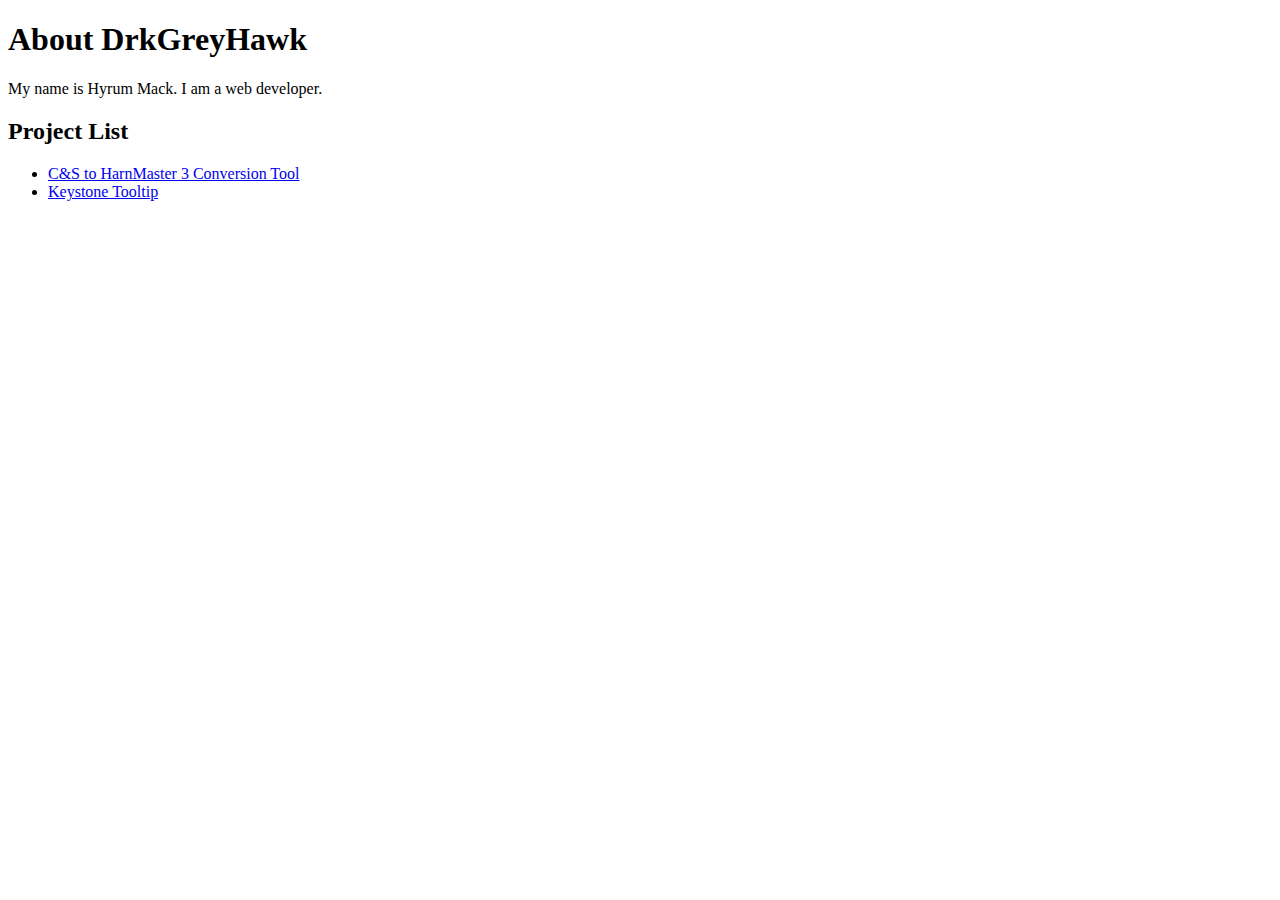
<file: index.html>
<!DOCTYPE html>
<html>
  <head>
    <script data-goatcounter="https://drkgreyhawk.goatcounter.com/count" async src="//gc.zgo.at/count.js"></script>
    <title>DrkGreyHawk | Home</title>
  </head>
  <body>
    <h1>About DrkGreyHawk</h1>
    <p>My name is Hyrum Mack. I am a web developer.</p>
    <h2>Project List</h2>
    <ul>
      <li>
        <a href="/cands-to-hm3">C&S to HarnMaster 3 Conversion Tool</a>
      </li>
      <li>
        <a href="https://www.curseforge.com/wow/addons/keystone-tooltip">Keystone Tooltip</a>
      </li>
    </ul>
  </body>
</html>
</file>
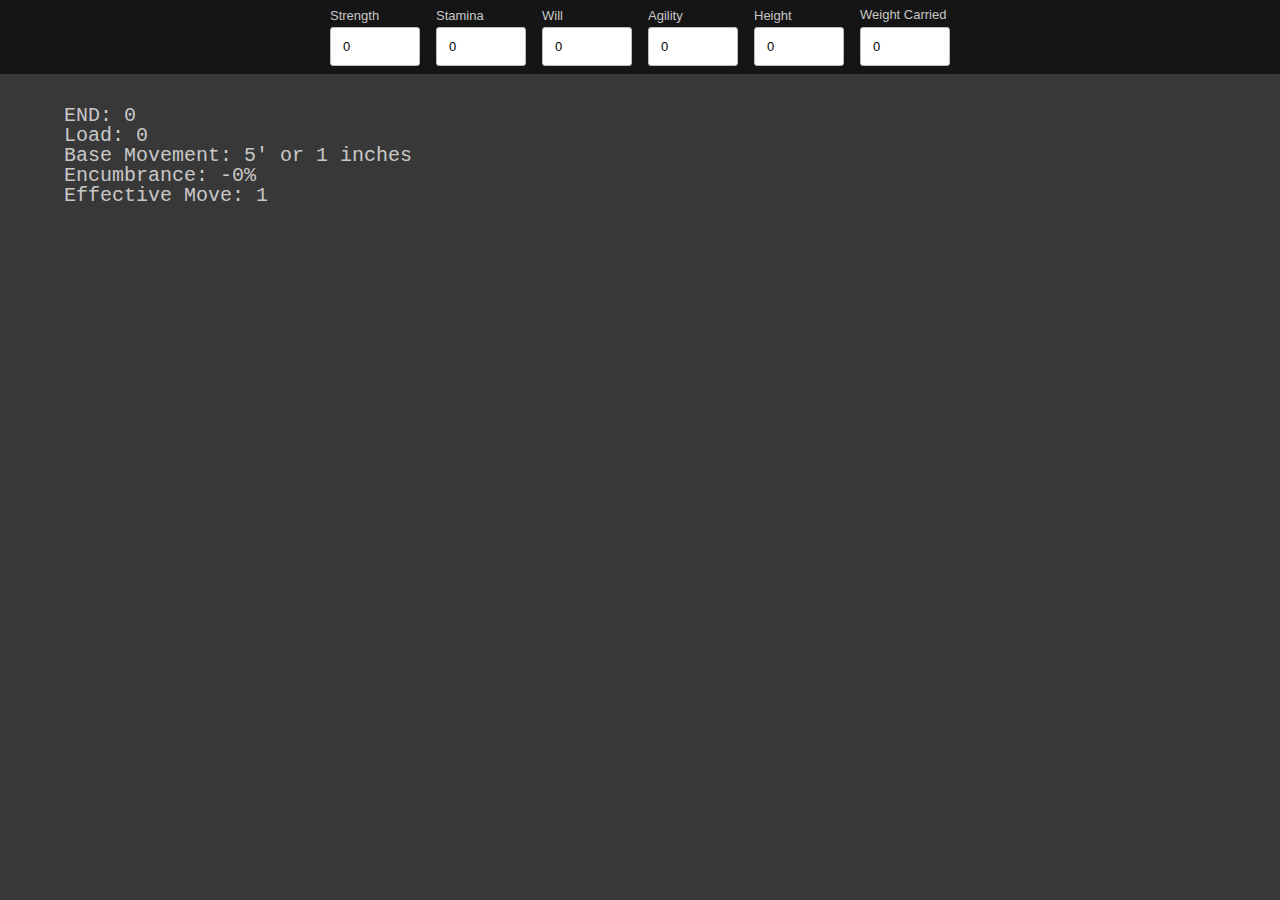
<file: encumbrance-tool/tool.html>
<!DOCTYPE HTML>
<html>
<head>
  <meta charset="UTF-8">
  <title>Main</title>
  <style>body { padding: 0; margin: 0; }</style>
</head>

<body>

<pre id="elm"></pre>

<script>
try {
(function(scope){
'use strict';

function F(arity, fun, wrapper) {
  wrapper.a = arity;
  wrapper.f = fun;
  return wrapper;
}

function F2(fun) {
  return F(2, fun, function(a) { return function(b) { return fun(a,b); }; })
}
function F3(fun) {
  return F(3, fun, function(a) {
    return function(b) { return function(c) { return fun(a, b, c); }; };
  });
}
function F4(fun) {
  return F(4, fun, function(a) { return function(b) { return function(c) {
    return function(d) { return fun(a, b, c, d); }; }; };
  });
}
function F5(fun) {
  return F(5, fun, function(a) { return function(b) { return function(c) {
    return function(d) { return function(e) { return fun(a, b, c, d, e); }; }; }; };
  });
}
function F6(fun) {
  return F(6, fun, function(a) { return function(b) { return function(c) {
    return function(d) { return function(e) { return function(f) {
    return fun(a, b, c, d, e, f); }; }; }; }; };
  });
}
function F7(fun) {
  return F(7, fun, function(a) { return function(b) { return function(c) {
    return function(d) { return function(e) { return function(f) {
    return function(g) { return fun(a, b, c, d, e, f, g); }; }; }; }; }; };
  });
}
function F8(fun) {
  return F(8, fun, function(a) { return function(b) { return function(c) {
    return function(d) { return function(e) { return function(f) {
    return function(g) { return function(h) {
    return fun(a, b, c, d, e, f, g, h); }; }; }; }; }; }; };
  });
}
function F9(fun) {
  return F(9, fun, function(a) { return function(b) { return function(c) {
    return function(d) { return function(e) { return function(f) {
    return function(g) { return function(h) { return function(i) {
    return fun(a, b, c, d, e, f, g, h, i); }; }; }; }; }; }; }; };
  });
}

function A2(fun, a, b) {
  return fun.a === 2 ? fun.f(a, b) : fun(a)(b);
}
function A3(fun, a, b, c) {
  return fun.a === 3 ? fun.f(a, b, c) : fun(a)(b)(c);
}
function A4(fun, a, b, c, d) {
  return fun.a === 4 ? fun.f(a, b, c, d) : fun(a)(b)(c)(d);
}
function A5(fun, a, b, c, d, e) {
  return fun.a === 5 ? fun.f(a, b, c, d, e) : fun(a)(b)(c)(d)(e);
}
function A6(fun, a, b, c, d, e, f) {
  return fun.a === 6 ? fun.f(a, b, c, d, e, f) : fun(a)(b)(c)(d)(e)(f);
}
function A7(fun, a, b, c, d, e, f, g) {
  return fun.a === 7 ? fun.f(a, b, c, d, e, f, g) : fun(a)(b)(c)(d)(e)(f)(g);
}
function A8(fun, a, b, c, d, e, f, g, h) {
  return fun.a === 8 ? fun.f(a, b, c, d, e, f, g, h) : fun(a)(b)(c)(d)(e)(f)(g)(h);
}
function A9(fun, a, b, c, d, e, f, g, h, i) {
  return fun.a === 9 ? fun.f(a, b, c, d, e, f, g, h, i) : fun(a)(b)(c)(d)(e)(f)(g)(h)(i);
}

console.warn('Compiled in DEV mode. Follow the advice at https://elm-lang.org/0.19.1/optimize for better performance and smaller assets.');


// EQUALITY

function _Utils_eq(x, y)
{
	for (
		var pair, stack = [], isEqual = _Utils_eqHelp(x, y, 0, stack);
		isEqual && (pair = stack.pop());
		isEqual = _Utils_eqHelp(pair.a, pair.b, 0, stack)
		)
	{}

	return isEqual;
}

function _Utils_eqHelp(x, y, depth, stack)
{
	if (x === y)
	{
		return true;
	}

	if (typeof x !== 'object' || x === null || y === null)
	{
		typeof x === 'function' && _Debug_crash(5);
		return false;
	}

	if (depth > 100)
	{
		stack.push(_Utils_Tuple2(x,y));
		return true;
	}

	/**/
	if (x.$ === 'Set_elm_builtin')
	{
		x = $elm$core$Set$toList(x);
		y = $elm$core$Set$toList(y);
	}
	if (x.$ === 'RBNode_elm_builtin' || x.$ === 'RBEmpty_elm_builtin')
	{
		x = $elm$core$Dict$toList(x);
		y = $elm$core$Dict$toList(y);
	}
	//*/

	/**_UNUSED/
	if (x.$ < 0)
	{
		x = $elm$core$Dict$toList(x);
		y = $elm$core$Dict$toList(y);
	}
	//*/

	for (var key in x)
	{
		if (!_Utils_eqHelp(x[key], y[key], depth + 1, stack))
		{
			return false;
		}
	}
	return true;
}

var _Utils_equal = F2(_Utils_eq);
var _Utils_notEqual = F2(function(a, b) { return !_Utils_eq(a,b); });



// COMPARISONS

// Code in Generate/JavaScript.hs, Basics.js, and List.js depends on
// the particular integer values assigned to LT, EQ, and GT.

function _Utils_cmp(x, y, ord)
{
	if (typeof x !== 'object')
	{
		return x === y ? /*EQ*/ 0 : x < y ? /*LT*/ -1 : /*GT*/ 1;
	}

	/**/
	if (x instanceof String)
	{
		var a = x.valueOf();
		var b = y.valueOf();
		return a === b ? 0 : a < b ? -1 : 1;
	}
	//*/

	/**_UNUSED/
	if (typeof x.$ === 'undefined')
	//*/
	/**/
	if (x.$[0] === '#')
	//*/
	{
		return (ord = _Utils_cmp(x.a, y.a))
			? ord
			: (ord = _Utils_cmp(x.b, y.b))
				? ord
				: _Utils_cmp(x.c, y.c);
	}

	// traverse conses until end of a list or a mismatch
	for (; x.b && y.b && !(ord = _Utils_cmp(x.a, y.a)); x = x.b, y = y.b) {} // WHILE_CONSES
	return ord || (x.b ? /*GT*/ 1 : y.b ? /*LT*/ -1 : /*EQ*/ 0);
}

var _Utils_lt = F2(function(a, b) { return _Utils_cmp(a, b) < 0; });
var _Utils_le = F2(function(a, b) { return _Utils_cmp(a, b) < 1; });
var _Utils_gt = F2(function(a, b) { return _Utils_cmp(a, b) > 0; });
var _Utils_ge = F2(function(a, b) { return _Utils_cmp(a, b) >= 0; });

var _Utils_compare = F2(function(x, y)
{
	var n = _Utils_cmp(x, y);
	return n < 0 ? $elm$core$Basics$LT : n ? $elm$core$Basics$GT : $elm$core$Basics$EQ;
});


// COMMON VALUES

var _Utils_Tuple0_UNUSED = 0;
var _Utils_Tuple0 = { $: '#0' };

function _Utils_Tuple2_UNUSED(a, b) { return { a: a, b: b }; }
function _Utils_Tuple2(a, b) { return { $: '#2', a: a, b: b }; }

function _Utils_Tuple3_UNUSED(a, b, c) { return { a: a, b: b, c: c }; }
function _Utils_Tuple3(a, b, c) { return { $: '#3', a: a, b: b, c: c }; }

function _Utils_chr_UNUSED(c) { return c; }
function _Utils_chr(c) { return new String(c); }


// RECORDS

function _Utils_update(oldRecord, updatedFields)
{
	var newRecord = {};

	for (var key in oldRecord)
	{
		newRecord[key] = oldRecord[key];
	}

	for (var key in updatedFields)
	{
		newRecord[key] = updatedFields[key];
	}

	return newRecord;
}


// APPEND

var _Utils_append = F2(_Utils_ap);

function _Utils_ap(xs, ys)
{
	// append Strings
	if (typeof xs === 'string')
	{
		return xs + ys;
	}

	// append Lists
	if (!xs.b)
	{
		return ys;
	}
	var root = _List_Cons(xs.a, ys);
	xs = xs.b
	for (var curr = root; xs.b; xs = xs.b) // WHILE_CONS
	{
		curr = curr.b = _List_Cons(xs.a, ys);
	}
	return root;
}



var _List_Nil_UNUSED = { $: 0 };
var _List_Nil = { $: '[]' };

function _List_Cons_UNUSED(hd, tl) { return { $: 1, a: hd, b: tl }; }
function _List_Cons(hd, tl) { return { $: '::', a: hd, b: tl }; }


var _List_cons = F2(_List_Cons);

function _List_fromArray(arr)
{
	var out = _List_Nil;
	for (var i = arr.length; i--; )
	{
		out = _List_Cons(arr[i], out);
	}
	return out;
}

function _List_toArray(xs)
{
	for (var out = []; xs.b; xs = xs.b) // WHILE_CONS
	{
		out.push(xs.a);
	}
	return out;
}

var _List_map2 = F3(function(f, xs, ys)
{
	for (var arr = []; xs.b && ys.b; xs = xs.b, ys = ys.b) // WHILE_CONSES
	{
		arr.push(A2(f, xs.a, ys.a));
	}
	return _List_fromArray(arr);
});

var _List_map3 = F4(function(f, xs, ys, zs)
{
	for (var arr = []; xs.b && ys.b && zs.b; xs = xs.b, ys = ys.b, zs = zs.b) // WHILE_CONSES
	{
		arr.push(A3(f, xs.a, ys.a, zs.a));
	}
	return _List_fromArray(arr);
});

var _List_map4 = F5(function(f, ws, xs, ys, zs)
{
	for (var arr = []; ws.b && xs.b && ys.b && zs.b; ws = ws.b, xs = xs.b, ys = ys.b, zs = zs.b) // WHILE_CONSES
	{
		arr.push(A4(f, ws.a, xs.a, ys.a, zs.a));
	}
	return _List_fromArray(arr);
});

var _List_map5 = F6(function(f, vs, ws, xs, ys, zs)
{
	for (var arr = []; vs.b && ws.b && xs.b && ys.b && zs.b; vs = vs.b, ws = ws.b, xs = xs.b, ys = ys.b, zs = zs.b) // WHILE_CONSES
	{
		arr.push(A5(f, vs.a, ws.a, xs.a, ys.a, zs.a));
	}
	return _List_fromArray(arr);
});

var _List_sortBy = F2(function(f, xs)
{
	return _List_fromArray(_List_toArray(xs).sort(function(a, b) {
		return _Utils_cmp(f(a), f(b));
	}));
});

var _List_sortWith = F2(function(f, xs)
{
	return _List_fromArray(_List_toArray(xs).sort(function(a, b) {
		var ord = A2(f, a, b);
		return ord === $elm$core$Basics$EQ ? 0 : ord === $elm$core$Basics$LT ? -1 : 1;
	}));
});



var _JsArray_empty = [];

function _JsArray_singleton(value)
{
    return [value];
}

function _JsArray_length(array)
{
    return array.length;
}

var _JsArray_initialize = F3(function(size, offset, func)
{
    var result = new Array(size);

    for (var i = 0; i < size; i++)
    {
        result[i] = func(offset + i);
    }

    return result;
});

var _JsArray_initializeFromList = F2(function (max, ls)
{
    var result = new Array(max);

    for (var i = 0; i < max && ls.b; i++)
    {
        result[i] = ls.a;
        ls = ls.b;
    }

    result.length = i;
    return _Utils_Tuple2(result, ls);
});

var _JsArray_unsafeGet = F2(function(index, array)
{
    return array[index];
});

var _JsArray_unsafeSet = F3(function(index, value, array)
{
    var length = array.length;
    var result = new Array(length);

    for (var i = 0; i < length; i++)
    {
        result[i] = array[i];
    }

    result[index] = value;
    return result;
});

var _JsArray_push = F2(function(value, array)
{
    var length = array.length;
    var result = new Array(length + 1);

    for (var i = 0; i < length; i++)
    {
        result[i] = array[i];
    }

    result[length] = value;
    return result;
});

var _JsArray_foldl = F3(function(func, acc, array)
{
    var length = array.length;

    for (var i = 0; i < length; i++)
    {
        acc = A2(func, array[i], acc);
    }

    return acc;
});

var _JsArray_foldr = F3(function(func, acc, array)
{
    for (var i = array.length - 1; i >= 0; i--)
    {
        acc = A2(func, array[i], acc);
    }

    return acc;
});

var _JsArray_map = F2(function(func, array)
{
    var length = array.length;
    var result = new Array(length);

    for (var i = 0; i < length; i++)
    {
        result[i] = func(array[i]);
    }

    return result;
});

var _JsArray_indexedMap = F3(function(func, offset, array)
{
    var length = array.length;
    var result = new Array(length);

    for (var i = 0; i < length; i++)
    {
        result[i] = A2(func, offset + i, array[i]);
    }

    return result;
});

var _JsArray_slice = F3(function(from, to, array)
{
    return array.slice(from, to);
});

var _JsArray_appendN = F3(function(n, dest, source)
{
    var destLen = dest.length;
    var itemsToCopy = n - destLen;

    if (itemsToCopy > source.length)
    {
        itemsToCopy = source.length;
    }

    var size = destLen + itemsToCopy;
    var result = new Array(size);

    for (var i = 0; i < destLen; i++)
    {
        result[i] = dest[i];
    }

    for (var i = 0; i < itemsToCopy; i++)
    {
        result[i + destLen] = source[i];
    }

    return result;
});



// LOG

var _Debug_log_UNUSED = F2(function(tag, value)
{
	return value;
});

var _Debug_log = F2(function(tag, value)
{
	console.log(tag + ': ' + _Debug_toString(value));
	return value;
});


// TODOS

function _Debug_todo(moduleName, region)
{
	return function(message) {
		_Debug_crash(8, moduleName, region, message);
	};
}

function _Debug_todoCase(moduleName, region, value)
{
	return function(message) {
		_Debug_crash(9, moduleName, region, value, message);
	};
}


// TO STRING

function _Debug_toString_UNUSED(value)
{
	return '<internals>';
}

function _Debug_toString(value)
{
	return _Debug_toAnsiString(false, value);
}

function _Debug_toAnsiString(ansi, value)
{
	if (typeof value === 'function')
	{
		return _Debug_internalColor(ansi, '<function>');
	}

	if (typeof value === 'boolean')
	{
		return _Debug_ctorColor(ansi, value ? 'True' : 'False');
	}

	if (typeof value === 'number')
	{
		return _Debug_numberColor(ansi, value + '');
	}

	if (value instanceof String)
	{
		return _Debug_charColor(ansi, "'" + _Debug_addSlashes(value, true) + "'");
	}

	if (typeof value === 'string')
	{
		return _Debug_stringColor(ansi, '"' + _Debug_addSlashes(value, false) + '"');
	}

	if (typeof value === 'object' && '$' in value)
	{
		var tag = value.$;

		if (typeof tag === 'number')
		{
			return _Debug_internalColor(ansi, '<internals>');
		}

		if (tag[0] === '#')
		{
			var output = [];
			for (var k in value)
			{
				if (k === '$') continue;
				output.push(_Debug_toAnsiString(ansi, value[k]));
			}
			return '(' + output.join(',') + ')';
		}

		if (tag === 'Set_elm_builtin')
		{
			return _Debug_ctorColor(ansi, 'Set')
				+ _Debug_fadeColor(ansi, '.fromList') + ' '
				+ _Debug_toAnsiString(ansi, $elm$core$Set$toList(value));
		}

		if (tag === 'RBNode_elm_builtin' || tag === 'RBEmpty_elm_builtin')
		{
			return _Debug_ctorColor(ansi, 'Dict')
				+ _Debug_fadeColor(ansi, '.fromList') + ' '
				+ _Debug_toAnsiString(ansi, $elm$core$Dict$toList(value));
		}

		if (tag === 'Array_elm_builtin')
		{
			return _Debug_ctorColor(ansi, 'Array')
				+ _Debug_fadeColor(ansi, '.fromList') + ' '
				+ _Debug_toAnsiString(ansi, $elm$core$Array$toList(value));
		}

		if (tag === '::' || tag === '[]')
		{
			var output = '[';

			value.b && (output += _Debug_toAnsiString(ansi, value.a), value = value.b)

			for (; value.b; value = value.b) // WHILE_CONS
			{
				output += ',' + _Debug_toAnsiString(ansi, value.a);
			}
			return output + ']';
		}

		var output = '';
		for (var i in value)
		{
			if (i === '$') continue;
			var str = _Debug_toAnsiString(ansi, value[i]);
			var c0 = str[0];
			var parenless = c0 === '{' || c0 === '(' || c0 === '[' || c0 === '<' || c0 === '"' || str.indexOf(' ') < 0;
			output += ' ' + (parenless ? str : '(' + str + ')');
		}
		return _Debug_ctorColor(ansi, tag) + output;
	}

	if (typeof DataView === 'function' && value instanceof DataView)
	{
		return _Debug_stringColor(ansi, '<' + value.byteLength + ' bytes>');
	}

	if (typeof File !== 'undefined' && value instanceof File)
	{
		return _Debug_internalColor(ansi, '<' + value.name + '>');
	}

	if (typeof value === 'object')
	{
		var output = [];
		for (var key in value)
		{
			var field = key[0] === '_' ? key.slice(1) : key;
			output.push(_Debug_fadeColor(ansi, field) + ' = ' + _Debug_toAnsiString(ansi, value[key]));
		}
		if (output.length === 0)
		{
			return '{}';
		}
		return '{ ' + output.join(', ') + ' }';
	}

	return _Debug_internalColor(ansi, '<internals>');
}

function _Debug_addSlashes(str, isChar)
{
	var s = str
		.replace(/\\/g, '\\\\')
		.replace(/\n/g, '\\n')
		.replace(/\t/g, '\\t')
		.replace(/\r/g, '\\r')
		.replace(/\v/g, '\\v')
		.replace(/\0/g, '\\0');

	if (isChar)
	{
		return s.replace(/\'/g, '\\\'');
	}
	else
	{
		return s.replace(/\"/g, '\\"');
	}
}

function _Debug_ctorColor(ansi, string)
{
	return ansi ? '\x1b[96m' + string + '\x1b[0m' : string;
}

function _Debug_numberColor(ansi, string)
{
	return ansi ? '\x1b[95m' + string + '\x1b[0m' : string;
}

function _Debug_stringColor(ansi, string)
{
	return ansi ? '\x1b[93m' + string + '\x1b[0m' : string;
}

function _Debug_charColor(ansi, string)
{
	return ansi ? '\x1b[92m' + string + '\x1b[0m' : string;
}

function _Debug_fadeColor(ansi, string)
{
	return ansi ? '\x1b[37m' + string + '\x1b[0m' : string;
}

function _Debug_internalColor(ansi, string)
{
	return ansi ? '\x1b[36m' + string + '\x1b[0m' : string;
}

function _Debug_toHexDigit(n)
{
	return String.fromCharCode(n < 10 ? 48 + n : 55 + n);
}


// CRASH


function _Debug_crash_UNUSED(identifier)
{
	throw new Error('https://github.com/elm/core/blob/1.0.0/hints/' + identifier + '.md');
}


function _Debug_crash(identifier, fact1, fact2, fact3, fact4)
{
	switch(identifier)
	{
		case 0:
			throw new Error('What node should I take over? In JavaScript I need something like:\n\n    Elm.Main.init({\n        node: document.getElementById("elm-node")\n    })\n\nYou need to do this with any Browser.sandbox or Browser.element program.');

		case 1:
			throw new Error('Browser.application programs cannot handle URLs like this:\n\n    ' + document.location.href + '\n\nWhat is the root? The root of your file system? Try looking at this program with `elm reactor` or some other server.');

		case 2:
			var jsonErrorString = fact1;
			throw new Error('Problem with the flags given to your Elm program on initialization.\n\n' + jsonErrorString);

		case 3:
			var portName = fact1;
			throw new Error('There can only be one port named `' + portName + '`, but your program has multiple.');

		case 4:
			var portName = fact1;
			var problem = fact2;
			throw new Error('Trying to send an unexpected type of value through port `' + portName + '`:\n' + problem);

		case 5:
			throw new Error('Trying to use `(==)` on functions.\nThere is no way to know if functions are "the same" in the Elm sense.\nRead more about this at https://package.elm-lang.org/packages/elm/core/latest/Basics#== which describes why it is this way and what the better version will look like.');

		case 6:
			var moduleName = fact1;
			throw new Error('Your page is loading multiple Elm scripts with a module named ' + moduleName + '. Maybe a duplicate script is getting loaded accidentally? If not, rename one of them so I know which is which!');

		case 8:
			var moduleName = fact1;
			var region = fact2;
			var message = fact3;
			throw new Error('TODO in module `' + moduleName + '` ' + _Debug_regionToString(region) + '\n\n' + message);

		case 9:
			var moduleName = fact1;
			var region = fact2;
			var value = fact3;
			var message = fact4;
			throw new Error(
				'TODO in module `' + moduleName + '` from the `case` expression '
				+ _Debug_regionToString(region) + '\n\nIt received the following value:\n\n    '
				+ _Debug_toString(value).replace('\n', '\n    ')
				+ '\n\nBut the branch that handles it says:\n\n    ' + message.replace('\n', '\n    ')
			);

		case 10:
			throw new Error('Bug in https://github.com/elm/virtual-dom/issues');

		case 11:
			throw new Error('Cannot perform mod 0. Division by zero error.');
	}
}

function _Debug_regionToString(region)
{
	if (region.start.line === region.end.line)
	{
		return 'on line ' + region.start.line;
	}
	return 'on lines ' + region.start.line + ' through ' + region.end.line;
}



// MATH

var _Basics_add = F2(function(a, b) { return a + b; });
var _Basics_sub = F2(function(a, b) { return a - b; });
var _Basics_mul = F2(function(a, b) { return a * b; });
var _Basics_fdiv = F2(function(a, b) { return a / b; });
var _Basics_idiv = F2(function(a, b) { return (a / b) | 0; });
var _Basics_pow = F2(Math.pow);

var _Basics_remainderBy = F2(function(b, a) { return a % b; });

// https://www.microsoft.com/en-us/research/wp-content/uploads/2016/02/divmodnote-letter.pdf
var _Basics_modBy = F2(function(modulus, x)
{
	var answer = x % modulus;
	return modulus === 0
		? _Debug_crash(11)
		:
	((answer > 0 && modulus < 0) || (answer < 0 && modulus > 0))
		? answer + modulus
		: answer;
});


// TRIGONOMETRY

var _Basics_pi = Math.PI;
var _Basics_e = Math.E;
var _Basics_cos = Math.cos;
var _Basics_sin = Math.sin;
var _Basics_tan = Math.tan;
var _Basics_acos = Math.acos;
var _Basics_asin = Math.asin;
var _Basics_atan = Math.atan;
var _Basics_atan2 = F2(Math.atan2);


// MORE MATH

function _Basics_toFloat(x) { return x; }
function _Basics_truncate(n) { return n | 0; }
function _Basics_isInfinite(n) { return n === Infinity || n === -Infinity; }

var _Basics_ceiling = Math.ceil;
var _Basics_floor = Math.floor;
var _Basics_round = Math.round;
var _Basics_sqrt = Math.sqrt;
var _Basics_log = Math.log;
var _Basics_isNaN = isNaN;


// BOOLEANS

function _Basics_not(bool) { return !bool; }
var _Basics_and = F2(function(a, b) { return a && b; });
var _Basics_or  = F2(function(a, b) { return a || b; });
var _Basics_xor = F2(function(a, b) { return a !== b; });



var _String_cons = F2(function(chr, str)
{
	return chr + str;
});

function _String_uncons(string)
{
	var word = string.charCodeAt(0);
	return !isNaN(word)
		? $elm$core$Maybe$Just(
			0xD800 <= word && word <= 0xDBFF
				? _Utils_Tuple2(_Utils_chr(string[0] + string[1]), string.slice(2))
				: _Utils_Tuple2(_Utils_chr(string[0]), string.slice(1))
		)
		: $elm$core$Maybe$Nothing;
}

var _String_append = F2(function(a, b)
{
	return a + b;
});

function _String_length(str)
{
	return str.length;
}

var _String_map = F2(function(func, string)
{
	var len = string.length;
	var array = new Array(len);
	var i = 0;
	while (i < len)
	{
		var word = string.charCodeAt(i);
		if (0xD800 <= word && word <= 0xDBFF)
		{
			array[i] = func(_Utils_chr(string[i] + string[i+1]));
			i += 2;
			continue;
		}
		array[i] = func(_Utils_chr(string[i]));
		i++;
	}
	return array.join('');
});

var _String_filter = F2(function(isGood, str)
{
	var arr = [];
	var len = str.length;
	var i = 0;
	while (i < len)
	{
		var char = str[i];
		var word = str.charCodeAt(i);
		i++;
		if (0xD800 <= word && word <= 0xDBFF)
		{
			char += str[i];
			i++;
		}

		if (isGood(_Utils_chr(char)))
		{
			arr.push(char);
		}
	}
	return arr.join('');
});

function _String_reverse(str)
{
	var len = str.length;
	var arr = new Array(len);
	var i = 0;
	while (i < len)
	{
		var word = str.charCodeAt(i);
		if (0xD800 <= word && word <= 0xDBFF)
		{
			arr[len - i] = str[i + 1];
			i++;
			arr[len - i] = str[i - 1];
			i++;
		}
		else
		{
			arr[len - i] = str[i];
			i++;
		}
	}
	return arr.join('');
}

var _String_foldl = F3(function(func, state, string)
{
	var len = string.length;
	var i = 0;
	while (i < len)
	{
		var char = string[i];
		var word = string.charCodeAt(i);
		i++;
		if (0xD800 <= word && word <= 0xDBFF)
		{
			char += string[i];
			i++;
		}
		state = A2(func, _Utils_chr(char), state);
	}
	return state;
});

var _String_foldr = F3(function(func, state, string)
{
	var i = string.length;
	while (i--)
	{
		var char = string[i];
		var word = string.charCodeAt(i);
		if (0xDC00 <= word && word <= 0xDFFF)
		{
			i--;
			char = string[i] + char;
		}
		state = A2(func, _Utils_chr(char), state);
	}
	return state;
});

var _String_split = F2(function(sep, str)
{
	return str.split(sep);
});

var _String_join = F2(function(sep, strs)
{
	return strs.join(sep);
});

var _String_slice = F3(function(start, end, str) {
	return str.slice(start, end);
});

function _String_trim(str)
{
	return str.trim();
}

function _String_trimLeft(str)
{
	return str.replace(/^\s+/, '');
}

function _String_trimRight(str)
{
	return str.replace(/\s+$/, '');
}

function _String_words(str)
{
	return _List_fromArray(str.trim().split(/\s+/g));
}

function _String_lines(str)
{
	return _List_fromArray(str.split(/\r\n|\r|\n/g));
}

function _String_toUpper(str)
{
	return str.toUpperCase();
}

function _String_toLower(str)
{
	return str.toLowerCase();
}

var _String_any = F2(function(isGood, string)
{
	var i = string.length;
	while (i--)
	{
		var char = string[i];
		var word = string.charCodeAt(i);
		if (0xDC00 <= word && word <= 0xDFFF)
		{
			i--;
			char = string[i] + char;
		}
		if (isGood(_Utils_chr(char)))
		{
			return true;
		}
	}
	return false;
});

var _String_all = F2(function(isGood, string)
{
	var i = string.length;
	while (i--)
	{
		var char = string[i];
		var word = string.charCodeAt(i);
		if (0xDC00 <= word && word <= 0xDFFF)
		{
			i--;
			char = string[i] + char;
		}
		if (!isGood(_Utils_chr(char)))
		{
			return false;
		}
	}
	return true;
});

var _String_contains = F2(function(sub, str)
{
	return str.indexOf(sub) > -1;
});

var _String_startsWith = F2(function(sub, str)
{
	return str.indexOf(sub) === 0;
});

var _String_endsWith = F2(function(sub, str)
{
	return str.length >= sub.length &&
		str.lastIndexOf(sub) === str.length - sub.length;
});

var _String_indexes = F2(function(sub, str)
{
	var subLen = sub.length;

	if (subLen < 1)
	{
		return _List_Nil;
	}

	var i = 0;
	var is = [];

	while ((i = str.indexOf(sub, i)) > -1)
	{
		is.push(i);
		i = i + subLen;
	}

	return _List_fromArray(is);
});


// TO STRING

function _String_fromNumber(number)
{
	return number + '';
}


// INT CONVERSIONS

function _String_toInt(str)
{
	var total = 0;
	var code0 = str.charCodeAt(0);
	var start = code0 == 0x2B /* + */ || code0 == 0x2D /* - */ ? 1 : 0;

	for (var i = start; i < str.length; ++i)
	{
		var code = str.charCodeAt(i);
		if (code < 0x30 || 0x39 < code)
		{
			return $elm$core$Maybe$Nothing;
		}
		total = 10 * total + code - 0x30;
	}

	return i == start
		? $elm$core$Maybe$Nothing
		: $elm$core$Maybe$Just(code0 == 0x2D ? -total : total);
}


// FLOAT CONVERSIONS

function _String_toFloat(s)
{
	// check if it is a hex, octal, or binary number
	if (s.length === 0 || /[\sxbo]/.test(s))
	{
		return $elm$core$Maybe$Nothing;
	}
	var n = +s;
	// faster isNaN check
	return n === n ? $elm$core$Maybe$Just(n) : $elm$core$Maybe$Nothing;
}

function _String_fromList(chars)
{
	return _List_toArray(chars).join('');
}




function _Char_toCode(char)
{
	var code = char.charCodeAt(0);
	if (0xD800 <= code && code <= 0xDBFF)
	{
		return (code - 0xD800) * 0x400 + char.charCodeAt(1) - 0xDC00 + 0x10000
	}
	return code;
}

function _Char_fromCode(code)
{
	return _Utils_chr(
		(code < 0 || 0x10FFFF < code)
			? '\uFFFD'
			:
		(code <= 0xFFFF)
			? String.fromCharCode(code)
			:
		(code -= 0x10000,
			String.fromCharCode(Math.floor(code / 0x400) + 0xD800, code % 0x400 + 0xDC00)
		)
	);
}

function _Char_toUpper(char)
{
	return _Utils_chr(char.toUpperCase());
}

function _Char_toLower(char)
{
	return _Utils_chr(char.toLowerCase());
}

function _Char_toLocaleUpper(char)
{
	return _Utils_chr(char.toLocaleUpperCase());
}

function _Char_toLocaleLower(char)
{
	return _Utils_chr(char.toLocaleLowerCase());
}



/**/
function _Json_errorToString(error)
{
	return $elm$json$Json$Decode$errorToString(error);
}
//*/


// CORE DECODERS

function _Json_succeed(msg)
{
	return {
		$: 0,
		a: msg
	};
}

function _Json_fail(msg)
{
	return {
		$: 1,
		a: msg
	};
}

function _Json_decodePrim(decoder)
{
	return { $: 2, b: decoder };
}

var _Json_decodeInt = _Json_decodePrim(function(value) {
	return (typeof value !== 'number')
		? _Json_expecting('an INT', value)
		:
	(-2147483647 < value && value < 2147483647 && (value | 0) === value)
		? $elm$core$Result$Ok(value)
		:
	(isFinite(value) && !(value % 1))
		? $elm$core$Result$Ok(value)
		: _Json_expecting('an INT', value);
});

var _Json_decodeBool = _Json_decodePrim(function(value) {
	return (typeof value === 'boolean')
		? $elm$core$Result$Ok(value)
		: _Json_expecting('a BOOL', value);
});

var _Json_decodeFloat = _Json_decodePrim(function(value) {
	return (typeof value === 'number')
		? $elm$core$Result$Ok(value)
		: _Json_expecting('a FLOAT', value);
});

var _Json_decodeValue = _Json_decodePrim(function(value) {
	return $elm$core$Result$Ok(_Json_wrap(value));
});

var _Json_decodeString = _Json_decodePrim(function(value) {
	return (typeof value === 'string')
		? $elm$core$Result$Ok(value)
		: (value instanceof String)
			? $elm$core$Result$Ok(value + '')
			: _Json_expecting('a STRING', value);
});

function _Json_decodeList(decoder) { return { $: 3, b: decoder }; }
function _Json_decodeArray(decoder) { return { $: 4, b: decoder }; }

function _Json_decodeNull(value) { return { $: 5, c: value }; }

var _Json_decodeField = F2(function(field, decoder)
{
	return {
		$: 6,
		d: field,
		b: decoder
	};
});

var _Json_decodeIndex = F2(function(index, decoder)
{
	return {
		$: 7,
		e: index,
		b: decoder
	};
});

function _Json_decodeKeyValuePairs(decoder)
{
	return {
		$: 8,
		b: decoder
	};
}

function _Json_mapMany(f, decoders)
{
	return {
		$: 9,
		f: f,
		g: decoders
	};
}

var _Json_andThen = F2(function(callback, decoder)
{
	return {
		$: 10,
		b: decoder,
		h: callback
	};
});

function _Json_oneOf(decoders)
{
	return {
		$: 11,
		g: decoders
	};
}


// DECODING OBJECTS

var _Json_map1 = F2(function(f, d1)
{
	return _Json_mapMany(f, [d1]);
});

var _Json_map2 = F3(function(f, d1, d2)
{
	return _Json_mapMany(f, [d1, d2]);
});

var _Json_map3 = F4(function(f, d1, d2, d3)
{
	return _Json_mapMany(f, [d1, d2, d3]);
});

var _Json_map4 = F5(function(f, d1, d2, d3, d4)
{
	return _Json_mapMany(f, [d1, d2, d3, d4]);
});

var _Json_map5 = F6(function(f, d1, d2, d3, d4, d5)
{
	return _Json_mapMany(f, [d1, d2, d3, d4, d5]);
});

var _Json_map6 = F7(function(f, d1, d2, d3, d4, d5, d6)
{
	return _Json_mapMany(f, [d1, d2, d3, d4, d5, d6]);
});

var _Json_map7 = F8(function(f, d1, d2, d3, d4, d5, d6, d7)
{
	return _Json_mapMany(f, [d1, d2, d3, d4, d5, d6, d7]);
});

var _Json_map8 = F9(function(f, d1, d2, d3, d4, d5, d6, d7, d8)
{
	return _Json_mapMany(f, [d1, d2, d3, d4, d5, d6, d7, d8]);
});


// DECODE

var _Json_runOnString = F2(function(decoder, string)
{
	try
	{
		var value = JSON.parse(string);
		return _Json_runHelp(decoder, value);
	}
	catch (e)
	{
		return $elm$core$Result$Err(A2($elm$json$Json$Decode$Failure, 'This is not valid JSON! ' + e.message, _Json_wrap(string)));
	}
});

var _Json_run = F2(function(decoder, value)
{
	return _Json_runHelp(decoder, _Json_unwrap(value));
});

function _Json_runHelp(decoder, value)
{
	switch (decoder.$)
	{
		case 2:
			return decoder.b(value);

		case 5:
			return (value === null)
				? $elm$core$Result$Ok(decoder.c)
				: _Json_expecting('null', value);

		case 3:
			if (!_Json_isArray(value))
			{
				return _Json_expecting('a LIST', value);
			}
			return _Json_runArrayDecoder(decoder.b, value, _List_fromArray);

		case 4:
			if (!_Json_isArray(value))
			{
				return _Json_expecting('an ARRAY', value);
			}
			return _Json_runArrayDecoder(decoder.b, value, _Json_toElmArray);

		case 6:
			var field = decoder.d;
			if (typeof value !== 'object' || value === null || !(field in value))
			{
				return _Json_expecting('an OBJECT with a field named `' + field + '`', value);
			}
			var result = _Json_runHelp(decoder.b, value[field]);
			return ($elm$core$Result$isOk(result)) ? result : $elm$core$Result$Err(A2($elm$json$Json$Decode$Field, field, result.a));

		case 7:
			var index = decoder.e;
			if (!_Json_isArray(value))
			{
				return _Json_expecting('an ARRAY', value);
			}
			if (index >= value.length)
			{
				return _Json_expecting('a LONGER array. Need index ' + index + ' but only see ' + value.length + ' entries', value);
			}
			var result = _Json_runHelp(decoder.b, value[index]);
			return ($elm$core$Result$isOk(result)) ? result : $elm$core$Result$Err(A2($elm$json$Json$Decode$Index, index, result.a));

		case 8:
			if (typeof value !== 'object' || value === null || _Json_isArray(value))
			{
				return _Json_expecting('an OBJECT', value);
			}

			var keyValuePairs = _List_Nil;
			// TODO test perf of Object.keys and switch when support is good enough
			for (var key in value)
			{
				if (value.hasOwnProperty(key))
				{
					var result = _Json_runHelp(decoder.b, value[key]);
					if (!$elm$core$Result$isOk(result))
					{
						return $elm$core$Result$Err(A2($elm$json$Json$Decode$Field, key, result.a));
					}
					keyValuePairs = _List_Cons(_Utils_Tuple2(key, result.a), keyValuePairs);
				}
			}
			return $elm$core$Result$Ok($elm$core$List$reverse(keyValuePairs));

		case 9:
			var answer = decoder.f;
			var decoders = decoder.g;
			for (var i = 0; i < decoders.length; i++)
			{
				var result = _Json_runHelp(decoders[i], value);
				if (!$elm$core$Result$isOk(result))
				{
					return result;
				}
				answer = answer(result.a);
			}
			return $elm$core$Result$Ok(answer);

		case 10:
			var result = _Json_runHelp(decoder.b, value);
			return (!$elm$core$Result$isOk(result))
				? result
				: _Json_runHelp(decoder.h(result.a), value);

		case 11:
			var errors = _List_Nil;
			for (var temp = decoder.g; temp.b; temp = temp.b) // WHILE_CONS
			{
				var result = _Json_runHelp(temp.a, value);
				if ($elm$core$Result$isOk(result))
				{
					return result;
				}
				errors = _List_Cons(result.a, errors);
			}
			return $elm$core$Result$Err($elm$json$Json$Decode$OneOf($elm$core$List$reverse(errors)));

		case 1:
			return $elm$core$Result$Err(A2($elm$json$Json$Decode$Failure, decoder.a, _Json_wrap(value)));

		case 0:
			return $elm$core$Result$Ok(decoder.a);
	}
}

function _Json_runArrayDecoder(decoder, value, toElmValue)
{
	var len = value.length;
	var array = new Array(len);
	for (var i = 0; i < len; i++)
	{
		var result = _Json_runHelp(decoder, value[i]);
		if (!$elm$core$Result$isOk(result))
		{
			return $elm$core$Result$Err(A2($elm$json$Json$Decode$Index, i, result.a));
		}
		array[i] = result.a;
	}
	return $elm$core$Result$Ok(toElmValue(array));
}

function _Json_isArray(value)
{
	return Array.isArray(value) || (typeof FileList !== 'undefined' && value instanceof FileList);
}

function _Json_toElmArray(array)
{
	return A2($elm$core$Array$initialize, array.length, function(i) { return array[i]; });
}

function _Json_expecting(type, value)
{
	return $elm$core$Result$Err(A2($elm$json$Json$Decode$Failure, 'Expecting ' + type, _Json_wrap(value)));
}


// EQUALITY

function _Json_equality(x, y)
{
	if (x === y)
	{
		return true;
	}

	if (x.$ !== y.$)
	{
		return false;
	}

	switch (x.$)
	{
		case 0:
		case 1:
			return x.a === y.a;

		case 2:
			return x.b === y.b;

		case 5:
			return x.c === y.c;

		case 3:
		case 4:
		case 8:
			return _Json_equality(x.b, y.b);

		case 6:
			return x.d === y.d && _Json_equality(x.b, y.b);

		case 7:
			return x.e === y.e && _Json_equality(x.b, y.b);

		case 9:
			return x.f === y.f && _Json_listEquality(x.g, y.g);

		case 10:
			return x.h === y.h && _Json_equality(x.b, y.b);

		case 11:
			return _Json_listEquality(x.g, y.g);
	}
}

function _Json_listEquality(aDecoders, bDecoders)
{
	var len = aDecoders.length;
	if (len !== bDecoders.length)
	{
		return false;
	}
	for (var i = 0; i < len; i++)
	{
		if (!_Json_equality(aDecoders[i], bDecoders[i]))
		{
			return false;
		}
	}
	return true;
}


// ENCODE

var _Json_encode = F2(function(indentLevel, value)
{
	return JSON.stringify(_Json_unwrap(value), null, indentLevel) + '';
});

function _Json_wrap(value) { return { $: 0, a: value }; }
function _Json_unwrap(value) { return value.a; }

function _Json_wrap_UNUSED(value) { return value; }
function _Json_unwrap_UNUSED(value) { return value; }

function _Json_emptyArray() { return []; }
function _Json_emptyObject() { return {}; }

var _Json_addField = F3(function(key, value, object)
{
	object[key] = _Json_unwrap(value);
	return object;
});

function _Json_addEntry(func)
{
	return F2(function(entry, array)
	{
		array.push(_Json_unwrap(func(entry)));
		return array;
	});
}

var _Json_encodeNull = _Json_wrap(null);



// TASKS

function _Scheduler_succeed(value)
{
	return {
		$: 0,
		a: value
	};
}

function _Scheduler_fail(error)
{
	return {
		$: 1,
		a: error
	};
}

function _Scheduler_binding(callback)
{
	return {
		$: 2,
		b: callback,
		c: null
	};
}

var _Scheduler_andThen = F2(function(callback, task)
{
	return {
		$: 3,
		b: callback,
		d: task
	};
});

var _Scheduler_onError = F2(function(callback, task)
{
	return {
		$: 4,
		b: callback,
		d: task
	};
});

function _Scheduler_receive(callback)
{
	return {
		$: 5,
		b: callback
	};
}


// PROCESSES

var _Scheduler_guid = 0;

function _Scheduler_rawSpawn(task)
{
	var proc = {
		$: 0,
		e: _Scheduler_guid++,
		f: task,
		g: null,
		h: []
	};

	_Scheduler_enqueue(proc);

	return proc;
}

function _Scheduler_spawn(task)
{
	return _Scheduler_binding(function(callback) {
		callback(_Scheduler_succeed(_Scheduler_rawSpawn(task)));
	});
}

function _Scheduler_rawSend(proc, msg)
{
	proc.h.push(msg);
	_Scheduler_enqueue(proc);
}

var _Scheduler_send = F2(function(proc, msg)
{
	return _Scheduler_binding(function(callback) {
		_Scheduler_rawSend(proc, msg);
		callback(_Scheduler_succeed(_Utils_Tuple0));
	});
});

function _Scheduler_kill(proc)
{
	return _Scheduler_binding(function(callback) {
		var task = proc.f;
		if (task.$ === 2 && task.c)
		{
			task.c();
		}

		proc.f = null;

		callback(_Scheduler_succeed(_Utils_Tuple0));
	});
}


/* STEP PROCESSES

type alias Process =
  { $ : tag
  , id : unique_id
  , root : Task
  , stack : null | { $: SUCCEED | FAIL, a: callback, b: stack }
  , mailbox : [msg]
  }

*/


var _Scheduler_working = false;
var _Scheduler_queue = [];


function _Scheduler_enqueue(proc)
{
	_Scheduler_queue.push(proc);
	if (_Scheduler_working)
	{
		return;
	}
	_Scheduler_working = true;
	while (proc = _Scheduler_queue.shift())
	{
		_Scheduler_step(proc);
	}
	_Scheduler_working = false;
}


function _Scheduler_step(proc)
{
	while (proc.f)
	{
		var rootTag = proc.f.$;
		if (rootTag === 0 || rootTag === 1)
		{
			while (proc.g && proc.g.$ !== rootTag)
			{
				proc.g = proc.g.i;
			}
			if (!proc.g)
			{
				return;
			}
			proc.f = proc.g.b(proc.f.a);
			proc.g = proc.g.i;
		}
		else if (rootTag === 2)
		{
			proc.f.c = proc.f.b(function(newRoot) {
				proc.f = newRoot;
				_Scheduler_enqueue(proc);
			});
			return;
		}
		else if (rootTag === 5)
		{
			if (proc.h.length === 0)
			{
				return;
			}
			proc.f = proc.f.b(proc.h.shift());
		}
		else // if (rootTag === 3 || rootTag === 4)
		{
			proc.g = {
				$: rootTag === 3 ? 0 : 1,
				b: proc.f.b,
				i: proc.g
			};
			proc.f = proc.f.d;
		}
	}
}



function _Process_sleep(time)
{
	return _Scheduler_binding(function(callback) {
		var id = setTimeout(function() {
			callback(_Scheduler_succeed(_Utils_Tuple0));
		}, time);

		return function() { clearTimeout(id); };
	});
}




// PROGRAMS


var _Platform_worker = F4(function(impl, flagDecoder, debugMetadata, args)
{
	return _Platform_initialize(
		flagDecoder,
		args,
		impl.init,
		impl.update,
		impl.subscriptions,
		function() { return function() {} }
	);
});



// INITIALIZE A PROGRAM


function _Platform_initialize(flagDecoder, args, init, update, subscriptions, stepperBuilder)
{
	var result = A2(_Json_run, flagDecoder, _Json_wrap(args ? args['flags'] : undefined));
	$elm$core$Result$isOk(result) || _Debug_crash(2 /**/, _Json_errorToString(result.a) /**/);
	var managers = {};
	var initPair = init(result.a);
	var model = initPair.a;
	var stepper = stepperBuilder(sendToApp, model);
	var ports = _Platform_setupEffects(managers, sendToApp);

	function sendToApp(msg, viewMetadata)
	{
		var pair = A2(update, msg, model);
		stepper(model = pair.a, viewMetadata);
		_Platform_enqueueEffects(managers, pair.b, subscriptions(model));
	}

	_Platform_enqueueEffects(managers, initPair.b, subscriptions(model));

	return ports ? { ports: ports } : {};
}



// TRACK PRELOADS
//
// This is used by code in elm/browser and elm/http
// to register any HTTP requests that are triggered by init.
//


var _Platform_preload;


function _Platform_registerPreload(url)
{
	_Platform_preload.add(url);
}



// EFFECT MANAGERS


var _Platform_effectManagers = {};


function _Platform_setupEffects(managers, sendToApp)
{
	var ports;

	// setup all necessary effect managers
	for (var key in _Platform_effectManagers)
	{
		var manager = _Platform_effectManagers[key];

		if (manager.a)
		{
			ports = ports || {};
			ports[key] = manager.a(key, sendToApp);
		}

		managers[key] = _Platform_instantiateManager(manager, sendToApp);
	}

	return ports;
}


function _Platform_createManager(init, onEffects, onSelfMsg, cmdMap, subMap)
{
	return {
		b: init,
		c: onEffects,
		d: onSelfMsg,
		e: cmdMap,
		f: subMap
	};
}


function _Platform_instantiateManager(info, sendToApp)
{
	var router = {
		g: sendToApp,
		h: undefined
	};

	var onEffects = info.c;
	var onSelfMsg = info.d;
	var cmdMap = info.e;
	var subMap = info.f;

	function loop(state)
	{
		return A2(_Scheduler_andThen, loop, _Scheduler_receive(function(msg)
		{
			var value = msg.a;

			if (msg.$ === 0)
			{
				return A3(onSelfMsg, router, value, state);
			}

			return cmdMap && subMap
				? A4(onEffects, router, value.i, value.j, state)
				: A3(onEffects, router, cmdMap ? value.i : value.j, state);
		}));
	}

	return router.h = _Scheduler_rawSpawn(A2(_Scheduler_andThen, loop, info.b));
}



// ROUTING


var _Platform_sendToApp = F2(function(router, msg)
{
	return _Scheduler_binding(function(callback)
	{
		router.g(msg);
		callback(_Scheduler_succeed(_Utils_Tuple0));
	});
});


var _Platform_sendToSelf = F2(function(router, msg)
{
	return A2(_Scheduler_send, router.h, {
		$: 0,
		a: msg
	});
});



// BAGS


function _Platform_leaf(home)
{
	return function(value)
	{
		return {
			$: 1,
			k: home,
			l: value
		};
	};
}


function _Platform_batch(list)
{
	return {
		$: 2,
		m: list
	};
}


var _Platform_map = F2(function(tagger, bag)
{
	return {
		$: 3,
		n: tagger,
		o: bag
	}
});



// PIPE BAGS INTO EFFECT MANAGERS
//
// Effects must be queued!
//
// Say your init contains a synchronous command, like Time.now or Time.here
//
//   - This will produce a batch of effects (FX_1)
//   - The synchronous task triggers the subsequent `update` call
//   - This will produce a batch of effects (FX_2)
//
// If we just start dispatching FX_2, subscriptions from FX_2 can be processed
// before subscriptions from FX_1. No good! Earlier versions of this code had
// this problem, leading to these reports:
//
//   https://github.com/elm/core/issues/980
//   https://github.com/elm/core/pull/981
//   https://github.com/elm/compiler/issues/1776
//
// The queue is necessary to avoid ordering issues for synchronous commands.


// Why use true/false here? Why not just check the length of the queue?
// The goal is to detect "are we currently dispatching effects?" If we
// are, we need to bail and let the ongoing while loop handle things.
//
// Now say the queue has 1 element. When we dequeue the final element,
// the queue will be empty, but we are still actively dispatching effects.
// So you could get queue jumping in a really tricky category of cases.
//
var _Platform_effectsQueue = [];
var _Platform_effectsActive = false;


function _Platform_enqueueEffects(managers, cmdBag, subBag)
{
	_Platform_effectsQueue.push({ p: managers, q: cmdBag, r: subBag });

	if (_Platform_effectsActive) return;

	_Platform_effectsActive = true;
	for (var fx; fx = _Platform_effectsQueue.shift(); )
	{
		_Platform_dispatchEffects(fx.p, fx.q, fx.r);
	}
	_Platform_effectsActive = false;
}


function _Platform_dispatchEffects(managers, cmdBag, subBag)
{
	var effectsDict = {};
	_Platform_gatherEffects(true, cmdBag, effectsDict, null);
	_Platform_gatherEffects(false, subBag, effectsDict, null);

	for (var home in managers)
	{
		_Scheduler_rawSend(managers[home], {
			$: 'fx',
			a: effectsDict[home] || { i: _List_Nil, j: _List_Nil }
		});
	}
}


function _Platform_gatherEffects(isCmd, bag, effectsDict, taggers)
{
	switch (bag.$)
	{
		case 1:
			var home = bag.k;
			var effect = _Platform_toEffect(isCmd, home, taggers, bag.l);
			effectsDict[home] = _Platform_insert(isCmd, effect, effectsDict[home]);
			return;

		case 2:
			for (var list = bag.m; list.b; list = list.b) // WHILE_CONS
			{
				_Platform_gatherEffects(isCmd, list.a, effectsDict, taggers);
			}
			return;

		case 3:
			_Platform_gatherEffects(isCmd, bag.o, effectsDict, {
				s: bag.n,
				t: taggers
			});
			return;
	}
}


function _Platform_toEffect(isCmd, home, taggers, value)
{
	function applyTaggers(x)
	{
		for (var temp = taggers; temp; temp = temp.t)
		{
			x = temp.s(x);
		}
		return x;
	}

	var map = isCmd
		? _Platform_effectManagers[home].e
		: _Platform_effectManagers[home].f;

	return A2(map, applyTaggers, value)
}


function _Platform_insert(isCmd, newEffect, effects)
{
	effects = effects || { i: _List_Nil, j: _List_Nil };

	isCmd
		? (effects.i = _List_Cons(newEffect, effects.i))
		: (effects.j = _List_Cons(newEffect, effects.j));

	return effects;
}



// PORTS


function _Platform_checkPortName(name)
{
	if (_Platform_effectManagers[name])
	{
		_Debug_crash(3, name)
	}
}



// OUTGOING PORTS


function _Platform_outgoingPort(name, converter)
{
	_Platform_checkPortName(name);
	_Platform_effectManagers[name] = {
		e: _Platform_outgoingPortMap,
		u: converter,
		a: _Platform_setupOutgoingPort
	};
	return _Platform_leaf(name);
}


var _Platform_outgoingPortMap = F2(function(tagger, value) { return value; });


function _Platform_setupOutgoingPort(name)
{
	var subs = [];
	var converter = _Platform_effectManagers[name].u;

	// CREATE MANAGER

	var init = _Process_sleep(0);

	_Platform_effectManagers[name].b = init;
	_Platform_effectManagers[name].c = F3(function(router, cmdList, state)
	{
		for ( ; cmdList.b; cmdList = cmdList.b) // WHILE_CONS
		{
			// grab a separate reference to subs in case unsubscribe is called
			var currentSubs = subs;
			var value = _Json_unwrap(converter(cmdList.a));
			for (var i = 0; i < currentSubs.length; i++)
			{
				currentSubs[i](value);
			}
		}
		return init;
	});

	// PUBLIC API

	function subscribe(callback)
	{
		subs.push(callback);
	}

	function unsubscribe(callback)
	{
		// copy subs into a new array in case unsubscribe is called within a
		// subscribed callback
		subs = subs.slice();
		var index = subs.indexOf(callback);
		if (index >= 0)
		{
			subs.splice(index, 1);
		}
	}

	return {
		subscribe: subscribe,
		unsubscribe: unsubscribe
	};
}



// INCOMING PORTS


function _Platform_incomingPort(name, converter)
{
	_Platform_checkPortName(name);
	_Platform_effectManagers[name] = {
		f: _Platform_incomingPortMap,
		u: converter,
		a: _Platform_setupIncomingPort
	};
	return _Platform_leaf(name);
}


var _Platform_incomingPortMap = F2(function(tagger, finalTagger)
{
	return function(value)
	{
		return tagger(finalTagger(value));
	};
});


function _Platform_setupIncomingPort(name, sendToApp)
{
	var subs = _List_Nil;
	var converter = _Platform_effectManagers[name].u;

	// CREATE MANAGER

	var init = _Scheduler_succeed(null);

	_Platform_effectManagers[name].b = init;
	_Platform_effectManagers[name].c = F3(function(router, subList, state)
	{
		subs = subList;
		return init;
	});

	// PUBLIC API

	function send(incomingValue)
	{
		var result = A2(_Json_run, converter, _Json_wrap(incomingValue));

		$elm$core$Result$isOk(result) || _Debug_crash(4, name, result.a);

		var value = result.a;
		for (var temp = subs; temp.b; temp = temp.b) // WHILE_CONS
		{
			sendToApp(temp.a(value));
		}
	}

	return { send: send };
}



// EXPORT ELM MODULES
//
// Have DEBUG and PROD versions so that we can (1) give nicer errors in
// debug mode and (2) not pay for the bits needed for that in prod mode.
//


function _Platform_export_UNUSED(exports)
{
	scope['Elm']
		? _Platform_mergeExportsProd(scope['Elm'], exports)
		: scope['Elm'] = exports;
}


function _Platform_mergeExportsProd(obj, exports)
{
	for (var name in exports)
	{
		(name in obj)
			? (name == 'init')
				? _Debug_crash(6)
				: _Platform_mergeExportsProd(obj[name], exports[name])
			: (obj[name] = exports[name]);
	}
}


function _Platform_export(exports)
{
	scope['Elm']
		? _Platform_mergeExportsDebug('Elm', scope['Elm'], exports)
		: scope['Elm'] = exports;
}


function _Platform_mergeExportsDebug(moduleName, obj, exports)
{
	for (var name in exports)
	{
		(name in obj)
			? (name == 'init')
				? _Debug_crash(6, moduleName)
				: _Platform_mergeExportsDebug(moduleName + '.' + name, obj[name], exports[name])
			: (obj[name] = exports[name]);
	}
}




// HELPERS


var _VirtualDom_divertHrefToApp;

var _VirtualDom_doc = typeof document !== 'undefined' ? document : {};


function _VirtualDom_appendChild(parent, child)
{
	parent.appendChild(child);
}

var _VirtualDom_init = F4(function(virtualNode, flagDecoder, debugMetadata, args)
{
	// NOTE: this function needs _Platform_export available to work

	/**_UNUSED/
	var node = args['node'];
	//*/
	/**/
	var node = args && args['node'] ? args['node'] : _Debug_crash(0);
	//*/

	node.parentNode.replaceChild(
		_VirtualDom_render(virtualNode, function() {}),
		node
	);

	return {};
});



// TEXT


function _VirtualDom_text(string)
{
	return {
		$: 0,
		a: string
	};
}



// NODE


var _VirtualDom_nodeNS = F2(function(namespace, tag)
{
	return F2(function(factList, kidList)
	{
		for (var kids = [], descendantsCount = 0; kidList.b; kidList = kidList.b) // WHILE_CONS
		{
			var kid = kidList.a;
			descendantsCount += (kid.b || 0);
			kids.push(kid);
		}
		descendantsCount += kids.length;

		return {
			$: 1,
			c: tag,
			d: _VirtualDom_organizeFacts(factList),
			e: kids,
			f: namespace,
			b: descendantsCount
		};
	});
});


var _VirtualDom_node = _VirtualDom_nodeNS(undefined);



// KEYED NODE


var _VirtualDom_keyedNodeNS = F2(function(namespace, tag)
{
	return F2(function(factList, kidList)
	{
		for (var kids = [], descendantsCount = 0; kidList.b; kidList = kidList.b) // WHILE_CONS
		{
			var kid = kidList.a;
			descendantsCount += (kid.b.b || 0);
			kids.push(kid);
		}
		descendantsCount += kids.length;

		return {
			$: 2,
			c: tag,
			d: _VirtualDom_organizeFacts(factList),
			e: kids,
			f: namespace,
			b: descendantsCount
		};
	});
});


var _VirtualDom_keyedNode = _VirtualDom_keyedNodeNS(undefined);



// CUSTOM


function _VirtualDom_custom(factList, model, render, diff)
{
	return {
		$: 3,
		d: _VirtualDom_organizeFacts(factList),
		g: model,
		h: render,
		i: diff
	};
}



// MAP


var _VirtualDom_map = F2(function(tagger, node)
{
	return {
		$: 4,
		j: tagger,
		k: node,
		b: 1 + (node.b || 0)
	};
});



// LAZY


function _VirtualDom_thunk(refs, thunk)
{
	return {
		$: 5,
		l: refs,
		m: thunk,
		k: undefined
	};
}

var _VirtualDom_lazy = F2(function(func, a)
{
	return _VirtualDom_thunk([func, a], function() {
		return func(a);
	});
});

var _VirtualDom_lazy2 = F3(function(func, a, b)
{
	return _VirtualDom_thunk([func, a, b], function() {
		return A2(func, a, b);
	});
});

var _VirtualDom_lazy3 = F4(function(func, a, b, c)
{
	return _VirtualDom_thunk([func, a, b, c], function() {
		return A3(func, a, b, c);
	});
});

var _VirtualDom_lazy4 = F5(function(func, a, b, c, d)
{
	return _VirtualDom_thunk([func, a, b, c, d], function() {
		return A4(func, a, b, c, d);
	});
});

var _VirtualDom_lazy5 = F6(function(func, a, b, c, d, e)
{
	return _VirtualDom_thunk([func, a, b, c, d, e], function() {
		return A5(func, a, b, c, d, e);
	});
});

var _VirtualDom_lazy6 = F7(function(func, a, b, c, d, e, f)
{
	return _VirtualDom_thunk([func, a, b, c, d, e, f], function() {
		return A6(func, a, b, c, d, e, f);
	});
});

var _VirtualDom_lazy7 = F8(function(func, a, b, c, d, e, f, g)
{
	return _VirtualDom_thunk([func, a, b, c, d, e, f, g], function() {
		return A7(func, a, b, c, d, e, f, g);
	});
});

var _VirtualDom_lazy8 = F9(function(func, a, b, c, d, e, f, g, h)
{
	return _VirtualDom_thunk([func, a, b, c, d, e, f, g, h], function() {
		return A8(func, a, b, c, d, e, f, g, h);
	});
});



// FACTS


var _VirtualDom_on = F2(function(key, handler)
{
	return {
		$: 'a0',
		n: key,
		o: handler
	};
});
var _VirtualDom_style = F2(function(key, value)
{
	return {
		$: 'a1',
		n: key,
		o: value
	};
});
var _VirtualDom_property = F2(function(key, value)
{
	return {
		$: 'a2',
		n: key,
		o: value
	};
});
var _VirtualDom_attribute = F2(function(key, value)
{
	return {
		$: 'a3',
		n: key,
		o: value
	};
});
var _VirtualDom_attributeNS = F3(function(namespace, key, value)
{
	return {
		$: 'a4',
		n: key,
		o: { f: namespace, o: value }
	};
});



// XSS ATTACK VECTOR CHECKS
//
// For some reason, tabs can appear in href protocols and it still works.
// So '\tjava\tSCRIPT:alert("!!!")' and 'javascript:alert("!!!")' are the same
// in practice. That is why _VirtualDom_RE_js and _VirtualDom_RE_js_html look
// so freaky.
//
// Pulling the regular expressions out to the top level gives a slight speed
// boost in small benchmarks (4-10%) but hoisting values to reduce allocation
// can be unpredictable in large programs where JIT may have a harder time with
// functions are not fully self-contained. The benefit is more that the js and
// js_html ones are so weird that I prefer to see them near each other.


var _VirtualDom_RE_script = /^script$/i;
var _VirtualDom_RE_on_formAction = /^(on|formAction$)/i;
var _VirtualDom_RE_js = /^\s*j\s*a\s*v\s*a\s*s\s*c\s*r\s*i\s*p\s*t\s*:/i;
var _VirtualDom_RE_js_html = /^\s*(j\s*a\s*v\s*a\s*s\s*c\s*r\s*i\s*p\s*t\s*:|d\s*a\s*t\s*a\s*:\s*t\s*e\s*x\s*t\s*\/\s*h\s*t\s*m\s*l\s*(,|;))/i;


function _VirtualDom_noScript(tag)
{
	return _VirtualDom_RE_script.test(tag) ? 'p' : tag;
}

function _VirtualDom_noOnOrFormAction(key)
{
	return _VirtualDom_RE_on_formAction.test(key) ? 'data-' + key : key;
}

function _VirtualDom_noInnerHtmlOrFormAction(key)
{
	return key == 'innerHTML' || key == 'formAction' ? 'data-' + key : key;
}

function _VirtualDom_noJavaScriptUri(value)
{
	return _VirtualDom_RE_js.test(value)
		? /**_UNUSED/''//*//**/'javascript:alert("This is an XSS vector. Please use ports or web components instead.")'//*/
		: value;
}

function _VirtualDom_noJavaScriptOrHtmlUri(value)
{
	return _VirtualDom_RE_js_html.test(value)
		? /**_UNUSED/''//*//**/'javascript:alert("This is an XSS vector. Please use ports or web components instead.")'//*/
		: value;
}

function _VirtualDom_noJavaScriptOrHtmlJson(value)
{
	return (typeof _Json_unwrap(value) === 'string' && _VirtualDom_RE_js_html.test(_Json_unwrap(value)))
		? _Json_wrap(
			/**_UNUSED/''//*//**/'javascript:alert("This is an XSS vector. Please use ports or web components instead.")'//*/
		) : value;
}



// MAP FACTS


var _VirtualDom_mapAttribute = F2(function(func, attr)
{
	return (attr.$ === 'a0')
		? A2(_VirtualDom_on, attr.n, _VirtualDom_mapHandler(func, attr.o))
		: attr;
});

function _VirtualDom_mapHandler(func, handler)
{
	var tag = $elm$virtual_dom$VirtualDom$toHandlerInt(handler);

	// 0 = Normal
	// 1 = MayStopPropagation
	// 2 = MayPreventDefault
	// 3 = Custom

	return {
		$: handler.$,
		a:
			!tag
				? A2($elm$json$Json$Decode$map, func, handler.a)
				:
			A3($elm$json$Json$Decode$map2,
				tag < 3
					? _VirtualDom_mapEventTuple
					: _VirtualDom_mapEventRecord,
				$elm$json$Json$Decode$succeed(func),
				handler.a
			)
	};
}

var _VirtualDom_mapEventTuple = F2(function(func, tuple)
{
	return _Utils_Tuple2(func(tuple.a), tuple.b);
});

var _VirtualDom_mapEventRecord = F2(function(func, record)
{
	return {
		message: func(record.message),
		stopPropagation: record.stopPropagation,
		preventDefault: record.preventDefault
	}
});



// ORGANIZE FACTS


function _VirtualDom_organizeFacts(factList)
{
	for (var facts = {}; factList.b; factList = factList.b) // WHILE_CONS
	{
		var entry = factList.a;

		var tag = entry.$;
		var key = entry.n;
		var value = entry.o;

		if (tag === 'a2')
		{
			(key === 'className')
				? _VirtualDom_addClass(facts, key, _Json_unwrap(value))
				: facts[key] = _Json_unwrap(value);

			continue;
		}

		var subFacts = facts[tag] || (facts[tag] = {});
		(tag === 'a3' && key === 'class')
			? _VirtualDom_addClass(subFacts, key, value)
			: subFacts[key] = value;
	}

	return facts;
}

function _VirtualDom_addClass(object, key, newClass)
{
	var classes = object[key];
	object[key] = classes ? classes + ' ' + newClass : newClass;
}



// RENDER


function _VirtualDom_render(vNode, eventNode)
{
	var tag = vNode.$;

	if (tag === 5)
	{
		return _VirtualDom_render(vNode.k || (vNode.k = vNode.m()), eventNode);
	}

	if (tag === 0)
	{
		return _VirtualDom_doc.createTextNode(vNode.a);
	}

	if (tag === 4)
	{
		var subNode = vNode.k;
		var tagger = vNode.j;

		while (subNode.$ === 4)
		{
			typeof tagger !== 'object'
				? tagger = [tagger, subNode.j]
				: tagger.push(subNode.j);

			subNode = subNode.k;
		}

		var subEventRoot = { j: tagger, p: eventNode };
		var domNode = _VirtualDom_render(subNode, subEventRoot);
		domNode.elm_event_node_ref = subEventRoot;
		return domNode;
	}

	if (tag === 3)
	{
		var domNode = vNode.h(vNode.g);
		_VirtualDom_applyFacts(domNode, eventNode, vNode.d);
		return domNode;
	}

	// at this point `tag` must be 1 or 2

	var domNode = vNode.f
		? _VirtualDom_doc.createElementNS(vNode.f, vNode.c)
		: _VirtualDom_doc.createElement(vNode.c);

	if (_VirtualDom_divertHrefToApp && vNode.c == 'a')
	{
		domNode.addEventListener('click', _VirtualDom_divertHrefToApp(domNode));
	}

	_VirtualDom_applyFacts(domNode, eventNode, vNode.d);

	for (var kids = vNode.e, i = 0; i < kids.length; i++)
	{
		_VirtualDom_appendChild(domNode, _VirtualDom_render(tag === 1 ? kids[i] : kids[i].b, eventNode));
	}

	return domNode;
}



// APPLY FACTS


function _VirtualDom_applyFacts(domNode, eventNode, facts)
{
	for (var key in facts)
	{
		var value = facts[key];

		key === 'a1'
			? _VirtualDom_applyStyles(domNode, value)
			:
		key === 'a0'
			? _VirtualDom_applyEvents(domNode, eventNode, value)
			:
		key === 'a3'
			? _VirtualDom_applyAttrs(domNode, value)
			:
		key === 'a4'
			? _VirtualDom_applyAttrsNS(domNode, value)
			:
		((key !== 'value' && key !== 'checked') || domNode[key] !== value) && (domNode[key] = value);
	}
}



// APPLY STYLES


function _VirtualDom_applyStyles(domNode, styles)
{
	var domNodeStyle = domNode.style;

	for (var key in styles)
	{
		domNodeStyle[key] = styles[key];
	}
}



// APPLY ATTRS


function _VirtualDom_applyAttrs(domNode, attrs)
{
	for (var key in attrs)
	{
		var value = attrs[key];
		typeof value !== 'undefined'
			? domNode.setAttribute(key, value)
			: domNode.removeAttribute(key);
	}
}



// APPLY NAMESPACED ATTRS


function _VirtualDom_applyAttrsNS(domNode, nsAttrs)
{
	for (var key in nsAttrs)
	{
		var pair = nsAttrs[key];
		var namespace = pair.f;
		var value = pair.o;

		typeof value !== 'undefined'
			? domNode.setAttributeNS(namespace, key, value)
			: domNode.removeAttributeNS(namespace, key);
	}
}



// APPLY EVENTS


function _VirtualDom_applyEvents(domNode, eventNode, events)
{
	var allCallbacks = domNode.elmFs || (domNode.elmFs = {});

	for (var key in events)
	{
		var newHandler = events[key];
		var oldCallback = allCallbacks[key];

		if (!newHandler)
		{
			domNode.removeEventListener(key, oldCallback);
			allCallbacks[key] = undefined;
			continue;
		}

		if (oldCallback)
		{
			var oldHandler = oldCallback.q;
			if (oldHandler.$ === newHandler.$)
			{
				oldCallback.q = newHandler;
				continue;
			}
			domNode.removeEventListener(key, oldCallback);
		}

		oldCallback = _VirtualDom_makeCallback(eventNode, newHandler);
		domNode.addEventListener(key, oldCallback,
			_VirtualDom_passiveSupported
			&& { passive: $elm$virtual_dom$VirtualDom$toHandlerInt(newHandler) < 2 }
		);
		allCallbacks[key] = oldCallback;
	}
}



// PASSIVE EVENTS


var _VirtualDom_passiveSupported;

try
{
	window.addEventListener('t', null, Object.defineProperty({}, 'passive', {
		get: function() { _VirtualDom_passiveSupported = true; }
	}));
}
catch(e) {}



// EVENT HANDLERS


function _VirtualDom_makeCallback(eventNode, initialHandler)
{
	function callback(event)
	{
		var handler = callback.q;
		var result = _Json_runHelp(handler.a, event);

		if (!$elm$core$Result$isOk(result))
		{
			return;
		}

		var tag = $elm$virtual_dom$VirtualDom$toHandlerInt(handler);

		// 0 = Normal
		// 1 = MayStopPropagation
		// 2 = MayPreventDefault
		// 3 = Custom

		var value = result.a;
		var message = !tag ? value : tag < 3 ? value.a : value.message;
		var stopPropagation = tag == 1 ? value.b : tag == 3 && value.stopPropagation;
		var currentEventNode = (
			stopPropagation && event.stopPropagation(),
			(tag == 2 ? value.b : tag == 3 && value.preventDefault) && event.preventDefault(),
			eventNode
		);
		var tagger;
		var i;
		while (tagger = currentEventNode.j)
		{
			if (typeof tagger == 'function')
			{
				message = tagger(message);
			}
			else
			{
				for (var i = tagger.length; i--; )
				{
					message = tagger[i](message);
				}
			}
			currentEventNode = currentEventNode.p;
		}
		currentEventNode(message, stopPropagation); // stopPropagation implies isSync
	}

	callback.q = initialHandler;

	return callback;
}

function _VirtualDom_equalEvents(x, y)
{
	return x.$ == y.$ && _Json_equality(x.a, y.a);
}



// DIFF


// TODO: Should we do patches like in iOS?
//
// type Patch
//   = At Int Patch
//   | Batch (List Patch)
//   | Change ...
//
// How could it not be better?
//
function _VirtualDom_diff(x, y)
{
	var patches = [];
	_VirtualDom_diffHelp(x, y, patches, 0);
	return patches;
}


function _VirtualDom_pushPatch(patches, type, index, data)
{
	var patch = {
		$: type,
		r: index,
		s: data,
		t: undefined,
		u: undefined
	};
	patches.push(patch);
	return patch;
}


function _VirtualDom_diffHelp(x, y, patches, index)
{
	if (x === y)
	{
		return;
	}

	var xType = x.$;
	var yType = y.$;

	// Bail if you run into different types of nodes. Implies that the
	// structure has changed significantly and it's not worth a diff.
	if (xType !== yType)
	{
		if (xType === 1 && yType === 2)
		{
			y = _VirtualDom_dekey(y);
			yType = 1;
		}
		else
		{
			_VirtualDom_pushPatch(patches, 0, index, y);
			return;
		}
	}

	// Now we know that both nodes are the same $.
	switch (yType)
	{
		case 5:
			var xRefs = x.l;
			var yRefs = y.l;
			var i = xRefs.length;
			var same = i === yRefs.length;
			while (same && i--)
			{
				same = xRefs[i] === yRefs[i];
			}
			if (same)
			{
				y.k = x.k;
				return;
			}
			y.k = y.m();
			var subPatches = [];
			_VirtualDom_diffHelp(x.k, y.k, subPatches, 0);
			subPatches.length > 0 && _VirtualDom_pushPatch(patches, 1, index, subPatches);
			return;

		case 4:
			// gather nested taggers
			var xTaggers = x.j;
			var yTaggers = y.j;
			var nesting = false;

			var xSubNode = x.k;
			while (xSubNode.$ === 4)
			{
				nesting = true;

				typeof xTaggers !== 'object'
					? xTaggers = [xTaggers, xSubNode.j]
					: xTaggers.push(xSubNode.j);

				xSubNode = xSubNode.k;
			}

			var ySubNode = y.k;
			while (ySubNode.$ === 4)
			{
				nesting = true;

				typeof yTaggers !== 'object'
					? yTaggers = [yTaggers, ySubNode.j]
					: yTaggers.push(ySubNode.j);

				ySubNode = ySubNode.k;
			}

			// Just bail if different numbers of taggers. This implies the
			// structure of the virtual DOM has changed.
			if (nesting && xTaggers.length !== yTaggers.length)
			{
				_VirtualDom_pushPatch(patches, 0, index, y);
				return;
			}

			// check if taggers are "the same"
			if (nesting ? !_VirtualDom_pairwiseRefEqual(xTaggers, yTaggers) : xTaggers !== yTaggers)
			{
				_VirtualDom_pushPatch(patches, 2, index, yTaggers);
			}

			// diff everything below the taggers
			_VirtualDom_diffHelp(xSubNode, ySubNode, patches, index + 1);
			return;

		case 0:
			if (x.a !== y.a)
			{
				_VirtualDom_pushPatch(patches, 3, index, y.a);
			}
			return;

		case 1:
			_VirtualDom_diffNodes(x, y, patches, index, _VirtualDom_diffKids);
			return;

		case 2:
			_VirtualDom_diffNodes(x, y, patches, index, _VirtualDom_diffKeyedKids);
			return;

		case 3:
			if (x.h !== y.h)
			{
				_VirtualDom_pushPatch(patches, 0, index, y);
				return;
			}

			var factsDiff = _VirtualDom_diffFacts(x.d, y.d);
			factsDiff && _VirtualDom_pushPatch(patches, 4, index, factsDiff);

			var patch = y.i(x.g, y.g);
			patch && _VirtualDom_pushPatch(patches, 5, index, patch);

			return;
	}
}

// assumes the incoming arrays are the same length
function _VirtualDom_pairwiseRefEqual(as, bs)
{
	for (var i = 0; i < as.length; i++)
	{
		if (as[i] !== bs[i])
		{
			return false;
		}
	}

	return true;
}

function _VirtualDom_diffNodes(x, y, patches, index, diffKids)
{
	// Bail if obvious indicators have changed. Implies more serious
	// structural changes such that it's not worth it to diff.
	if (x.c !== y.c || x.f !== y.f)
	{
		_VirtualDom_pushPatch(patches, 0, index, y);
		return;
	}

	var factsDiff = _VirtualDom_diffFacts(x.d, y.d);
	factsDiff && _VirtualDom_pushPatch(patches, 4, index, factsDiff);

	diffKids(x, y, patches, index);
}



// DIFF FACTS


// TODO Instead of creating a new diff object, it's possible to just test if
// there *is* a diff. During the actual patch, do the diff again and make the
// modifications directly. This way, there's no new allocations. Worth it?
function _VirtualDom_diffFacts(x, y, category)
{
	var diff;

	// look for changes and removals
	for (var xKey in x)
	{
		if (xKey === 'a1' || xKey === 'a0' || xKey === 'a3' || xKey === 'a4')
		{
			var subDiff = _VirtualDom_diffFacts(x[xKey], y[xKey] || {}, xKey);
			if (subDiff)
			{
				diff = diff || {};
				diff[xKey] = subDiff;
			}
			continue;
		}

		// remove if not in the new facts
		if (!(xKey in y))
		{
			diff = diff || {};
			diff[xKey] =
				!category
					? (typeof x[xKey] === 'string' ? '' : null)
					:
				(category === 'a1')
					? ''
					:
				(category === 'a0' || category === 'a3')
					? undefined
					:
				{ f: x[xKey].f, o: undefined };

			continue;
		}

		var xValue = x[xKey];
		var yValue = y[xKey];

		// reference equal, so don't worry about it
		if (xValue === yValue && xKey !== 'value' && xKey !== 'checked'
			|| category === 'a0' && _VirtualDom_equalEvents(xValue, yValue))
		{
			continue;
		}

		diff = diff || {};
		diff[xKey] = yValue;
	}

	// add new stuff
	for (var yKey in y)
	{
		if (!(yKey in x))
		{
			diff = diff || {};
			diff[yKey] = y[yKey];
		}
	}

	return diff;
}



// DIFF KIDS


function _VirtualDom_diffKids(xParent, yParent, patches, index)
{
	var xKids = xParent.e;
	var yKids = yParent.e;

	var xLen = xKids.length;
	var yLen = yKids.length;

	// FIGURE OUT IF THERE ARE INSERTS OR REMOVALS

	if (xLen > yLen)
	{
		_VirtualDom_pushPatch(patches, 6, index, {
			v: yLen,
			i: xLen - yLen
		});
	}
	else if (xLen < yLen)
	{
		_VirtualDom_pushPatch(patches, 7, index, {
			v: xLen,
			e: yKids
		});
	}

	// PAIRWISE DIFF EVERYTHING ELSE

	for (var minLen = xLen < yLen ? xLen : yLen, i = 0; i < minLen; i++)
	{
		var xKid = xKids[i];
		_VirtualDom_diffHelp(xKid, yKids[i], patches, ++index);
		index += xKid.b || 0;
	}
}



// KEYED DIFF


function _VirtualDom_diffKeyedKids(xParent, yParent, patches, rootIndex)
{
	var localPatches = [];

	var changes = {}; // Dict String Entry
	var inserts = []; // Array { index : Int, entry : Entry }
	// type Entry = { tag : String, vnode : VNode, index : Int, data : _ }

	var xKids = xParent.e;
	var yKids = yParent.e;
	var xLen = xKids.length;
	var yLen = yKids.length;
	var xIndex = 0;
	var yIndex = 0;

	var index = rootIndex;

	while (xIndex < xLen && yIndex < yLen)
	{
		var x = xKids[xIndex];
		var y = yKids[yIndex];

		var xKey = x.a;
		var yKey = y.a;
		var xNode = x.b;
		var yNode = y.b;

		var newMatch = undefined;
		var oldMatch = undefined;

		// check if keys match

		if (xKey === yKey)
		{
			index++;
			_VirtualDom_diffHelp(xNode, yNode, localPatches, index);
			index += xNode.b || 0;

			xIndex++;
			yIndex++;
			continue;
		}

		// look ahead 1 to detect insertions and removals.

		var xNext = xKids[xIndex + 1];
		var yNext = yKids[yIndex + 1];

		if (xNext)
		{
			var xNextKey = xNext.a;
			var xNextNode = xNext.b;
			oldMatch = yKey === xNextKey;
		}

		if (yNext)
		{
			var yNextKey = yNext.a;
			var yNextNode = yNext.b;
			newMatch = xKey === yNextKey;
		}


		// swap x and y
		if (newMatch && oldMatch)
		{
			index++;
			_VirtualDom_diffHelp(xNode, yNextNode, localPatches, index);
			_VirtualDom_insertNode(changes, localPatches, xKey, yNode, yIndex, inserts);
			index += xNode.b || 0;

			index++;
			_VirtualDom_removeNode(changes, localPatches, xKey, xNextNode, index);
			index += xNextNode.b || 0;

			xIndex += 2;
			yIndex += 2;
			continue;
		}

		// insert y
		if (newMatch)
		{
			index++;
			_VirtualDom_insertNode(changes, localPatches, yKey, yNode, yIndex, inserts);
			_VirtualDom_diffHelp(xNode, yNextNode, localPatches, index);
			index += xNode.b || 0;

			xIndex += 1;
			yIndex += 2;
			continue;
		}

		// remove x
		if (oldMatch)
		{
			index++;
			_VirtualDom_removeNode(changes, localPatches, xKey, xNode, index);
			index += xNode.b || 0;

			index++;
			_VirtualDom_diffHelp(xNextNode, yNode, localPatches, index);
			index += xNextNode.b || 0;

			xIndex += 2;
			yIndex += 1;
			continue;
		}

		// remove x, insert y
		if (xNext && xNextKey === yNextKey)
		{
			index++;
			_VirtualDom_removeNode(changes, localPatches, xKey, xNode, index);
			_VirtualDom_insertNode(changes, localPatches, yKey, yNode, yIndex, inserts);
			index += xNode.b || 0;

			index++;
			_VirtualDom_diffHelp(xNextNode, yNextNode, localPatches, index);
			index += xNextNode.b || 0;

			xIndex += 2;
			yIndex += 2;
			continue;
		}

		break;
	}

	// eat up any remaining nodes with removeNode and insertNode

	while (xIndex < xLen)
	{
		index++;
		var x = xKids[xIndex];
		var xNode = x.b;
		_VirtualDom_removeNode(changes, localPatches, x.a, xNode, index);
		index += xNode.b || 0;
		xIndex++;
	}

	while (yIndex < yLen)
	{
		var endInserts = endInserts || [];
		var y = yKids[yIndex];
		_VirtualDom_insertNode(changes, localPatches, y.a, y.b, undefined, endInserts);
		yIndex++;
	}

	if (localPatches.length > 0 || inserts.length > 0 || endInserts)
	{
		_VirtualDom_pushPatch(patches, 8, rootIndex, {
			w: localPatches,
			x: inserts,
			y: endInserts
		});
	}
}



// CHANGES FROM KEYED DIFF


var _VirtualDom_POSTFIX = '_elmW6BL';


function _VirtualDom_insertNode(changes, localPatches, key, vnode, yIndex, inserts)
{
	var entry = changes[key];

	// never seen this key before
	if (!entry)
	{
		entry = {
			c: 0,
			z: vnode,
			r: yIndex,
			s: undefined
		};

		inserts.push({ r: yIndex, A: entry });
		changes[key] = entry;

		return;
	}

	// this key was removed earlier, a match!
	if (entry.c === 1)
	{
		inserts.push({ r: yIndex, A: entry });

		entry.c = 2;
		var subPatches = [];
		_VirtualDom_diffHelp(entry.z, vnode, subPatches, entry.r);
		entry.r = yIndex;
		entry.s.s = {
			w: subPatches,
			A: entry
		};

		return;
	}

	// this key has already been inserted or moved, a duplicate!
	_VirtualDom_insertNode(changes, localPatches, key + _VirtualDom_POSTFIX, vnode, yIndex, inserts);
}


function _VirtualDom_removeNode(changes, localPatches, key, vnode, index)
{
	var entry = changes[key];

	// never seen this key before
	if (!entry)
	{
		var patch = _VirtualDom_pushPatch(localPatches, 9, index, undefined);

		changes[key] = {
			c: 1,
			z: vnode,
			r: index,
			s: patch
		};

		return;
	}

	// this key was inserted earlier, a match!
	if (entry.c === 0)
	{
		entry.c = 2;
		var subPatches = [];
		_VirtualDom_diffHelp(vnode, entry.z, subPatches, index);

		_VirtualDom_pushPatch(localPatches, 9, index, {
			w: subPatches,
			A: entry
		});

		return;
	}

	// this key has already been removed or moved, a duplicate!
	_VirtualDom_removeNode(changes, localPatches, key + _VirtualDom_POSTFIX, vnode, index);
}



// ADD DOM NODES
//
// Each DOM node has an "index" assigned in order of traversal. It is important
// to minimize our crawl over the actual DOM, so these indexes (along with the
// descendantsCount of virtual nodes) let us skip touching entire subtrees of
// the DOM if we know there are no patches there.


function _VirtualDom_addDomNodes(domNode, vNode, patches, eventNode)
{
	_VirtualDom_addDomNodesHelp(domNode, vNode, patches, 0, 0, vNode.b, eventNode);
}


// assumes `patches` is non-empty and indexes increase monotonically.
function _VirtualDom_addDomNodesHelp(domNode, vNode, patches, i, low, high, eventNode)
{
	var patch = patches[i];
	var index = patch.r;

	while (index === low)
	{
		var patchType = patch.$;

		if (patchType === 1)
		{
			_VirtualDom_addDomNodes(domNode, vNode.k, patch.s, eventNode);
		}
		else if (patchType === 8)
		{
			patch.t = domNode;
			patch.u = eventNode;

			var subPatches = patch.s.w;
			if (subPatches.length > 0)
			{
				_VirtualDom_addDomNodesHelp(domNode, vNode, subPatches, 0, low, high, eventNode);
			}
		}
		else if (patchType === 9)
		{
			patch.t = domNode;
			patch.u = eventNode;

			var data = patch.s;
			if (data)
			{
				data.A.s = domNode;
				var subPatches = data.w;
				if (subPatches.length > 0)
				{
					_VirtualDom_addDomNodesHelp(domNode, vNode, subPatches, 0, low, high, eventNode);
				}
			}
		}
		else
		{
			patch.t = domNode;
			patch.u = eventNode;
		}

		i++;

		if (!(patch = patches[i]) || (index = patch.r) > high)
		{
			return i;
		}
	}

	var tag = vNode.$;

	if (tag === 4)
	{
		var subNode = vNode.k;

		while (subNode.$ === 4)
		{
			subNode = subNode.k;
		}

		return _VirtualDom_addDomNodesHelp(domNode, subNode, patches, i, low + 1, high, domNode.elm_event_node_ref);
	}

	// tag must be 1 or 2 at this point

	var vKids = vNode.e;
	var childNodes = domNode.childNodes;
	for (var j = 0; j < vKids.length; j++)
	{
		low++;
		var vKid = tag === 1 ? vKids[j] : vKids[j].b;
		var nextLow = low + (vKid.b || 0);
		if (low <= index && index <= nextLow)
		{
			i = _VirtualDom_addDomNodesHelp(childNodes[j], vKid, patches, i, low, nextLow, eventNode);
			if (!(patch = patches[i]) || (index = patch.r) > high)
			{
				return i;
			}
		}
		low = nextLow;
	}
	return i;
}



// APPLY PATCHES


function _VirtualDom_applyPatches(rootDomNode, oldVirtualNode, patches, eventNode)
{
	if (patches.length === 0)
	{
		return rootDomNode;
	}

	_VirtualDom_addDomNodes(rootDomNode, oldVirtualNode, patches, eventNode);
	return _VirtualDom_applyPatchesHelp(rootDomNode, patches);
}

function _VirtualDom_applyPatchesHelp(rootDomNode, patches)
{
	for (var i = 0; i < patches.length; i++)
	{
		var patch = patches[i];
		var localDomNode = patch.t
		var newNode = _VirtualDom_applyPatch(localDomNode, patch);
		if (localDomNode === rootDomNode)
		{
			rootDomNode = newNode;
		}
	}
	return rootDomNode;
}

function _VirtualDom_applyPatch(domNode, patch)
{
	switch (patch.$)
	{
		case 0:
			return _VirtualDom_applyPatchRedraw(domNode, patch.s, patch.u);

		case 4:
			_VirtualDom_applyFacts(domNode, patch.u, patch.s);
			return domNode;

		case 3:
			domNode.replaceData(0, domNode.length, patch.s);
			return domNode;

		case 1:
			return _VirtualDom_applyPatchesHelp(domNode, patch.s);

		case 2:
			if (domNode.elm_event_node_ref)
			{
				domNode.elm_event_node_ref.j = patch.s;
			}
			else
			{
				domNode.elm_event_node_ref = { j: patch.s, p: patch.u };
			}
			return domNode;

		case 6:
			var data = patch.s;
			for (var i = 0; i < data.i; i++)
			{
				domNode.removeChild(domNode.childNodes[data.v]);
			}
			return domNode;

		case 7:
			var data = patch.s;
			var kids = data.e;
			var i = data.v;
			var theEnd = domNode.childNodes[i];
			for (; i < kids.length; i++)
			{
				domNode.insertBefore(_VirtualDom_render(kids[i], patch.u), theEnd);
			}
			return domNode;

		case 9:
			var data = patch.s;
			if (!data)
			{
				domNode.parentNode.removeChild(domNode);
				return domNode;
			}
			var entry = data.A;
			if (typeof entry.r !== 'undefined')
			{
				domNode.parentNode.removeChild(domNode);
			}
			entry.s = _VirtualDom_applyPatchesHelp(domNode, data.w);
			return domNode;

		case 8:
			return _VirtualDom_applyPatchReorder(domNode, patch);

		case 5:
			return patch.s(domNode);

		default:
			_Debug_crash(10); // 'Ran into an unknown patch!'
	}
}


function _VirtualDom_applyPatchRedraw(domNode, vNode, eventNode)
{
	var parentNode = domNode.parentNode;
	var newNode = _VirtualDom_render(vNode, eventNode);

	if (!newNode.elm_event_node_ref)
	{
		newNode.elm_event_node_ref = domNode.elm_event_node_ref;
	}

	if (parentNode && newNode !== domNode)
	{
		parentNode.replaceChild(newNode, domNode);
	}
	return newNode;
}


function _VirtualDom_applyPatchReorder(domNode, patch)
{
	var data = patch.s;

	// remove end inserts
	var frag = _VirtualDom_applyPatchReorderEndInsertsHelp(data.y, patch);

	// removals
	domNode = _VirtualDom_applyPatchesHelp(domNode, data.w);

	// inserts
	var inserts = data.x;
	for (var i = 0; i < inserts.length; i++)
	{
		var insert = inserts[i];
		var entry = insert.A;
		var node = entry.c === 2
			? entry.s
			: _VirtualDom_render(entry.z, patch.u);
		domNode.insertBefore(node, domNode.childNodes[insert.r]);
	}

	// add end inserts
	if (frag)
	{
		_VirtualDom_appendChild(domNode, frag);
	}

	return domNode;
}


function _VirtualDom_applyPatchReorderEndInsertsHelp(endInserts, patch)
{
	if (!endInserts)
	{
		return;
	}

	var frag = _VirtualDom_doc.createDocumentFragment();
	for (var i = 0; i < endInserts.length; i++)
	{
		var insert = endInserts[i];
		var entry = insert.A;
		_VirtualDom_appendChild(frag, entry.c === 2
			? entry.s
			: _VirtualDom_render(entry.z, patch.u)
		);
	}
	return frag;
}


function _VirtualDom_virtualize(node)
{
	// TEXT NODES

	if (node.nodeType === 3)
	{
		return _VirtualDom_text(node.textContent);
	}


	// WEIRD NODES

	if (node.nodeType !== 1)
	{
		return _VirtualDom_text('');
	}


	// ELEMENT NODES

	var attrList = _List_Nil;
	var attrs = node.attributes;
	for (var i = attrs.length; i--; )
	{
		var attr = attrs[i];
		var name = attr.name;
		var value = attr.value;
		attrList = _List_Cons( A2(_VirtualDom_attribute, name, value), attrList );
	}

	var tag = node.tagName.toLowerCase();
	var kidList = _List_Nil;
	var kids = node.childNodes;

	for (var i = kids.length; i--; )
	{
		kidList = _List_Cons(_VirtualDom_virtualize(kids[i]), kidList);
	}
	return A3(_VirtualDom_node, tag, attrList, kidList);
}

function _VirtualDom_dekey(keyedNode)
{
	var keyedKids = keyedNode.e;
	var len = keyedKids.length;
	var kids = new Array(len);
	for (var i = 0; i < len; i++)
	{
		kids[i] = keyedKids[i].b;
	}

	return {
		$: 1,
		c: keyedNode.c,
		d: keyedNode.d,
		e: kids,
		f: keyedNode.f,
		b: keyedNode.b
	};
}




// ELEMENT


var _Debugger_element;

var _Browser_element = _Debugger_element || F4(function(impl, flagDecoder, debugMetadata, args)
{
	return _Platform_initialize(
		flagDecoder,
		args,
		impl.init,
		impl.update,
		impl.subscriptions,
		function(sendToApp, initialModel) {
			var view = impl.view;
			/**_UNUSED/
			var domNode = args['node'];
			//*/
			/**/
			var domNode = args && args['node'] ? args['node'] : _Debug_crash(0);
			//*/
			var currNode = _VirtualDom_virtualize(domNode);

			return _Browser_makeAnimator(initialModel, function(model)
			{
				var nextNode = view(model);
				var patches = _VirtualDom_diff(currNode, nextNode);
				domNode = _VirtualDom_applyPatches(domNode, currNode, patches, sendToApp);
				currNode = nextNode;
			});
		}
	);
});



// DOCUMENT


var _Debugger_document;

var _Browser_document = _Debugger_document || F4(function(impl, flagDecoder, debugMetadata, args)
{
	return _Platform_initialize(
		flagDecoder,
		args,
		impl.init,
		impl.update,
		impl.subscriptions,
		function(sendToApp, initialModel) {
			var divertHrefToApp = impl.setup && impl.setup(sendToApp)
			var view = impl.view;
			var title = _VirtualDom_doc.title;
			var bodyNode = _VirtualDom_doc.body;
			var currNode = _VirtualDom_virtualize(bodyNode);
			return _Browser_makeAnimator(initialModel, function(model)
			{
				_VirtualDom_divertHrefToApp = divertHrefToApp;
				var doc = view(model);
				var nextNode = _VirtualDom_node('body')(_List_Nil)(doc.body);
				var patches = _VirtualDom_diff(currNode, nextNode);
				bodyNode = _VirtualDom_applyPatches(bodyNode, currNode, patches, sendToApp);
				currNode = nextNode;
				_VirtualDom_divertHrefToApp = 0;
				(title !== doc.title) && (_VirtualDom_doc.title = title = doc.title);
			});
		}
	);
});



// ANIMATION


var _Browser_cancelAnimationFrame =
	typeof cancelAnimationFrame !== 'undefined'
		? cancelAnimationFrame
		: function(id) { clearTimeout(id); };

var _Browser_requestAnimationFrame =
	typeof requestAnimationFrame !== 'undefined'
		? requestAnimationFrame
		: function(callback) { return setTimeout(callback, 1000 / 60); };


function _Browser_makeAnimator(model, draw)
{
	draw(model);

	var state = 0;

	function updateIfNeeded()
	{
		state = state === 1
			? 0
			: ( _Browser_requestAnimationFrame(updateIfNeeded), draw(model), 1 );
	}

	return function(nextModel, isSync)
	{
		model = nextModel;

		isSync
			? ( draw(model),
				state === 2 && (state = 1)
				)
			: ( state === 0 && _Browser_requestAnimationFrame(updateIfNeeded),
				state = 2
				);
	};
}



// APPLICATION


function _Browser_application(impl)
{
	var onUrlChange = impl.onUrlChange;
	var onUrlRequest = impl.onUrlRequest;
	var key = function() { key.a(onUrlChange(_Browser_getUrl())); };

	return _Browser_document({
		setup: function(sendToApp)
		{
			key.a = sendToApp;
			_Browser_window.addEventListener('popstate', key);
			_Browser_window.navigator.userAgent.indexOf('Trident') < 0 || _Browser_window.addEventListener('hashchange', key);

			return F2(function(domNode, event)
			{
				if (!event.ctrlKey && !event.metaKey && !event.shiftKey && event.button < 1 && !domNode.target && !domNode.hasAttribute('download'))
				{
					event.preventDefault();
					var href = domNode.href;
					var curr = _Browser_getUrl();
					var next = $elm$url$Url$fromString(href).a;
					sendToApp(onUrlRequest(
						(next
							&& curr.protocol === next.protocol
							&& curr.host === next.host
							&& curr.port_.a === next.port_.a
						)
							? $elm$browser$Browser$Internal(next)
							: $elm$browser$Browser$External(href)
					));
				}
			});
		},
		init: function(flags)
		{
			return A3(impl.init, flags, _Browser_getUrl(), key);
		},
		view: impl.view,
		update: impl.update,
		subscriptions: impl.subscriptions
	});
}

function _Browser_getUrl()
{
	return $elm$url$Url$fromString(_VirtualDom_doc.location.href).a || _Debug_crash(1);
}

var _Browser_go = F2(function(key, n)
{
	return A2($elm$core$Task$perform, $elm$core$Basics$never, _Scheduler_binding(function() {
		n && history.go(n);
		key();
	}));
});

var _Browser_pushUrl = F2(function(key, url)
{
	return A2($elm$core$Task$perform, $elm$core$Basics$never, _Scheduler_binding(function() {
		history.pushState({}, '', url);
		key();
	}));
});

var _Browser_replaceUrl = F2(function(key, url)
{
	return A2($elm$core$Task$perform, $elm$core$Basics$never, _Scheduler_binding(function() {
		history.replaceState({}, '', url);
		key();
	}));
});



// GLOBAL EVENTS


var _Browser_fakeNode = { addEventListener: function() {}, removeEventListener: function() {} };
var _Browser_doc = typeof document !== 'undefined' ? document : _Browser_fakeNode;
var _Browser_window = typeof window !== 'undefined' ? window : _Browser_fakeNode;

var _Browser_on = F3(function(node, eventName, sendToSelf)
{
	return _Scheduler_spawn(_Scheduler_binding(function(callback)
	{
		function handler(event)	{ _Scheduler_rawSpawn(sendToSelf(event)); }
		node.addEventListener(eventName, handler, _VirtualDom_passiveSupported && { passive: true });
		return function() { node.removeEventListener(eventName, handler); };
	}));
});

var _Browser_decodeEvent = F2(function(decoder, event)
{
	var result = _Json_runHelp(decoder, event);
	return $elm$core$Result$isOk(result) ? $elm$core$Maybe$Just(result.a) : $elm$core$Maybe$Nothing;
});



// PAGE VISIBILITY


function _Browser_visibilityInfo()
{
	return (typeof _VirtualDom_doc.hidden !== 'undefined')
		? { hidden: 'hidden', change: 'visibilitychange' }
		:
	(typeof _VirtualDom_doc.mozHidden !== 'undefined')
		? { hidden: 'mozHidden', change: 'mozvisibilitychange' }
		:
	(typeof _VirtualDom_doc.msHidden !== 'undefined')
		? { hidden: 'msHidden', change: 'msvisibilitychange' }
		:
	(typeof _VirtualDom_doc.webkitHidden !== 'undefined')
		? { hidden: 'webkitHidden', change: 'webkitvisibilitychange' }
		: { hidden: 'hidden', change: 'visibilitychange' };
}



// ANIMATION FRAMES


function _Browser_rAF()
{
	return _Scheduler_binding(function(callback)
	{
		var id = _Browser_requestAnimationFrame(function() {
			callback(_Scheduler_succeed(Date.now()));
		});

		return function() {
			_Browser_cancelAnimationFrame(id);
		};
	});
}


function _Browser_now()
{
	return _Scheduler_binding(function(callback)
	{
		callback(_Scheduler_succeed(Date.now()));
	});
}



// DOM STUFF


function _Browser_withNode(id, doStuff)
{
	return _Scheduler_binding(function(callback)
	{
		_Browser_requestAnimationFrame(function() {
			var node = document.getElementById(id);
			callback(node
				? _Scheduler_succeed(doStuff(node))
				: _Scheduler_fail($elm$browser$Browser$Dom$NotFound(id))
			);
		});
	});
}


function _Browser_withWindow(doStuff)
{
	return _Scheduler_binding(function(callback)
	{
		_Browser_requestAnimationFrame(function() {
			callback(_Scheduler_succeed(doStuff()));
		});
	});
}


// FOCUS and BLUR


var _Browser_call = F2(function(functionName, id)
{
	return _Browser_withNode(id, function(node) {
		node[functionName]();
		return _Utils_Tuple0;
	});
});



// WINDOW VIEWPORT


function _Browser_getViewport()
{
	return {
		scene: _Browser_getScene(),
		viewport: {
			x: _Browser_window.pageXOffset,
			y: _Browser_window.pageYOffset,
			width: _Browser_doc.documentElement.clientWidth,
			height: _Browser_doc.documentElement.clientHeight
		}
	};
}

function _Browser_getScene()
{
	var body = _Browser_doc.body;
	var elem = _Browser_doc.documentElement;
	return {
		width: Math.max(body.scrollWidth, body.offsetWidth, elem.scrollWidth, elem.offsetWidth, elem.clientWidth),
		height: Math.max(body.scrollHeight, body.offsetHeight, elem.scrollHeight, elem.offsetHeight, elem.clientHeight)
	};
}

var _Browser_setViewport = F2(function(x, y)
{
	return _Browser_withWindow(function()
	{
		_Browser_window.scroll(x, y);
		return _Utils_Tuple0;
	});
});



// ELEMENT VIEWPORT


function _Browser_getViewportOf(id)
{
	return _Browser_withNode(id, function(node)
	{
		return {
			scene: {
				width: node.scrollWidth,
				height: node.scrollHeight
			},
			viewport: {
				x: node.scrollLeft,
				y: node.scrollTop,
				width: node.clientWidth,
				height: node.clientHeight
			}
		};
	});
}


var _Browser_setViewportOf = F3(function(id, x, y)
{
	return _Browser_withNode(id, function(node)
	{
		node.scrollLeft = x;
		node.scrollTop = y;
		return _Utils_Tuple0;
	});
});



// ELEMENT


function _Browser_getElement(id)
{
	return _Browser_withNode(id, function(node)
	{
		var rect = node.getBoundingClientRect();
		var x = _Browser_window.pageXOffset;
		var y = _Browser_window.pageYOffset;
		return {
			scene: _Browser_getScene(),
			viewport: {
				x: x,
				y: y,
				width: _Browser_doc.documentElement.clientWidth,
				height: _Browser_doc.documentElement.clientHeight
			},
			element: {
				x: x + rect.left,
				y: y + rect.top,
				width: rect.width,
				height: rect.height
			}
		};
	});
}



// LOAD and RELOAD


function _Browser_reload(skipCache)
{
	return A2($elm$core$Task$perform, $elm$core$Basics$never, _Scheduler_binding(function(callback)
	{
		_VirtualDom_doc.location.reload(skipCache);
	}));
}

function _Browser_load(url)
{
	return A2($elm$core$Task$perform, $elm$core$Basics$never, _Scheduler_binding(function(callback)
	{
		try
		{
			_Browser_window.location = url;
		}
		catch(err)
		{
			// Only Firefox can throw a NS_ERROR_MALFORMED_URI exception here.
			// Other browsers reload the page, so let's be consistent about that.
			_VirtualDom_doc.location.reload(false);
		}
	}));
}



var _Bitwise_and = F2(function(a, b)
{
	return a & b;
});

var _Bitwise_or = F2(function(a, b)
{
	return a | b;
});

var _Bitwise_xor = F2(function(a, b)
{
	return a ^ b;
});

function _Bitwise_complement(a)
{
	return ~a;
};

var _Bitwise_shiftLeftBy = F2(function(offset, a)
{
	return a << offset;
});

var _Bitwise_shiftRightBy = F2(function(offset, a)
{
	return a >> offset;
});

var _Bitwise_shiftRightZfBy = F2(function(offset, a)
{
	return a >>> offset;
});
var $elm$core$Basics$EQ = {$: 'EQ'};
var $elm$core$Basics$GT = {$: 'GT'};
var $elm$core$Basics$LT = {$: 'LT'};
var $elm$core$List$cons = _List_cons;
var $elm$core$Dict$foldr = F3(
	function (func, acc, t) {
		foldr:
		while (true) {
			if (t.$ === 'RBEmpty_elm_builtin') {
				return acc;
			} else {
				var key = t.b;
				var value = t.c;
				var left = t.d;
				var right = t.e;
				var $temp$func = func,
					$temp$acc = A3(
					func,
					key,
					value,
					A3($elm$core$Dict$foldr, func, acc, right)),
					$temp$t = left;
				func = $temp$func;
				acc = $temp$acc;
				t = $temp$t;
				continue foldr;
			}
		}
	});
var $elm$core$Dict$toList = function (dict) {
	return A3(
		$elm$core$Dict$foldr,
		F3(
			function (key, value, list) {
				return A2(
					$elm$core$List$cons,
					_Utils_Tuple2(key, value),
					list);
			}),
		_List_Nil,
		dict);
};
var $elm$core$Dict$keys = function (dict) {
	return A3(
		$elm$core$Dict$foldr,
		F3(
			function (key, value, keyList) {
				return A2($elm$core$List$cons, key, keyList);
			}),
		_List_Nil,
		dict);
};
var $elm$core$Set$toList = function (_v0) {
	var dict = _v0.a;
	return $elm$core$Dict$keys(dict);
};
var $elm$core$Elm$JsArray$foldr = _JsArray_foldr;
var $elm$core$Array$foldr = F3(
	function (func, baseCase, _v0) {
		var tree = _v0.c;
		var tail = _v0.d;
		var helper = F2(
			function (node, acc) {
				if (node.$ === 'SubTree') {
					var subTree = node.a;
					return A3($elm$core$Elm$JsArray$foldr, helper, acc, subTree);
				} else {
					var values = node.a;
					return A3($elm$core$Elm$JsArray$foldr, func, acc, values);
				}
			});
		return A3(
			$elm$core$Elm$JsArray$foldr,
			helper,
			A3($elm$core$Elm$JsArray$foldr, func, baseCase, tail),
			tree);
	});
var $elm$core$Array$toList = function (array) {
	return A3($elm$core$Array$foldr, $elm$core$List$cons, _List_Nil, array);
};
var $elm$core$Result$Err = function (a) {
	return {$: 'Err', a: a};
};
var $elm$json$Json$Decode$Failure = F2(
	function (a, b) {
		return {$: 'Failure', a: a, b: b};
	});
var $elm$json$Json$Decode$Field = F2(
	function (a, b) {
		return {$: 'Field', a: a, b: b};
	});
var $elm$json$Json$Decode$Index = F2(
	function (a, b) {
		return {$: 'Index', a: a, b: b};
	});
var $elm$core$Result$Ok = function (a) {
	return {$: 'Ok', a: a};
};
var $elm$json$Json$Decode$OneOf = function (a) {
	return {$: 'OneOf', a: a};
};
var $elm$core$Basics$False = {$: 'False'};
var $elm$core$Basics$add = _Basics_add;
var $elm$core$Maybe$Just = function (a) {
	return {$: 'Just', a: a};
};
var $elm$core$Maybe$Nothing = {$: 'Nothing'};
var $elm$core$String$all = _String_all;
var $elm$core$Basics$and = _Basics_and;
var $elm$core$Basics$append = _Utils_append;
var $elm$json$Json$Encode$encode = _Json_encode;
var $elm$core$String$fromInt = _String_fromNumber;
var $elm$core$String$join = F2(
	function (sep, chunks) {
		return A2(
			_String_join,
			sep,
			_List_toArray(chunks));
	});
var $elm$core$String$split = F2(
	function (sep, string) {
		return _List_fromArray(
			A2(_String_split, sep, string));
	});
var $elm$json$Json$Decode$indent = function (str) {
	return A2(
		$elm$core$String$join,
		'\n    ',
		A2($elm$core$String$split, '\n', str));
};
var $elm$core$List$foldl = F3(
	function (func, acc, list) {
		foldl:
		while (true) {
			if (!list.b) {
				return acc;
			} else {
				var x = list.a;
				var xs = list.b;
				var $temp$func = func,
					$temp$acc = A2(func, x, acc),
					$temp$list = xs;
				func = $temp$func;
				acc = $temp$acc;
				list = $temp$list;
				continue foldl;
			}
		}
	});
var $elm$core$List$length = function (xs) {
	return A3(
		$elm$core$List$foldl,
		F2(
			function (_v0, i) {
				return i + 1;
			}),
		0,
		xs);
};
var $elm$core$List$map2 = _List_map2;
var $elm$core$Basics$le = _Utils_le;
var $elm$core$Basics$sub = _Basics_sub;
var $elm$core$List$rangeHelp = F3(
	function (lo, hi, list) {
		rangeHelp:
		while (true) {
			if (_Utils_cmp(lo, hi) < 1) {
				var $temp$lo = lo,
					$temp$hi = hi - 1,
					$temp$list = A2($elm$core$List$cons, hi, list);
				lo = $temp$lo;
				hi = $temp$hi;
				list = $temp$list;
				continue rangeHelp;
			} else {
				return list;
			}
		}
	});
var $elm$core$List$range = F2(
	function (lo, hi) {
		return A3($elm$core$List$rangeHelp, lo, hi, _List_Nil);
	});
var $elm$core$List$indexedMap = F2(
	function (f, xs) {
		return A3(
			$elm$core$List$map2,
			f,
			A2(
				$elm$core$List$range,
				0,
				$elm$core$List$length(xs) - 1),
			xs);
	});
var $elm$core$Char$toCode = _Char_toCode;
var $elm$core$Char$isLower = function (_char) {
	var code = $elm$core$Char$toCode(_char);
	return (97 <= code) && (code <= 122);
};
var $elm$core$Char$isUpper = function (_char) {
	var code = $elm$core$Char$toCode(_char);
	return (code <= 90) && (65 <= code);
};
var $elm$core$Basics$or = _Basics_or;
var $elm$core$Char$isAlpha = function (_char) {
	return $elm$core$Char$isLower(_char) || $elm$core$Char$isUpper(_char);
};
var $elm$core$Char$isDigit = function (_char) {
	var code = $elm$core$Char$toCode(_char);
	return (code <= 57) && (48 <= code);
};
var $elm$core$Char$isAlphaNum = function (_char) {
	return $elm$core$Char$isLower(_char) || ($elm$core$Char$isUpper(_char) || $elm$core$Char$isDigit(_char));
};
var $elm$core$List$reverse = function (list) {
	return A3($elm$core$List$foldl, $elm$core$List$cons, _List_Nil, list);
};
var $elm$core$String$uncons = _String_uncons;
var $elm$json$Json$Decode$errorOneOf = F2(
	function (i, error) {
		return '\n\n(' + ($elm$core$String$fromInt(i + 1) + (') ' + $elm$json$Json$Decode$indent(
			$elm$json$Json$Decode$errorToString(error))));
	});
var $elm$json$Json$Decode$errorToString = function (error) {
	return A2($elm$json$Json$Decode$errorToStringHelp, error, _List_Nil);
};
var $elm$json$Json$Decode$errorToStringHelp = F2(
	function (error, context) {
		errorToStringHelp:
		while (true) {
			switch (error.$) {
				case 'Field':
					var f = error.a;
					var err = error.b;
					var isSimple = function () {
						var _v1 = $elm$core$String$uncons(f);
						if (_v1.$ === 'Nothing') {
							return false;
						} else {
							var _v2 = _v1.a;
							var _char = _v2.a;
							var rest = _v2.b;
							return $elm$core$Char$isAlpha(_char) && A2($elm$core$String$all, $elm$core$Char$isAlphaNum, rest);
						}
					}();
					var fieldName = isSimple ? ('.' + f) : ('[\'' + (f + '\']'));
					var $temp$error = err,
						$temp$context = A2($elm$core$List$cons, fieldName, context);
					error = $temp$error;
					context = $temp$context;
					continue errorToStringHelp;
				case 'Index':
					var i = error.a;
					var err = error.b;
					var indexName = '[' + ($elm$core$String$fromInt(i) + ']');
					var $temp$error = err,
						$temp$context = A2($elm$core$List$cons, indexName, context);
					error = $temp$error;
					context = $temp$context;
					continue errorToStringHelp;
				case 'OneOf':
					var errors = error.a;
					if (!errors.b) {
						return 'Ran into a Json.Decode.oneOf with no possibilities' + function () {
							if (!context.b) {
								return '!';
							} else {
								return ' at json' + A2(
									$elm$core$String$join,
									'',
									$elm$core$List$reverse(context));
							}
						}();
					} else {
						if (!errors.b.b) {
							var err = errors.a;
							var $temp$error = err,
								$temp$context = context;
							error = $temp$error;
							context = $temp$context;
							continue errorToStringHelp;
						} else {
							var starter = function () {
								if (!context.b) {
									return 'Json.Decode.oneOf';
								} else {
									return 'The Json.Decode.oneOf at json' + A2(
										$elm$core$String$join,
										'',
										$elm$core$List$reverse(context));
								}
							}();
							var introduction = starter + (' failed in the following ' + ($elm$core$String$fromInt(
								$elm$core$List$length(errors)) + ' ways:'));
							return A2(
								$elm$core$String$join,
								'\n\n',
								A2(
									$elm$core$List$cons,
									introduction,
									A2($elm$core$List$indexedMap, $elm$json$Json$Decode$errorOneOf, errors)));
						}
					}
				default:
					var msg = error.a;
					var json = error.b;
					var introduction = function () {
						if (!context.b) {
							return 'Problem with the given value:\n\n';
						} else {
							return 'Problem with the value at json' + (A2(
								$elm$core$String$join,
								'',
								$elm$core$List$reverse(context)) + ':\n\n    ');
						}
					}();
					return introduction + ($elm$json$Json$Decode$indent(
						A2($elm$json$Json$Encode$encode, 4, json)) + ('\n\n' + msg));
			}
		}
	});
var $elm$core$Array$branchFactor = 32;
var $elm$core$Array$Array_elm_builtin = F4(
	function (a, b, c, d) {
		return {$: 'Array_elm_builtin', a: a, b: b, c: c, d: d};
	});
var $elm$core$Elm$JsArray$empty = _JsArray_empty;
var $elm$core$Basics$ceiling = _Basics_ceiling;
var $elm$core$Basics$fdiv = _Basics_fdiv;
var $elm$core$Basics$logBase = F2(
	function (base, number) {
		return _Basics_log(number) / _Basics_log(base);
	});
var $elm$core$Basics$toFloat = _Basics_toFloat;
var $elm$core$Array$shiftStep = $elm$core$Basics$ceiling(
	A2($elm$core$Basics$logBase, 2, $elm$core$Array$branchFactor));
var $elm$core$Array$empty = A4($elm$core$Array$Array_elm_builtin, 0, $elm$core$Array$shiftStep, $elm$core$Elm$JsArray$empty, $elm$core$Elm$JsArray$empty);
var $elm$core$Elm$JsArray$initialize = _JsArray_initialize;
var $elm$core$Array$Leaf = function (a) {
	return {$: 'Leaf', a: a};
};
var $elm$core$Basics$apL = F2(
	function (f, x) {
		return f(x);
	});
var $elm$core$Basics$apR = F2(
	function (x, f) {
		return f(x);
	});
var $elm$core$Basics$eq = _Utils_equal;
var $elm$core$Basics$floor = _Basics_floor;
var $elm$core$Elm$JsArray$length = _JsArray_length;
var $elm$core$Basics$gt = _Utils_gt;
var $elm$core$Basics$max = F2(
	function (x, y) {
		return (_Utils_cmp(x, y) > 0) ? x : y;
	});
var $elm$core$Basics$mul = _Basics_mul;
var $elm$core$Array$SubTree = function (a) {
	return {$: 'SubTree', a: a};
};
var $elm$core$Elm$JsArray$initializeFromList = _JsArray_initializeFromList;
var $elm$core$Array$compressNodes = F2(
	function (nodes, acc) {
		compressNodes:
		while (true) {
			var _v0 = A2($elm$core$Elm$JsArray$initializeFromList, $elm$core$Array$branchFactor, nodes);
			var node = _v0.a;
			var remainingNodes = _v0.b;
			var newAcc = A2(
				$elm$core$List$cons,
				$elm$core$Array$SubTree(node),
				acc);
			if (!remainingNodes.b) {
				return $elm$core$List$reverse(newAcc);
			} else {
				var $temp$nodes = remainingNodes,
					$temp$acc = newAcc;
				nodes = $temp$nodes;
				acc = $temp$acc;
				continue compressNodes;
			}
		}
	});
var $elm$core$Tuple$first = function (_v0) {
	var x = _v0.a;
	return x;
};
var $elm$core$Array$treeFromBuilder = F2(
	function (nodeList, nodeListSize) {
		treeFromBuilder:
		while (true) {
			var newNodeSize = $elm$core$Basics$ceiling(nodeListSize / $elm$core$Array$branchFactor);
			if (newNodeSize === 1) {
				return A2($elm$core$Elm$JsArray$initializeFromList, $elm$core$Array$branchFactor, nodeList).a;
			} else {
				var $temp$nodeList = A2($elm$core$Array$compressNodes, nodeList, _List_Nil),
					$temp$nodeListSize = newNodeSize;
				nodeList = $temp$nodeList;
				nodeListSize = $temp$nodeListSize;
				continue treeFromBuilder;
			}
		}
	});
var $elm$core$Array$builderToArray = F2(
	function (reverseNodeList, builder) {
		if (!builder.nodeListSize) {
			return A4(
				$elm$core$Array$Array_elm_builtin,
				$elm$core$Elm$JsArray$length(builder.tail),
				$elm$core$Array$shiftStep,
				$elm$core$Elm$JsArray$empty,
				builder.tail);
		} else {
			var treeLen = builder.nodeListSize * $elm$core$Array$branchFactor;
			var depth = $elm$core$Basics$floor(
				A2($elm$core$Basics$logBase, $elm$core$Array$branchFactor, treeLen - 1));
			var correctNodeList = reverseNodeList ? $elm$core$List$reverse(builder.nodeList) : builder.nodeList;
			var tree = A2($elm$core$Array$treeFromBuilder, correctNodeList, builder.nodeListSize);
			return A4(
				$elm$core$Array$Array_elm_builtin,
				$elm$core$Elm$JsArray$length(builder.tail) + treeLen,
				A2($elm$core$Basics$max, 5, depth * $elm$core$Array$shiftStep),
				tree,
				builder.tail);
		}
	});
var $elm$core$Basics$idiv = _Basics_idiv;
var $elm$core$Basics$lt = _Utils_lt;
var $elm$core$Array$initializeHelp = F5(
	function (fn, fromIndex, len, nodeList, tail) {
		initializeHelp:
		while (true) {
			if (fromIndex < 0) {
				return A2(
					$elm$core$Array$builderToArray,
					false,
					{nodeList: nodeList, nodeListSize: (len / $elm$core$Array$branchFactor) | 0, tail: tail});
			} else {
				var leaf = $elm$core$Array$Leaf(
					A3($elm$core$Elm$JsArray$initialize, $elm$core$Array$branchFactor, fromIndex, fn));
				var $temp$fn = fn,
					$temp$fromIndex = fromIndex - $elm$core$Array$branchFactor,
					$temp$len = len,
					$temp$nodeList = A2($elm$core$List$cons, leaf, nodeList),
					$temp$tail = tail;
				fn = $temp$fn;
				fromIndex = $temp$fromIndex;
				len = $temp$len;
				nodeList = $temp$nodeList;
				tail = $temp$tail;
				continue initializeHelp;
			}
		}
	});
var $elm$core$Basics$remainderBy = _Basics_remainderBy;
var $elm$core$Array$initialize = F2(
	function (len, fn) {
		if (len <= 0) {
			return $elm$core$Array$empty;
		} else {
			var tailLen = len % $elm$core$Array$branchFactor;
			var tail = A3($elm$core$Elm$JsArray$initialize, tailLen, len - tailLen, fn);
			var initialFromIndex = (len - tailLen) - $elm$core$Array$branchFactor;
			return A5($elm$core$Array$initializeHelp, fn, initialFromIndex, len, _List_Nil, tail);
		}
	});
var $elm$core$Basics$True = {$: 'True'};
var $elm$core$Result$isOk = function (result) {
	if (result.$ === 'Ok') {
		return true;
	} else {
		return false;
	}
};
var $elm$json$Json$Decode$map = _Json_map1;
var $elm$json$Json$Decode$map2 = _Json_map2;
var $elm$json$Json$Decode$succeed = _Json_succeed;
var $elm$virtual_dom$VirtualDom$toHandlerInt = function (handler) {
	switch (handler.$) {
		case 'Normal':
			return 0;
		case 'MayStopPropagation':
			return 1;
		case 'MayPreventDefault':
			return 2;
		default:
			return 3;
	}
};
var $elm$browser$Browser$External = function (a) {
	return {$: 'External', a: a};
};
var $elm$browser$Browser$Internal = function (a) {
	return {$: 'Internal', a: a};
};
var $elm$core$Basics$identity = function (x) {
	return x;
};
var $elm$browser$Browser$Dom$NotFound = function (a) {
	return {$: 'NotFound', a: a};
};
var $elm$url$Url$Http = {$: 'Http'};
var $elm$url$Url$Https = {$: 'Https'};
var $elm$url$Url$Url = F6(
	function (protocol, host, port_, path, query, fragment) {
		return {fragment: fragment, host: host, path: path, port_: port_, protocol: protocol, query: query};
	});
var $elm$core$String$contains = _String_contains;
var $elm$core$String$length = _String_length;
var $elm$core$String$slice = _String_slice;
var $elm$core$String$dropLeft = F2(
	function (n, string) {
		return (n < 1) ? string : A3(
			$elm$core$String$slice,
			n,
			$elm$core$String$length(string),
			string);
	});
var $elm$core$String$indexes = _String_indexes;
var $elm$core$String$isEmpty = function (string) {
	return string === '';
};
var $elm$core$String$left = F2(
	function (n, string) {
		return (n < 1) ? '' : A3($elm$core$String$slice, 0, n, string);
	});
var $elm$core$String$toInt = _String_toInt;
var $elm$url$Url$chompBeforePath = F5(
	function (protocol, path, params, frag, str) {
		if ($elm$core$String$isEmpty(str) || A2($elm$core$String$contains, '@', str)) {
			return $elm$core$Maybe$Nothing;
		} else {
			var _v0 = A2($elm$core$String$indexes, ':', str);
			if (!_v0.b) {
				return $elm$core$Maybe$Just(
					A6($elm$url$Url$Url, protocol, str, $elm$core$Maybe$Nothing, path, params, frag));
			} else {
				if (!_v0.b.b) {
					var i = _v0.a;
					var _v1 = $elm$core$String$toInt(
						A2($elm$core$String$dropLeft, i + 1, str));
					if (_v1.$ === 'Nothing') {
						return $elm$core$Maybe$Nothing;
					} else {
						var port_ = _v1;
						return $elm$core$Maybe$Just(
							A6(
								$elm$url$Url$Url,
								protocol,
								A2($elm$core$String$left, i, str),
								port_,
								path,
								params,
								frag));
					}
				} else {
					return $elm$core$Maybe$Nothing;
				}
			}
		}
	});
var $elm$url$Url$chompBeforeQuery = F4(
	function (protocol, params, frag, str) {
		if ($elm$core$String$isEmpty(str)) {
			return $elm$core$Maybe$Nothing;
		} else {
			var _v0 = A2($elm$core$String$indexes, '/', str);
			if (!_v0.b) {
				return A5($elm$url$Url$chompBeforePath, protocol, '/', params, frag, str);
			} else {
				var i = _v0.a;
				return A5(
					$elm$url$Url$chompBeforePath,
					protocol,
					A2($elm$core$String$dropLeft, i, str),
					params,
					frag,
					A2($elm$core$String$left, i, str));
			}
		}
	});
var $elm$url$Url$chompBeforeFragment = F3(
	function (protocol, frag, str) {
		if ($elm$core$String$isEmpty(str)) {
			return $elm$core$Maybe$Nothing;
		} else {
			var _v0 = A2($elm$core$String$indexes, '?', str);
			if (!_v0.b) {
				return A4($elm$url$Url$chompBeforeQuery, protocol, $elm$core$Maybe$Nothing, frag, str);
			} else {
				var i = _v0.a;
				return A4(
					$elm$url$Url$chompBeforeQuery,
					protocol,
					$elm$core$Maybe$Just(
						A2($elm$core$String$dropLeft, i + 1, str)),
					frag,
					A2($elm$core$String$left, i, str));
			}
		}
	});
var $elm$url$Url$chompAfterProtocol = F2(
	function (protocol, str) {
		if ($elm$core$String$isEmpty(str)) {
			return $elm$core$Maybe$Nothing;
		} else {
			var _v0 = A2($elm$core$String$indexes, '#', str);
			if (!_v0.b) {
				return A3($elm$url$Url$chompBeforeFragment, protocol, $elm$core$Maybe$Nothing, str);
			} else {
				var i = _v0.a;
				return A3(
					$elm$url$Url$chompBeforeFragment,
					protocol,
					$elm$core$Maybe$Just(
						A2($elm$core$String$dropLeft, i + 1, str)),
					A2($elm$core$String$left, i, str));
			}
		}
	});
var $elm$core$String$startsWith = _String_startsWith;
var $elm$url$Url$fromString = function (str) {
	return A2($elm$core$String$startsWith, 'http://', str) ? A2(
		$elm$url$Url$chompAfterProtocol,
		$elm$url$Url$Http,
		A2($elm$core$String$dropLeft, 7, str)) : (A2($elm$core$String$startsWith, 'https://', str) ? A2(
		$elm$url$Url$chompAfterProtocol,
		$elm$url$Url$Https,
		A2($elm$core$String$dropLeft, 8, str)) : $elm$core$Maybe$Nothing);
};
var $elm$core$Basics$never = function (_v0) {
	never:
	while (true) {
		var nvr = _v0.a;
		var $temp$_v0 = nvr;
		_v0 = $temp$_v0;
		continue never;
	}
};
var $elm$core$Task$Perform = function (a) {
	return {$: 'Perform', a: a};
};
var $elm$core$Task$succeed = _Scheduler_succeed;
var $elm$core$Task$init = $elm$core$Task$succeed(_Utils_Tuple0);
var $elm$core$List$foldrHelper = F4(
	function (fn, acc, ctr, ls) {
		if (!ls.b) {
			return acc;
		} else {
			var a = ls.a;
			var r1 = ls.b;
			if (!r1.b) {
				return A2(fn, a, acc);
			} else {
				var b = r1.a;
				var r2 = r1.b;
				if (!r2.b) {
					return A2(
						fn,
						a,
						A2(fn, b, acc));
				} else {
					var c = r2.a;
					var r3 = r2.b;
					if (!r3.b) {
						return A2(
							fn,
							a,
							A2(
								fn,
								b,
								A2(fn, c, acc)));
					} else {
						var d = r3.a;
						var r4 = r3.b;
						var res = (ctr > 500) ? A3(
							$elm$core$List$foldl,
							fn,
							acc,
							$elm$core$List$reverse(r4)) : A4($elm$core$List$foldrHelper, fn, acc, ctr + 1, r4);
						return A2(
							fn,
							a,
							A2(
								fn,
								b,
								A2(
									fn,
									c,
									A2(fn, d, res))));
					}
				}
			}
		}
	});
var $elm$core$List$foldr = F3(
	function (fn, acc, ls) {
		return A4($elm$core$List$foldrHelper, fn, acc, 0, ls);
	});
var $elm$core$List$map = F2(
	function (f, xs) {
		return A3(
			$elm$core$List$foldr,
			F2(
				function (x, acc) {
					return A2(
						$elm$core$List$cons,
						f(x),
						acc);
				}),
			_List_Nil,
			xs);
	});
var $elm$core$Task$andThen = _Scheduler_andThen;
var $elm$core$Task$map = F2(
	function (func, taskA) {
		return A2(
			$elm$core$Task$andThen,
			function (a) {
				return $elm$core$Task$succeed(
					func(a));
			},
			taskA);
	});
var $elm$core$Task$map2 = F3(
	function (func, taskA, taskB) {
		return A2(
			$elm$core$Task$andThen,
			function (a) {
				return A2(
					$elm$core$Task$andThen,
					function (b) {
						return $elm$core$Task$succeed(
							A2(func, a, b));
					},
					taskB);
			},
			taskA);
	});
var $elm$core$Task$sequence = function (tasks) {
	return A3(
		$elm$core$List$foldr,
		$elm$core$Task$map2($elm$core$List$cons),
		$elm$core$Task$succeed(_List_Nil),
		tasks);
};
var $elm$core$Platform$sendToApp = _Platform_sendToApp;
var $elm$core$Task$spawnCmd = F2(
	function (router, _v0) {
		var task = _v0.a;
		return _Scheduler_spawn(
			A2(
				$elm$core$Task$andThen,
				$elm$core$Platform$sendToApp(router),
				task));
	});
var $elm$core$Task$onEffects = F3(
	function (router, commands, state) {
		return A2(
			$elm$core$Task$map,
			function (_v0) {
				return _Utils_Tuple0;
			},
			$elm$core$Task$sequence(
				A2(
					$elm$core$List$map,
					$elm$core$Task$spawnCmd(router),
					commands)));
	});
var $elm$core$Task$onSelfMsg = F3(
	function (_v0, _v1, _v2) {
		return $elm$core$Task$succeed(_Utils_Tuple0);
	});
var $elm$core$Task$cmdMap = F2(
	function (tagger, _v0) {
		var task = _v0.a;
		return $elm$core$Task$Perform(
			A2($elm$core$Task$map, tagger, task));
	});
_Platform_effectManagers['Task'] = _Platform_createManager($elm$core$Task$init, $elm$core$Task$onEffects, $elm$core$Task$onSelfMsg, $elm$core$Task$cmdMap);
var $elm$core$Task$command = _Platform_leaf('Task');
var $elm$core$Task$perform = F2(
	function (toMessage, task) {
		return $elm$core$Task$command(
			$elm$core$Task$Perform(
				A2($elm$core$Task$map, toMessage, task)));
	});
var $elm$browser$Browser$document = _Browser_document;
var $elm$core$Platform$Cmd$batch = _Platform_batch;
var $elm$core$Platform$Cmd$none = $elm$core$Platform$Cmd$batch(_List_Nil);
var $author$project$Main$init = function (_v0) {
	var model = {agl: 0, base_mv: 0, height: 0, sta: 0, str: 0, weight: 0, wil: 0};
	var command = $elm$core$Platform$Cmd$none;
	return _Utils_Tuple2(model, command);
};
var $elm$core$Platform$Sub$batch = _Platform_batch;
var $elm$core$Platform$Sub$none = $elm$core$Platform$Sub$batch(_List_Nil);
var $author$project$Main$subscriptions = function (_v0) {
	return $elm$core$Platform$Sub$none;
};
var $elm$core$Basics$ge = _Utils_ge;
var $author$project$Main$calcBaseMove = function (height) {
	return (height <= 41) ? 3 : (((height <= 53) && (height >= 42)) ? 4 : (((height <= 65) && (height >= 54)) ? 5 : (((height <= 77) && (height >= 66)) ? 6 : (((height <= 89) && (height >= 78)) ? 7 : (((height <= 120) && (height >= 90)) ? 8 : (((height <= 143) && (height >= 121)) ? 9 : (((height <= 180) && (height >= 144)) ? 10 : 0)))))));
};
var $elm$core$String$toFloat = _String_toFloat;
var $author$project$Main$update = F2(
	function (msg, model) {
		switch (msg.$) {
			case 'NoOp':
				return _Utils_Tuple2(model, $elm$core$Platform$Cmd$none);
			case 'UpdateSTR':
				var string = msg.a;
				return _Utils_Tuple2(
					_Utils_update(
						model,
						{
							str: function () {
								var _v1 = $elm$core$String$toInt(string);
								if (_v1.$ === 'Just') {
									var _int = _v1.a;
									return _int;
								} else {
									return 0;
								}
							}()
						}),
					$elm$core$Platform$Cmd$none);
			case 'UpdateSTA':
				var string = msg.a;
				return _Utils_Tuple2(
					_Utils_update(
						model,
						{
							sta: function () {
								var _v2 = $elm$core$String$toInt(string);
								if (_v2.$ === 'Just') {
									var _int = _v2.a;
									return _int;
								} else {
									return 0;
								}
							}()
						}),
					$elm$core$Platform$Cmd$none);
			case 'UpdateWIL':
				var string = msg.a;
				return _Utils_Tuple2(
					_Utils_update(
						model,
						{
							wil: function () {
								var _v3 = $elm$core$String$toInt(string);
								if (_v3.$ === 'Just') {
									var _int = _v3.a;
									return _int;
								} else {
									return 0;
								}
							}()
						}),
					$elm$core$Platform$Cmd$none);
			case 'UpdateAGL':
				var string = msg.a;
				return _Utils_Tuple2(
					_Utils_update(
						model,
						{
							agl: function () {
								var _v4 = $elm$core$String$toInt(string);
								if (_v4.$ === 'Just') {
									var _int = _v4.a;
									return _int;
								} else {
									return 0;
								}
							}()
						}),
					$elm$core$Platform$Cmd$none);
			case 'UpdateHeight':
				var string = msg.a;
				var height = function () {
					var _v5 = $elm$core$String$toInt(string);
					if (_v5.$ === 'Just') {
						var _int = _v5.a;
						return _int;
					} else {
						return 0;
					}
				}();
				return _Utils_Tuple2(
					_Utils_update(
						model,
						{
							base_mv: $author$project$Main$calcBaseMove(height),
							height: height
						}),
					$elm$core$Platform$Cmd$none);
			default:
				var string = msg.a;
				return _Utils_Tuple2(
					_Utils_update(
						model,
						{
							weight: function () {
								var _v6 = $elm$core$String$toFloat(string);
								if (_v6.$ === 'Just') {
									var _float = _v6.a;
									return _float;
								} else {
									return 0;
								}
							}()
						}),
					$elm$core$Platform$Cmd$none);
		}
	});
var $mdgriffith$elm_ui$Internal$Model$Unkeyed = function (a) {
	return {$: 'Unkeyed', a: a};
};
var $mdgriffith$elm_ui$Internal$Model$AsColumn = {$: 'AsColumn'};
var $mdgriffith$elm_ui$Internal$Model$asColumn = $mdgriffith$elm_ui$Internal$Model$AsColumn;
var $mdgriffith$elm_ui$Internal$Style$classes = {above: 'a', active: 'atv', alignBottom: 'ab', alignCenterX: 'cx', alignCenterY: 'cy', alignContainerBottom: 'acb', alignContainerCenterX: 'accx', alignContainerCenterY: 'accy', alignContainerRight: 'acr', alignLeft: 'al', alignRight: 'ar', alignTop: 'at', alignedHorizontally: 'ah', alignedVertically: 'av', any: 's', behind: 'bh', below: 'b', bold: 'w7', borderDashed: 'bd', borderDotted: 'bdt', borderNone: 'bn', borderSolid: 'bs', capturePointerEvents: 'cpe', clip: 'cp', clipX: 'cpx', clipY: 'cpy', column: 'c', container: 'ctr', contentBottom: 'cb', contentCenterX: 'ccx', contentCenterY: 'ccy', contentLeft: 'cl', contentRight: 'cr', contentTop: 'ct', cursorPointer: 'cptr', cursorText: 'ctxt', focus: 'fcs', focusedWithin: 'focus-within', fullSize: 'fs', grid: 'g', hasBehind: 'hbh', heightContent: 'hc', heightExact: 'he', heightFill: 'hf', heightFillPortion: 'hfp', hover: 'hv', imageContainer: 'ic', inFront: 'fr', inputLabel: 'lbl', inputMultiline: 'iml', inputMultilineFiller: 'imlf', inputMultilineParent: 'imlp', inputMultilineWrapper: 'implw', inputText: 'it', italic: 'i', link: 'lnk', nearby: 'nb', noTextSelection: 'notxt', onLeft: 'ol', onRight: 'or', opaque: 'oq', overflowHidden: 'oh', page: 'pg', paragraph: 'p', passPointerEvents: 'ppe', root: 'ui', row: 'r', scrollbars: 'sb', scrollbarsX: 'sbx', scrollbarsY: 'sby', seButton: 'sbt', single: 'e', sizeByCapital: 'cap', spaceEvenly: 'sev', strike: 'sk', text: 't', textCenter: 'tc', textExtraBold: 'w8', textExtraLight: 'w2', textHeavy: 'w9', textJustify: 'tj', textJustifyAll: 'tja', textLeft: 'tl', textLight: 'w3', textMedium: 'w5', textNormalWeight: 'w4', textRight: 'tr', textSemiBold: 'w6', textThin: 'w1', textUnitalicized: 'tun', transition: 'ts', transparent: 'clr', underline: 'u', widthContent: 'wc', widthExact: 'we', widthFill: 'wf', widthFillPortion: 'wfp', wrapped: 'wrp'};
var $mdgriffith$elm_ui$Internal$Model$Generic = {$: 'Generic'};
var $mdgriffith$elm_ui$Internal$Model$div = $mdgriffith$elm_ui$Internal$Model$Generic;
var $mdgriffith$elm_ui$Internal$Model$NoNearbyChildren = {$: 'NoNearbyChildren'};
var $mdgriffith$elm_ui$Internal$Model$columnClass = $mdgriffith$elm_ui$Internal$Style$classes.any + (' ' + $mdgriffith$elm_ui$Internal$Style$classes.column);
var $mdgriffith$elm_ui$Internal$Model$gridClass = $mdgriffith$elm_ui$Internal$Style$classes.any + (' ' + $mdgriffith$elm_ui$Internal$Style$classes.grid);
var $mdgriffith$elm_ui$Internal$Model$pageClass = $mdgriffith$elm_ui$Internal$Style$classes.any + (' ' + $mdgriffith$elm_ui$Internal$Style$classes.page);
var $mdgriffith$elm_ui$Internal$Model$paragraphClass = $mdgriffith$elm_ui$Internal$Style$classes.any + (' ' + $mdgriffith$elm_ui$Internal$Style$classes.paragraph);
var $mdgriffith$elm_ui$Internal$Model$rowClass = $mdgriffith$elm_ui$Internal$Style$classes.any + (' ' + $mdgriffith$elm_ui$Internal$Style$classes.row);
var $mdgriffith$elm_ui$Internal$Model$singleClass = $mdgriffith$elm_ui$Internal$Style$classes.any + (' ' + $mdgriffith$elm_ui$Internal$Style$classes.single);
var $mdgriffith$elm_ui$Internal$Model$contextClasses = function (context) {
	switch (context.$) {
		case 'AsRow':
			return $mdgriffith$elm_ui$Internal$Model$rowClass;
		case 'AsColumn':
			return $mdgriffith$elm_ui$Internal$Model$columnClass;
		case 'AsEl':
			return $mdgriffith$elm_ui$Internal$Model$singleClass;
		case 'AsGrid':
			return $mdgriffith$elm_ui$Internal$Model$gridClass;
		case 'AsParagraph':
			return $mdgriffith$elm_ui$Internal$Model$paragraphClass;
		default:
			return $mdgriffith$elm_ui$Internal$Model$pageClass;
	}
};
var $mdgriffith$elm_ui$Internal$Model$Keyed = function (a) {
	return {$: 'Keyed', a: a};
};
var $mdgriffith$elm_ui$Internal$Model$NoStyleSheet = {$: 'NoStyleSheet'};
var $mdgriffith$elm_ui$Internal$Model$Styled = function (a) {
	return {$: 'Styled', a: a};
};
var $mdgriffith$elm_ui$Internal$Model$Unstyled = function (a) {
	return {$: 'Unstyled', a: a};
};
var $mdgriffith$elm_ui$Internal$Model$addChildren = F2(
	function (existing, nearbyChildren) {
		switch (nearbyChildren.$) {
			case 'NoNearbyChildren':
				return existing;
			case 'ChildrenBehind':
				var behind = nearbyChildren.a;
				return _Utils_ap(behind, existing);
			case 'ChildrenInFront':
				var inFront = nearbyChildren.a;
				return _Utils_ap(existing, inFront);
			default:
				var behind = nearbyChildren.a;
				var inFront = nearbyChildren.b;
				return _Utils_ap(
					behind,
					_Utils_ap(existing, inFront));
		}
	});
var $mdgriffith$elm_ui$Internal$Model$addKeyedChildren = F3(
	function (key, existing, nearbyChildren) {
		switch (nearbyChildren.$) {
			case 'NoNearbyChildren':
				return existing;
			case 'ChildrenBehind':
				var behind = nearbyChildren.a;
				return _Utils_ap(
					A2(
						$elm$core$List$map,
						function (x) {
							return _Utils_Tuple2(key, x);
						},
						behind),
					existing);
			case 'ChildrenInFront':
				var inFront = nearbyChildren.a;
				return _Utils_ap(
					existing,
					A2(
						$elm$core$List$map,
						function (x) {
							return _Utils_Tuple2(key, x);
						},
						inFront));
			default:
				var behind = nearbyChildren.a;
				var inFront = nearbyChildren.b;
				return _Utils_ap(
					A2(
						$elm$core$List$map,
						function (x) {
							return _Utils_Tuple2(key, x);
						},
						behind),
					_Utils_ap(
						existing,
						A2(
							$elm$core$List$map,
							function (x) {
								return _Utils_Tuple2(key, x);
							},
							inFront)));
		}
	});
var $mdgriffith$elm_ui$Internal$Model$AsEl = {$: 'AsEl'};
var $mdgriffith$elm_ui$Internal$Model$asEl = $mdgriffith$elm_ui$Internal$Model$AsEl;
var $mdgriffith$elm_ui$Internal$Model$AsParagraph = {$: 'AsParagraph'};
var $mdgriffith$elm_ui$Internal$Model$asParagraph = $mdgriffith$elm_ui$Internal$Model$AsParagraph;
var $mdgriffith$elm_ui$Internal$Flag$Flag = function (a) {
	return {$: 'Flag', a: a};
};
var $mdgriffith$elm_ui$Internal$Flag$Second = function (a) {
	return {$: 'Second', a: a};
};
var $elm$core$Bitwise$shiftLeftBy = _Bitwise_shiftLeftBy;
var $mdgriffith$elm_ui$Internal$Flag$flag = function (i) {
	return (i > 31) ? $mdgriffith$elm_ui$Internal$Flag$Second(1 << (i - 32)) : $mdgriffith$elm_ui$Internal$Flag$Flag(1 << i);
};
var $mdgriffith$elm_ui$Internal$Flag$alignBottom = $mdgriffith$elm_ui$Internal$Flag$flag(41);
var $mdgriffith$elm_ui$Internal$Flag$alignRight = $mdgriffith$elm_ui$Internal$Flag$flag(40);
var $mdgriffith$elm_ui$Internal$Flag$centerX = $mdgriffith$elm_ui$Internal$Flag$flag(42);
var $mdgriffith$elm_ui$Internal$Flag$centerY = $mdgriffith$elm_ui$Internal$Flag$flag(43);
var $elm$json$Json$Encode$string = _Json_wrap;
var $elm$html$Html$Attributes$stringProperty = F2(
	function (key, string) {
		return A2(
			_VirtualDom_property,
			key,
			$elm$json$Json$Encode$string(string));
	});
var $elm$html$Html$Attributes$class = $elm$html$Html$Attributes$stringProperty('className');
var $elm$html$Html$div = _VirtualDom_node('div');
var $elm$core$Set$Set_elm_builtin = function (a) {
	return {$: 'Set_elm_builtin', a: a};
};
var $elm$core$Dict$RBEmpty_elm_builtin = {$: 'RBEmpty_elm_builtin'};
var $elm$core$Dict$empty = $elm$core$Dict$RBEmpty_elm_builtin;
var $elm$core$Set$empty = $elm$core$Set$Set_elm_builtin($elm$core$Dict$empty);
var $mdgriffith$elm_ui$Internal$Model$lengthClassName = function (x) {
	switch (x.$) {
		case 'Px':
			var px = x.a;
			return $elm$core$String$fromInt(px) + 'px';
		case 'Content':
			return 'auto';
		case 'Fill':
			var i = x.a;
			return $elm$core$String$fromInt(i) + 'fr';
		case 'Min':
			var min = x.a;
			var len = x.b;
			return 'min' + ($elm$core$String$fromInt(min) + $mdgriffith$elm_ui$Internal$Model$lengthClassName(len));
		default:
			var max = x.a;
			var len = x.b;
			return 'max' + ($elm$core$String$fromInt(max) + $mdgriffith$elm_ui$Internal$Model$lengthClassName(len));
	}
};
var $elm$core$Tuple$second = function (_v0) {
	var y = _v0.b;
	return y;
};
var $elm$core$Basics$round = _Basics_round;
var $mdgriffith$elm_ui$Internal$Model$floatClass = function (x) {
	return $elm$core$String$fromInt(
		$elm$core$Basics$round(x * 255));
};
var $mdgriffith$elm_ui$Internal$Model$transformClass = function (transform) {
	switch (transform.$) {
		case 'Untransformed':
			return $elm$core$Maybe$Nothing;
		case 'Moved':
			var _v1 = transform.a;
			var x = _v1.a;
			var y = _v1.b;
			var z = _v1.c;
			return $elm$core$Maybe$Just(
				'mv-' + ($mdgriffith$elm_ui$Internal$Model$floatClass(x) + ('-' + ($mdgriffith$elm_ui$Internal$Model$floatClass(y) + ('-' + $mdgriffith$elm_ui$Internal$Model$floatClass(z))))));
		default:
			var _v2 = transform.a;
			var tx = _v2.a;
			var ty = _v2.b;
			var tz = _v2.c;
			var _v3 = transform.b;
			var sx = _v3.a;
			var sy = _v3.b;
			var sz = _v3.c;
			var _v4 = transform.c;
			var ox = _v4.a;
			var oy = _v4.b;
			var oz = _v4.c;
			var angle = transform.d;
			return $elm$core$Maybe$Just(
				'tfrm-' + ($mdgriffith$elm_ui$Internal$Model$floatClass(tx) + ('-' + ($mdgriffith$elm_ui$Internal$Model$floatClass(ty) + ('-' + ($mdgriffith$elm_ui$Internal$Model$floatClass(tz) + ('-' + ($mdgriffith$elm_ui$Internal$Model$floatClass(sx) + ('-' + ($mdgriffith$elm_ui$Internal$Model$floatClass(sy) + ('-' + ($mdgriffith$elm_ui$Internal$Model$floatClass(sz) + ('-' + ($mdgriffith$elm_ui$Internal$Model$floatClass(ox) + ('-' + ($mdgriffith$elm_ui$Internal$Model$floatClass(oy) + ('-' + ($mdgriffith$elm_ui$Internal$Model$floatClass(oz) + ('-' + $mdgriffith$elm_ui$Internal$Model$floatClass(angle))))))))))))))))))));
	}
};
var $elm$core$Maybe$withDefault = F2(
	function (_default, maybe) {
		if (maybe.$ === 'Just') {
			var value = maybe.a;
			return value;
		} else {
			return _default;
		}
	});
var $mdgriffith$elm_ui$Internal$Model$getStyleName = function (style) {
	switch (style.$) {
		case 'Shadows':
			var name = style.a;
			return name;
		case 'Transparency':
			var name = style.a;
			var o = style.b;
			return name;
		case 'Style':
			var _class = style.a;
			return _class;
		case 'FontFamily':
			var name = style.a;
			return name;
		case 'FontSize':
			var i = style.a;
			return 'font-size-' + $elm$core$String$fromInt(i);
		case 'Single':
			var _class = style.a;
			return _class;
		case 'Colored':
			var _class = style.a;
			return _class;
		case 'SpacingStyle':
			var cls = style.a;
			var x = style.b;
			var y = style.c;
			return cls;
		case 'PaddingStyle':
			var cls = style.a;
			var top = style.b;
			var right = style.c;
			var bottom = style.d;
			var left = style.e;
			return cls;
		case 'BorderWidth':
			var cls = style.a;
			var top = style.b;
			var right = style.c;
			var bottom = style.d;
			var left = style.e;
			return cls;
		case 'GridTemplateStyle':
			var template = style.a;
			return 'grid-rows-' + (A2(
				$elm$core$String$join,
				'-',
				A2($elm$core$List$map, $mdgriffith$elm_ui$Internal$Model$lengthClassName, template.rows)) + ('-cols-' + (A2(
				$elm$core$String$join,
				'-',
				A2($elm$core$List$map, $mdgriffith$elm_ui$Internal$Model$lengthClassName, template.columns)) + ('-space-x-' + ($mdgriffith$elm_ui$Internal$Model$lengthClassName(template.spacing.a) + ('-space-y-' + $mdgriffith$elm_ui$Internal$Model$lengthClassName(template.spacing.b)))))));
		case 'GridPosition':
			var pos = style.a;
			return 'gp grid-pos-' + ($elm$core$String$fromInt(pos.row) + ('-' + ($elm$core$String$fromInt(pos.col) + ('-' + ($elm$core$String$fromInt(pos.width) + ('-' + $elm$core$String$fromInt(pos.height)))))));
		case 'PseudoSelector':
			var selector = style.a;
			var subStyle = style.b;
			var name = function () {
				switch (selector.$) {
					case 'Focus':
						return 'fs';
					case 'Hover':
						return 'hv';
					default:
						return 'act';
				}
			}();
			return A2(
				$elm$core$String$join,
				' ',
				A2(
					$elm$core$List$map,
					function (sty) {
						var _v1 = $mdgriffith$elm_ui$Internal$Model$getStyleName(sty);
						if (_v1 === '') {
							return '';
						} else {
							var styleName = _v1;
							return styleName + ('-' + name);
						}
					},
					subStyle));
		default:
			var x = style.a;
			return A2(
				$elm$core$Maybe$withDefault,
				'',
				$mdgriffith$elm_ui$Internal$Model$transformClass(x));
	}
};
var $elm$core$Dict$Black = {$: 'Black'};
var $elm$core$Dict$RBNode_elm_builtin = F5(
	function (a, b, c, d, e) {
		return {$: 'RBNode_elm_builtin', a: a, b: b, c: c, d: d, e: e};
	});
var $elm$core$Dict$Red = {$: 'Red'};
var $elm$core$Dict$balance = F5(
	function (color, key, value, left, right) {
		if ((right.$ === 'RBNode_elm_builtin') && (right.a.$ === 'Red')) {
			var _v1 = right.a;
			var rK = right.b;
			var rV = right.c;
			var rLeft = right.d;
			var rRight = right.e;
			if ((left.$ === 'RBNode_elm_builtin') && (left.a.$ === 'Red')) {
				var _v3 = left.a;
				var lK = left.b;
				var lV = left.c;
				var lLeft = left.d;
				var lRight = left.e;
				return A5(
					$elm$core$Dict$RBNode_elm_builtin,
					$elm$core$Dict$Red,
					key,
					value,
					A5($elm$core$Dict$RBNode_elm_builtin, $elm$core$Dict$Black, lK, lV, lLeft, lRight),
					A5($elm$core$Dict$RBNode_elm_builtin, $elm$core$Dict$Black, rK, rV, rLeft, rRight));
			} else {
				return A5(
					$elm$core$Dict$RBNode_elm_builtin,
					color,
					rK,
					rV,
					A5($elm$core$Dict$RBNode_elm_builtin, $elm$core$Dict$Red, key, value, left, rLeft),
					rRight);
			}
		} else {
			if ((((left.$ === 'RBNode_elm_builtin') && (left.a.$ === 'Red')) && (left.d.$ === 'RBNode_elm_builtin')) && (left.d.a.$ === 'Red')) {
				var _v5 = left.a;
				var lK = left.b;
				var lV = left.c;
				var _v6 = left.d;
				var _v7 = _v6.a;
				var llK = _v6.b;
				var llV = _v6.c;
				var llLeft = _v6.d;
				var llRight = _v6.e;
				var lRight = left.e;
				return A5(
					$elm$core$Dict$RBNode_elm_builtin,
					$elm$core$Dict$Red,
					lK,
					lV,
					A5($elm$core$Dict$RBNode_elm_builtin, $elm$core$Dict$Black, llK, llV, llLeft, llRight),
					A5($elm$core$Dict$RBNode_elm_builtin, $elm$core$Dict$Black, key, value, lRight, right));
			} else {
				return A5($elm$core$Dict$RBNode_elm_builtin, color, key, value, left, right);
			}
		}
	});
var $elm$core$Basics$compare = _Utils_compare;
var $elm$core$Dict$insertHelp = F3(
	function (key, value, dict) {
		if (dict.$ === 'RBEmpty_elm_builtin') {
			return A5($elm$core$Dict$RBNode_elm_builtin, $elm$core$Dict$Red, key, value, $elm$core$Dict$RBEmpty_elm_builtin, $elm$core$Dict$RBEmpty_elm_builtin);
		} else {
			var nColor = dict.a;
			var nKey = dict.b;
			var nValue = dict.c;
			var nLeft = dict.d;
			var nRight = dict.e;
			var _v1 = A2($elm$core$Basics$compare, key, nKey);
			switch (_v1.$) {
				case 'LT':
					return A5(
						$elm$core$Dict$balance,
						nColor,
						nKey,
						nValue,
						A3($elm$core$Dict$insertHelp, key, value, nLeft),
						nRight);
				case 'EQ':
					return A5($elm$core$Dict$RBNode_elm_builtin, nColor, nKey, value, nLeft, nRight);
				default:
					return A5(
						$elm$core$Dict$balance,
						nColor,
						nKey,
						nValue,
						nLeft,
						A3($elm$core$Dict$insertHelp, key, value, nRight));
			}
		}
	});
var $elm$core$Dict$insert = F3(
	function (key, value, dict) {
		var _v0 = A3($elm$core$Dict$insertHelp, key, value, dict);
		if ((_v0.$ === 'RBNode_elm_builtin') && (_v0.a.$ === 'Red')) {
			var _v1 = _v0.a;
			var k = _v0.b;
			var v = _v0.c;
			var l = _v0.d;
			var r = _v0.e;
			return A5($elm$core$Dict$RBNode_elm_builtin, $elm$core$Dict$Black, k, v, l, r);
		} else {
			var x = _v0;
			return x;
		}
	});
var $elm$core$Set$insert = F2(
	function (key, _v0) {
		var dict = _v0.a;
		return $elm$core$Set$Set_elm_builtin(
			A3($elm$core$Dict$insert, key, _Utils_Tuple0, dict));
	});
var $elm$core$Dict$get = F2(
	function (targetKey, dict) {
		get:
		while (true) {
			if (dict.$ === 'RBEmpty_elm_builtin') {
				return $elm$core$Maybe$Nothing;
			} else {
				var key = dict.b;
				var value = dict.c;
				var left = dict.d;
				var right = dict.e;
				var _v1 = A2($elm$core$Basics$compare, targetKey, key);
				switch (_v1.$) {
					case 'LT':
						var $temp$targetKey = targetKey,
							$temp$dict = left;
						targetKey = $temp$targetKey;
						dict = $temp$dict;
						continue get;
					case 'EQ':
						return $elm$core$Maybe$Just(value);
					default:
						var $temp$targetKey = targetKey,
							$temp$dict = right;
						targetKey = $temp$targetKey;
						dict = $temp$dict;
						continue get;
				}
			}
		}
	});
var $elm$core$Dict$member = F2(
	function (key, dict) {
		var _v0 = A2($elm$core$Dict$get, key, dict);
		if (_v0.$ === 'Just') {
			return true;
		} else {
			return false;
		}
	});
var $elm$core$Set$member = F2(
	function (key, _v0) {
		var dict = _v0.a;
		return A2($elm$core$Dict$member, key, dict);
	});
var $mdgriffith$elm_ui$Internal$Model$reduceStyles = F2(
	function (style, nevermind) {
		var cache = nevermind.a;
		var existing = nevermind.b;
		var styleName = $mdgriffith$elm_ui$Internal$Model$getStyleName(style);
		return A2($elm$core$Set$member, styleName, cache) ? nevermind : _Utils_Tuple2(
			A2($elm$core$Set$insert, styleName, cache),
			A2($elm$core$List$cons, style, existing));
	});
var $mdgriffith$elm_ui$Internal$Model$Property = F2(
	function (a, b) {
		return {$: 'Property', a: a, b: b};
	});
var $mdgriffith$elm_ui$Internal$Model$Style = F2(
	function (a, b) {
		return {$: 'Style', a: a, b: b};
	});
var $mdgriffith$elm_ui$Internal$Style$dot = function (c) {
	return '.' + c;
};
var $elm$core$List$maybeCons = F3(
	function (f, mx, xs) {
		var _v0 = f(mx);
		if (_v0.$ === 'Just') {
			var x = _v0.a;
			return A2($elm$core$List$cons, x, xs);
		} else {
			return xs;
		}
	});
var $elm$core$List$filterMap = F2(
	function (f, xs) {
		return A3(
			$elm$core$List$foldr,
			$elm$core$List$maybeCons(f),
			_List_Nil,
			xs);
	});
var $elm$core$String$fromFloat = _String_fromNumber;
var $mdgriffith$elm_ui$Internal$Model$formatColor = function (_v0) {
	var red = _v0.a;
	var green = _v0.b;
	var blue = _v0.c;
	var alpha = _v0.d;
	return 'rgba(' + ($elm$core$String$fromInt(
		$elm$core$Basics$round(red * 255)) + ((',' + $elm$core$String$fromInt(
		$elm$core$Basics$round(green * 255))) + ((',' + $elm$core$String$fromInt(
		$elm$core$Basics$round(blue * 255))) + (',' + ($elm$core$String$fromFloat(alpha) + ')')))));
};
var $mdgriffith$elm_ui$Internal$Model$formatBoxShadow = function (shadow) {
	return A2(
		$elm$core$String$join,
		' ',
		A2(
			$elm$core$List$filterMap,
			$elm$core$Basics$identity,
			_List_fromArray(
				[
					shadow.inset ? $elm$core$Maybe$Just('inset') : $elm$core$Maybe$Nothing,
					$elm$core$Maybe$Just(
					$elm$core$String$fromFloat(shadow.offset.a) + 'px'),
					$elm$core$Maybe$Just(
					$elm$core$String$fromFloat(shadow.offset.b) + 'px'),
					$elm$core$Maybe$Just(
					$elm$core$String$fromFloat(shadow.blur) + 'px'),
					$elm$core$Maybe$Just(
					$elm$core$String$fromFloat(shadow.size) + 'px'),
					$elm$core$Maybe$Just(
					$mdgriffith$elm_ui$Internal$Model$formatColor(shadow.color))
				])));
};
var $elm$core$Maybe$map = F2(
	function (f, maybe) {
		if (maybe.$ === 'Just') {
			var value = maybe.a;
			return $elm$core$Maybe$Just(
				f(value));
		} else {
			return $elm$core$Maybe$Nothing;
		}
	});
var $elm$core$Tuple$mapFirst = F2(
	function (func, _v0) {
		var x = _v0.a;
		var y = _v0.b;
		return _Utils_Tuple2(
			func(x),
			y);
	});
var $elm$core$Tuple$mapSecond = F2(
	function (func, _v0) {
		var x = _v0.a;
		var y = _v0.b;
		return _Utils_Tuple2(
			x,
			func(y));
	});
var $mdgriffith$elm_ui$Internal$Model$renderFocusStyle = function (focus) {
	return _List_fromArray(
		[
			A2(
			$mdgriffith$elm_ui$Internal$Model$Style,
			$mdgriffith$elm_ui$Internal$Style$dot($mdgriffith$elm_ui$Internal$Style$classes.focusedWithin) + ':focus-within',
			A2(
				$elm$core$List$filterMap,
				$elm$core$Basics$identity,
				_List_fromArray(
					[
						A2(
						$elm$core$Maybe$map,
						function (color) {
							return A2(
								$mdgriffith$elm_ui$Internal$Model$Property,
								'border-color',
								$mdgriffith$elm_ui$Internal$Model$formatColor(color));
						},
						focus.borderColor),
						A2(
						$elm$core$Maybe$map,
						function (color) {
							return A2(
								$mdgriffith$elm_ui$Internal$Model$Property,
								'background-color',
								$mdgriffith$elm_ui$Internal$Model$formatColor(color));
						},
						focus.backgroundColor),
						A2(
						$elm$core$Maybe$map,
						function (shadow) {
							return A2(
								$mdgriffith$elm_ui$Internal$Model$Property,
								'box-shadow',
								$mdgriffith$elm_ui$Internal$Model$formatBoxShadow(
									{
										blur: shadow.blur,
										color: shadow.color,
										inset: false,
										offset: A2(
											$elm$core$Tuple$mapSecond,
											$elm$core$Basics$toFloat,
											A2($elm$core$Tuple$mapFirst, $elm$core$Basics$toFloat, shadow.offset)),
										size: shadow.size
									}));
						},
						focus.shadow),
						$elm$core$Maybe$Just(
						A2($mdgriffith$elm_ui$Internal$Model$Property, 'outline', 'none'))
					]))),
			A2(
			$mdgriffith$elm_ui$Internal$Model$Style,
			($mdgriffith$elm_ui$Internal$Style$dot($mdgriffith$elm_ui$Internal$Style$classes.any) + ':focus .focusable, ') + (($mdgriffith$elm_ui$Internal$Style$dot($mdgriffith$elm_ui$Internal$Style$classes.any) + '.focusable:focus, ') + ('.ui-slide-bar:focus + ' + ($mdgriffith$elm_ui$Internal$Style$dot($mdgriffith$elm_ui$Internal$Style$classes.any) + ' .focusable-thumb'))),
			A2(
				$elm$core$List$filterMap,
				$elm$core$Basics$identity,
				_List_fromArray(
					[
						A2(
						$elm$core$Maybe$map,
						function (color) {
							return A2(
								$mdgriffith$elm_ui$Internal$Model$Property,
								'border-color',
								$mdgriffith$elm_ui$Internal$Model$formatColor(color));
						},
						focus.borderColor),
						A2(
						$elm$core$Maybe$map,
						function (color) {
							return A2(
								$mdgriffith$elm_ui$Internal$Model$Property,
								'background-color',
								$mdgriffith$elm_ui$Internal$Model$formatColor(color));
						},
						focus.backgroundColor),
						A2(
						$elm$core$Maybe$map,
						function (shadow) {
							return A2(
								$mdgriffith$elm_ui$Internal$Model$Property,
								'box-shadow',
								$mdgriffith$elm_ui$Internal$Model$formatBoxShadow(
									{
										blur: shadow.blur,
										color: shadow.color,
										inset: false,
										offset: A2(
											$elm$core$Tuple$mapSecond,
											$elm$core$Basics$toFloat,
											A2($elm$core$Tuple$mapFirst, $elm$core$Basics$toFloat, shadow.offset)),
										size: shadow.size
									}));
						},
						focus.shadow),
						$elm$core$Maybe$Just(
						A2($mdgriffith$elm_ui$Internal$Model$Property, 'outline', 'none'))
					])))
		]);
};
var $elm$virtual_dom$VirtualDom$node = function (tag) {
	return _VirtualDom_node(
		_VirtualDom_noScript(tag));
};
var $elm$virtual_dom$VirtualDom$property = F2(
	function (key, value) {
		return A2(
			_VirtualDom_property,
			_VirtualDom_noInnerHtmlOrFormAction(key),
			_VirtualDom_noJavaScriptOrHtmlJson(value));
	});
var $mdgriffith$elm_ui$Internal$Style$AllChildren = F2(
	function (a, b) {
		return {$: 'AllChildren', a: a, b: b};
	});
var $mdgriffith$elm_ui$Internal$Style$Batch = function (a) {
	return {$: 'Batch', a: a};
};
var $mdgriffith$elm_ui$Internal$Style$Child = F2(
	function (a, b) {
		return {$: 'Child', a: a, b: b};
	});
var $mdgriffith$elm_ui$Internal$Style$Class = F2(
	function (a, b) {
		return {$: 'Class', a: a, b: b};
	});
var $mdgriffith$elm_ui$Internal$Style$Descriptor = F2(
	function (a, b) {
		return {$: 'Descriptor', a: a, b: b};
	});
var $mdgriffith$elm_ui$Internal$Style$Left = {$: 'Left'};
var $mdgriffith$elm_ui$Internal$Style$Prop = F2(
	function (a, b) {
		return {$: 'Prop', a: a, b: b};
	});
var $mdgriffith$elm_ui$Internal$Style$Right = {$: 'Right'};
var $mdgriffith$elm_ui$Internal$Style$Self = function (a) {
	return {$: 'Self', a: a};
};
var $mdgriffith$elm_ui$Internal$Style$Supports = F2(
	function (a, b) {
		return {$: 'Supports', a: a, b: b};
	});
var $mdgriffith$elm_ui$Internal$Style$Content = function (a) {
	return {$: 'Content', a: a};
};
var $mdgriffith$elm_ui$Internal$Style$Bottom = {$: 'Bottom'};
var $mdgriffith$elm_ui$Internal$Style$CenterX = {$: 'CenterX'};
var $mdgriffith$elm_ui$Internal$Style$CenterY = {$: 'CenterY'};
var $mdgriffith$elm_ui$Internal$Style$Top = {$: 'Top'};
var $mdgriffith$elm_ui$Internal$Style$alignments = _List_fromArray(
	[$mdgriffith$elm_ui$Internal$Style$Top, $mdgriffith$elm_ui$Internal$Style$Bottom, $mdgriffith$elm_ui$Internal$Style$Right, $mdgriffith$elm_ui$Internal$Style$Left, $mdgriffith$elm_ui$Internal$Style$CenterX, $mdgriffith$elm_ui$Internal$Style$CenterY]);
var $elm$core$List$append = F2(
	function (xs, ys) {
		if (!ys.b) {
			return xs;
		} else {
			return A3($elm$core$List$foldr, $elm$core$List$cons, ys, xs);
		}
	});
var $elm$core$List$concat = function (lists) {
	return A3($elm$core$List$foldr, $elm$core$List$append, _List_Nil, lists);
};
var $elm$core$List$concatMap = F2(
	function (f, list) {
		return $elm$core$List$concat(
			A2($elm$core$List$map, f, list));
	});
var $mdgriffith$elm_ui$Internal$Style$contentName = function (desc) {
	switch (desc.a.$) {
		case 'Top':
			var _v1 = desc.a;
			return $mdgriffith$elm_ui$Internal$Style$dot($mdgriffith$elm_ui$Internal$Style$classes.contentTop);
		case 'Bottom':
			var _v2 = desc.a;
			return $mdgriffith$elm_ui$Internal$Style$dot($mdgriffith$elm_ui$Internal$Style$classes.contentBottom);
		case 'Right':
			var _v3 = desc.a;
			return $mdgriffith$elm_ui$Internal$Style$dot($mdgriffith$elm_ui$Internal$Style$classes.contentRight);
		case 'Left':
			var _v4 = desc.a;
			return $mdgriffith$elm_ui$Internal$Style$dot($mdgriffith$elm_ui$Internal$Style$classes.contentLeft);
		case 'CenterX':
			var _v5 = desc.a;
			return $mdgriffith$elm_ui$Internal$Style$dot($mdgriffith$elm_ui$Internal$Style$classes.contentCenterX);
		default:
			var _v6 = desc.a;
			return $mdgriffith$elm_ui$Internal$Style$dot($mdgriffith$elm_ui$Internal$Style$classes.contentCenterY);
	}
};
var $mdgriffith$elm_ui$Internal$Style$selfName = function (desc) {
	switch (desc.a.$) {
		case 'Top':
			var _v1 = desc.a;
			return $mdgriffith$elm_ui$Internal$Style$dot($mdgriffith$elm_ui$Internal$Style$classes.alignTop);
		case 'Bottom':
			var _v2 = desc.a;
			return $mdgriffith$elm_ui$Internal$Style$dot($mdgriffith$elm_ui$Internal$Style$classes.alignBottom);
		case 'Right':
			var _v3 = desc.a;
			return $mdgriffith$elm_ui$Internal$Style$dot($mdgriffith$elm_ui$Internal$Style$classes.alignRight);
		case 'Left':
			var _v4 = desc.a;
			return $mdgriffith$elm_ui$Internal$Style$dot($mdgriffith$elm_ui$Internal$Style$classes.alignLeft);
		case 'CenterX':
			var _v5 = desc.a;
			return $mdgriffith$elm_ui$Internal$Style$dot($mdgriffith$elm_ui$Internal$Style$classes.alignCenterX);
		default:
			var _v6 = desc.a;
			return $mdgriffith$elm_ui$Internal$Style$dot($mdgriffith$elm_ui$Internal$Style$classes.alignCenterY);
	}
};
var $mdgriffith$elm_ui$Internal$Style$describeAlignment = function (values) {
	var createDescription = function (alignment) {
		var _v0 = values(alignment);
		var content = _v0.a;
		var indiv = _v0.b;
		return _List_fromArray(
			[
				A2(
				$mdgriffith$elm_ui$Internal$Style$Descriptor,
				$mdgriffith$elm_ui$Internal$Style$contentName(
					$mdgriffith$elm_ui$Internal$Style$Content(alignment)),
				content),
				A2(
				$mdgriffith$elm_ui$Internal$Style$Child,
				$mdgriffith$elm_ui$Internal$Style$dot($mdgriffith$elm_ui$Internal$Style$classes.any),
				_List_fromArray(
					[
						A2(
						$mdgriffith$elm_ui$Internal$Style$Descriptor,
						$mdgriffith$elm_ui$Internal$Style$selfName(
							$mdgriffith$elm_ui$Internal$Style$Self(alignment)),
						indiv)
					]))
			]);
	};
	return $mdgriffith$elm_ui$Internal$Style$Batch(
		A2($elm$core$List$concatMap, createDescription, $mdgriffith$elm_ui$Internal$Style$alignments));
};
var $mdgriffith$elm_ui$Internal$Style$elDescription = _List_fromArray(
	[
		A2($mdgriffith$elm_ui$Internal$Style$Prop, 'display', 'flex'),
		A2($mdgriffith$elm_ui$Internal$Style$Prop, 'flex-direction', 'column'),
		A2($mdgriffith$elm_ui$Internal$Style$Prop, 'white-space', 'pre'),
		A2(
		$mdgriffith$elm_ui$Internal$Style$Descriptor,
		$mdgriffith$elm_ui$Internal$Style$dot($mdgriffith$elm_ui$Internal$Style$classes.hasBehind),
		_List_fromArray(
			[
				A2($mdgriffith$elm_ui$Internal$Style$Prop, 'z-index', '0'),
				A2(
				$mdgriffith$elm_ui$Internal$Style$Child,
				$mdgriffith$elm_ui$Internal$Style$dot($mdgriffith$elm_ui$Internal$Style$classes.behind),
				_List_fromArray(
					[
						A2($mdgriffith$elm_ui$Internal$Style$Prop, 'z-index', '-1')
					]))
			])),
		A2(
		$mdgriffith$elm_ui$Internal$Style$Descriptor,
		$mdgriffith$elm_ui$Internal$Style$dot($mdgriffith$elm_ui$Internal$Style$classes.seButton),
		_List_fromArray(
			[
				A2(
				$mdgriffith$elm_ui$Internal$Style$Child,
				$mdgriffith$elm_ui$Internal$Style$dot($mdgriffith$elm_ui$Internal$Style$classes.text),
				_List_fromArray(
					[
						A2(
						$mdgriffith$elm_ui$Internal$Style$Descriptor,
						$mdgriffith$elm_ui$Internal$Style$dot($mdgriffith$elm_ui$Internal$Style$classes.heightFill),
						_List_fromArray(
							[
								A2($mdgriffith$elm_ui$Internal$Style$Prop, 'flex-grow', '0')
							])),
						A2(
						$mdgriffith$elm_ui$Internal$Style$Descriptor,
						$mdgriffith$elm_ui$Internal$Style$dot($mdgriffith$elm_ui$Internal$Style$classes.widthFill),
						_List_fromArray(
							[
								A2($mdgriffith$elm_ui$Internal$Style$Prop, 'align-self', 'auto !important')
							]))
					]))
			])),
		A2(
		$mdgriffith$elm_ui$Internal$Style$Child,
		$mdgriffith$elm_ui$Internal$Style$dot($mdgriffith$elm_ui$Internal$Style$classes.heightContent),
		_List_fromArray(
			[
				A2($mdgriffith$elm_ui$Internal$Style$Prop, 'height', 'auto')
			])),
		A2(
		$mdgriffith$elm_ui$Internal$Style$Child,
		$mdgriffith$elm_ui$Internal$Style$dot($mdgriffith$elm_ui$Internal$Style$classes.heightFill),
		_List_fromArray(
			[
				A2($mdgriffith$elm_ui$Internal$Style$Prop, 'flex-grow', '100000')
			])),
		A2(
		$mdgriffith$elm_ui$Internal$Style$Child,
		$mdgriffith$elm_ui$Internal$Style$dot($mdgriffith$elm_ui$Internal$Style$classes.widthFill),
		_List_fromArray(
			[
				A2($mdgriffith$elm_ui$Internal$Style$Prop, 'width', '100%')
			])),
		A2(
		$mdgriffith$elm_ui$Internal$Style$Child,
		$mdgriffith$elm_ui$Internal$Style$dot($mdgriffith$elm_ui$Internal$Style$classes.widthFillPortion),
		_List_fromArray(
			[
				A2($mdgriffith$elm_ui$Internal$Style$Prop, 'width', '100%')
			])),
		A2(
		$mdgriffith$elm_ui$Internal$Style$Child,
		$mdgriffith$elm_ui$Internal$Style$dot($mdgriffith$elm_ui$Internal$Style$classes.widthContent),
		_List_fromArray(
			[
				A2($mdgriffith$elm_ui$Internal$Style$Prop, 'align-self', 'flex-start')
			])),
		$mdgriffith$elm_ui$Internal$Style$describeAlignment(
		function (alignment) {
			switch (alignment.$) {
				case 'Top':
					return _Utils_Tuple2(
						_List_fromArray(
							[
								A2($mdgriffith$elm_ui$Internal$Style$Prop, 'justify-content', 'flex-start')
							]),
						_List_fromArray(
							[
								A2($mdgriffith$elm_ui$Internal$Style$Prop, 'margin-bottom', 'auto !important'),
								A2($mdgriffith$elm_ui$Internal$Style$Prop, 'margin-top', '0 !important')
							]));
				case 'Bottom':
					return _Utils_Tuple2(
						_List_fromArray(
							[
								A2($mdgriffith$elm_ui$Internal$Style$Prop, 'justify-content', 'flex-end')
							]),
						_List_fromArray(
							[
								A2($mdgriffith$elm_ui$Internal$Style$Prop, 'margin-top', 'auto !important'),
								A2($mdgriffith$elm_ui$Internal$Style$Prop, 'margin-bottom', '0 !important')
							]));
				case 'Right':
					return _Utils_Tuple2(
						_List_fromArray(
							[
								A2($mdgriffith$elm_ui$Internal$Style$Prop, 'align-items', 'flex-end')
							]),
						_List_fromArray(
							[
								A2($mdgriffith$elm_ui$Internal$Style$Prop, 'align-self', 'flex-end')
							]));
				case 'Left':
					return _Utils_Tuple2(
						_List_fromArray(
							[
								A2($mdgriffith$elm_ui$Internal$Style$Prop, 'align-items', 'flex-start')
							]),
						_List_fromArray(
							[
								A2($mdgriffith$elm_ui$Internal$Style$Prop, 'align-self', 'flex-start')
							]));
				case 'CenterX':
					return _Utils_Tuple2(
						_List_fromArray(
							[
								A2($mdgriffith$elm_ui$Internal$Style$Prop, 'align-items', 'center')
							]),
						_List_fromArray(
							[
								A2($mdgriffith$elm_ui$Internal$Style$Prop, 'align-self', 'center')
							]));
				default:
					return _Utils_Tuple2(
						_List_fromArray(
							[
								A2(
								$mdgriffith$elm_ui$Internal$Style$Child,
								$mdgriffith$elm_ui$Internal$Style$dot($mdgriffith$elm_ui$Internal$Style$classes.any),
								_List_fromArray(
									[
										A2($mdgriffith$elm_ui$Internal$Style$Prop, 'margin-top', 'auto'),
										A2($mdgriffith$elm_ui$Internal$Style$Prop, 'margin-bottom', 'auto')
									]))
							]),
						_List_fromArray(
							[
								A2($mdgriffith$elm_ui$Internal$Style$Prop, 'margin-top', 'auto !important'),
								A2($mdgriffith$elm_ui$Internal$Style$Prop, 'margin-bottom', 'auto !important')
							]));
			}
		})
	]);
var $mdgriffith$elm_ui$Internal$Style$gridAlignments = function (values) {
	var createDescription = function (alignment) {
		return _List_fromArray(
			[
				A2(
				$mdgriffith$elm_ui$Internal$Style$Child,
				$mdgriffith$elm_ui$Internal$Style$dot($mdgriffith$elm_ui$Internal$Style$classes.any),
				_List_fromArray(
					[
						A2(
						$mdgriffith$elm_ui$Internal$Style$Descriptor,
						$mdgriffith$elm_ui$Internal$Style$selfName(
							$mdgriffith$elm_ui$Internal$Style$Self(alignment)),
						values(alignment))
					]))
			]);
	};
	return $mdgriffith$elm_ui$Internal$Style$Batch(
		A2($elm$core$List$concatMap, createDescription, $mdgriffith$elm_ui$Internal$Style$alignments));
};
var $mdgriffith$elm_ui$Internal$Style$Above = {$: 'Above'};
var $mdgriffith$elm_ui$Internal$Style$Behind = {$: 'Behind'};
var $mdgriffith$elm_ui$Internal$Style$Below = {$: 'Below'};
var $mdgriffith$elm_ui$Internal$Style$OnLeft = {$: 'OnLeft'};
var $mdgriffith$elm_ui$Internal$Style$OnRight = {$: 'OnRight'};
var $mdgriffith$elm_ui$Internal$Style$Within = {$: 'Within'};
var $mdgriffith$elm_ui$Internal$Style$locations = function () {
	var loc = $mdgriffith$elm_ui$Internal$Style$Above;
	var _v0 = function () {
		switch (loc.$) {
			case 'Above':
				return _Utils_Tuple0;
			case 'Below':
				return _Utils_Tuple0;
			case 'OnRight':
				return _Utils_Tuple0;
			case 'OnLeft':
				return _Utils_Tuple0;
			case 'Within':
				return _Utils_Tuple0;
			default:
				return _Utils_Tuple0;
		}
	}();
	return _List_fromArray(
		[$mdgriffith$elm_ui$Internal$Style$Above, $mdgriffith$elm_ui$Internal$Style$Below, $mdgriffith$elm_ui$Internal$Style$OnRight, $mdgriffith$elm_ui$Internal$Style$OnLeft, $mdgriffith$elm_ui$Internal$Style$Within, $mdgriffith$elm_ui$Internal$Style$Behind]);
}();
var $mdgriffith$elm_ui$Internal$Style$baseSheet = _List_fromArray(
	[
		A2(
		$mdgriffith$elm_ui$Internal$Style$Class,
		'html,body',
		_List_fromArray(
			[
				A2($mdgriffith$elm_ui$Internal$Style$Prop, 'height', '100%'),
				A2($mdgriffith$elm_ui$Internal$Style$Prop, 'padding', '0'),
				A2($mdgriffith$elm_ui$Internal$Style$Prop, 'margin', '0')
			])),
		A2(
		$mdgriffith$elm_ui$Internal$Style$Class,
		_Utils_ap(
			$mdgriffith$elm_ui$Internal$Style$dot($mdgriffith$elm_ui$Internal$Style$classes.any),
			_Utils_ap(
				$mdgriffith$elm_ui$Internal$Style$dot($mdgriffith$elm_ui$Internal$Style$classes.single),
				$mdgriffith$elm_ui$Internal$Style$dot($mdgriffith$elm_ui$Internal$Style$classes.imageContainer))),
		_List_fromArray(
			[
				A2($mdgriffith$elm_ui$Internal$Style$Prop, 'display', 'block'),
				A2(
				$mdgriffith$elm_ui$Internal$Style$Descriptor,
				$mdgriffith$elm_ui$Internal$Style$dot($mdgriffith$elm_ui$Internal$Style$classes.heightFill),
				_List_fromArray(
					[
						A2(
						$mdgriffith$elm_ui$Internal$Style$Child,
						'img',
						_List_fromArray(
							[
								A2($mdgriffith$elm_ui$Internal$Style$Prop, 'max-height', '100%'),
								A2($mdgriffith$elm_ui$Internal$Style$Prop, 'object-fit', 'cover')
							]))
					])),
				A2(
				$mdgriffith$elm_ui$Internal$Style$Descriptor,
				$mdgriffith$elm_ui$Internal$Style$dot($mdgriffith$elm_ui$Internal$Style$classes.widthFill),
				_List_fromArray(
					[
						A2(
						$mdgriffith$elm_ui$Internal$Style$Child,
						'img',
						_List_fromArray(
							[
								A2($mdgriffith$elm_ui$Internal$Style$Prop, 'max-width', '100%'),
								A2($mdgriffith$elm_ui$Internal$Style$Prop, 'object-fit', 'cover')
							]))
					]))
			])),
		A2(
		$mdgriffith$elm_ui$Internal$Style$Class,
		$mdgriffith$elm_ui$Internal$Style$dot($mdgriffith$elm_ui$Internal$Style$classes.any) + ':focus',
		_List_fromArray(
			[
				A2($mdgriffith$elm_ui$Internal$Style$Prop, 'outline', 'none')
			])),
		A2(
		$mdgriffith$elm_ui$Internal$Style$Class,
		$mdgriffith$elm_ui$Internal$Style$dot($mdgriffith$elm_ui$Internal$Style$classes.root),
		_List_fromArray(
			[
				A2($mdgriffith$elm_ui$Internal$Style$Prop, 'width', '100%'),
				A2($mdgriffith$elm_ui$Internal$Style$Prop, 'height', 'auto'),
				A2($mdgriffith$elm_ui$Internal$Style$Prop, 'min-height', '100%'),
				A2($mdgriffith$elm_ui$Internal$Style$Prop, 'z-index', '0'),
				A2(
				$mdgriffith$elm_ui$Internal$Style$Descriptor,
				_Utils_ap(
					$mdgriffith$elm_ui$Internal$Style$dot($mdgriffith$elm_ui$Internal$Style$classes.any),
					$mdgriffith$elm_ui$Internal$Style$dot($mdgriffith$elm_ui$Internal$Style$classes.heightFill)),
				_List_fromArray(
					[
						A2($mdgriffith$elm_ui$Internal$Style$Prop, 'height', '100%'),
						A2(
						$mdgriffith$elm_ui$Internal$Style$Child,
						$mdgriffith$elm_ui$Internal$Style$dot($mdgriffith$elm_ui$Internal$Style$classes.heightFill),
						_List_fromArray(
							[
								A2($mdgriffith$elm_ui$Internal$Style$Prop, 'height', '100%')
							]))
					])),
				A2(
				$mdgriffith$elm_ui$Internal$Style$Child,
				$mdgriffith$elm_ui$Internal$Style$dot($mdgriffith$elm_ui$Internal$Style$classes.inFront),
				_List_fromArray(
					[
						A2(
						$mdgriffith$elm_ui$Internal$Style$Descriptor,
						$mdgriffith$elm_ui$Internal$Style$dot($mdgriffith$elm_ui$Internal$Style$classes.nearby),
						_List_fromArray(
							[
								A2($mdgriffith$elm_ui$Internal$Style$Prop, 'position', 'fixed'),
								A2($mdgriffith$elm_ui$Internal$Style$Prop, 'z-index', '20')
							]))
					]))
			])),
		A2(
		$mdgriffith$elm_ui$Internal$Style$Class,
		$mdgriffith$elm_ui$Internal$Style$dot($mdgriffith$elm_ui$Internal$Style$classes.nearby),
		_List_fromArray(
			[
				A2($mdgriffith$elm_ui$Internal$Style$Prop, 'position', 'relative'),
				A2($mdgriffith$elm_ui$Internal$Style$Prop, 'border', 'none'),
				A2($mdgriffith$elm_ui$Internal$Style$Prop, 'display', 'flex'),
				A2($mdgriffith$elm_ui$Internal$Style$Prop, 'flex-direction', 'row'),
				A2($mdgriffith$elm_ui$Internal$Style$Prop, 'flex-basis', 'auto'),
				A2(
				$mdgriffith$elm_ui$Internal$Style$Descriptor,
				$mdgriffith$elm_ui$Internal$Style$dot($mdgriffith$elm_ui$Internal$Style$classes.single),
				$mdgriffith$elm_ui$Internal$Style$elDescription),
				$mdgriffith$elm_ui$Internal$Style$Batch(
				function (fn) {
					return A2($elm$core$List$map, fn, $mdgriffith$elm_ui$Internal$Style$locations);
				}(
					function (loc) {
						switch (loc.$) {
							case 'Above':
								return A2(
									$mdgriffith$elm_ui$Internal$Style$Descriptor,
									$mdgriffith$elm_ui$Internal$Style$dot($mdgriffith$elm_ui$Internal$Style$classes.above),
									_List_fromArray(
										[
											A2($mdgriffith$elm_ui$Internal$Style$Prop, 'position', 'absolute'),
											A2($mdgriffith$elm_ui$Internal$Style$Prop, 'bottom', '100%'),
											A2($mdgriffith$elm_ui$Internal$Style$Prop, 'left', '0'),
											A2($mdgriffith$elm_ui$Internal$Style$Prop, 'width', '100%'),
											A2($mdgriffith$elm_ui$Internal$Style$Prop, 'z-index', '20'),
											A2($mdgriffith$elm_ui$Internal$Style$Prop, 'margin', '0 !important'),
											A2(
											$mdgriffith$elm_ui$Internal$Style$Child,
											$mdgriffith$elm_ui$Internal$Style$dot($mdgriffith$elm_ui$Internal$Style$classes.heightFill),
											_List_fromArray(
												[
													A2($mdgriffith$elm_ui$Internal$Style$Prop, 'height', 'auto')
												])),
											A2(
											$mdgriffith$elm_ui$Internal$Style$Child,
											$mdgriffith$elm_ui$Internal$Style$dot($mdgriffith$elm_ui$Internal$Style$classes.widthFill),
											_List_fromArray(
												[
													A2($mdgriffith$elm_ui$Internal$Style$Prop, 'width', '100%')
												])),
											A2($mdgriffith$elm_ui$Internal$Style$Prop, 'pointer-events', 'none'),
											A2(
											$mdgriffith$elm_ui$Internal$Style$Child,
											'*',
											_List_fromArray(
												[
													A2($mdgriffith$elm_ui$Internal$Style$Prop, 'pointer-events', 'auto')
												]))
										]));
							case 'Below':
								return A2(
									$mdgriffith$elm_ui$Internal$Style$Descriptor,
									$mdgriffith$elm_ui$Internal$Style$dot($mdgriffith$elm_ui$Internal$Style$classes.below),
									_List_fromArray(
										[
											A2($mdgriffith$elm_ui$Internal$Style$Prop, 'position', 'absolute'),
											A2($mdgriffith$elm_ui$Internal$Style$Prop, 'bottom', '0'),
											A2($mdgriffith$elm_ui$Internal$Style$Prop, 'left', '0'),
											A2($mdgriffith$elm_ui$Internal$Style$Prop, 'height', '0'),
											A2($mdgriffith$elm_ui$Internal$Style$Prop, 'width', '100%'),
											A2($mdgriffith$elm_ui$Internal$Style$Prop, 'z-index', '20'),
											A2($mdgriffith$elm_ui$Internal$Style$Prop, 'margin', '0 !important'),
											A2($mdgriffith$elm_ui$Internal$Style$Prop, 'pointer-events', 'none'),
											A2(
											$mdgriffith$elm_ui$Internal$Style$Child,
											'*',
											_List_fromArray(
												[
													A2($mdgriffith$elm_ui$Internal$Style$Prop, 'pointer-events', 'auto')
												])),
											A2(
											$mdgriffith$elm_ui$Internal$Style$Child,
											$mdgriffith$elm_ui$Internal$Style$dot($mdgriffith$elm_ui$Internal$Style$classes.heightFill),
											_List_fromArray(
												[
													A2($mdgriffith$elm_ui$Internal$Style$Prop, 'height', 'auto')
												]))
										]));
							case 'OnRight':
								return A2(
									$mdgriffith$elm_ui$Internal$Style$Descriptor,
									$mdgriffith$elm_ui$Internal$Style$dot($mdgriffith$elm_ui$Internal$Style$classes.onRight),
									_List_fromArray(
										[
											A2($mdgriffith$elm_ui$Internal$Style$Prop, 'position', 'absolute'),
											A2($mdgriffith$elm_ui$Internal$Style$Prop, 'left', '100%'),
											A2($mdgriffith$elm_ui$Internal$Style$Prop, 'top', '0'),
											A2($mdgriffith$elm_ui$Internal$Style$Prop, 'height', '100%'),
											A2($mdgriffith$elm_ui$Internal$Style$Prop, 'margin', '0 !important'),
											A2($mdgriffith$elm_ui$Internal$Style$Prop, 'z-index', '20'),
											A2($mdgriffith$elm_ui$Internal$Style$Prop, 'pointer-events', 'none'),
											A2(
											$mdgriffith$elm_ui$Internal$Style$Child,
											'*',
											_List_fromArray(
												[
													A2($mdgriffith$elm_ui$Internal$Style$Prop, 'pointer-events', 'auto')
												]))
										]));
							case 'OnLeft':
								return A2(
									$mdgriffith$elm_ui$Internal$Style$Descriptor,
									$mdgriffith$elm_ui$Internal$Style$dot($mdgriffith$elm_ui$Internal$Style$classes.onLeft),
									_List_fromArray(
										[
											A2($mdgriffith$elm_ui$Internal$Style$Prop, 'position', 'absolute'),
											A2($mdgriffith$elm_ui$Internal$Style$Prop, 'right', '100%'),
											A2($mdgriffith$elm_ui$Internal$Style$Prop, 'top', '0'),
											A2($mdgriffith$elm_ui$Internal$Style$Prop, 'height', '100%'),
											A2($mdgriffith$elm_ui$Internal$Style$Prop, 'margin', '0 !important'),
											A2($mdgriffith$elm_ui$Internal$Style$Prop, 'z-index', '20'),
											A2($mdgriffith$elm_ui$Internal$Style$Prop, 'pointer-events', 'none'),
											A2(
											$mdgriffith$elm_ui$Internal$Style$Child,
											'*',
											_List_fromArray(
												[
													A2($mdgriffith$elm_ui$Internal$Style$Prop, 'pointer-events', 'auto')
												]))
										]));
							case 'Within':
								return A2(
									$mdgriffith$elm_ui$Internal$Style$Descriptor,
									$mdgriffith$elm_ui$Internal$Style$dot($mdgriffith$elm_ui$Internal$Style$classes.inFront),
									_List_fromArray(
										[
											A2($mdgriffith$elm_ui$Internal$Style$Prop, 'position', 'absolute'),
											A2($mdgriffith$elm_ui$Internal$Style$Prop, 'width', '100%'),
											A2($mdgriffith$elm_ui$Internal$Style$Prop, 'height', '100%'),
											A2($mdgriffith$elm_ui$Internal$Style$Prop, 'left', '0'),
											A2($mdgriffith$elm_ui$Internal$Style$Prop, 'top', '0'),
											A2($mdgriffith$elm_ui$Internal$Style$Prop, 'margin', '0 !important'),
											A2($mdgriffith$elm_ui$Internal$Style$Prop, 'pointer-events', 'none'),
											A2(
											$mdgriffith$elm_ui$Internal$Style$Child,
											'*',
											_List_fromArray(
												[
													A2($mdgriffith$elm_ui$Internal$Style$Prop, 'pointer-events', 'auto')
												]))
										]));
							default:
								return A2(
									$mdgriffith$elm_ui$Internal$Style$Descriptor,
									$mdgriffith$elm_ui$Internal$Style$dot($mdgriffith$elm_ui$Internal$Style$classes.behind),
									_List_fromArray(
										[
											A2($mdgriffith$elm_ui$Internal$Style$Prop, 'position', 'absolute'),
											A2($mdgriffith$elm_ui$Internal$Style$Prop, 'width', '100%'),
											A2($mdgriffith$elm_ui$Internal$Style$Prop, 'height', '100%'),
											A2($mdgriffith$elm_ui$Internal$Style$Prop, 'left', '0'),
											A2($mdgriffith$elm_ui$Internal$Style$Prop, 'top', '0'),
											A2($mdgriffith$elm_ui$Internal$Style$Prop, 'margin', '0 !important'),
											A2($mdgriffith$elm_ui$Internal$Style$Prop, 'z-index', '0'),
											A2($mdgriffith$elm_ui$Internal$Style$Prop, 'pointer-events', 'none'),
											A2(
											$mdgriffith$elm_ui$Internal$Style$Child,
											'*',
											_List_fromArray(
												[
													A2($mdgriffith$elm_ui$Internal$Style$Prop, 'pointer-events', 'auto')
												]))
										]));
						}
					}))
			])),
		A2(
		$mdgriffith$elm_ui$Internal$Style$Class,
		$mdgriffith$elm_ui$Internal$Style$dot($mdgriffith$elm_ui$Internal$Style$classes.any),
		_List_fromArray(
			[
				A2($mdgriffith$elm_ui$Internal$Style$Prop, 'position', 'relative'),
				A2($mdgriffith$elm_ui$Internal$Style$Prop, 'border', 'none'),
				A2($mdgriffith$elm_ui$Internal$Style$Prop, 'flex-shrink', '0'),
				A2($mdgriffith$elm_ui$Internal$Style$Prop, 'display', 'flex'),
				A2($mdgriffith$elm_ui$Internal$Style$Prop, 'flex-direction', 'row'),
				A2($mdgriffith$elm_ui$Internal$Style$Prop, 'flex-basis', 'auto'),
				A2($mdgriffith$elm_ui$Internal$Style$Prop, 'resize', 'none'),
				A2($mdgriffith$elm_ui$Internal$Style$Prop, 'font-feature-settings', 'inherit'),
				A2($mdgriffith$elm_ui$Internal$Style$Prop, 'box-sizing', 'border-box'),
				A2($mdgriffith$elm_ui$Internal$Style$Prop, 'margin', '0'),
				A2($mdgriffith$elm_ui$Internal$Style$Prop, 'padding', '0'),
				A2($mdgriffith$elm_ui$Internal$Style$Prop, 'border-width', '0'),
				A2($mdgriffith$elm_ui$Internal$Style$Prop, 'border-style', 'solid'),
				A2($mdgriffith$elm_ui$Internal$Style$Prop, 'font-size', 'inherit'),
				A2($mdgriffith$elm_ui$Internal$Style$Prop, 'color', 'inherit'),
				A2($mdgriffith$elm_ui$Internal$Style$Prop, 'font-family', 'inherit'),
				A2($mdgriffith$elm_ui$Internal$Style$Prop, 'line-height', '1'),
				A2($mdgriffith$elm_ui$Internal$Style$Prop, 'font-weight', 'inherit'),
				A2($mdgriffith$elm_ui$Internal$Style$Prop, 'text-decoration', 'none'),
				A2($mdgriffith$elm_ui$Internal$Style$Prop, 'font-style', 'inherit'),
				A2(
				$mdgriffith$elm_ui$Internal$Style$Descriptor,
				$mdgriffith$elm_ui$Internal$Style$dot($mdgriffith$elm_ui$Internal$Style$classes.wrapped),
				_List_fromArray(
					[
						A2($mdgriffith$elm_ui$Internal$Style$Prop, 'flex-wrap', 'wrap')
					])),
				A2(
				$mdgriffith$elm_ui$Internal$Style$Descriptor,
				$mdgriffith$elm_ui$Internal$Style$dot($mdgriffith$elm_ui$Internal$Style$classes.noTextSelection),
				_List_fromArray(
					[
						A2($mdgriffith$elm_ui$Internal$Style$Prop, '-moz-user-select', 'none'),
						A2($mdgriffith$elm_ui$Internal$Style$Prop, '-webkit-user-select', 'none'),
						A2($mdgriffith$elm_ui$Internal$Style$Prop, '-ms-user-select', 'none'),
						A2($mdgriffith$elm_ui$Internal$Style$Prop, 'user-select', 'none')
					])),
				A2(
				$mdgriffith$elm_ui$Internal$Style$Descriptor,
				$mdgriffith$elm_ui$Internal$Style$dot($mdgriffith$elm_ui$Internal$Style$classes.cursorPointer),
				_List_fromArray(
					[
						A2($mdgriffith$elm_ui$Internal$Style$Prop, 'cursor', 'pointer')
					])),
				A2(
				$mdgriffith$elm_ui$Internal$Style$Descriptor,
				$mdgriffith$elm_ui$Internal$Style$dot($mdgriffith$elm_ui$Internal$Style$classes.cursorText),
				_List_fromArray(
					[
						A2($mdgriffith$elm_ui$Internal$Style$Prop, 'cursor', 'text')
					])),
				A2(
				$mdgriffith$elm_ui$Internal$Style$Descriptor,
				$mdgriffith$elm_ui$Internal$Style$dot($mdgriffith$elm_ui$Internal$Style$classes.passPointerEvents),
				_List_fromArray(
					[
						A2($mdgriffith$elm_ui$Internal$Style$Prop, 'pointer-events', 'none !important')
					])),
				A2(
				$mdgriffith$elm_ui$Internal$Style$Descriptor,
				$mdgriffith$elm_ui$Internal$Style$dot($mdgriffith$elm_ui$Internal$Style$classes.capturePointerEvents),
				_List_fromArray(
					[
						A2($mdgriffith$elm_ui$Internal$Style$Prop, 'pointer-events', 'auto !important')
					])),
				A2(
				$mdgriffith$elm_ui$Internal$Style$Descriptor,
				$mdgriffith$elm_ui$Internal$Style$dot($mdgriffith$elm_ui$Internal$Style$classes.transparent),
				_List_fromArray(
					[
						A2($mdgriffith$elm_ui$Internal$Style$Prop, 'opacity', '0')
					])),
				A2(
				$mdgriffith$elm_ui$Internal$Style$Descriptor,
				$mdgriffith$elm_ui$Internal$Style$dot($mdgriffith$elm_ui$Internal$Style$classes.opaque),
				_List_fromArray(
					[
						A2($mdgriffith$elm_ui$Internal$Style$Prop, 'opacity', '1')
					])),
				A2(
				$mdgriffith$elm_ui$Internal$Style$Descriptor,
				$mdgriffith$elm_ui$Internal$Style$dot(
					_Utils_ap($mdgriffith$elm_ui$Internal$Style$classes.hover, $mdgriffith$elm_ui$Internal$Style$classes.transparent)) + ':hover',
				_List_fromArray(
					[
						A2($mdgriffith$elm_ui$Internal$Style$Prop, 'opacity', '0')
					])),
				A2(
				$mdgriffith$elm_ui$Internal$Style$Descriptor,
				$mdgriffith$elm_ui$Internal$Style$dot(
					_Utils_ap($mdgriffith$elm_ui$Internal$Style$classes.hover, $mdgriffith$elm_ui$Internal$Style$classes.opaque)) + ':hover',
				_List_fromArray(
					[
						A2($mdgriffith$elm_ui$Internal$Style$Prop, 'opacity', '1')
					])),
				A2(
				$mdgriffith$elm_ui$Internal$Style$Descriptor,
				$mdgriffith$elm_ui$Internal$Style$dot(
					_Utils_ap($mdgriffith$elm_ui$Internal$Style$classes.focus, $mdgriffith$elm_ui$Internal$Style$classes.transparent)) + ':focus',
				_List_fromArray(
					[
						A2($mdgriffith$elm_ui$Internal$Style$Prop, 'opacity', '0')
					])),
				A2(
				$mdgriffith$elm_ui$Internal$Style$Descriptor,
				$mdgriffith$elm_ui$Internal$Style$dot(
					_Utils_ap($mdgriffith$elm_ui$Internal$Style$classes.focus, $mdgriffith$elm_ui$Internal$Style$classes.opaque)) + ':focus',
				_List_fromArray(
					[
						A2($mdgriffith$elm_ui$Internal$Style$Prop, 'opacity', '1')
					])),
				A2(
				$mdgriffith$elm_ui$Internal$Style$Descriptor,
				$mdgriffith$elm_ui$Internal$Style$dot(
					_Utils_ap($mdgriffith$elm_ui$Internal$Style$classes.active, $mdgriffith$elm_ui$Internal$Style$classes.transparent)) + ':active',
				_List_fromArray(
					[
						A2($mdgriffith$elm_ui$Internal$Style$Prop, 'opacity', '0')
					])),
				A2(
				$mdgriffith$elm_ui$Internal$Style$Descriptor,
				$mdgriffith$elm_ui$Internal$Style$dot(
					_Utils_ap($mdgriffith$elm_ui$Internal$Style$classes.active, $mdgriffith$elm_ui$Internal$Style$classes.opaque)) + ':active',
				_List_fromArray(
					[
						A2($mdgriffith$elm_ui$Internal$Style$Prop, 'opacity', '1')
					])),
				A2(
				$mdgriffith$elm_ui$Internal$Style$Descriptor,
				$mdgriffith$elm_ui$Internal$Style$dot($mdgriffith$elm_ui$Internal$Style$classes.transition),
				_List_fromArray(
					[
						A2(
						$mdgriffith$elm_ui$Internal$Style$Prop,
						'transition',
						A2(
							$elm$core$String$join,
							', ',
							A2(
								$elm$core$List$map,
								function (x) {
									return x + ' 160ms';
								},
								_List_fromArray(
									['transform', 'opacity', 'filter', 'background-color', 'color', 'font-size']))))
					])),
				A2(
				$mdgriffith$elm_ui$Internal$Style$Descriptor,
				$mdgriffith$elm_ui$Internal$Style$dot($mdgriffith$elm_ui$Internal$Style$classes.scrollbars),
				_List_fromArray(
					[
						A2($mdgriffith$elm_ui$Internal$Style$Prop, 'overflow', 'auto'),
						A2($mdgriffith$elm_ui$Internal$Style$Prop, 'flex-shrink', '1')
					])),
				A2(
				$mdgriffith$elm_ui$Internal$Style$Descriptor,
				$mdgriffith$elm_ui$Internal$Style$dot($mdgriffith$elm_ui$Internal$Style$classes.scrollbarsX),
				_List_fromArray(
					[
						A2($mdgriffith$elm_ui$Internal$Style$Prop, 'overflow-x', 'auto'),
						A2(
						$mdgriffith$elm_ui$Internal$Style$Descriptor,
						$mdgriffith$elm_ui$Internal$Style$dot($mdgriffith$elm_ui$Internal$Style$classes.row),
						_List_fromArray(
							[
								A2($mdgriffith$elm_ui$Internal$Style$Prop, 'flex-shrink', '1')
							]))
					])),
				A2(
				$mdgriffith$elm_ui$Internal$Style$Descriptor,
				$mdgriffith$elm_ui$Internal$Style$dot($mdgriffith$elm_ui$Internal$Style$classes.scrollbarsY),
				_List_fromArray(
					[
						A2($mdgriffith$elm_ui$Internal$Style$Prop, 'overflow-y', 'auto'),
						A2(
						$mdgriffith$elm_ui$Internal$Style$Descriptor,
						$mdgriffith$elm_ui$Internal$Style$dot($mdgriffith$elm_ui$Internal$Style$classes.column),
						_List_fromArray(
							[
								A2($mdgriffith$elm_ui$Internal$Style$Prop, 'flex-shrink', '1')
							])),
						A2(
						$mdgriffith$elm_ui$Internal$Style$Descriptor,
						$mdgriffith$elm_ui$Internal$Style$dot($mdgriffith$elm_ui$Internal$Style$classes.single),
						_List_fromArray(
							[
								A2($mdgriffith$elm_ui$Internal$Style$Prop, 'flex-shrink', '1')
							]))
					])),
				A2(
				$mdgriffith$elm_ui$Internal$Style$Descriptor,
				$mdgriffith$elm_ui$Internal$Style$dot($mdgriffith$elm_ui$Internal$Style$classes.clip),
				_List_fromArray(
					[
						A2($mdgriffith$elm_ui$Internal$Style$Prop, 'overflow', 'hidden')
					])),
				A2(
				$mdgriffith$elm_ui$Internal$Style$Descriptor,
				$mdgriffith$elm_ui$Internal$Style$dot($mdgriffith$elm_ui$Internal$Style$classes.clipX),
				_List_fromArray(
					[
						A2($mdgriffith$elm_ui$Internal$Style$Prop, 'overflow-x', 'hidden')
					])),
				A2(
				$mdgriffith$elm_ui$Internal$Style$Descriptor,
				$mdgriffith$elm_ui$Internal$Style$dot($mdgriffith$elm_ui$Internal$Style$classes.clipY),
				_List_fromArray(
					[
						A2($mdgriffith$elm_ui$Internal$Style$Prop, 'overflow-y', 'hidden')
					])),
				A2(
				$mdgriffith$elm_ui$Internal$Style$Descriptor,
				$mdgriffith$elm_ui$Internal$Style$dot($mdgriffith$elm_ui$Internal$Style$classes.widthContent),
				_List_fromArray(
					[
						A2($mdgriffith$elm_ui$Internal$Style$Prop, 'width', 'auto')
					])),
				A2(
				$mdgriffith$elm_ui$Internal$Style$Descriptor,
				$mdgriffith$elm_ui$Internal$Style$dot($mdgriffith$elm_ui$Internal$Style$classes.borderNone),
				_List_fromArray(
					[
						A2($mdgriffith$elm_ui$Internal$Style$Prop, 'border-width', '0')
					])),
				A2(
				$mdgriffith$elm_ui$Internal$Style$Descriptor,
				$mdgriffith$elm_ui$Internal$Style$dot($mdgriffith$elm_ui$Internal$Style$classes.borderDashed),
				_List_fromArray(
					[
						A2($mdgriffith$elm_ui$Internal$Style$Prop, 'border-style', 'dashed')
					])),
				A2(
				$mdgriffith$elm_ui$Internal$Style$Descriptor,
				$mdgriffith$elm_ui$Internal$Style$dot($mdgriffith$elm_ui$Internal$Style$classes.borderDotted),
				_List_fromArray(
					[
						A2($mdgriffith$elm_ui$Internal$Style$Prop, 'border-style', 'dotted')
					])),
				A2(
				$mdgriffith$elm_ui$Internal$Style$Descriptor,
				$mdgriffith$elm_ui$Internal$Style$dot($mdgriffith$elm_ui$Internal$Style$classes.borderSolid),
				_List_fromArray(
					[
						A2($mdgriffith$elm_ui$Internal$Style$Prop, 'border-style', 'solid')
					])),
				A2(
				$mdgriffith$elm_ui$Internal$Style$Descriptor,
				$mdgriffith$elm_ui$Internal$Style$dot($mdgriffith$elm_ui$Internal$Style$classes.text),
				_List_fromArray(
					[
						A2($mdgriffith$elm_ui$Internal$Style$Prop, 'white-space', 'pre'),
						A2($mdgriffith$elm_ui$Internal$Style$Prop, 'display', 'inline-block')
					])),
				A2(
				$mdgriffith$elm_ui$Internal$Style$Descriptor,
				$mdgriffith$elm_ui$Internal$Style$dot($mdgriffith$elm_ui$Internal$Style$classes.inputText),
				_List_fromArray(
					[
						A2($mdgriffith$elm_ui$Internal$Style$Prop, 'line-height', '1.05'),
						A2($mdgriffith$elm_ui$Internal$Style$Prop, 'background', 'transparent'),
						A2($mdgriffith$elm_ui$Internal$Style$Prop, 'text-align', 'inherit')
					])),
				A2(
				$mdgriffith$elm_ui$Internal$Style$Descriptor,
				$mdgriffith$elm_ui$Internal$Style$dot($mdgriffith$elm_ui$Internal$Style$classes.single),
				$mdgriffith$elm_ui$Internal$Style$elDescription),
				A2(
				$mdgriffith$elm_ui$Internal$Style$Descriptor,
				$mdgriffith$elm_ui$Internal$Style$dot($mdgriffith$elm_ui$Internal$Style$classes.row),
				_List_fromArray(
					[
						A2($mdgriffith$elm_ui$Internal$Style$Prop, 'display', 'flex'),
						A2($mdgriffith$elm_ui$Internal$Style$Prop, 'flex-direction', 'row'),
						A2(
						$mdgriffith$elm_ui$Internal$Style$Child,
						$mdgriffith$elm_ui$Internal$Style$dot($mdgriffith$elm_ui$Internal$Style$classes.any),
						_List_fromArray(
							[
								A2($mdgriffith$elm_ui$Internal$Style$Prop, 'flex-basis', '0%'),
								A2(
								$mdgriffith$elm_ui$Internal$Style$Descriptor,
								$mdgriffith$elm_ui$Internal$Style$dot($mdgriffith$elm_ui$Internal$Style$classes.widthExact),
								_List_fromArray(
									[
										A2($mdgriffith$elm_ui$Internal$Style$Prop, 'flex-basis', 'auto')
									])),
								A2(
								$mdgriffith$elm_ui$Internal$Style$Descriptor,
								$mdgriffith$elm_ui$Internal$Style$dot($mdgriffith$elm_ui$Internal$Style$classes.link),
								_List_fromArray(
									[
										A2($mdgriffith$elm_ui$Internal$Style$Prop, 'flex-basis', 'auto')
									]))
							])),
						A2(
						$mdgriffith$elm_ui$Internal$Style$Child,
						$mdgriffith$elm_ui$Internal$Style$dot($mdgriffith$elm_ui$Internal$Style$classes.heightFill),
						_List_fromArray(
							[
								A2($mdgriffith$elm_ui$Internal$Style$Prop, 'align-self', 'stretch !important')
							])),
						A2(
						$mdgriffith$elm_ui$Internal$Style$Child,
						$mdgriffith$elm_ui$Internal$Style$dot($mdgriffith$elm_ui$Internal$Style$classes.heightFillPortion),
						_List_fromArray(
							[
								A2($mdgriffith$elm_ui$Internal$Style$Prop, 'align-self', 'stretch !important')
							])),
						A2(
						$mdgriffith$elm_ui$Internal$Style$Child,
						$mdgriffith$elm_ui$Internal$Style$dot($mdgriffith$elm_ui$Internal$Style$classes.widthFill),
						_List_fromArray(
							[
								A2($mdgriffith$elm_ui$Internal$Style$Prop, 'flex-grow', '100000')
							])),
						A2(
						$mdgriffith$elm_ui$Internal$Style$Child,
						$mdgriffith$elm_ui$Internal$Style$dot($mdgriffith$elm_ui$Internal$Style$classes.container),
						_List_fromArray(
							[
								A2($mdgriffith$elm_ui$Internal$Style$Prop, 'flex-grow', '0'),
								A2($mdgriffith$elm_ui$Internal$Style$Prop, 'flex-basis', 'auto'),
								A2($mdgriffith$elm_ui$Internal$Style$Prop, 'align-self', 'stretch')
							])),
						A2(
						$mdgriffith$elm_ui$Internal$Style$Child,
						'u:first-of-type.' + $mdgriffith$elm_ui$Internal$Style$classes.alignContainerRight,
						_List_fromArray(
							[
								A2($mdgriffith$elm_ui$Internal$Style$Prop, 'flex-grow', '1')
							])),
						A2(
						$mdgriffith$elm_ui$Internal$Style$Child,
						's:first-of-type.' + $mdgriffith$elm_ui$Internal$Style$classes.alignContainerCenterX,
						_List_fromArray(
							[
								A2($mdgriffith$elm_ui$Internal$Style$Prop, 'flex-grow', '1'),
								A2(
								$mdgriffith$elm_ui$Internal$Style$Child,
								$mdgriffith$elm_ui$Internal$Style$dot($mdgriffith$elm_ui$Internal$Style$classes.alignCenterX),
								_List_fromArray(
									[
										A2($mdgriffith$elm_ui$Internal$Style$Prop, 'margin-left', 'auto !important')
									]))
							])),
						A2(
						$mdgriffith$elm_ui$Internal$Style$Child,
						's:last-of-type.' + $mdgriffith$elm_ui$Internal$Style$classes.alignContainerCenterX,
						_List_fromArray(
							[
								A2($mdgriffith$elm_ui$Internal$Style$Prop, 'flex-grow', '1'),
								A2(
								$mdgriffith$elm_ui$Internal$Style$Child,
								$mdgriffith$elm_ui$Internal$Style$dot($mdgriffith$elm_ui$Internal$Style$classes.alignCenterX),
								_List_fromArray(
									[
										A2($mdgriffith$elm_ui$Internal$Style$Prop, 'margin-right', 'auto !important')
									]))
							])),
						A2(
						$mdgriffith$elm_ui$Internal$Style$Child,
						's:only-of-type.' + $mdgriffith$elm_ui$Internal$Style$classes.alignContainerCenterX,
						_List_fromArray(
							[
								A2($mdgriffith$elm_ui$Internal$Style$Prop, 'flex-grow', '1'),
								A2(
								$mdgriffith$elm_ui$Internal$Style$Child,
								$mdgriffith$elm_ui$Internal$Style$dot($mdgriffith$elm_ui$Internal$Style$classes.alignCenterY),
								_List_fromArray(
									[
										A2($mdgriffith$elm_ui$Internal$Style$Prop, 'margin-top', 'auto !important'),
										A2($mdgriffith$elm_ui$Internal$Style$Prop, 'margin-bottom', 'auto !important')
									]))
							])),
						A2(
						$mdgriffith$elm_ui$Internal$Style$Child,
						's:last-of-type.' + ($mdgriffith$elm_ui$Internal$Style$classes.alignContainerCenterX + ' ~ u'),
						_List_fromArray(
							[
								A2($mdgriffith$elm_ui$Internal$Style$Prop, 'flex-grow', '0')
							])),
						A2(
						$mdgriffith$elm_ui$Internal$Style$Child,
						'u:first-of-type.' + ($mdgriffith$elm_ui$Internal$Style$classes.alignContainerRight + (' ~ s.' + $mdgriffith$elm_ui$Internal$Style$classes.alignContainerCenterX)),
						_List_fromArray(
							[
								A2($mdgriffith$elm_ui$Internal$Style$Prop, 'flex-grow', '0')
							])),
						$mdgriffith$elm_ui$Internal$Style$describeAlignment(
						function (alignment) {
							switch (alignment.$) {
								case 'Top':
									return _Utils_Tuple2(
										_List_fromArray(
											[
												A2($mdgriffith$elm_ui$Internal$Style$Prop, 'align-items', 'flex-start')
											]),
										_List_fromArray(
											[
												A2($mdgriffith$elm_ui$Internal$Style$Prop, 'align-self', 'flex-start')
											]));
								case 'Bottom':
									return _Utils_Tuple2(
										_List_fromArray(
											[
												A2($mdgriffith$elm_ui$Internal$Style$Prop, 'align-items', 'flex-end')
											]),
										_List_fromArray(
											[
												A2($mdgriffith$elm_ui$Internal$Style$Prop, 'align-self', 'flex-end')
											]));
								case 'Right':
									return _Utils_Tuple2(
										_List_fromArray(
											[
												A2($mdgriffith$elm_ui$Internal$Style$Prop, 'justify-content', 'flex-end')
											]),
										_List_Nil);
								case 'Left':
									return _Utils_Tuple2(
										_List_fromArray(
											[
												A2($mdgriffith$elm_ui$Internal$Style$Prop, 'justify-content', 'flex-start')
											]),
										_List_Nil);
								case 'CenterX':
									return _Utils_Tuple2(
										_List_fromArray(
											[
												A2($mdgriffith$elm_ui$Internal$Style$Prop, 'justify-content', 'center')
											]),
										_List_Nil);
								default:
									return _Utils_Tuple2(
										_List_fromArray(
											[
												A2($mdgriffith$elm_ui$Internal$Style$Prop, 'align-items', 'center')
											]),
										_List_fromArray(
											[
												A2($mdgriffith$elm_ui$Internal$Style$Prop, 'align-self', 'center')
											]));
							}
						}),
						A2(
						$mdgriffith$elm_ui$Internal$Style$Descriptor,
						$mdgriffith$elm_ui$Internal$Style$dot($mdgriffith$elm_ui$Internal$Style$classes.spaceEvenly),
						_List_fromArray(
							[
								A2($mdgriffith$elm_ui$Internal$Style$Prop, 'justify-content', 'space-between')
							])),
						A2(
						$mdgriffith$elm_ui$Internal$Style$Descriptor,
						$mdgriffith$elm_ui$Internal$Style$dot($mdgriffith$elm_ui$Internal$Style$classes.inputLabel),
						_List_fromArray(
							[
								A2($mdgriffith$elm_ui$Internal$Style$Prop, 'align-items', 'baseline')
							]))
					])),
				A2(
				$mdgriffith$elm_ui$Internal$Style$Descriptor,
				$mdgriffith$elm_ui$Internal$Style$dot($mdgriffith$elm_ui$Internal$Style$classes.column),
				_List_fromArray(
					[
						A2($mdgriffith$elm_ui$Internal$Style$Prop, 'display', 'flex'),
						A2($mdgriffith$elm_ui$Internal$Style$Prop, 'flex-direction', 'column'),
						A2(
						$mdgriffith$elm_ui$Internal$Style$Child,
						$mdgriffith$elm_ui$Internal$Style$dot($mdgriffith$elm_ui$Internal$Style$classes.any),
						_List_fromArray(
							[
								A2($mdgriffith$elm_ui$Internal$Style$Prop, 'flex-basis', '0px'),
								A2($mdgriffith$elm_ui$Internal$Style$Prop, 'min-height', 'min-content'),
								A2(
								$mdgriffith$elm_ui$Internal$Style$Descriptor,
								$mdgriffith$elm_ui$Internal$Style$dot($mdgriffith$elm_ui$Internal$Style$classes.heightExact),
								_List_fromArray(
									[
										A2($mdgriffith$elm_ui$Internal$Style$Prop, 'flex-basis', 'auto')
									]))
							])),
						A2(
						$mdgriffith$elm_ui$Internal$Style$Child,
						$mdgriffith$elm_ui$Internal$Style$dot($mdgriffith$elm_ui$Internal$Style$classes.heightFill),
						_List_fromArray(
							[
								A2($mdgriffith$elm_ui$Internal$Style$Prop, 'flex-grow', '100000')
							])),
						A2(
						$mdgriffith$elm_ui$Internal$Style$Child,
						$mdgriffith$elm_ui$Internal$Style$dot($mdgriffith$elm_ui$Internal$Style$classes.widthFill),
						_List_fromArray(
							[
								A2($mdgriffith$elm_ui$Internal$Style$Prop, 'width', '100%')
							])),
						A2(
						$mdgriffith$elm_ui$Internal$Style$Child,
						$mdgriffith$elm_ui$Internal$Style$dot($mdgriffith$elm_ui$Internal$Style$classes.widthFillPortion),
						_List_fromArray(
							[
								A2($mdgriffith$elm_ui$Internal$Style$Prop, 'width', '100%')
							])),
						A2(
						$mdgriffith$elm_ui$Internal$Style$Child,
						$mdgriffith$elm_ui$Internal$Style$dot($mdgriffith$elm_ui$Internal$Style$classes.widthContent),
						_List_fromArray(
							[
								A2($mdgriffith$elm_ui$Internal$Style$Prop, 'align-self', 'flex-start')
							])),
						A2(
						$mdgriffith$elm_ui$Internal$Style$Child,
						'u:first-of-type.' + $mdgriffith$elm_ui$Internal$Style$classes.alignContainerBottom,
						_List_fromArray(
							[
								A2($mdgriffith$elm_ui$Internal$Style$Prop, 'flex-grow', '1')
							])),
						A2(
						$mdgriffith$elm_ui$Internal$Style$Child,
						's:first-of-type.' + $mdgriffith$elm_ui$Internal$Style$classes.alignContainerCenterY,
						_List_fromArray(
							[
								A2($mdgriffith$elm_ui$Internal$Style$Prop, 'flex-grow', '1'),
								A2(
								$mdgriffith$elm_ui$Internal$Style$Child,
								$mdgriffith$elm_ui$Internal$Style$dot($mdgriffith$elm_ui$Internal$Style$classes.alignCenterY),
								_List_fromArray(
									[
										A2($mdgriffith$elm_ui$Internal$Style$Prop, 'margin-top', 'auto !important'),
										A2($mdgriffith$elm_ui$Internal$Style$Prop, 'margin-bottom', '0 !important')
									]))
							])),
						A2(
						$mdgriffith$elm_ui$Internal$Style$Child,
						's:last-of-type.' + $mdgriffith$elm_ui$Internal$Style$classes.alignContainerCenterY,
						_List_fromArray(
							[
								A2($mdgriffith$elm_ui$Internal$Style$Prop, 'flex-grow', '1'),
								A2(
								$mdgriffith$elm_ui$Internal$Style$Child,
								$mdgriffith$elm_ui$Internal$Style$dot($mdgriffith$elm_ui$Internal$Style$classes.alignCenterY),
								_List_fromArray(
									[
										A2($mdgriffith$elm_ui$Internal$Style$Prop, 'margin-bottom', 'auto !important'),
										A2($mdgriffith$elm_ui$Internal$Style$Prop, 'margin-top', '0 !important')
									]))
							])),
						A2(
						$mdgriffith$elm_ui$Internal$Style$Child,
						's:only-of-type.' + $mdgriffith$elm_ui$Internal$Style$classes.alignContainerCenterY,
						_List_fromArray(
							[
								A2($mdgriffith$elm_ui$Internal$Style$Prop, 'flex-grow', '1'),
								A2(
								$mdgriffith$elm_ui$Internal$Style$Child,
								$mdgriffith$elm_ui$Internal$Style$dot($mdgriffith$elm_ui$Internal$Style$classes.alignCenterY),
								_List_fromArray(
									[
										A2($mdgriffith$elm_ui$Internal$Style$Prop, 'margin-top', 'auto !important'),
										A2($mdgriffith$elm_ui$Internal$Style$Prop, 'margin-bottom', 'auto !important')
									]))
							])),
						A2(
						$mdgriffith$elm_ui$Internal$Style$Child,
						's:last-of-type.' + ($mdgriffith$elm_ui$Internal$Style$classes.alignContainerCenterY + ' ~ u'),
						_List_fromArray(
							[
								A2($mdgriffith$elm_ui$Internal$Style$Prop, 'flex-grow', '0')
							])),
						A2(
						$mdgriffith$elm_ui$Internal$Style$Child,
						'u:first-of-type.' + ($mdgriffith$elm_ui$Internal$Style$classes.alignContainerBottom + (' ~ s.' + $mdgriffith$elm_ui$Internal$Style$classes.alignContainerCenterY)),
						_List_fromArray(
							[
								A2($mdgriffith$elm_ui$Internal$Style$Prop, 'flex-grow', '0')
							])),
						$mdgriffith$elm_ui$Internal$Style$describeAlignment(
						function (alignment) {
							switch (alignment.$) {
								case 'Top':
									return _Utils_Tuple2(
										_List_fromArray(
											[
												A2($mdgriffith$elm_ui$Internal$Style$Prop, 'justify-content', 'flex-start')
											]),
										_List_fromArray(
											[
												A2($mdgriffith$elm_ui$Internal$Style$Prop, 'margin-bottom', 'auto')
											]));
								case 'Bottom':
									return _Utils_Tuple2(
										_List_fromArray(
											[
												A2($mdgriffith$elm_ui$Internal$Style$Prop, 'justify-content', 'flex-end')
											]),
										_List_fromArray(
											[
												A2($mdgriffith$elm_ui$Internal$Style$Prop, 'margin-top', 'auto')
											]));
								case 'Right':
									return _Utils_Tuple2(
										_List_fromArray(
											[
												A2($mdgriffith$elm_ui$Internal$Style$Prop, 'align-items', 'flex-end')
											]),
										_List_fromArray(
											[
												A2($mdgriffith$elm_ui$Internal$Style$Prop, 'align-self', 'flex-end')
											]));
								case 'Left':
									return _Utils_Tuple2(
										_List_fromArray(
											[
												A2($mdgriffith$elm_ui$Internal$Style$Prop, 'align-items', 'flex-start')
											]),
										_List_fromArray(
											[
												A2($mdgriffith$elm_ui$Internal$Style$Prop, 'align-self', 'flex-start')
											]));
								case 'CenterX':
									return _Utils_Tuple2(
										_List_fromArray(
											[
												A2($mdgriffith$elm_ui$Internal$Style$Prop, 'align-items', 'center')
											]),
										_List_fromArray(
											[
												A2($mdgriffith$elm_ui$Internal$Style$Prop, 'align-self', 'center')
											]));
								default:
									return _Utils_Tuple2(
										_List_fromArray(
											[
												A2($mdgriffith$elm_ui$Internal$Style$Prop, 'justify-content', 'center')
											]),
										_List_Nil);
							}
						}),
						A2(
						$mdgriffith$elm_ui$Internal$Style$Child,
						$mdgriffith$elm_ui$Internal$Style$dot($mdgriffith$elm_ui$Internal$Style$classes.container),
						_List_fromArray(
							[
								A2($mdgriffith$elm_ui$Internal$Style$Prop, 'flex-grow', '0'),
								A2($mdgriffith$elm_ui$Internal$Style$Prop, 'flex-basis', 'auto'),
								A2($mdgriffith$elm_ui$Internal$Style$Prop, 'width', '100%'),
								A2($mdgriffith$elm_ui$Internal$Style$Prop, 'align-self', 'stretch !important')
							])),
						A2(
						$mdgriffith$elm_ui$Internal$Style$Descriptor,
						$mdgriffith$elm_ui$Internal$Style$dot($mdgriffith$elm_ui$Internal$Style$classes.spaceEvenly),
						_List_fromArray(
							[
								A2($mdgriffith$elm_ui$Internal$Style$Prop, 'justify-content', 'space-between')
							]))
					])),
				A2(
				$mdgriffith$elm_ui$Internal$Style$Descriptor,
				$mdgriffith$elm_ui$Internal$Style$dot($mdgriffith$elm_ui$Internal$Style$classes.grid),
				_List_fromArray(
					[
						A2($mdgriffith$elm_ui$Internal$Style$Prop, 'display', '-ms-grid'),
						A2(
						$mdgriffith$elm_ui$Internal$Style$Child,
						'.gp',
						_List_fromArray(
							[
								A2(
								$mdgriffith$elm_ui$Internal$Style$Child,
								$mdgriffith$elm_ui$Internal$Style$dot($mdgriffith$elm_ui$Internal$Style$classes.any),
								_List_fromArray(
									[
										A2($mdgriffith$elm_ui$Internal$Style$Prop, 'width', '100%')
									]))
							])),
						A2(
						$mdgriffith$elm_ui$Internal$Style$Supports,
						_Utils_Tuple2('display', 'grid'),
						_List_fromArray(
							[
								_Utils_Tuple2('display', 'grid')
							])),
						$mdgriffith$elm_ui$Internal$Style$gridAlignments(
						function (alignment) {
							switch (alignment.$) {
								case 'Top':
									return _List_fromArray(
										[
											A2($mdgriffith$elm_ui$Internal$Style$Prop, 'justify-content', 'flex-start')
										]);
								case 'Bottom':
									return _List_fromArray(
										[
											A2($mdgriffith$elm_ui$Internal$Style$Prop, 'justify-content', 'flex-end')
										]);
								case 'Right':
									return _List_fromArray(
										[
											A2($mdgriffith$elm_ui$Internal$Style$Prop, 'align-items', 'flex-end')
										]);
								case 'Left':
									return _List_fromArray(
										[
											A2($mdgriffith$elm_ui$Internal$Style$Prop, 'align-items', 'flex-start')
										]);
								case 'CenterX':
									return _List_fromArray(
										[
											A2($mdgriffith$elm_ui$Internal$Style$Prop, 'align-items', 'center')
										]);
								default:
									return _List_fromArray(
										[
											A2($mdgriffith$elm_ui$Internal$Style$Prop, 'justify-content', 'center')
										]);
							}
						})
					])),
				A2(
				$mdgriffith$elm_ui$Internal$Style$Descriptor,
				$mdgriffith$elm_ui$Internal$Style$dot($mdgriffith$elm_ui$Internal$Style$classes.page),
				_List_fromArray(
					[
						A2($mdgriffith$elm_ui$Internal$Style$Prop, 'display', 'block'),
						A2(
						$mdgriffith$elm_ui$Internal$Style$Child,
						$mdgriffith$elm_ui$Internal$Style$dot($mdgriffith$elm_ui$Internal$Style$classes.any + ':first-child'),
						_List_fromArray(
							[
								A2($mdgriffith$elm_ui$Internal$Style$Prop, 'margin', '0 !important')
							])),
						A2(
						$mdgriffith$elm_ui$Internal$Style$Child,
						$mdgriffith$elm_ui$Internal$Style$dot(
							$mdgriffith$elm_ui$Internal$Style$classes.any + ($mdgriffith$elm_ui$Internal$Style$selfName(
								$mdgriffith$elm_ui$Internal$Style$Self($mdgriffith$elm_ui$Internal$Style$Left)) + (':first-child + .' + $mdgriffith$elm_ui$Internal$Style$classes.any))),
						_List_fromArray(
							[
								A2($mdgriffith$elm_ui$Internal$Style$Prop, 'margin', '0 !important')
							])),
						A2(
						$mdgriffith$elm_ui$Internal$Style$Child,
						$mdgriffith$elm_ui$Internal$Style$dot(
							$mdgriffith$elm_ui$Internal$Style$classes.any + ($mdgriffith$elm_ui$Internal$Style$selfName(
								$mdgriffith$elm_ui$Internal$Style$Self($mdgriffith$elm_ui$Internal$Style$Right)) + (':first-child + .' + $mdgriffith$elm_ui$Internal$Style$classes.any))),
						_List_fromArray(
							[
								A2($mdgriffith$elm_ui$Internal$Style$Prop, 'margin', '0 !important')
							])),
						$mdgriffith$elm_ui$Internal$Style$describeAlignment(
						function (alignment) {
							switch (alignment.$) {
								case 'Top':
									return _Utils_Tuple2(_List_Nil, _List_Nil);
								case 'Bottom':
									return _Utils_Tuple2(_List_Nil, _List_Nil);
								case 'Right':
									return _Utils_Tuple2(
										_List_Nil,
										_List_fromArray(
											[
												A2($mdgriffith$elm_ui$Internal$Style$Prop, 'float', 'right'),
												A2(
												$mdgriffith$elm_ui$Internal$Style$Descriptor,
												'::after',
												_List_fromArray(
													[
														A2($mdgriffith$elm_ui$Internal$Style$Prop, 'content', '\"\"'),
														A2($mdgriffith$elm_ui$Internal$Style$Prop, 'display', 'table'),
														A2($mdgriffith$elm_ui$Internal$Style$Prop, 'clear', 'both')
													]))
											]));
								case 'Left':
									return _Utils_Tuple2(
										_List_Nil,
										_List_fromArray(
											[
												A2($mdgriffith$elm_ui$Internal$Style$Prop, 'float', 'left'),
												A2(
												$mdgriffith$elm_ui$Internal$Style$Descriptor,
												'::after',
												_List_fromArray(
													[
														A2($mdgriffith$elm_ui$Internal$Style$Prop, 'content', '\"\"'),
														A2($mdgriffith$elm_ui$Internal$Style$Prop, 'display', 'table'),
														A2($mdgriffith$elm_ui$Internal$Style$Prop, 'clear', 'both')
													]))
											]));
								case 'CenterX':
									return _Utils_Tuple2(_List_Nil, _List_Nil);
								default:
									return _Utils_Tuple2(_List_Nil, _List_Nil);
							}
						})
					])),
				A2(
				$mdgriffith$elm_ui$Internal$Style$Descriptor,
				$mdgriffith$elm_ui$Internal$Style$dot($mdgriffith$elm_ui$Internal$Style$classes.inputMultiline),
				_List_fromArray(
					[
						A2($mdgriffith$elm_ui$Internal$Style$Prop, 'white-space', 'pre-wrap !important'),
						A2($mdgriffith$elm_ui$Internal$Style$Prop, 'height', '100%'),
						A2($mdgriffith$elm_ui$Internal$Style$Prop, 'width', '100%'),
						A2($mdgriffith$elm_ui$Internal$Style$Prop, 'background-color', 'transparent')
					])),
				A2(
				$mdgriffith$elm_ui$Internal$Style$Descriptor,
				$mdgriffith$elm_ui$Internal$Style$dot($mdgriffith$elm_ui$Internal$Style$classes.inputMultilineWrapper),
				_List_fromArray(
					[
						A2(
						$mdgriffith$elm_ui$Internal$Style$Descriptor,
						$mdgriffith$elm_ui$Internal$Style$dot($mdgriffith$elm_ui$Internal$Style$classes.single),
						_List_fromArray(
							[
								A2($mdgriffith$elm_ui$Internal$Style$Prop, 'flex-basis', 'auto')
							]))
					])),
				A2(
				$mdgriffith$elm_ui$Internal$Style$Descriptor,
				$mdgriffith$elm_ui$Internal$Style$dot($mdgriffith$elm_ui$Internal$Style$classes.inputMultilineParent),
				_List_fromArray(
					[
						A2($mdgriffith$elm_ui$Internal$Style$Prop, 'white-space', 'pre-wrap !important'),
						A2($mdgriffith$elm_ui$Internal$Style$Prop, 'cursor', 'text'),
						A2(
						$mdgriffith$elm_ui$Internal$Style$Child,
						$mdgriffith$elm_ui$Internal$Style$dot($mdgriffith$elm_ui$Internal$Style$classes.inputMultilineFiller),
						_List_fromArray(
							[
								A2($mdgriffith$elm_ui$Internal$Style$Prop, 'white-space', 'pre-wrap !important'),
								A2($mdgriffith$elm_ui$Internal$Style$Prop, 'color', 'transparent')
							]))
					])),
				A2(
				$mdgriffith$elm_ui$Internal$Style$Descriptor,
				$mdgriffith$elm_ui$Internal$Style$dot($mdgriffith$elm_ui$Internal$Style$classes.paragraph),
				_List_fromArray(
					[
						A2($mdgriffith$elm_ui$Internal$Style$Prop, 'display', 'block'),
						A2($mdgriffith$elm_ui$Internal$Style$Prop, 'white-space', 'normal'),
						A2($mdgriffith$elm_ui$Internal$Style$Prop, 'overflow-wrap', 'break-word'),
						A2(
						$mdgriffith$elm_ui$Internal$Style$Descriptor,
						$mdgriffith$elm_ui$Internal$Style$dot($mdgriffith$elm_ui$Internal$Style$classes.hasBehind),
						_List_fromArray(
							[
								A2($mdgriffith$elm_ui$Internal$Style$Prop, 'z-index', '0'),
								A2(
								$mdgriffith$elm_ui$Internal$Style$Child,
								$mdgriffith$elm_ui$Internal$Style$dot($mdgriffith$elm_ui$Internal$Style$classes.behind),
								_List_fromArray(
									[
										A2($mdgriffith$elm_ui$Internal$Style$Prop, 'z-index', '-1')
									]))
							])),
						A2(
						$mdgriffith$elm_ui$Internal$Style$AllChildren,
						$mdgriffith$elm_ui$Internal$Style$dot($mdgriffith$elm_ui$Internal$Style$classes.text),
						_List_fromArray(
							[
								A2($mdgriffith$elm_ui$Internal$Style$Prop, 'display', 'inline'),
								A2($mdgriffith$elm_ui$Internal$Style$Prop, 'white-space', 'normal')
							])),
						A2(
						$mdgriffith$elm_ui$Internal$Style$AllChildren,
						$mdgriffith$elm_ui$Internal$Style$dot($mdgriffith$elm_ui$Internal$Style$classes.paragraph),
						_List_fromArray(
							[
								A2($mdgriffith$elm_ui$Internal$Style$Prop, 'display', 'inline'),
								A2(
								$mdgriffith$elm_ui$Internal$Style$Descriptor,
								'::after',
								_List_fromArray(
									[
										A2($mdgriffith$elm_ui$Internal$Style$Prop, 'content', 'none')
									])),
								A2(
								$mdgriffith$elm_ui$Internal$Style$Descriptor,
								'::before',
								_List_fromArray(
									[
										A2($mdgriffith$elm_ui$Internal$Style$Prop, 'content', 'none')
									]))
							])),
						A2(
						$mdgriffith$elm_ui$Internal$Style$AllChildren,
						$mdgriffith$elm_ui$Internal$Style$dot($mdgriffith$elm_ui$Internal$Style$classes.single),
						_List_fromArray(
							[
								A2($mdgriffith$elm_ui$Internal$Style$Prop, 'display', 'inline'),
								A2($mdgriffith$elm_ui$Internal$Style$Prop, 'white-space', 'normal'),
								A2(
								$mdgriffith$elm_ui$Internal$Style$Descriptor,
								$mdgriffith$elm_ui$Internal$Style$dot($mdgriffith$elm_ui$Internal$Style$classes.widthExact),
								_List_fromArray(
									[
										A2($mdgriffith$elm_ui$Internal$Style$Prop, 'display', 'inline-block')
									])),
								A2(
								$mdgriffith$elm_ui$Internal$Style$Descriptor,
								$mdgriffith$elm_ui$Internal$Style$dot($mdgriffith$elm_ui$Internal$Style$classes.inFront),
								_List_fromArray(
									[
										A2($mdgriffith$elm_ui$Internal$Style$Prop, 'display', 'flex')
									])),
								A2(
								$mdgriffith$elm_ui$Internal$Style$Descriptor,
								$mdgriffith$elm_ui$Internal$Style$dot($mdgriffith$elm_ui$Internal$Style$classes.behind),
								_List_fromArray(
									[
										A2($mdgriffith$elm_ui$Internal$Style$Prop, 'display', 'flex')
									])),
								A2(
								$mdgriffith$elm_ui$Internal$Style$Descriptor,
								$mdgriffith$elm_ui$Internal$Style$dot($mdgriffith$elm_ui$Internal$Style$classes.above),
								_List_fromArray(
									[
										A2($mdgriffith$elm_ui$Internal$Style$Prop, 'display', 'flex')
									])),
								A2(
								$mdgriffith$elm_ui$Internal$Style$Descriptor,
								$mdgriffith$elm_ui$Internal$Style$dot($mdgriffith$elm_ui$Internal$Style$classes.below),
								_List_fromArray(
									[
										A2($mdgriffith$elm_ui$Internal$Style$Prop, 'display', 'flex')
									])),
								A2(
								$mdgriffith$elm_ui$Internal$Style$Descriptor,
								$mdgriffith$elm_ui$Internal$Style$dot($mdgriffith$elm_ui$Internal$Style$classes.onRight),
								_List_fromArray(
									[
										A2($mdgriffith$elm_ui$Internal$Style$Prop, 'display', 'flex')
									])),
								A2(
								$mdgriffith$elm_ui$Internal$Style$Descriptor,
								$mdgriffith$elm_ui$Internal$Style$dot($mdgriffith$elm_ui$Internal$Style$classes.onLeft),
								_List_fromArray(
									[
										A2($mdgriffith$elm_ui$Internal$Style$Prop, 'display', 'flex')
									])),
								A2(
								$mdgriffith$elm_ui$Internal$Style$Child,
								$mdgriffith$elm_ui$Internal$Style$dot($mdgriffith$elm_ui$Internal$Style$classes.text),
								_List_fromArray(
									[
										A2($mdgriffith$elm_ui$Internal$Style$Prop, 'display', 'inline'),
										A2($mdgriffith$elm_ui$Internal$Style$Prop, 'white-space', 'normal')
									]))
							])),
						A2(
						$mdgriffith$elm_ui$Internal$Style$Child,
						$mdgriffith$elm_ui$Internal$Style$dot($mdgriffith$elm_ui$Internal$Style$classes.row),
						_List_fromArray(
							[
								A2($mdgriffith$elm_ui$Internal$Style$Prop, 'display', 'inline')
							])),
						A2(
						$mdgriffith$elm_ui$Internal$Style$Child,
						$mdgriffith$elm_ui$Internal$Style$dot($mdgriffith$elm_ui$Internal$Style$classes.column),
						_List_fromArray(
							[
								A2($mdgriffith$elm_ui$Internal$Style$Prop, 'display', 'inline-flex')
							])),
						A2(
						$mdgriffith$elm_ui$Internal$Style$Child,
						$mdgriffith$elm_ui$Internal$Style$dot($mdgriffith$elm_ui$Internal$Style$classes.grid),
						_List_fromArray(
							[
								A2($mdgriffith$elm_ui$Internal$Style$Prop, 'display', 'inline-grid')
							])),
						$mdgriffith$elm_ui$Internal$Style$describeAlignment(
						function (alignment) {
							switch (alignment.$) {
								case 'Top':
									return _Utils_Tuple2(_List_Nil, _List_Nil);
								case 'Bottom':
									return _Utils_Tuple2(_List_Nil, _List_Nil);
								case 'Right':
									return _Utils_Tuple2(
										_List_Nil,
										_List_fromArray(
											[
												A2($mdgriffith$elm_ui$Internal$Style$Prop, 'float', 'right')
											]));
								case 'Left':
									return _Utils_Tuple2(
										_List_Nil,
										_List_fromArray(
											[
												A2($mdgriffith$elm_ui$Internal$Style$Prop, 'float', 'left')
											]));
								case 'CenterX':
									return _Utils_Tuple2(_List_Nil, _List_Nil);
								default:
									return _Utils_Tuple2(_List_Nil, _List_Nil);
							}
						})
					])),
				A2(
				$mdgriffith$elm_ui$Internal$Style$Descriptor,
				'.hidden',
				_List_fromArray(
					[
						A2($mdgriffith$elm_ui$Internal$Style$Prop, 'display', 'none')
					])),
				A2(
				$mdgriffith$elm_ui$Internal$Style$Descriptor,
				$mdgriffith$elm_ui$Internal$Style$dot($mdgriffith$elm_ui$Internal$Style$classes.textThin),
				_List_fromArray(
					[
						A2($mdgriffith$elm_ui$Internal$Style$Prop, 'font-weight', '100')
					])),
				A2(
				$mdgriffith$elm_ui$Internal$Style$Descriptor,
				$mdgriffith$elm_ui$Internal$Style$dot($mdgriffith$elm_ui$Internal$Style$classes.textExtraLight),
				_List_fromArray(
					[
						A2($mdgriffith$elm_ui$Internal$Style$Prop, 'font-weight', '200')
					])),
				A2(
				$mdgriffith$elm_ui$Internal$Style$Descriptor,
				$mdgriffith$elm_ui$Internal$Style$dot($mdgriffith$elm_ui$Internal$Style$classes.textLight),
				_List_fromArray(
					[
						A2($mdgriffith$elm_ui$Internal$Style$Prop, 'font-weight', '300')
					])),
				A2(
				$mdgriffith$elm_ui$Internal$Style$Descriptor,
				$mdgriffith$elm_ui$Internal$Style$dot($mdgriffith$elm_ui$Internal$Style$classes.textNormalWeight),
				_List_fromArray(
					[
						A2($mdgriffith$elm_ui$Internal$Style$Prop, 'font-weight', '400')
					])),
				A2(
				$mdgriffith$elm_ui$Internal$Style$Descriptor,
				$mdgriffith$elm_ui$Internal$Style$dot($mdgriffith$elm_ui$Internal$Style$classes.textMedium),
				_List_fromArray(
					[
						A2($mdgriffith$elm_ui$Internal$Style$Prop, 'font-weight', '500')
					])),
				A2(
				$mdgriffith$elm_ui$Internal$Style$Descriptor,
				$mdgriffith$elm_ui$Internal$Style$dot($mdgriffith$elm_ui$Internal$Style$classes.textSemiBold),
				_List_fromArray(
					[
						A2($mdgriffith$elm_ui$Internal$Style$Prop, 'font-weight', '600')
					])),
				A2(
				$mdgriffith$elm_ui$Internal$Style$Descriptor,
				$mdgriffith$elm_ui$Internal$Style$dot($mdgriffith$elm_ui$Internal$Style$classes.bold),
				_List_fromArray(
					[
						A2($mdgriffith$elm_ui$Internal$Style$Prop, 'font-weight', '700')
					])),
				A2(
				$mdgriffith$elm_ui$Internal$Style$Descriptor,
				$mdgriffith$elm_ui$Internal$Style$dot($mdgriffith$elm_ui$Internal$Style$classes.textExtraBold),
				_List_fromArray(
					[
						A2($mdgriffith$elm_ui$Internal$Style$Prop, 'font-weight', '800')
					])),
				A2(
				$mdgriffith$elm_ui$Internal$Style$Descriptor,
				$mdgriffith$elm_ui$Internal$Style$dot($mdgriffith$elm_ui$Internal$Style$classes.textHeavy),
				_List_fromArray(
					[
						A2($mdgriffith$elm_ui$Internal$Style$Prop, 'font-weight', '900')
					])),
				A2(
				$mdgriffith$elm_ui$Internal$Style$Descriptor,
				$mdgriffith$elm_ui$Internal$Style$dot($mdgriffith$elm_ui$Internal$Style$classes.italic),
				_List_fromArray(
					[
						A2($mdgriffith$elm_ui$Internal$Style$Prop, 'font-style', 'italic')
					])),
				A2(
				$mdgriffith$elm_ui$Internal$Style$Descriptor,
				$mdgriffith$elm_ui$Internal$Style$dot($mdgriffith$elm_ui$Internal$Style$classes.strike),
				_List_fromArray(
					[
						A2($mdgriffith$elm_ui$Internal$Style$Prop, 'text-decoration', 'line-through')
					])),
				A2(
				$mdgriffith$elm_ui$Internal$Style$Descriptor,
				$mdgriffith$elm_ui$Internal$Style$dot($mdgriffith$elm_ui$Internal$Style$classes.underline),
				_List_fromArray(
					[
						A2($mdgriffith$elm_ui$Internal$Style$Prop, 'text-decoration', 'underline'),
						A2($mdgriffith$elm_ui$Internal$Style$Prop, 'text-decoration-skip-ink', 'auto'),
						A2($mdgriffith$elm_ui$Internal$Style$Prop, 'text-decoration-skip', 'ink')
					])),
				A2(
				$mdgriffith$elm_ui$Internal$Style$Descriptor,
				_Utils_ap(
					$mdgriffith$elm_ui$Internal$Style$dot($mdgriffith$elm_ui$Internal$Style$classes.underline),
					$mdgriffith$elm_ui$Internal$Style$dot($mdgriffith$elm_ui$Internal$Style$classes.strike)),
				_List_fromArray(
					[
						A2($mdgriffith$elm_ui$Internal$Style$Prop, 'text-decoration', 'line-through underline'),
						A2($mdgriffith$elm_ui$Internal$Style$Prop, 'text-decoration-skip-ink', 'auto'),
						A2($mdgriffith$elm_ui$Internal$Style$Prop, 'text-decoration-skip', 'ink')
					])),
				A2(
				$mdgriffith$elm_ui$Internal$Style$Descriptor,
				$mdgriffith$elm_ui$Internal$Style$dot($mdgriffith$elm_ui$Internal$Style$classes.textUnitalicized),
				_List_fromArray(
					[
						A2($mdgriffith$elm_ui$Internal$Style$Prop, 'font-style', 'normal')
					])),
				A2(
				$mdgriffith$elm_ui$Internal$Style$Descriptor,
				$mdgriffith$elm_ui$Internal$Style$dot($mdgriffith$elm_ui$Internal$Style$classes.textJustify),
				_List_fromArray(
					[
						A2($mdgriffith$elm_ui$Internal$Style$Prop, 'text-align', 'justify')
					])),
				A2(
				$mdgriffith$elm_ui$Internal$Style$Descriptor,
				$mdgriffith$elm_ui$Internal$Style$dot($mdgriffith$elm_ui$Internal$Style$classes.textJustifyAll),
				_List_fromArray(
					[
						A2($mdgriffith$elm_ui$Internal$Style$Prop, 'text-align', 'justify-all')
					])),
				A2(
				$mdgriffith$elm_ui$Internal$Style$Descriptor,
				$mdgriffith$elm_ui$Internal$Style$dot($mdgriffith$elm_ui$Internal$Style$classes.textCenter),
				_List_fromArray(
					[
						A2($mdgriffith$elm_ui$Internal$Style$Prop, 'text-align', 'center')
					])),
				A2(
				$mdgriffith$elm_ui$Internal$Style$Descriptor,
				$mdgriffith$elm_ui$Internal$Style$dot($mdgriffith$elm_ui$Internal$Style$classes.textRight),
				_List_fromArray(
					[
						A2($mdgriffith$elm_ui$Internal$Style$Prop, 'text-align', 'right')
					])),
				A2(
				$mdgriffith$elm_ui$Internal$Style$Descriptor,
				$mdgriffith$elm_ui$Internal$Style$dot($mdgriffith$elm_ui$Internal$Style$classes.textLeft),
				_List_fromArray(
					[
						A2($mdgriffith$elm_ui$Internal$Style$Prop, 'text-align', 'left')
					])),
				A2(
				$mdgriffith$elm_ui$Internal$Style$Descriptor,
				'.modal',
				_List_fromArray(
					[
						A2($mdgriffith$elm_ui$Internal$Style$Prop, 'position', 'fixed'),
						A2($mdgriffith$elm_ui$Internal$Style$Prop, 'left', '0'),
						A2($mdgriffith$elm_ui$Internal$Style$Prop, 'top', '0'),
						A2($mdgriffith$elm_ui$Internal$Style$Prop, 'width', '100%'),
						A2($mdgriffith$elm_ui$Internal$Style$Prop, 'height', '100%'),
						A2($mdgriffith$elm_ui$Internal$Style$Prop, 'pointer-events', 'none')
					]))
			]))
	]);
var $mdgriffith$elm_ui$Internal$Style$fontVariant = function (_var) {
	return _List_fromArray(
		[
			A2(
			$mdgriffith$elm_ui$Internal$Style$Class,
			'.v-' + _var,
			_List_fromArray(
				[
					A2($mdgriffith$elm_ui$Internal$Style$Prop, 'font-feature-settings', '\"' + (_var + '\"'))
				])),
			A2(
			$mdgriffith$elm_ui$Internal$Style$Class,
			'.v-' + (_var + '-off'),
			_List_fromArray(
				[
					A2($mdgriffith$elm_ui$Internal$Style$Prop, 'font-feature-settings', '\"' + (_var + '\" 0'))
				]))
		]);
};
var $mdgriffith$elm_ui$Internal$Style$commonValues = $elm$core$List$concat(
	_List_fromArray(
		[
			A2(
			$elm$core$List$map,
			function (x) {
				return A2(
					$mdgriffith$elm_ui$Internal$Style$Class,
					'.border-' + $elm$core$String$fromInt(x),
					_List_fromArray(
						[
							A2(
							$mdgriffith$elm_ui$Internal$Style$Prop,
							'border-width',
							$elm$core$String$fromInt(x) + 'px')
						]));
			},
			A2($elm$core$List$range, 0, 6)),
			A2(
			$elm$core$List$map,
			function (i) {
				return A2(
					$mdgriffith$elm_ui$Internal$Style$Class,
					'.font-size-' + $elm$core$String$fromInt(i),
					_List_fromArray(
						[
							A2(
							$mdgriffith$elm_ui$Internal$Style$Prop,
							'font-size',
							$elm$core$String$fromInt(i) + 'px')
						]));
			},
			A2($elm$core$List$range, 8, 32)),
			A2(
			$elm$core$List$map,
			function (i) {
				return A2(
					$mdgriffith$elm_ui$Internal$Style$Class,
					'.p-' + $elm$core$String$fromInt(i),
					_List_fromArray(
						[
							A2(
							$mdgriffith$elm_ui$Internal$Style$Prop,
							'padding',
							$elm$core$String$fromInt(i) + 'px')
						]));
			},
			A2($elm$core$List$range, 0, 24)),
			_List_fromArray(
			[
				A2(
				$mdgriffith$elm_ui$Internal$Style$Class,
				'.v-smcp',
				_List_fromArray(
					[
						A2($mdgriffith$elm_ui$Internal$Style$Prop, 'font-variant', 'small-caps')
					])),
				A2(
				$mdgriffith$elm_ui$Internal$Style$Class,
				'.v-smcp-off',
				_List_fromArray(
					[
						A2($mdgriffith$elm_ui$Internal$Style$Prop, 'font-variant', 'normal')
					]))
			]),
			$mdgriffith$elm_ui$Internal$Style$fontVariant('zero'),
			$mdgriffith$elm_ui$Internal$Style$fontVariant('onum'),
			$mdgriffith$elm_ui$Internal$Style$fontVariant('liga'),
			$mdgriffith$elm_ui$Internal$Style$fontVariant('dlig'),
			$mdgriffith$elm_ui$Internal$Style$fontVariant('ordn'),
			$mdgriffith$elm_ui$Internal$Style$fontVariant('tnum'),
			$mdgriffith$elm_ui$Internal$Style$fontVariant('afrc'),
			$mdgriffith$elm_ui$Internal$Style$fontVariant('frac')
		]));
var $mdgriffith$elm_ui$Internal$Style$explainer = '\n.explain {\n    border: 6px solid rgb(174, 121, 15) !important;\n}\n.explain > .' + ($mdgriffith$elm_ui$Internal$Style$classes.any + (' {\n    border: 4px dashed rgb(0, 151, 167) !important;\n}\n\n.ctr {\n    border: none !important;\n}\n.explain > .ctr > .' + ($mdgriffith$elm_ui$Internal$Style$classes.any + ' {\n    border: 4px dashed rgb(0, 151, 167) !important;\n}\n\n')));
var $mdgriffith$elm_ui$Internal$Style$inputTextReset = '\ninput[type="search"],\ninput[type="search"]::-webkit-search-decoration,\ninput[type="search"]::-webkit-search-cancel-button,\ninput[type="search"]::-webkit-search-results-button,\ninput[type="search"]::-webkit-search-results-decoration {\n  -webkit-appearance:none;\n}\n';
var $mdgriffith$elm_ui$Internal$Style$sliderReset = '\ninput[type=range] {\n  -webkit-appearance: none; \n  background: transparent;\n  position:absolute;\n  left:0;\n  top:0;\n  z-index:10;\n  width: 100%;\n  outline: dashed 1px;\n  height: 100%;\n  opacity: 0;\n}\n';
var $mdgriffith$elm_ui$Internal$Style$thumbReset = '\ninput[type=range]::-webkit-slider-thumb {\n    -webkit-appearance: none;\n    opacity: 0.5;\n    width: 80px;\n    height: 80px;\n    background-color: black;\n    border:none;\n    border-radius: 5px;\n}\ninput[type=range]::-moz-range-thumb {\n    opacity: 0.5;\n    width: 80px;\n    height: 80px;\n    background-color: black;\n    border:none;\n    border-radius: 5px;\n}\ninput[type=range]::-ms-thumb {\n    opacity: 0.5;\n    width: 80px;\n    height: 80px;\n    background-color: black;\n    border:none;\n    border-radius: 5px;\n}\ninput[type=range][orient=vertical]{\n    writing-mode: bt-lr; /* IE */\n    -webkit-appearance: slider-vertical;  /* WebKit */\n}\n';
var $mdgriffith$elm_ui$Internal$Style$trackReset = '\ninput[type=range]::-moz-range-track {\n    background: transparent;\n    cursor: pointer;\n}\ninput[type=range]::-ms-track {\n    background: transparent;\n    cursor: pointer;\n}\ninput[type=range]::-webkit-slider-runnable-track {\n    background: transparent;\n    cursor: pointer;\n}\n';
var $mdgriffith$elm_ui$Internal$Style$overrides = '@media screen and (-ms-high-contrast: active), (-ms-high-contrast: none) {' + ($mdgriffith$elm_ui$Internal$Style$dot($mdgriffith$elm_ui$Internal$Style$classes.any) + ($mdgriffith$elm_ui$Internal$Style$dot($mdgriffith$elm_ui$Internal$Style$classes.row) + (' > ' + ($mdgriffith$elm_ui$Internal$Style$dot($mdgriffith$elm_ui$Internal$Style$classes.any) + (' { flex-basis: auto !important; } ' + ($mdgriffith$elm_ui$Internal$Style$dot($mdgriffith$elm_ui$Internal$Style$classes.any) + ($mdgriffith$elm_ui$Internal$Style$dot($mdgriffith$elm_ui$Internal$Style$classes.row) + (' > ' + ($mdgriffith$elm_ui$Internal$Style$dot($mdgriffith$elm_ui$Internal$Style$classes.any) + ($mdgriffith$elm_ui$Internal$Style$dot($mdgriffith$elm_ui$Internal$Style$classes.container) + (' { flex-basis: auto !important; }}' + ($mdgriffith$elm_ui$Internal$Style$inputTextReset + ($mdgriffith$elm_ui$Internal$Style$sliderReset + ($mdgriffith$elm_ui$Internal$Style$trackReset + ($mdgriffith$elm_ui$Internal$Style$thumbReset + $mdgriffith$elm_ui$Internal$Style$explainer)))))))))))))));
var $elm$core$String$concat = function (strings) {
	return A2($elm$core$String$join, '', strings);
};
var $mdgriffith$elm_ui$Internal$Style$Intermediate = function (a) {
	return {$: 'Intermediate', a: a};
};
var $mdgriffith$elm_ui$Internal$Style$emptyIntermediate = F2(
	function (selector, closing) {
		return $mdgriffith$elm_ui$Internal$Style$Intermediate(
			{closing: closing, others: _List_Nil, props: _List_Nil, selector: selector});
	});
var $mdgriffith$elm_ui$Internal$Style$renderRules = F2(
	function (_v0, rulesToRender) {
		var parent = _v0.a;
		var generateIntermediates = F2(
			function (rule, rendered) {
				switch (rule.$) {
					case 'Prop':
						var name = rule.a;
						var val = rule.b;
						return _Utils_update(
							rendered,
							{
								props: A2(
									$elm$core$List$cons,
									_Utils_Tuple2(name, val),
									rendered.props)
							});
					case 'Supports':
						var _v2 = rule.a;
						var prop = _v2.a;
						var value = _v2.b;
						var props = rule.b;
						return _Utils_update(
							rendered,
							{
								others: A2(
									$elm$core$List$cons,
									$mdgriffith$elm_ui$Internal$Style$Intermediate(
										{closing: '\n}', others: _List_Nil, props: props, selector: '@supports (' + (prop + (':' + (value + (') {' + parent.selector))))}),
									rendered.others)
							});
					case 'Adjacent':
						var selector = rule.a;
						var adjRules = rule.b;
						return _Utils_update(
							rendered,
							{
								others: A2(
									$elm$core$List$cons,
									A2(
										$mdgriffith$elm_ui$Internal$Style$renderRules,
										A2($mdgriffith$elm_ui$Internal$Style$emptyIntermediate, parent.selector + (' + ' + selector), ''),
										adjRules),
									rendered.others)
							});
					case 'Child':
						var child = rule.a;
						var childRules = rule.b;
						return _Utils_update(
							rendered,
							{
								others: A2(
									$elm$core$List$cons,
									A2(
										$mdgriffith$elm_ui$Internal$Style$renderRules,
										A2($mdgriffith$elm_ui$Internal$Style$emptyIntermediate, parent.selector + (' > ' + child), ''),
										childRules),
									rendered.others)
							});
					case 'AllChildren':
						var child = rule.a;
						var childRules = rule.b;
						return _Utils_update(
							rendered,
							{
								others: A2(
									$elm$core$List$cons,
									A2(
										$mdgriffith$elm_ui$Internal$Style$renderRules,
										A2($mdgriffith$elm_ui$Internal$Style$emptyIntermediate, parent.selector + (' ' + child), ''),
										childRules),
									rendered.others)
							});
					case 'Descriptor':
						var descriptor = rule.a;
						var descriptorRules = rule.b;
						return _Utils_update(
							rendered,
							{
								others: A2(
									$elm$core$List$cons,
									A2(
										$mdgriffith$elm_ui$Internal$Style$renderRules,
										A2(
											$mdgriffith$elm_ui$Internal$Style$emptyIntermediate,
											_Utils_ap(parent.selector, descriptor),
											''),
										descriptorRules),
									rendered.others)
							});
					default:
						var batched = rule.a;
						return _Utils_update(
							rendered,
							{
								others: A2(
									$elm$core$List$cons,
									A2(
										$mdgriffith$elm_ui$Internal$Style$renderRules,
										A2($mdgriffith$elm_ui$Internal$Style$emptyIntermediate, parent.selector, ''),
										batched),
									rendered.others)
							});
				}
			});
		return $mdgriffith$elm_ui$Internal$Style$Intermediate(
			A3($elm$core$List$foldr, generateIntermediates, parent, rulesToRender));
	});
var $mdgriffith$elm_ui$Internal$Style$renderCompact = function (styleClasses) {
	var renderValues = function (values) {
		return $elm$core$String$concat(
			A2(
				$elm$core$List$map,
				function (_v3) {
					var x = _v3.a;
					var y = _v3.b;
					return x + (':' + (y + ';'));
				},
				values));
	};
	var renderClass = function (rule) {
		var _v2 = rule.props;
		if (!_v2.b) {
			return '';
		} else {
			return rule.selector + ('{' + (renderValues(rule.props) + (rule.closing + '}')));
		}
	};
	var renderIntermediate = function (_v0) {
		var rule = _v0.a;
		return _Utils_ap(
			renderClass(rule),
			$elm$core$String$concat(
				A2($elm$core$List$map, renderIntermediate, rule.others)));
	};
	return $elm$core$String$concat(
		A2(
			$elm$core$List$map,
			renderIntermediate,
			A3(
				$elm$core$List$foldr,
				F2(
					function (_v1, existing) {
						var name = _v1.a;
						var styleRules = _v1.b;
						return A2(
							$elm$core$List$cons,
							A2(
								$mdgriffith$elm_ui$Internal$Style$renderRules,
								A2($mdgriffith$elm_ui$Internal$Style$emptyIntermediate, name, ''),
								styleRules),
							existing);
					}),
				_List_Nil,
				styleClasses)));
};
var $mdgriffith$elm_ui$Internal$Style$rules = _Utils_ap(
	$mdgriffith$elm_ui$Internal$Style$overrides,
	$mdgriffith$elm_ui$Internal$Style$renderCompact(
		_Utils_ap($mdgriffith$elm_ui$Internal$Style$baseSheet, $mdgriffith$elm_ui$Internal$Style$commonValues)));
var $elm$virtual_dom$VirtualDom$text = _VirtualDom_text;
var $mdgriffith$elm_ui$Internal$Model$staticRoot = function (opts) {
	var _v0 = opts.mode;
	switch (_v0.$) {
		case 'Layout':
			return A3(
				$elm$virtual_dom$VirtualDom$node,
				'div',
				_List_Nil,
				_List_fromArray(
					[
						A3(
						$elm$virtual_dom$VirtualDom$node,
						'style',
						_List_Nil,
						_List_fromArray(
							[
								$elm$virtual_dom$VirtualDom$text($mdgriffith$elm_ui$Internal$Style$rules)
							]))
					]));
		case 'NoStaticStyleSheet':
			return $elm$virtual_dom$VirtualDom$text('');
		default:
			return A3(
				$elm$virtual_dom$VirtualDom$node,
				'elm-ui-static-rules',
				_List_fromArray(
					[
						A2(
						$elm$virtual_dom$VirtualDom$property,
						'rules',
						$elm$json$Json$Encode$string($mdgriffith$elm_ui$Internal$Style$rules))
					]),
				_List_Nil);
	}
};
var $elm$json$Json$Encode$list = F2(
	function (func, entries) {
		return _Json_wrap(
			A3(
				$elm$core$List$foldl,
				_Json_addEntry(func),
				_Json_emptyArray(_Utils_Tuple0),
				entries));
	});
var $elm$json$Json$Encode$object = function (pairs) {
	return _Json_wrap(
		A3(
			$elm$core$List$foldl,
			F2(
				function (_v0, obj) {
					var k = _v0.a;
					var v = _v0.b;
					return A3(_Json_addField, k, v, obj);
				}),
			_Json_emptyObject(_Utils_Tuple0),
			pairs));
};
var $elm$core$List$any = F2(
	function (isOkay, list) {
		any:
		while (true) {
			if (!list.b) {
				return false;
			} else {
				var x = list.a;
				var xs = list.b;
				if (isOkay(x)) {
					return true;
				} else {
					var $temp$isOkay = isOkay,
						$temp$list = xs;
					isOkay = $temp$isOkay;
					list = $temp$list;
					continue any;
				}
			}
		}
	});
var $mdgriffith$elm_ui$Internal$Model$fontName = function (font) {
	switch (font.$) {
		case 'Serif':
			return 'serif';
		case 'SansSerif':
			return 'sans-serif';
		case 'Monospace':
			return 'monospace';
		case 'Typeface':
			var name = font.a;
			return '\"' + (name + '\"');
		case 'ImportFont':
			var name = font.a;
			var url = font.b;
			return '\"' + (name + '\"');
		default:
			var name = font.a.name;
			return '\"' + (name + '\"');
	}
};
var $mdgriffith$elm_ui$Internal$Model$isSmallCaps = function (_var) {
	switch (_var.$) {
		case 'VariantActive':
			var name = _var.a;
			return name === 'smcp';
		case 'VariantOff':
			var name = _var.a;
			return false;
		default:
			var name = _var.a;
			var index = _var.b;
			return (name === 'smcp') && (index === 1);
	}
};
var $mdgriffith$elm_ui$Internal$Model$hasSmallCaps = function (typeface) {
	if (typeface.$ === 'FontWith') {
		var font = typeface.a;
		return A2($elm$core$List$any, $mdgriffith$elm_ui$Internal$Model$isSmallCaps, font.variants);
	} else {
		return false;
	}
};
var $elm$core$Basics$min = F2(
	function (x, y) {
		return (_Utils_cmp(x, y) < 0) ? x : y;
	});
var $elm$core$Basics$negate = function (n) {
	return -n;
};
var $mdgriffith$elm_ui$Internal$Model$renderProps = F3(
	function (force, _v0, existing) {
		var key = _v0.a;
		var val = _v0.b;
		return force ? (existing + ('\n  ' + (key + (': ' + (val + ' !important;'))))) : (existing + ('\n  ' + (key + (': ' + (val + ';')))));
	});
var $mdgriffith$elm_ui$Internal$Model$renderStyle = F4(
	function (options, maybePseudo, selector, props) {
		if (maybePseudo.$ === 'Nothing') {
			return _List_fromArray(
				[
					selector + ('{' + (A3(
					$elm$core$List$foldl,
					$mdgriffith$elm_ui$Internal$Model$renderProps(false),
					'',
					props) + '\n}'))
				]);
		} else {
			var pseudo = maybePseudo.a;
			switch (pseudo.$) {
				case 'Hover':
					var _v2 = options.hover;
					switch (_v2.$) {
						case 'NoHover':
							return _List_Nil;
						case 'ForceHover':
							return _List_fromArray(
								[
									selector + ('-hv {' + (A3(
									$elm$core$List$foldl,
									$mdgriffith$elm_ui$Internal$Model$renderProps(true),
									'',
									props) + '\n}'))
								]);
						default:
							return _List_fromArray(
								[
									selector + ('-hv:hover {' + (A3(
									$elm$core$List$foldl,
									$mdgriffith$elm_ui$Internal$Model$renderProps(false),
									'',
									props) + '\n}'))
								]);
					}
				case 'Focus':
					var renderedProps = A3(
						$elm$core$List$foldl,
						$mdgriffith$elm_ui$Internal$Model$renderProps(false),
						'',
						props);
					return _List_fromArray(
						[
							selector + ('-fs:focus {' + (renderedProps + '\n}')),
							('.' + ($mdgriffith$elm_ui$Internal$Style$classes.any + (':focus ' + (selector + '-fs  {')))) + (renderedProps + '\n}'),
							(selector + '-fs:focus-within {') + (renderedProps + '\n}'),
							('.ui-slide-bar:focus + ' + ($mdgriffith$elm_ui$Internal$Style$dot($mdgriffith$elm_ui$Internal$Style$classes.any) + (' .focusable-thumb' + (selector + '-fs {')))) + (renderedProps + '\n}')
						]);
				default:
					return _List_fromArray(
						[
							selector + ('-act:active {' + (A3(
							$elm$core$List$foldl,
							$mdgriffith$elm_ui$Internal$Model$renderProps(false),
							'',
							props) + '\n}'))
						]);
			}
		}
	});
var $mdgriffith$elm_ui$Internal$Model$renderVariant = function (_var) {
	switch (_var.$) {
		case 'VariantActive':
			var name = _var.a;
			return '\"' + (name + '\"');
		case 'VariantOff':
			var name = _var.a;
			return '\"' + (name + '\" 0');
		default:
			var name = _var.a;
			var index = _var.b;
			return '\"' + (name + ('\" ' + $elm$core$String$fromInt(index)));
	}
};
var $mdgriffith$elm_ui$Internal$Model$renderVariants = function (typeface) {
	if (typeface.$ === 'FontWith') {
		var font = typeface.a;
		return $elm$core$Maybe$Just(
			A2(
				$elm$core$String$join,
				', ',
				A2($elm$core$List$map, $mdgriffith$elm_ui$Internal$Model$renderVariant, font.variants)));
	} else {
		return $elm$core$Maybe$Nothing;
	}
};
var $mdgriffith$elm_ui$Internal$Model$transformValue = function (transform) {
	switch (transform.$) {
		case 'Untransformed':
			return $elm$core$Maybe$Nothing;
		case 'Moved':
			var _v1 = transform.a;
			var x = _v1.a;
			var y = _v1.b;
			var z = _v1.c;
			return $elm$core$Maybe$Just(
				'translate3d(' + ($elm$core$String$fromFloat(x) + ('px, ' + ($elm$core$String$fromFloat(y) + ('px, ' + ($elm$core$String$fromFloat(z) + 'px)'))))));
		default:
			var _v2 = transform.a;
			var tx = _v2.a;
			var ty = _v2.b;
			var tz = _v2.c;
			var _v3 = transform.b;
			var sx = _v3.a;
			var sy = _v3.b;
			var sz = _v3.c;
			var _v4 = transform.c;
			var ox = _v4.a;
			var oy = _v4.b;
			var oz = _v4.c;
			var angle = transform.d;
			var translate = 'translate3d(' + ($elm$core$String$fromFloat(tx) + ('px, ' + ($elm$core$String$fromFloat(ty) + ('px, ' + ($elm$core$String$fromFloat(tz) + 'px)')))));
			var scale = 'scale3d(' + ($elm$core$String$fromFloat(sx) + (', ' + ($elm$core$String$fromFloat(sy) + (', ' + ($elm$core$String$fromFloat(sz) + ')')))));
			var rotate = 'rotate3d(' + ($elm$core$String$fromFloat(ox) + (', ' + ($elm$core$String$fromFloat(oy) + (', ' + ($elm$core$String$fromFloat(oz) + (', ' + ($elm$core$String$fromFloat(angle) + 'rad)')))))));
			return $elm$core$Maybe$Just(translate + (' ' + (scale + (' ' + rotate))));
	}
};
var $mdgriffith$elm_ui$Internal$Model$renderStyleRule = F3(
	function (options, rule, maybePseudo) {
		switch (rule.$) {
			case 'Style':
				var selector = rule.a;
				var props = rule.b;
				return A4($mdgriffith$elm_ui$Internal$Model$renderStyle, options, maybePseudo, selector, props);
			case 'Shadows':
				var name = rule.a;
				var prop = rule.b;
				return A4(
					$mdgriffith$elm_ui$Internal$Model$renderStyle,
					options,
					maybePseudo,
					'.' + name,
					_List_fromArray(
						[
							A2($mdgriffith$elm_ui$Internal$Model$Property, 'box-shadow', prop)
						]));
			case 'Transparency':
				var name = rule.a;
				var transparency = rule.b;
				var opacity = A2(
					$elm$core$Basics$max,
					0,
					A2($elm$core$Basics$min, 1, 1 - transparency));
				return A4(
					$mdgriffith$elm_ui$Internal$Model$renderStyle,
					options,
					maybePseudo,
					'.' + name,
					_List_fromArray(
						[
							A2(
							$mdgriffith$elm_ui$Internal$Model$Property,
							'opacity',
							$elm$core$String$fromFloat(opacity))
						]));
			case 'FontSize':
				var i = rule.a;
				return A4(
					$mdgriffith$elm_ui$Internal$Model$renderStyle,
					options,
					maybePseudo,
					'.font-size-' + $elm$core$String$fromInt(i),
					_List_fromArray(
						[
							A2(
							$mdgriffith$elm_ui$Internal$Model$Property,
							'font-size',
							$elm$core$String$fromInt(i) + 'px')
						]));
			case 'FontFamily':
				var name = rule.a;
				var typefaces = rule.b;
				var features = A2(
					$elm$core$String$join,
					', ',
					A2($elm$core$List$filterMap, $mdgriffith$elm_ui$Internal$Model$renderVariants, typefaces));
				var families = _List_fromArray(
					[
						A2(
						$mdgriffith$elm_ui$Internal$Model$Property,
						'font-family',
						A2(
							$elm$core$String$join,
							', ',
							A2($elm$core$List$map, $mdgriffith$elm_ui$Internal$Model$fontName, typefaces))),
						A2($mdgriffith$elm_ui$Internal$Model$Property, 'font-feature-settings', features),
						A2(
						$mdgriffith$elm_ui$Internal$Model$Property,
						'font-variant',
						A2($elm$core$List$any, $mdgriffith$elm_ui$Internal$Model$hasSmallCaps, typefaces) ? 'small-caps' : 'normal')
					]);
				return A4($mdgriffith$elm_ui$Internal$Model$renderStyle, options, maybePseudo, '.' + name, families);
			case 'Single':
				var _class = rule.a;
				var prop = rule.b;
				var val = rule.c;
				return A4(
					$mdgriffith$elm_ui$Internal$Model$renderStyle,
					options,
					maybePseudo,
					'.' + _class,
					_List_fromArray(
						[
							A2($mdgriffith$elm_ui$Internal$Model$Property, prop, val)
						]));
			case 'Colored':
				var _class = rule.a;
				var prop = rule.b;
				var color = rule.c;
				return A4(
					$mdgriffith$elm_ui$Internal$Model$renderStyle,
					options,
					maybePseudo,
					'.' + _class,
					_List_fromArray(
						[
							A2(
							$mdgriffith$elm_ui$Internal$Model$Property,
							prop,
							$mdgriffith$elm_ui$Internal$Model$formatColor(color))
						]));
			case 'SpacingStyle':
				var cls = rule.a;
				var x = rule.b;
				var y = rule.c;
				var yPx = $elm$core$String$fromInt(y) + 'px';
				var xPx = $elm$core$String$fromInt(x) + 'px';
				var single = '.' + $mdgriffith$elm_ui$Internal$Style$classes.single;
				var row = '.' + $mdgriffith$elm_ui$Internal$Style$classes.row;
				var wrappedRow = '.' + ($mdgriffith$elm_ui$Internal$Style$classes.wrapped + row);
				var right = '.' + $mdgriffith$elm_ui$Internal$Style$classes.alignRight;
				var paragraph = '.' + $mdgriffith$elm_ui$Internal$Style$classes.paragraph;
				var page = '.' + $mdgriffith$elm_ui$Internal$Style$classes.page;
				var left = '.' + $mdgriffith$elm_ui$Internal$Style$classes.alignLeft;
				var halfY = $elm$core$String$fromFloat(y / 2) + 'px';
				var halfX = $elm$core$String$fromFloat(x / 2) + 'px';
				var column = '.' + $mdgriffith$elm_ui$Internal$Style$classes.column;
				var _class = '.' + cls;
				var any = '.' + $mdgriffith$elm_ui$Internal$Style$classes.any;
				return $elm$core$List$concat(
					_List_fromArray(
						[
							A4(
							$mdgriffith$elm_ui$Internal$Model$renderStyle,
							options,
							maybePseudo,
							_class + (row + (' > ' + (any + (' + ' + any)))),
							_List_fromArray(
								[
									A2($mdgriffith$elm_ui$Internal$Model$Property, 'margin-left', xPx)
								])),
							A4(
							$mdgriffith$elm_ui$Internal$Model$renderStyle,
							options,
							maybePseudo,
							_class + (wrappedRow + (' > ' + any)),
							_List_fromArray(
								[
									A2($mdgriffith$elm_ui$Internal$Model$Property, 'margin', halfY + (' ' + halfX))
								])),
							A4(
							$mdgriffith$elm_ui$Internal$Model$renderStyle,
							options,
							maybePseudo,
							_class + (column + (' > ' + (any + (' + ' + any)))),
							_List_fromArray(
								[
									A2($mdgriffith$elm_ui$Internal$Model$Property, 'margin-top', yPx)
								])),
							A4(
							$mdgriffith$elm_ui$Internal$Model$renderStyle,
							options,
							maybePseudo,
							_class + (page + (' > ' + (any + (' + ' + any)))),
							_List_fromArray(
								[
									A2($mdgriffith$elm_ui$Internal$Model$Property, 'margin-top', yPx)
								])),
							A4(
							$mdgriffith$elm_ui$Internal$Model$renderStyle,
							options,
							maybePseudo,
							_class + (page + (' > ' + left)),
							_List_fromArray(
								[
									A2($mdgriffith$elm_ui$Internal$Model$Property, 'margin-right', xPx)
								])),
							A4(
							$mdgriffith$elm_ui$Internal$Model$renderStyle,
							options,
							maybePseudo,
							_class + (page + (' > ' + right)),
							_List_fromArray(
								[
									A2($mdgriffith$elm_ui$Internal$Model$Property, 'margin-left', xPx)
								])),
							A4(
							$mdgriffith$elm_ui$Internal$Model$renderStyle,
							options,
							maybePseudo,
							_Utils_ap(_class, paragraph),
							_List_fromArray(
								[
									A2(
									$mdgriffith$elm_ui$Internal$Model$Property,
									'line-height',
									'calc(1em + ' + ($elm$core$String$fromInt(y) + 'px)'))
								])),
							A4(
							$mdgriffith$elm_ui$Internal$Model$renderStyle,
							options,
							maybePseudo,
							'textarea' + (any + _class),
							_List_fromArray(
								[
									A2(
									$mdgriffith$elm_ui$Internal$Model$Property,
									'line-height',
									'calc(1em + ' + ($elm$core$String$fromInt(y) + 'px)')),
									A2(
									$mdgriffith$elm_ui$Internal$Model$Property,
									'height',
									'calc(100% + ' + ($elm$core$String$fromInt(y) + 'px)'))
								])),
							A4(
							$mdgriffith$elm_ui$Internal$Model$renderStyle,
							options,
							maybePseudo,
							_class + (paragraph + (' > ' + left)),
							_List_fromArray(
								[
									A2($mdgriffith$elm_ui$Internal$Model$Property, 'margin-right', xPx)
								])),
							A4(
							$mdgriffith$elm_ui$Internal$Model$renderStyle,
							options,
							maybePseudo,
							_class + (paragraph + (' > ' + right)),
							_List_fromArray(
								[
									A2($mdgriffith$elm_ui$Internal$Model$Property, 'margin-left', xPx)
								])),
							A4(
							$mdgriffith$elm_ui$Internal$Model$renderStyle,
							options,
							maybePseudo,
							_class + (paragraph + '::after'),
							_List_fromArray(
								[
									A2($mdgriffith$elm_ui$Internal$Model$Property, 'content', '\'\''),
									A2($mdgriffith$elm_ui$Internal$Model$Property, 'display', 'block'),
									A2($mdgriffith$elm_ui$Internal$Model$Property, 'height', '0'),
									A2($mdgriffith$elm_ui$Internal$Model$Property, 'width', '0'),
									A2(
									$mdgriffith$elm_ui$Internal$Model$Property,
									'margin-top',
									$elm$core$String$fromInt((-1) * ((y / 2) | 0)) + 'px')
								])),
							A4(
							$mdgriffith$elm_ui$Internal$Model$renderStyle,
							options,
							maybePseudo,
							_class + (paragraph + '::before'),
							_List_fromArray(
								[
									A2($mdgriffith$elm_ui$Internal$Model$Property, 'content', '\'\''),
									A2($mdgriffith$elm_ui$Internal$Model$Property, 'display', 'block'),
									A2($mdgriffith$elm_ui$Internal$Model$Property, 'height', '0'),
									A2($mdgriffith$elm_ui$Internal$Model$Property, 'width', '0'),
									A2(
									$mdgriffith$elm_ui$Internal$Model$Property,
									'margin-bottom',
									$elm$core$String$fromInt((-1) * ((y / 2) | 0)) + 'px')
								]))
						]));
			case 'PaddingStyle':
				var cls = rule.a;
				var top = rule.b;
				var right = rule.c;
				var bottom = rule.d;
				var left = rule.e;
				var _class = '.' + cls;
				return A4(
					$mdgriffith$elm_ui$Internal$Model$renderStyle,
					options,
					maybePseudo,
					_class,
					_List_fromArray(
						[
							A2(
							$mdgriffith$elm_ui$Internal$Model$Property,
							'padding',
							$elm$core$String$fromFloat(top) + ('px ' + ($elm$core$String$fromFloat(right) + ('px ' + ($elm$core$String$fromFloat(bottom) + ('px ' + ($elm$core$String$fromFloat(left) + 'px')))))))
						]));
			case 'BorderWidth':
				var cls = rule.a;
				var top = rule.b;
				var right = rule.c;
				var bottom = rule.d;
				var left = rule.e;
				var _class = '.' + cls;
				return A4(
					$mdgriffith$elm_ui$Internal$Model$renderStyle,
					options,
					maybePseudo,
					_class,
					_List_fromArray(
						[
							A2(
							$mdgriffith$elm_ui$Internal$Model$Property,
							'border-width',
							$elm$core$String$fromInt(top) + ('px ' + ($elm$core$String$fromInt(right) + ('px ' + ($elm$core$String$fromInt(bottom) + ('px ' + ($elm$core$String$fromInt(left) + 'px')))))))
						]));
			case 'GridTemplateStyle':
				var template = rule.a;
				var toGridLengthHelper = F3(
					function (minimum, maximum, x) {
						toGridLengthHelper:
						while (true) {
							switch (x.$) {
								case 'Px':
									var px = x.a;
									return $elm$core$String$fromInt(px) + 'px';
								case 'Content':
									var _v2 = _Utils_Tuple2(minimum, maximum);
									if (_v2.a.$ === 'Nothing') {
										if (_v2.b.$ === 'Nothing') {
											var _v3 = _v2.a;
											var _v4 = _v2.b;
											return 'max-content';
										} else {
											var _v6 = _v2.a;
											var maxSize = _v2.b.a;
											return 'minmax(max-content, ' + ($elm$core$String$fromInt(maxSize) + 'px)');
										}
									} else {
										if (_v2.b.$ === 'Nothing') {
											var minSize = _v2.a.a;
											var _v5 = _v2.b;
											return 'minmax(' + ($elm$core$String$fromInt(minSize) + ('px, ' + 'max-content)'));
										} else {
											var minSize = _v2.a.a;
											var maxSize = _v2.b.a;
											return 'minmax(' + ($elm$core$String$fromInt(minSize) + ('px, ' + ($elm$core$String$fromInt(maxSize) + 'px)')));
										}
									}
								case 'Fill':
									var i = x.a;
									var _v7 = _Utils_Tuple2(minimum, maximum);
									if (_v7.a.$ === 'Nothing') {
										if (_v7.b.$ === 'Nothing') {
											var _v8 = _v7.a;
											var _v9 = _v7.b;
											return $elm$core$String$fromInt(i) + 'fr';
										} else {
											var _v11 = _v7.a;
											var maxSize = _v7.b.a;
											return 'minmax(max-content, ' + ($elm$core$String$fromInt(maxSize) + 'px)');
										}
									} else {
										if (_v7.b.$ === 'Nothing') {
											var minSize = _v7.a.a;
											var _v10 = _v7.b;
											return 'minmax(' + ($elm$core$String$fromInt(minSize) + ('px, ' + ($elm$core$String$fromInt(i) + ('fr' + 'fr)'))));
										} else {
											var minSize = _v7.a.a;
											var maxSize = _v7.b.a;
											return 'minmax(' + ($elm$core$String$fromInt(minSize) + ('px, ' + ($elm$core$String$fromInt(maxSize) + 'px)')));
										}
									}
								case 'Min':
									var m = x.a;
									var len = x.b;
									var $temp$minimum = $elm$core$Maybe$Just(m),
										$temp$maximum = maximum,
										$temp$x = len;
									minimum = $temp$minimum;
									maximum = $temp$maximum;
									x = $temp$x;
									continue toGridLengthHelper;
								default:
									var m = x.a;
									var len = x.b;
									var $temp$minimum = minimum,
										$temp$maximum = $elm$core$Maybe$Just(m),
										$temp$x = len;
									minimum = $temp$minimum;
									maximum = $temp$maximum;
									x = $temp$x;
									continue toGridLengthHelper;
							}
						}
					});
				var toGridLength = function (x) {
					return A3(toGridLengthHelper, $elm$core$Maybe$Nothing, $elm$core$Maybe$Nothing, x);
				};
				var xSpacing = toGridLength(template.spacing.a);
				var ySpacing = toGridLength(template.spacing.b);
				var rows = function (x) {
					return 'grid-template-rows: ' + (x + ';');
				}(
					A2(
						$elm$core$String$join,
						' ',
						A2($elm$core$List$map, toGridLength, template.rows)));
				var msRows = function (x) {
					return '-ms-grid-rows: ' + (x + ';');
				}(
					A2(
						$elm$core$String$join,
						ySpacing,
						A2($elm$core$List$map, toGridLength, template.columns)));
				var msColumns = function (x) {
					return '-ms-grid-columns: ' + (x + ';');
				}(
					A2(
						$elm$core$String$join,
						ySpacing,
						A2($elm$core$List$map, toGridLength, template.columns)));
				var gapY = 'grid-row-gap:' + (toGridLength(template.spacing.b) + ';');
				var gapX = 'grid-column-gap:' + (toGridLength(template.spacing.a) + ';');
				var columns = function (x) {
					return 'grid-template-columns: ' + (x + ';');
				}(
					A2(
						$elm$core$String$join,
						' ',
						A2($elm$core$List$map, toGridLength, template.columns)));
				var _class = '.grid-rows-' + (A2(
					$elm$core$String$join,
					'-',
					A2($elm$core$List$map, $mdgriffith$elm_ui$Internal$Model$lengthClassName, template.rows)) + ('-cols-' + (A2(
					$elm$core$String$join,
					'-',
					A2($elm$core$List$map, $mdgriffith$elm_ui$Internal$Model$lengthClassName, template.columns)) + ('-space-x-' + ($mdgriffith$elm_ui$Internal$Model$lengthClassName(template.spacing.a) + ('-space-y-' + $mdgriffith$elm_ui$Internal$Model$lengthClassName(template.spacing.b)))))));
				var modernGrid = _class + ('{' + (columns + (rows + (gapX + (gapY + '}')))));
				var supports = '@supports (display:grid) {' + (modernGrid + '}');
				var base = _class + ('{' + (msColumns + (msRows + '}')));
				return _List_fromArray(
					[base, supports]);
			case 'GridPosition':
				var position = rule.a;
				var msPosition = A2(
					$elm$core$String$join,
					' ',
					_List_fromArray(
						[
							'-ms-grid-row: ' + ($elm$core$String$fromInt(position.row) + ';'),
							'-ms-grid-row-span: ' + ($elm$core$String$fromInt(position.height) + ';'),
							'-ms-grid-column: ' + ($elm$core$String$fromInt(position.col) + ';'),
							'-ms-grid-column-span: ' + ($elm$core$String$fromInt(position.width) + ';')
						]));
				var modernPosition = A2(
					$elm$core$String$join,
					' ',
					_List_fromArray(
						[
							'grid-row: ' + ($elm$core$String$fromInt(position.row) + (' / ' + ($elm$core$String$fromInt(position.row + position.height) + ';'))),
							'grid-column: ' + ($elm$core$String$fromInt(position.col) + (' / ' + ($elm$core$String$fromInt(position.col + position.width) + ';')))
						]));
				var _class = '.grid-pos-' + ($elm$core$String$fromInt(position.row) + ('-' + ($elm$core$String$fromInt(position.col) + ('-' + ($elm$core$String$fromInt(position.width) + ('-' + $elm$core$String$fromInt(position.height)))))));
				var modernGrid = _class + ('{' + (modernPosition + '}'));
				var supports = '@supports (display:grid) {' + (modernGrid + '}');
				var base = _class + ('{' + (msPosition + '}'));
				return _List_fromArray(
					[base, supports]);
			case 'PseudoSelector':
				var _class = rule.a;
				var styles = rule.b;
				var renderPseudoRule = function (style) {
					return A3(
						$mdgriffith$elm_ui$Internal$Model$renderStyleRule,
						options,
						style,
						$elm$core$Maybe$Just(_class));
				};
				return A2($elm$core$List$concatMap, renderPseudoRule, styles);
			default:
				var transform = rule.a;
				var val = $mdgriffith$elm_ui$Internal$Model$transformValue(transform);
				var _class = $mdgriffith$elm_ui$Internal$Model$transformClass(transform);
				var _v12 = _Utils_Tuple2(_class, val);
				if ((_v12.a.$ === 'Just') && (_v12.b.$ === 'Just')) {
					var cls = _v12.a.a;
					var v = _v12.b.a;
					return A4(
						$mdgriffith$elm_ui$Internal$Model$renderStyle,
						options,
						maybePseudo,
						'.' + cls,
						_List_fromArray(
							[
								A2($mdgriffith$elm_ui$Internal$Model$Property, 'transform', v)
							]));
				} else {
					return _List_Nil;
				}
		}
	});
var $mdgriffith$elm_ui$Internal$Model$encodeStyles = F2(
	function (options, stylesheet) {
		return $elm$json$Json$Encode$object(
			A2(
				$elm$core$List$map,
				function (style) {
					var styled = A3($mdgriffith$elm_ui$Internal$Model$renderStyleRule, options, style, $elm$core$Maybe$Nothing);
					return _Utils_Tuple2(
						$mdgriffith$elm_ui$Internal$Model$getStyleName(style),
						A2($elm$json$Json$Encode$list, $elm$json$Json$Encode$string, styled));
				},
				stylesheet));
	});
var $mdgriffith$elm_ui$Internal$Model$bracket = F2(
	function (selector, rules) {
		var renderPair = function (_v0) {
			var name = _v0.a;
			var val = _v0.b;
			return name + (': ' + (val + ';'));
		};
		return selector + (' {' + (A2(
			$elm$core$String$join,
			'',
			A2($elm$core$List$map, renderPair, rules)) + '}'));
	});
var $mdgriffith$elm_ui$Internal$Model$fontRule = F3(
	function (name, modifier, _v0) {
		var parentAdj = _v0.a;
		var textAdjustment = _v0.b;
		return _List_fromArray(
			[
				A2($mdgriffith$elm_ui$Internal$Model$bracket, '.' + (name + ('.' + (modifier + (', ' + ('.' + (name + (' .' + modifier))))))), parentAdj),
				A2($mdgriffith$elm_ui$Internal$Model$bracket, '.' + (name + ('.' + (modifier + ('> .' + ($mdgriffith$elm_ui$Internal$Style$classes.text + (', .' + (name + (' .' + (modifier + (' > .' + $mdgriffith$elm_ui$Internal$Style$classes.text)))))))))), textAdjustment)
			]);
	});
var $mdgriffith$elm_ui$Internal$Model$renderFontAdjustmentRule = F3(
	function (fontToAdjust, _v0, otherFontName) {
		var full = _v0.a;
		var capital = _v0.b;
		var name = _Utils_eq(fontToAdjust, otherFontName) ? fontToAdjust : (otherFontName + (' .' + fontToAdjust));
		return A2(
			$elm$core$String$join,
			' ',
			_Utils_ap(
				A3($mdgriffith$elm_ui$Internal$Model$fontRule, name, $mdgriffith$elm_ui$Internal$Style$classes.sizeByCapital, capital),
				A3($mdgriffith$elm_ui$Internal$Model$fontRule, name, $mdgriffith$elm_ui$Internal$Style$classes.fullSize, full)));
	});
var $mdgriffith$elm_ui$Internal$Model$renderNullAdjustmentRule = F2(
	function (fontToAdjust, otherFontName) {
		var name = _Utils_eq(fontToAdjust, otherFontName) ? fontToAdjust : (otherFontName + (' .' + fontToAdjust));
		return A2(
			$elm$core$String$join,
			' ',
			_List_fromArray(
				[
					A2(
					$mdgriffith$elm_ui$Internal$Model$bracket,
					'.' + (name + ('.' + ($mdgriffith$elm_ui$Internal$Style$classes.sizeByCapital + (', ' + ('.' + (name + (' .' + $mdgriffith$elm_ui$Internal$Style$classes.sizeByCapital))))))),
					_List_fromArray(
						[
							_Utils_Tuple2('line-height', '1')
						])),
					A2(
					$mdgriffith$elm_ui$Internal$Model$bracket,
					'.' + (name + ('.' + ($mdgriffith$elm_ui$Internal$Style$classes.sizeByCapital + ('> .' + ($mdgriffith$elm_ui$Internal$Style$classes.text + (', .' + (name + (' .' + ($mdgriffith$elm_ui$Internal$Style$classes.sizeByCapital + (' > .' + $mdgriffith$elm_ui$Internal$Style$classes.text)))))))))),
					_List_fromArray(
						[
							_Utils_Tuple2('vertical-align', '0'),
							_Utils_Tuple2('line-height', '1')
						]))
				]));
	});
var $mdgriffith$elm_ui$Internal$Model$adjust = F3(
	function (size, height, vertical) {
		return {height: height / size, size: size, vertical: vertical};
	});
var $elm$core$List$filter = F2(
	function (isGood, list) {
		return A3(
			$elm$core$List$foldr,
			F2(
				function (x, xs) {
					return isGood(x) ? A2($elm$core$List$cons, x, xs) : xs;
				}),
			_List_Nil,
			list);
	});
var $elm$core$List$maximum = function (list) {
	if (list.b) {
		var x = list.a;
		var xs = list.b;
		return $elm$core$Maybe$Just(
			A3($elm$core$List$foldl, $elm$core$Basics$max, x, xs));
	} else {
		return $elm$core$Maybe$Nothing;
	}
};
var $elm$core$List$minimum = function (list) {
	if (list.b) {
		var x = list.a;
		var xs = list.b;
		return $elm$core$Maybe$Just(
			A3($elm$core$List$foldl, $elm$core$Basics$min, x, xs));
	} else {
		return $elm$core$Maybe$Nothing;
	}
};
var $elm$core$Basics$neq = _Utils_notEqual;
var $mdgriffith$elm_ui$Internal$Model$convertAdjustment = function (adjustment) {
	var lines = _List_fromArray(
		[adjustment.capital, adjustment.baseline, adjustment.descender, adjustment.lowercase]);
	var lineHeight = 1.5;
	var normalDescender = (lineHeight - 1) / 2;
	var oldMiddle = lineHeight / 2;
	var descender = A2(
		$elm$core$Maybe$withDefault,
		adjustment.descender,
		$elm$core$List$minimum(lines));
	var newBaseline = A2(
		$elm$core$Maybe$withDefault,
		adjustment.baseline,
		$elm$core$List$minimum(
			A2(
				$elm$core$List$filter,
				function (x) {
					return !_Utils_eq(x, descender);
				},
				lines)));
	var base = lineHeight;
	var ascender = A2(
		$elm$core$Maybe$withDefault,
		adjustment.capital,
		$elm$core$List$maximum(lines));
	var capitalSize = 1 / (ascender - newBaseline);
	var capitalVertical = 1 - ascender;
	var fullSize = 1 / (ascender - descender);
	var fullVertical = 1 - ascender;
	var newCapitalMiddle = ((ascender - newBaseline) / 2) + newBaseline;
	var newFullMiddle = ((ascender - descender) / 2) + descender;
	return {
		capital: A3($mdgriffith$elm_ui$Internal$Model$adjust, capitalSize, ascender - newBaseline, capitalVertical),
		full: A3($mdgriffith$elm_ui$Internal$Model$adjust, fullSize, ascender - descender, fullVertical)
	};
};
var $mdgriffith$elm_ui$Internal$Model$fontAdjustmentRules = function (converted) {
	return _Utils_Tuple2(
		_List_fromArray(
			[
				_Utils_Tuple2('display', 'block')
			]),
		_List_fromArray(
			[
				_Utils_Tuple2('display', 'inline-block'),
				_Utils_Tuple2(
				'line-height',
				$elm$core$String$fromFloat(converted.height)),
				_Utils_Tuple2(
				'vertical-align',
				$elm$core$String$fromFloat(converted.vertical) + 'em'),
				_Utils_Tuple2(
				'font-size',
				$elm$core$String$fromFloat(converted.size) + 'em')
			]));
};
var $mdgriffith$elm_ui$Internal$Model$typefaceAdjustment = function (typefaces) {
	return A3(
		$elm$core$List$foldl,
		F2(
			function (face, found) {
				if (found.$ === 'Nothing') {
					if (face.$ === 'FontWith') {
						var _with = face.a;
						var _v2 = _with.adjustment;
						if (_v2.$ === 'Nothing') {
							return found;
						} else {
							var adjustment = _v2.a;
							return $elm$core$Maybe$Just(
								_Utils_Tuple2(
									$mdgriffith$elm_ui$Internal$Model$fontAdjustmentRules(
										function ($) {
											return $.full;
										}(
											$mdgriffith$elm_ui$Internal$Model$convertAdjustment(adjustment))),
									$mdgriffith$elm_ui$Internal$Model$fontAdjustmentRules(
										function ($) {
											return $.capital;
										}(
											$mdgriffith$elm_ui$Internal$Model$convertAdjustment(adjustment)))));
						}
					} else {
						return found;
					}
				} else {
					return found;
				}
			}),
		$elm$core$Maybe$Nothing,
		typefaces);
};
var $mdgriffith$elm_ui$Internal$Model$renderTopLevelValues = function (rules) {
	var withImport = function (font) {
		if (font.$ === 'ImportFont') {
			var url = font.b;
			return $elm$core$Maybe$Just('@import url(\'' + (url + '\');'));
		} else {
			return $elm$core$Maybe$Nothing;
		}
	};
	var fontImports = function (_v2) {
		var name = _v2.a;
		var typefaces = _v2.b;
		var imports = A2(
			$elm$core$String$join,
			'\n',
			A2($elm$core$List$filterMap, withImport, typefaces));
		return imports;
	};
	var allNames = A2($elm$core$List$map, $elm$core$Tuple$first, rules);
	var fontAdjustments = function (_v1) {
		var name = _v1.a;
		var typefaces = _v1.b;
		var _v0 = $mdgriffith$elm_ui$Internal$Model$typefaceAdjustment(typefaces);
		if (_v0.$ === 'Nothing') {
			return A2(
				$elm$core$String$join,
				'',
				A2(
					$elm$core$List$map,
					$mdgriffith$elm_ui$Internal$Model$renderNullAdjustmentRule(name),
					allNames));
		} else {
			var adjustment = _v0.a;
			return A2(
				$elm$core$String$join,
				'',
				A2(
					$elm$core$List$map,
					A2($mdgriffith$elm_ui$Internal$Model$renderFontAdjustmentRule, name, adjustment),
					allNames));
		}
	};
	return _Utils_ap(
		A2(
			$elm$core$String$join,
			'\n',
			A2($elm$core$List$map, fontImports, rules)),
		A2(
			$elm$core$String$join,
			'\n',
			A2($elm$core$List$map, fontAdjustments, rules)));
};
var $mdgriffith$elm_ui$Internal$Model$topLevelValue = function (rule) {
	if (rule.$ === 'FontFamily') {
		var name = rule.a;
		var typefaces = rule.b;
		return $elm$core$Maybe$Just(
			_Utils_Tuple2(name, typefaces));
	} else {
		return $elm$core$Maybe$Nothing;
	}
};
var $mdgriffith$elm_ui$Internal$Model$toStyleSheetString = F2(
	function (options, stylesheet) {
		var combine = F2(
			function (style, rendered) {
				return {
					rules: _Utils_ap(
						rendered.rules,
						A3($mdgriffith$elm_ui$Internal$Model$renderStyleRule, options, style, $elm$core$Maybe$Nothing)),
					topLevel: function () {
						var _v1 = $mdgriffith$elm_ui$Internal$Model$topLevelValue(style);
						if (_v1.$ === 'Nothing') {
							return rendered.topLevel;
						} else {
							var topLevel = _v1.a;
							return A2($elm$core$List$cons, topLevel, rendered.topLevel);
						}
					}()
				};
			});
		var _v0 = A3(
			$elm$core$List$foldl,
			combine,
			{rules: _List_Nil, topLevel: _List_Nil},
			stylesheet);
		var topLevel = _v0.topLevel;
		var rules = _v0.rules;
		return _Utils_ap(
			$mdgriffith$elm_ui$Internal$Model$renderTopLevelValues(topLevel),
			$elm$core$String$concat(rules));
	});
var $mdgriffith$elm_ui$Internal$Model$toStyleSheet = F2(
	function (options, styleSheet) {
		var _v0 = options.mode;
		switch (_v0.$) {
			case 'Layout':
				return A3(
					$elm$virtual_dom$VirtualDom$node,
					'div',
					_List_Nil,
					_List_fromArray(
						[
							A3(
							$elm$virtual_dom$VirtualDom$node,
							'style',
							_List_Nil,
							_List_fromArray(
								[
									$elm$virtual_dom$VirtualDom$text(
									A2($mdgriffith$elm_ui$Internal$Model$toStyleSheetString, options, styleSheet))
								]))
						]));
			case 'NoStaticStyleSheet':
				return A3(
					$elm$virtual_dom$VirtualDom$node,
					'div',
					_List_Nil,
					_List_fromArray(
						[
							A3(
							$elm$virtual_dom$VirtualDom$node,
							'style',
							_List_Nil,
							_List_fromArray(
								[
									$elm$virtual_dom$VirtualDom$text(
									A2($mdgriffith$elm_ui$Internal$Model$toStyleSheetString, options, styleSheet))
								]))
						]));
			default:
				return A3(
					$elm$virtual_dom$VirtualDom$node,
					'elm-ui-rules',
					_List_fromArray(
						[
							A2(
							$elm$virtual_dom$VirtualDom$property,
							'rules',
							A2($mdgriffith$elm_ui$Internal$Model$encodeStyles, options, styleSheet))
						]),
					_List_Nil);
		}
	});
var $mdgriffith$elm_ui$Internal$Model$embedKeyed = F4(
	function (_static, opts, styles, children) {
		var dynamicStyleSheet = A2(
			$mdgriffith$elm_ui$Internal$Model$toStyleSheet,
			opts,
			A3(
				$elm$core$List$foldl,
				$mdgriffith$elm_ui$Internal$Model$reduceStyles,
				_Utils_Tuple2(
					$elm$core$Set$empty,
					$mdgriffith$elm_ui$Internal$Model$renderFocusStyle(opts.focus)),
				styles).b);
		return _static ? A2(
			$elm$core$List$cons,
			_Utils_Tuple2(
				'static-stylesheet',
				$mdgriffith$elm_ui$Internal$Model$staticRoot(opts)),
			A2(
				$elm$core$List$cons,
				_Utils_Tuple2('dynamic-stylesheet', dynamicStyleSheet),
				children)) : A2(
			$elm$core$List$cons,
			_Utils_Tuple2('dynamic-stylesheet', dynamicStyleSheet),
			children);
	});
var $mdgriffith$elm_ui$Internal$Model$embedWith = F4(
	function (_static, opts, styles, children) {
		var dynamicStyleSheet = A2(
			$mdgriffith$elm_ui$Internal$Model$toStyleSheet,
			opts,
			A3(
				$elm$core$List$foldl,
				$mdgriffith$elm_ui$Internal$Model$reduceStyles,
				_Utils_Tuple2(
					$elm$core$Set$empty,
					$mdgriffith$elm_ui$Internal$Model$renderFocusStyle(opts.focus)),
				styles).b);
		return _static ? A2(
			$elm$core$List$cons,
			$mdgriffith$elm_ui$Internal$Model$staticRoot(opts),
			A2($elm$core$List$cons, dynamicStyleSheet, children)) : A2($elm$core$List$cons, dynamicStyleSheet, children);
	});
var $mdgriffith$elm_ui$Internal$Flag$heightBetween = $mdgriffith$elm_ui$Internal$Flag$flag(45);
var $mdgriffith$elm_ui$Internal$Flag$heightFill = $mdgriffith$elm_ui$Internal$Flag$flag(37);
var $elm$virtual_dom$VirtualDom$keyedNode = function (tag) {
	return _VirtualDom_keyedNode(
		_VirtualDom_noScript(tag));
};
var $elm$core$Basics$not = _Basics_not;
var $elm$html$Html$p = _VirtualDom_node('p');
var $elm$core$Bitwise$and = _Bitwise_and;
var $mdgriffith$elm_ui$Internal$Flag$present = F2(
	function (myFlag, _v0) {
		var fieldOne = _v0.a;
		var fieldTwo = _v0.b;
		if (myFlag.$ === 'Flag') {
			var first = myFlag.a;
			return _Utils_eq(first & fieldOne, first);
		} else {
			var second = myFlag.a;
			return _Utils_eq(second & fieldTwo, second);
		}
	});
var $elm$html$Html$s = _VirtualDom_node('s');
var $elm$html$Html$u = _VirtualDom_node('u');
var $mdgriffith$elm_ui$Internal$Flag$widthBetween = $mdgriffith$elm_ui$Internal$Flag$flag(44);
var $mdgriffith$elm_ui$Internal$Flag$widthFill = $mdgriffith$elm_ui$Internal$Flag$flag(39);
var $mdgriffith$elm_ui$Internal$Model$finalizeNode = F6(
	function (has, node, attributes, children, embedMode, parentContext) {
		var createNode = F2(
			function (nodeName, attrs) {
				if (children.$ === 'Keyed') {
					var keyed = children.a;
					return A3(
						$elm$virtual_dom$VirtualDom$keyedNode,
						nodeName,
						attrs,
						function () {
							switch (embedMode.$) {
								case 'NoStyleSheet':
									return keyed;
								case 'OnlyDynamic':
									var opts = embedMode.a;
									var styles = embedMode.b;
									return A4($mdgriffith$elm_ui$Internal$Model$embedKeyed, false, opts, styles, keyed);
								default:
									var opts = embedMode.a;
									var styles = embedMode.b;
									return A4($mdgriffith$elm_ui$Internal$Model$embedKeyed, true, opts, styles, keyed);
							}
						}());
				} else {
					var unkeyed = children.a;
					return A2(
						function () {
							switch (nodeName) {
								case 'div':
									return $elm$html$Html$div;
								case 'p':
									return $elm$html$Html$p;
								default:
									return $elm$virtual_dom$VirtualDom$node(nodeName);
							}
						}(),
						attrs,
						function () {
							switch (embedMode.$) {
								case 'NoStyleSheet':
									return unkeyed;
								case 'OnlyDynamic':
									var opts = embedMode.a;
									var styles = embedMode.b;
									return A4($mdgriffith$elm_ui$Internal$Model$embedWith, false, opts, styles, unkeyed);
								default:
									var opts = embedMode.a;
									var styles = embedMode.b;
									return A4($mdgriffith$elm_ui$Internal$Model$embedWith, true, opts, styles, unkeyed);
							}
						}());
				}
			});
		var html = function () {
			switch (node.$) {
				case 'Generic':
					return A2(createNode, 'div', attributes);
				case 'NodeName':
					var nodeName = node.a;
					return A2(createNode, nodeName, attributes);
				default:
					var nodeName = node.a;
					var internal = node.b;
					return A3(
						$elm$virtual_dom$VirtualDom$node,
						nodeName,
						attributes,
						_List_fromArray(
							[
								A2(
								createNode,
								internal,
								_List_fromArray(
									[
										$elm$html$Html$Attributes$class($mdgriffith$elm_ui$Internal$Style$classes.any + (' ' + $mdgriffith$elm_ui$Internal$Style$classes.single))
									]))
							]));
			}
		}();
		switch (parentContext.$) {
			case 'AsRow':
				return (A2($mdgriffith$elm_ui$Internal$Flag$present, $mdgriffith$elm_ui$Internal$Flag$widthFill, has) && (!A2($mdgriffith$elm_ui$Internal$Flag$present, $mdgriffith$elm_ui$Internal$Flag$widthBetween, has))) ? html : (A2($mdgriffith$elm_ui$Internal$Flag$present, $mdgriffith$elm_ui$Internal$Flag$alignRight, has) ? A2(
					$elm$html$Html$u,
					_List_fromArray(
						[
							$elm$html$Html$Attributes$class(
							A2(
								$elm$core$String$join,
								' ',
								_List_fromArray(
									[$mdgriffith$elm_ui$Internal$Style$classes.any, $mdgriffith$elm_ui$Internal$Style$classes.single, $mdgriffith$elm_ui$Internal$Style$classes.container, $mdgriffith$elm_ui$Internal$Style$classes.contentCenterY, $mdgriffith$elm_ui$Internal$Style$classes.alignContainerRight])))
						]),
					_List_fromArray(
						[html])) : (A2($mdgriffith$elm_ui$Internal$Flag$present, $mdgriffith$elm_ui$Internal$Flag$centerX, has) ? A2(
					$elm$html$Html$s,
					_List_fromArray(
						[
							$elm$html$Html$Attributes$class(
							A2(
								$elm$core$String$join,
								' ',
								_List_fromArray(
									[$mdgriffith$elm_ui$Internal$Style$classes.any, $mdgriffith$elm_ui$Internal$Style$classes.single, $mdgriffith$elm_ui$Internal$Style$classes.container, $mdgriffith$elm_ui$Internal$Style$classes.contentCenterY, $mdgriffith$elm_ui$Internal$Style$classes.alignContainerCenterX])))
						]),
					_List_fromArray(
						[html])) : html));
			case 'AsColumn':
				return (A2($mdgriffith$elm_ui$Internal$Flag$present, $mdgriffith$elm_ui$Internal$Flag$heightFill, has) && (!A2($mdgriffith$elm_ui$Internal$Flag$present, $mdgriffith$elm_ui$Internal$Flag$heightBetween, has))) ? html : (A2($mdgriffith$elm_ui$Internal$Flag$present, $mdgriffith$elm_ui$Internal$Flag$centerY, has) ? A2(
					$elm$html$Html$s,
					_List_fromArray(
						[
							$elm$html$Html$Attributes$class(
							A2(
								$elm$core$String$join,
								' ',
								_List_fromArray(
									[$mdgriffith$elm_ui$Internal$Style$classes.any, $mdgriffith$elm_ui$Internal$Style$classes.single, $mdgriffith$elm_ui$Internal$Style$classes.container, $mdgriffith$elm_ui$Internal$Style$classes.alignContainerCenterY])))
						]),
					_List_fromArray(
						[html])) : (A2($mdgriffith$elm_ui$Internal$Flag$present, $mdgriffith$elm_ui$Internal$Flag$alignBottom, has) ? A2(
					$elm$html$Html$u,
					_List_fromArray(
						[
							$elm$html$Html$Attributes$class(
							A2(
								$elm$core$String$join,
								' ',
								_List_fromArray(
									[$mdgriffith$elm_ui$Internal$Style$classes.any, $mdgriffith$elm_ui$Internal$Style$classes.single, $mdgriffith$elm_ui$Internal$Style$classes.container, $mdgriffith$elm_ui$Internal$Style$classes.alignContainerBottom])))
						]),
					_List_fromArray(
						[html])) : html));
			default:
				return html;
		}
	});
var $elm$core$List$isEmpty = function (xs) {
	if (!xs.b) {
		return true;
	} else {
		return false;
	}
};
var $elm$html$Html$text = $elm$virtual_dom$VirtualDom$text;
var $mdgriffith$elm_ui$Internal$Model$textElementClasses = $mdgriffith$elm_ui$Internal$Style$classes.any + (' ' + ($mdgriffith$elm_ui$Internal$Style$classes.text + (' ' + ($mdgriffith$elm_ui$Internal$Style$classes.widthContent + (' ' + $mdgriffith$elm_ui$Internal$Style$classes.heightContent)))));
var $mdgriffith$elm_ui$Internal$Model$textElement = function (str) {
	return A2(
		$elm$html$Html$div,
		_List_fromArray(
			[
				$elm$html$Html$Attributes$class($mdgriffith$elm_ui$Internal$Model$textElementClasses)
			]),
		_List_fromArray(
			[
				$elm$html$Html$text(str)
			]));
};
var $mdgriffith$elm_ui$Internal$Model$textElementFillClasses = $mdgriffith$elm_ui$Internal$Style$classes.any + (' ' + ($mdgriffith$elm_ui$Internal$Style$classes.text + (' ' + ($mdgriffith$elm_ui$Internal$Style$classes.widthFill + (' ' + $mdgriffith$elm_ui$Internal$Style$classes.heightFill)))));
var $mdgriffith$elm_ui$Internal$Model$textElementFill = function (str) {
	return A2(
		$elm$html$Html$div,
		_List_fromArray(
			[
				$elm$html$Html$Attributes$class($mdgriffith$elm_ui$Internal$Model$textElementFillClasses)
			]),
		_List_fromArray(
			[
				$elm$html$Html$text(str)
			]));
};
var $mdgriffith$elm_ui$Internal$Model$createElement = F3(
	function (context, children, rendered) {
		var gatherKeyed = F2(
			function (_v8, _v9) {
				var key = _v8.a;
				var child = _v8.b;
				var htmls = _v9.a;
				var existingStyles = _v9.b;
				switch (child.$) {
					case 'Unstyled':
						var html = child.a;
						return _Utils_eq(context, $mdgriffith$elm_ui$Internal$Model$asParagraph) ? _Utils_Tuple2(
							A2(
								$elm$core$List$cons,
								_Utils_Tuple2(
									key,
									html(context)),
								htmls),
							existingStyles) : _Utils_Tuple2(
							A2(
								$elm$core$List$cons,
								_Utils_Tuple2(
									key,
									html(context)),
								htmls),
							existingStyles);
					case 'Styled':
						var styled = child.a;
						return _Utils_eq(context, $mdgriffith$elm_ui$Internal$Model$asParagraph) ? _Utils_Tuple2(
							A2(
								$elm$core$List$cons,
								_Utils_Tuple2(
									key,
									A2(styled.html, $mdgriffith$elm_ui$Internal$Model$NoStyleSheet, context)),
								htmls),
							$elm$core$List$isEmpty(existingStyles) ? styled.styles : _Utils_ap(styled.styles, existingStyles)) : _Utils_Tuple2(
							A2(
								$elm$core$List$cons,
								_Utils_Tuple2(
									key,
									A2(styled.html, $mdgriffith$elm_ui$Internal$Model$NoStyleSheet, context)),
								htmls),
							$elm$core$List$isEmpty(existingStyles) ? styled.styles : _Utils_ap(styled.styles, existingStyles));
					case 'Text':
						var str = child.a;
						return _Utils_Tuple2(
							A2(
								$elm$core$List$cons,
								_Utils_Tuple2(
									key,
									_Utils_eq(context, $mdgriffith$elm_ui$Internal$Model$asEl) ? $mdgriffith$elm_ui$Internal$Model$textElementFill(str) : $mdgriffith$elm_ui$Internal$Model$textElement(str)),
								htmls),
							existingStyles);
					default:
						return _Utils_Tuple2(htmls, existingStyles);
				}
			});
		var gather = F2(
			function (child, _v6) {
				var htmls = _v6.a;
				var existingStyles = _v6.b;
				switch (child.$) {
					case 'Unstyled':
						var html = child.a;
						return _Utils_eq(context, $mdgriffith$elm_ui$Internal$Model$asParagraph) ? _Utils_Tuple2(
							A2(
								$elm$core$List$cons,
								html(context),
								htmls),
							existingStyles) : _Utils_Tuple2(
							A2(
								$elm$core$List$cons,
								html(context),
								htmls),
							existingStyles);
					case 'Styled':
						var styled = child.a;
						return _Utils_eq(context, $mdgriffith$elm_ui$Internal$Model$asParagraph) ? _Utils_Tuple2(
							A2(
								$elm$core$List$cons,
								A2(styled.html, $mdgriffith$elm_ui$Internal$Model$NoStyleSheet, context),
								htmls),
							$elm$core$List$isEmpty(existingStyles) ? styled.styles : _Utils_ap(styled.styles, existingStyles)) : _Utils_Tuple2(
							A2(
								$elm$core$List$cons,
								A2(styled.html, $mdgriffith$elm_ui$Internal$Model$NoStyleSheet, context),
								htmls),
							$elm$core$List$isEmpty(existingStyles) ? styled.styles : _Utils_ap(styled.styles, existingStyles));
					case 'Text':
						var str = child.a;
						return _Utils_Tuple2(
							A2(
								$elm$core$List$cons,
								_Utils_eq(context, $mdgriffith$elm_ui$Internal$Model$asEl) ? $mdgriffith$elm_ui$Internal$Model$textElementFill(str) : $mdgriffith$elm_ui$Internal$Model$textElement(str),
								htmls),
							existingStyles);
					default:
						return _Utils_Tuple2(htmls, existingStyles);
				}
			});
		if (children.$ === 'Keyed') {
			var keyedChildren = children.a;
			var _v1 = A3(
				$elm$core$List$foldr,
				gatherKeyed,
				_Utils_Tuple2(_List_Nil, _List_Nil),
				keyedChildren);
			var keyed = _v1.a;
			var styles = _v1.b;
			var newStyles = $elm$core$List$isEmpty(styles) ? rendered.styles : _Utils_ap(rendered.styles, styles);
			if (!newStyles.b) {
				return $mdgriffith$elm_ui$Internal$Model$Unstyled(
					A5(
						$mdgriffith$elm_ui$Internal$Model$finalizeNode,
						rendered.has,
						rendered.node,
						rendered.attributes,
						$mdgriffith$elm_ui$Internal$Model$Keyed(
							A3($mdgriffith$elm_ui$Internal$Model$addKeyedChildren, 'nearby-element-pls', keyed, rendered.children)),
						$mdgriffith$elm_ui$Internal$Model$NoStyleSheet));
			} else {
				var allStyles = newStyles;
				return $mdgriffith$elm_ui$Internal$Model$Styled(
					{
						html: A4(
							$mdgriffith$elm_ui$Internal$Model$finalizeNode,
							rendered.has,
							rendered.node,
							rendered.attributes,
							$mdgriffith$elm_ui$Internal$Model$Keyed(
								A3($mdgriffith$elm_ui$Internal$Model$addKeyedChildren, 'nearby-element-pls', keyed, rendered.children))),
						styles: allStyles
					});
			}
		} else {
			var unkeyedChildren = children.a;
			var _v3 = A3(
				$elm$core$List$foldr,
				gather,
				_Utils_Tuple2(_List_Nil, _List_Nil),
				unkeyedChildren);
			var unkeyed = _v3.a;
			var styles = _v3.b;
			var newStyles = $elm$core$List$isEmpty(styles) ? rendered.styles : _Utils_ap(rendered.styles, styles);
			if (!newStyles.b) {
				return $mdgriffith$elm_ui$Internal$Model$Unstyled(
					A5(
						$mdgriffith$elm_ui$Internal$Model$finalizeNode,
						rendered.has,
						rendered.node,
						rendered.attributes,
						$mdgriffith$elm_ui$Internal$Model$Unkeyed(
							A2($mdgriffith$elm_ui$Internal$Model$addChildren, unkeyed, rendered.children)),
						$mdgriffith$elm_ui$Internal$Model$NoStyleSheet));
			} else {
				var allStyles = newStyles;
				return $mdgriffith$elm_ui$Internal$Model$Styled(
					{
						html: A4(
							$mdgriffith$elm_ui$Internal$Model$finalizeNode,
							rendered.has,
							rendered.node,
							rendered.attributes,
							$mdgriffith$elm_ui$Internal$Model$Unkeyed(
								A2($mdgriffith$elm_ui$Internal$Model$addChildren, unkeyed, rendered.children))),
						styles: allStyles
					});
			}
		}
	});
var $mdgriffith$elm_ui$Internal$Model$Single = F3(
	function (a, b, c) {
		return {$: 'Single', a: a, b: b, c: c};
	});
var $mdgriffith$elm_ui$Internal$Model$Transform = function (a) {
	return {$: 'Transform', a: a};
};
var $mdgriffith$elm_ui$Internal$Flag$Field = F2(
	function (a, b) {
		return {$: 'Field', a: a, b: b};
	});
var $elm$core$Bitwise$or = _Bitwise_or;
var $mdgriffith$elm_ui$Internal$Flag$add = F2(
	function (myFlag, _v0) {
		var one = _v0.a;
		var two = _v0.b;
		if (myFlag.$ === 'Flag') {
			var first = myFlag.a;
			return A2($mdgriffith$elm_ui$Internal$Flag$Field, first | one, two);
		} else {
			var second = myFlag.a;
			return A2($mdgriffith$elm_ui$Internal$Flag$Field, one, second | two);
		}
	});
var $mdgriffith$elm_ui$Internal$Model$ChildrenBehind = function (a) {
	return {$: 'ChildrenBehind', a: a};
};
var $mdgriffith$elm_ui$Internal$Model$ChildrenBehindAndInFront = F2(
	function (a, b) {
		return {$: 'ChildrenBehindAndInFront', a: a, b: b};
	});
var $mdgriffith$elm_ui$Internal$Model$ChildrenInFront = function (a) {
	return {$: 'ChildrenInFront', a: a};
};
var $mdgriffith$elm_ui$Internal$Model$nearbyElement = F2(
	function (location, elem) {
		return A2(
			$elm$html$Html$div,
			_List_fromArray(
				[
					$elm$html$Html$Attributes$class(
					function () {
						switch (location.$) {
							case 'Above':
								return A2(
									$elm$core$String$join,
									' ',
									_List_fromArray(
										[$mdgriffith$elm_ui$Internal$Style$classes.nearby, $mdgriffith$elm_ui$Internal$Style$classes.single, $mdgriffith$elm_ui$Internal$Style$classes.above]));
							case 'Below':
								return A2(
									$elm$core$String$join,
									' ',
									_List_fromArray(
										[$mdgriffith$elm_ui$Internal$Style$classes.nearby, $mdgriffith$elm_ui$Internal$Style$classes.single, $mdgriffith$elm_ui$Internal$Style$classes.below]));
							case 'OnRight':
								return A2(
									$elm$core$String$join,
									' ',
									_List_fromArray(
										[$mdgriffith$elm_ui$Internal$Style$classes.nearby, $mdgriffith$elm_ui$Internal$Style$classes.single, $mdgriffith$elm_ui$Internal$Style$classes.onRight]));
							case 'OnLeft':
								return A2(
									$elm$core$String$join,
									' ',
									_List_fromArray(
										[$mdgriffith$elm_ui$Internal$Style$classes.nearby, $mdgriffith$elm_ui$Internal$Style$classes.single, $mdgriffith$elm_ui$Internal$Style$classes.onLeft]));
							case 'InFront':
								return A2(
									$elm$core$String$join,
									' ',
									_List_fromArray(
										[$mdgriffith$elm_ui$Internal$Style$classes.nearby, $mdgriffith$elm_ui$Internal$Style$classes.single, $mdgriffith$elm_ui$Internal$Style$classes.inFront]));
							default:
								return A2(
									$elm$core$String$join,
									' ',
									_List_fromArray(
										[$mdgriffith$elm_ui$Internal$Style$classes.nearby, $mdgriffith$elm_ui$Internal$Style$classes.single, $mdgriffith$elm_ui$Internal$Style$classes.behind]));
						}
					}())
				]),
			_List_fromArray(
				[
					function () {
					switch (elem.$) {
						case 'Empty':
							return $elm$virtual_dom$VirtualDom$text('');
						case 'Text':
							var str = elem.a;
							return $mdgriffith$elm_ui$Internal$Model$textElement(str);
						case 'Unstyled':
							var html = elem.a;
							return html($mdgriffith$elm_ui$Internal$Model$asEl);
						default:
							var styled = elem.a;
							return A2(styled.html, $mdgriffith$elm_ui$Internal$Model$NoStyleSheet, $mdgriffith$elm_ui$Internal$Model$asEl);
					}
				}()
				]));
	});
var $mdgriffith$elm_ui$Internal$Model$addNearbyElement = F3(
	function (location, elem, existing) {
		var nearby = A2($mdgriffith$elm_ui$Internal$Model$nearbyElement, location, elem);
		switch (existing.$) {
			case 'NoNearbyChildren':
				if (location.$ === 'Behind') {
					return $mdgriffith$elm_ui$Internal$Model$ChildrenBehind(
						_List_fromArray(
							[nearby]));
				} else {
					return $mdgriffith$elm_ui$Internal$Model$ChildrenInFront(
						_List_fromArray(
							[nearby]));
				}
			case 'ChildrenBehind':
				var existingBehind = existing.a;
				if (location.$ === 'Behind') {
					return $mdgriffith$elm_ui$Internal$Model$ChildrenBehind(
						A2($elm$core$List$cons, nearby, existingBehind));
				} else {
					return A2(
						$mdgriffith$elm_ui$Internal$Model$ChildrenBehindAndInFront,
						existingBehind,
						_List_fromArray(
							[nearby]));
				}
			case 'ChildrenInFront':
				var existingInFront = existing.a;
				if (location.$ === 'Behind') {
					return A2(
						$mdgriffith$elm_ui$Internal$Model$ChildrenBehindAndInFront,
						_List_fromArray(
							[nearby]),
						existingInFront);
				} else {
					return $mdgriffith$elm_ui$Internal$Model$ChildrenInFront(
						A2($elm$core$List$cons, nearby, existingInFront));
				}
			default:
				var existingBehind = existing.a;
				var existingInFront = existing.b;
				if (location.$ === 'Behind') {
					return A2(
						$mdgriffith$elm_ui$Internal$Model$ChildrenBehindAndInFront,
						A2($elm$core$List$cons, nearby, existingBehind),
						existingInFront);
				} else {
					return A2(
						$mdgriffith$elm_ui$Internal$Model$ChildrenBehindAndInFront,
						existingBehind,
						A2($elm$core$List$cons, nearby, existingInFront));
				}
		}
	});
var $mdgriffith$elm_ui$Internal$Model$Embedded = F2(
	function (a, b) {
		return {$: 'Embedded', a: a, b: b};
	});
var $mdgriffith$elm_ui$Internal$Model$NodeName = function (a) {
	return {$: 'NodeName', a: a};
};
var $mdgriffith$elm_ui$Internal$Model$addNodeName = F2(
	function (newNode, old) {
		switch (old.$) {
			case 'Generic':
				return $mdgriffith$elm_ui$Internal$Model$NodeName(newNode);
			case 'NodeName':
				var name = old.a;
				return A2($mdgriffith$elm_ui$Internal$Model$Embedded, name, newNode);
			default:
				var x = old.a;
				var y = old.b;
				return A2($mdgriffith$elm_ui$Internal$Model$Embedded, x, y);
		}
	});
var $mdgriffith$elm_ui$Internal$Model$alignXName = function (align) {
	switch (align.$) {
		case 'Left':
			return $mdgriffith$elm_ui$Internal$Style$classes.alignedHorizontally + (' ' + $mdgriffith$elm_ui$Internal$Style$classes.alignLeft);
		case 'Right':
			return $mdgriffith$elm_ui$Internal$Style$classes.alignedHorizontally + (' ' + $mdgriffith$elm_ui$Internal$Style$classes.alignRight);
		default:
			return $mdgriffith$elm_ui$Internal$Style$classes.alignedHorizontally + (' ' + $mdgriffith$elm_ui$Internal$Style$classes.alignCenterX);
	}
};
var $mdgriffith$elm_ui$Internal$Model$alignYName = function (align) {
	switch (align.$) {
		case 'Top':
			return $mdgriffith$elm_ui$Internal$Style$classes.alignedVertically + (' ' + $mdgriffith$elm_ui$Internal$Style$classes.alignTop);
		case 'Bottom':
			return $mdgriffith$elm_ui$Internal$Style$classes.alignedVertically + (' ' + $mdgriffith$elm_ui$Internal$Style$classes.alignBottom);
		default:
			return $mdgriffith$elm_ui$Internal$Style$classes.alignedVertically + (' ' + $mdgriffith$elm_ui$Internal$Style$classes.alignCenterY);
	}
};
var $elm$virtual_dom$VirtualDom$attribute = F2(
	function (key, value) {
		return A2(
			_VirtualDom_attribute,
			_VirtualDom_noOnOrFormAction(key),
			_VirtualDom_noJavaScriptOrHtmlUri(value));
	});
var $mdgriffith$elm_ui$Internal$Model$FullTransform = F4(
	function (a, b, c, d) {
		return {$: 'FullTransform', a: a, b: b, c: c, d: d};
	});
var $mdgriffith$elm_ui$Internal$Model$Moved = function (a) {
	return {$: 'Moved', a: a};
};
var $mdgriffith$elm_ui$Internal$Model$composeTransformation = F2(
	function (transform, component) {
		switch (transform.$) {
			case 'Untransformed':
				switch (component.$) {
					case 'MoveX':
						var x = component.a;
						return $mdgriffith$elm_ui$Internal$Model$Moved(
							_Utils_Tuple3(x, 0, 0));
					case 'MoveY':
						var y = component.a;
						return $mdgriffith$elm_ui$Internal$Model$Moved(
							_Utils_Tuple3(0, y, 0));
					case 'MoveZ':
						var z = component.a;
						return $mdgriffith$elm_ui$Internal$Model$Moved(
							_Utils_Tuple3(0, 0, z));
					case 'MoveXYZ':
						var xyz = component.a;
						return $mdgriffith$elm_ui$Internal$Model$Moved(xyz);
					case 'Rotate':
						var xyz = component.a;
						var angle = component.b;
						return A4(
							$mdgriffith$elm_ui$Internal$Model$FullTransform,
							_Utils_Tuple3(0, 0, 0),
							_Utils_Tuple3(1, 1, 1),
							xyz,
							angle);
					default:
						var xyz = component.a;
						return A4(
							$mdgriffith$elm_ui$Internal$Model$FullTransform,
							_Utils_Tuple3(0, 0, 0),
							xyz,
							_Utils_Tuple3(0, 0, 1),
							0);
				}
			case 'Moved':
				var moved = transform.a;
				var x = moved.a;
				var y = moved.b;
				var z = moved.c;
				switch (component.$) {
					case 'MoveX':
						var newX = component.a;
						return $mdgriffith$elm_ui$Internal$Model$Moved(
							_Utils_Tuple3(newX, y, z));
					case 'MoveY':
						var newY = component.a;
						return $mdgriffith$elm_ui$Internal$Model$Moved(
							_Utils_Tuple3(x, newY, z));
					case 'MoveZ':
						var newZ = component.a;
						return $mdgriffith$elm_ui$Internal$Model$Moved(
							_Utils_Tuple3(x, y, newZ));
					case 'MoveXYZ':
						var xyz = component.a;
						return $mdgriffith$elm_ui$Internal$Model$Moved(xyz);
					case 'Rotate':
						var xyz = component.a;
						var angle = component.b;
						return A4(
							$mdgriffith$elm_ui$Internal$Model$FullTransform,
							moved,
							_Utils_Tuple3(1, 1, 1),
							xyz,
							angle);
					default:
						var scale = component.a;
						return A4(
							$mdgriffith$elm_ui$Internal$Model$FullTransform,
							moved,
							scale,
							_Utils_Tuple3(0, 0, 1),
							0);
				}
			default:
				var moved = transform.a;
				var x = moved.a;
				var y = moved.b;
				var z = moved.c;
				var scaled = transform.b;
				var origin = transform.c;
				var angle = transform.d;
				switch (component.$) {
					case 'MoveX':
						var newX = component.a;
						return A4(
							$mdgriffith$elm_ui$Internal$Model$FullTransform,
							_Utils_Tuple3(newX, y, z),
							scaled,
							origin,
							angle);
					case 'MoveY':
						var newY = component.a;
						return A4(
							$mdgriffith$elm_ui$Internal$Model$FullTransform,
							_Utils_Tuple3(x, newY, z),
							scaled,
							origin,
							angle);
					case 'MoveZ':
						var newZ = component.a;
						return A4(
							$mdgriffith$elm_ui$Internal$Model$FullTransform,
							_Utils_Tuple3(x, y, newZ),
							scaled,
							origin,
							angle);
					case 'MoveXYZ':
						var newMove = component.a;
						return A4($mdgriffith$elm_ui$Internal$Model$FullTransform, newMove, scaled, origin, angle);
					case 'Rotate':
						var newOrigin = component.a;
						var newAngle = component.b;
						return A4($mdgriffith$elm_ui$Internal$Model$FullTransform, moved, scaled, newOrigin, newAngle);
					default:
						var newScale = component.a;
						return A4($mdgriffith$elm_ui$Internal$Model$FullTransform, moved, newScale, origin, angle);
				}
		}
	});
var $mdgriffith$elm_ui$Internal$Flag$height = $mdgriffith$elm_ui$Internal$Flag$flag(7);
var $mdgriffith$elm_ui$Internal$Flag$heightContent = $mdgriffith$elm_ui$Internal$Flag$flag(36);
var $mdgriffith$elm_ui$Internal$Flag$merge = F2(
	function (_v0, _v1) {
		var one = _v0.a;
		var two = _v0.b;
		var three = _v1.a;
		var four = _v1.b;
		return A2($mdgriffith$elm_ui$Internal$Flag$Field, one | three, two | four);
	});
var $mdgriffith$elm_ui$Internal$Flag$none = A2($mdgriffith$elm_ui$Internal$Flag$Field, 0, 0);
var $mdgriffith$elm_ui$Internal$Model$renderHeight = function (h) {
	switch (h.$) {
		case 'Px':
			var px = h.a;
			var val = $elm$core$String$fromInt(px);
			var name = 'height-px-' + val;
			return _Utils_Tuple3(
				$mdgriffith$elm_ui$Internal$Flag$none,
				$mdgriffith$elm_ui$Internal$Style$classes.heightExact + (' ' + name),
				_List_fromArray(
					[
						A3($mdgriffith$elm_ui$Internal$Model$Single, name, 'height', val + 'px')
					]));
		case 'Content':
			return _Utils_Tuple3(
				A2($mdgriffith$elm_ui$Internal$Flag$add, $mdgriffith$elm_ui$Internal$Flag$heightContent, $mdgriffith$elm_ui$Internal$Flag$none),
				$mdgriffith$elm_ui$Internal$Style$classes.heightContent,
				_List_Nil);
		case 'Fill':
			var portion = h.a;
			return (portion === 1) ? _Utils_Tuple3(
				A2($mdgriffith$elm_ui$Internal$Flag$add, $mdgriffith$elm_ui$Internal$Flag$heightFill, $mdgriffith$elm_ui$Internal$Flag$none),
				$mdgriffith$elm_ui$Internal$Style$classes.heightFill,
				_List_Nil) : _Utils_Tuple3(
				A2($mdgriffith$elm_ui$Internal$Flag$add, $mdgriffith$elm_ui$Internal$Flag$heightFill, $mdgriffith$elm_ui$Internal$Flag$none),
				$mdgriffith$elm_ui$Internal$Style$classes.heightFillPortion + (' height-fill-' + $elm$core$String$fromInt(portion)),
				_List_fromArray(
					[
						A3(
						$mdgriffith$elm_ui$Internal$Model$Single,
						$mdgriffith$elm_ui$Internal$Style$classes.any + ('.' + ($mdgriffith$elm_ui$Internal$Style$classes.column + (' > ' + $mdgriffith$elm_ui$Internal$Style$dot(
							'height-fill-' + $elm$core$String$fromInt(portion))))),
						'flex-grow',
						$elm$core$String$fromInt(portion * 100000))
					]));
		case 'Min':
			var minSize = h.a;
			var len = h.b;
			var cls = 'min-height-' + $elm$core$String$fromInt(minSize);
			var style = A3(
				$mdgriffith$elm_ui$Internal$Model$Single,
				cls,
				'min-height',
				$elm$core$String$fromInt(minSize) + 'px !important');
			var _v1 = $mdgriffith$elm_ui$Internal$Model$renderHeight(len);
			var newFlag = _v1.a;
			var newAttrs = _v1.b;
			var newStyle = _v1.c;
			return _Utils_Tuple3(
				A2($mdgriffith$elm_ui$Internal$Flag$add, $mdgriffith$elm_ui$Internal$Flag$heightBetween, newFlag),
				cls + (' ' + newAttrs),
				A2($elm$core$List$cons, style, newStyle));
		default:
			var maxSize = h.a;
			var len = h.b;
			var cls = 'max-height-' + $elm$core$String$fromInt(maxSize);
			var style = A3(
				$mdgriffith$elm_ui$Internal$Model$Single,
				cls,
				'max-height',
				$elm$core$String$fromInt(maxSize) + 'px');
			var _v2 = $mdgriffith$elm_ui$Internal$Model$renderHeight(len);
			var newFlag = _v2.a;
			var newAttrs = _v2.b;
			var newStyle = _v2.c;
			return _Utils_Tuple3(
				A2($mdgriffith$elm_ui$Internal$Flag$add, $mdgriffith$elm_ui$Internal$Flag$heightBetween, newFlag),
				cls + (' ' + newAttrs),
				A2($elm$core$List$cons, style, newStyle));
	}
};
var $mdgriffith$elm_ui$Internal$Flag$widthContent = $mdgriffith$elm_ui$Internal$Flag$flag(38);
var $mdgriffith$elm_ui$Internal$Model$renderWidth = function (w) {
	switch (w.$) {
		case 'Px':
			var px = w.a;
			return _Utils_Tuple3(
				$mdgriffith$elm_ui$Internal$Flag$none,
				$mdgriffith$elm_ui$Internal$Style$classes.widthExact + (' width-px-' + $elm$core$String$fromInt(px)),
				_List_fromArray(
					[
						A3(
						$mdgriffith$elm_ui$Internal$Model$Single,
						'width-px-' + $elm$core$String$fromInt(px),
						'width',
						$elm$core$String$fromInt(px) + 'px')
					]));
		case 'Content':
			return _Utils_Tuple3(
				A2($mdgriffith$elm_ui$Internal$Flag$add, $mdgriffith$elm_ui$Internal$Flag$widthContent, $mdgriffith$elm_ui$Internal$Flag$none),
				$mdgriffith$elm_ui$Internal$Style$classes.widthContent,
				_List_Nil);
		case 'Fill':
			var portion = w.a;
			return (portion === 1) ? _Utils_Tuple3(
				A2($mdgriffith$elm_ui$Internal$Flag$add, $mdgriffith$elm_ui$Internal$Flag$widthFill, $mdgriffith$elm_ui$Internal$Flag$none),
				$mdgriffith$elm_ui$Internal$Style$classes.widthFill,
				_List_Nil) : _Utils_Tuple3(
				A2($mdgriffith$elm_ui$Internal$Flag$add, $mdgriffith$elm_ui$Internal$Flag$widthFill, $mdgriffith$elm_ui$Internal$Flag$none),
				$mdgriffith$elm_ui$Internal$Style$classes.widthFillPortion + (' width-fill-' + $elm$core$String$fromInt(portion)),
				_List_fromArray(
					[
						A3(
						$mdgriffith$elm_ui$Internal$Model$Single,
						$mdgriffith$elm_ui$Internal$Style$classes.any + ('.' + ($mdgriffith$elm_ui$Internal$Style$classes.row + (' > ' + $mdgriffith$elm_ui$Internal$Style$dot(
							'width-fill-' + $elm$core$String$fromInt(portion))))),
						'flex-grow',
						$elm$core$String$fromInt(portion * 100000))
					]));
		case 'Min':
			var minSize = w.a;
			var len = w.b;
			var cls = 'min-width-' + $elm$core$String$fromInt(minSize);
			var style = A3(
				$mdgriffith$elm_ui$Internal$Model$Single,
				cls,
				'min-width',
				$elm$core$String$fromInt(minSize) + 'px');
			var _v1 = $mdgriffith$elm_ui$Internal$Model$renderWidth(len);
			var newFlag = _v1.a;
			var newAttrs = _v1.b;
			var newStyle = _v1.c;
			return _Utils_Tuple3(
				A2($mdgriffith$elm_ui$Internal$Flag$add, $mdgriffith$elm_ui$Internal$Flag$widthBetween, newFlag),
				cls + (' ' + newAttrs),
				A2($elm$core$List$cons, style, newStyle));
		default:
			var maxSize = w.a;
			var len = w.b;
			var cls = 'max-width-' + $elm$core$String$fromInt(maxSize);
			var style = A3(
				$mdgriffith$elm_ui$Internal$Model$Single,
				cls,
				'max-width',
				$elm$core$String$fromInt(maxSize) + 'px');
			var _v2 = $mdgriffith$elm_ui$Internal$Model$renderWidth(len);
			var newFlag = _v2.a;
			var newAttrs = _v2.b;
			var newStyle = _v2.c;
			return _Utils_Tuple3(
				A2($mdgriffith$elm_ui$Internal$Flag$add, $mdgriffith$elm_ui$Internal$Flag$widthBetween, newFlag),
				cls + (' ' + newAttrs),
				A2($elm$core$List$cons, style, newStyle));
	}
};
var $mdgriffith$elm_ui$Internal$Flag$borderWidth = $mdgriffith$elm_ui$Internal$Flag$flag(27);
var $mdgriffith$elm_ui$Internal$Model$skippable = F2(
	function (flag, style) {
		if (_Utils_eq(flag, $mdgriffith$elm_ui$Internal$Flag$borderWidth)) {
			if (style.$ === 'Single') {
				var val = style.c;
				switch (val) {
					case '0px':
						return true;
					case '1px':
						return true;
					case '2px':
						return true;
					case '3px':
						return true;
					case '4px':
						return true;
					case '5px':
						return true;
					case '6px':
						return true;
					default:
						return false;
				}
			} else {
				return false;
			}
		} else {
			switch (style.$) {
				case 'FontSize':
					var i = style.a;
					return (i >= 8) && (i <= 32);
				case 'PaddingStyle':
					var name = style.a;
					var t = style.b;
					var r = style.c;
					var b = style.d;
					var l = style.e;
					return _Utils_eq(t, b) && (_Utils_eq(t, r) && (_Utils_eq(t, l) && ((t >= 0) && (t <= 24))));
				default:
					return false;
			}
		}
	});
var $mdgriffith$elm_ui$Internal$Flag$width = $mdgriffith$elm_ui$Internal$Flag$flag(6);
var $mdgriffith$elm_ui$Internal$Flag$xAlign = $mdgriffith$elm_ui$Internal$Flag$flag(30);
var $mdgriffith$elm_ui$Internal$Flag$yAlign = $mdgriffith$elm_ui$Internal$Flag$flag(29);
var $mdgriffith$elm_ui$Internal$Model$gatherAttrRecursive = F8(
	function (classes, node, has, transform, styles, attrs, children, elementAttrs) {
		gatherAttrRecursive:
		while (true) {
			if (!elementAttrs.b) {
				var _v1 = $mdgriffith$elm_ui$Internal$Model$transformClass(transform);
				if (_v1.$ === 'Nothing') {
					return {
						attributes: A2(
							$elm$core$List$cons,
							$elm$html$Html$Attributes$class(classes),
							attrs),
						children: children,
						has: has,
						node: node,
						styles: styles
					};
				} else {
					var _class = _v1.a;
					return {
						attributes: A2(
							$elm$core$List$cons,
							$elm$html$Html$Attributes$class(classes + (' ' + _class)),
							attrs),
						children: children,
						has: has,
						node: node,
						styles: A2(
							$elm$core$List$cons,
							$mdgriffith$elm_ui$Internal$Model$Transform(transform),
							styles)
					};
				}
			} else {
				var attribute = elementAttrs.a;
				var remaining = elementAttrs.b;
				switch (attribute.$) {
					case 'NoAttribute':
						var $temp$classes = classes,
							$temp$node = node,
							$temp$has = has,
							$temp$transform = transform,
							$temp$styles = styles,
							$temp$attrs = attrs,
							$temp$children = children,
							$temp$elementAttrs = remaining;
						classes = $temp$classes;
						node = $temp$node;
						has = $temp$has;
						transform = $temp$transform;
						styles = $temp$styles;
						attrs = $temp$attrs;
						children = $temp$children;
						elementAttrs = $temp$elementAttrs;
						continue gatherAttrRecursive;
					case 'Class':
						var flag = attribute.a;
						var exactClassName = attribute.b;
						if (A2($mdgriffith$elm_ui$Internal$Flag$present, flag, has)) {
							var $temp$classes = classes,
								$temp$node = node,
								$temp$has = has,
								$temp$transform = transform,
								$temp$styles = styles,
								$temp$attrs = attrs,
								$temp$children = children,
								$temp$elementAttrs = remaining;
							classes = $temp$classes;
							node = $temp$node;
							has = $temp$has;
							transform = $temp$transform;
							styles = $temp$styles;
							attrs = $temp$attrs;
							children = $temp$children;
							elementAttrs = $temp$elementAttrs;
							continue gatherAttrRecursive;
						} else {
							var $temp$classes = exactClassName + (' ' + classes),
								$temp$node = node,
								$temp$has = A2($mdgriffith$elm_ui$Internal$Flag$add, flag, has),
								$temp$transform = transform,
								$temp$styles = styles,
								$temp$attrs = attrs,
								$temp$children = children,
								$temp$elementAttrs = remaining;
							classes = $temp$classes;
							node = $temp$node;
							has = $temp$has;
							transform = $temp$transform;
							styles = $temp$styles;
							attrs = $temp$attrs;
							children = $temp$children;
							elementAttrs = $temp$elementAttrs;
							continue gatherAttrRecursive;
						}
					case 'Attr':
						var actualAttribute = attribute.a;
						var $temp$classes = classes,
							$temp$node = node,
							$temp$has = has,
							$temp$transform = transform,
							$temp$styles = styles,
							$temp$attrs = A2($elm$core$List$cons, actualAttribute, attrs),
							$temp$children = children,
							$temp$elementAttrs = remaining;
						classes = $temp$classes;
						node = $temp$node;
						has = $temp$has;
						transform = $temp$transform;
						styles = $temp$styles;
						attrs = $temp$attrs;
						children = $temp$children;
						elementAttrs = $temp$elementAttrs;
						continue gatherAttrRecursive;
					case 'StyleClass':
						var flag = attribute.a;
						var style = attribute.b;
						if (A2($mdgriffith$elm_ui$Internal$Flag$present, flag, has)) {
							var $temp$classes = classes,
								$temp$node = node,
								$temp$has = has,
								$temp$transform = transform,
								$temp$styles = styles,
								$temp$attrs = attrs,
								$temp$children = children,
								$temp$elementAttrs = remaining;
							classes = $temp$classes;
							node = $temp$node;
							has = $temp$has;
							transform = $temp$transform;
							styles = $temp$styles;
							attrs = $temp$attrs;
							children = $temp$children;
							elementAttrs = $temp$elementAttrs;
							continue gatherAttrRecursive;
						} else {
							if (A2($mdgriffith$elm_ui$Internal$Model$skippable, flag, style)) {
								var $temp$classes = $mdgriffith$elm_ui$Internal$Model$getStyleName(style) + (' ' + classes),
									$temp$node = node,
									$temp$has = A2($mdgriffith$elm_ui$Internal$Flag$add, flag, has),
									$temp$transform = transform,
									$temp$styles = styles,
									$temp$attrs = attrs,
									$temp$children = children,
									$temp$elementAttrs = remaining;
								classes = $temp$classes;
								node = $temp$node;
								has = $temp$has;
								transform = $temp$transform;
								styles = $temp$styles;
								attrs = $temp$attrs;
								children = $temp$children;
								elementAttrs = $temp$elementAttrs;
								continue gatherAttrRecursive;
							} else {
								var $temp$classes = $mdgriffith$elm_ui$Internal$Model$getStyleName(style) + (' ' + classes),
									$temp$node = node,
									$temp$has = A2($mdgriffith$elm_ui$Internal$Flag$add, flag, has),
									$temp$transform = transform,
									$temp$styles = A2($elm$core$List$cons, style, styles),
									$temp$attrs = attrs,
									$temp$children = children,
									$temp$elementAttrs = remaining;
								classes = $temp$classes;
								node = $temp$node;
								has = $temp$has;
								transform = $temp$transform;
								styles = $temp$styles;
								attrs = $temp$attrs;
								children = $temp$children;
								elementAttrs = $temp$elementAttrs;
								continue gatherAttrRecursive;
							}
						}
					case 'TransformComponent':
						var flag = attribute.a;
						var component = attribute.b;
						var $temp$classes = classes,
							$temp$node = node,
							$temp$has = A2($mdgriffith$elm_ui$Internal$Flag$add, flag, has),
							$temp$transform = A2($mdgriffith$elm_ui$Internal$Model$composeTransformation, transform, component),
							$temp$styles = styles,
							$temp$attrs = attrs,
							$temp$children = children,
							$temp$elementAttrs = remaining;
						classes = $temp$classes;
						node = $temp$node;
						has = $temp$has;
						transform = $temp$transform;
						styles = $temp$styles;
						attrs = $temp$attrs;
						children = $temp$children;
						elementAttrs = $temp$elementAttrs;
						continue gatherAttrRecursive;
					case 'Width':
						var width = attribute.a;
						if (A2($mdgriffith$elm_ui$Internal$Flag$present, $mdgriffith$elm_ui$Internal$Flag$width, has)) {
							var $temp$classes = classes,
								$temp$node = node,
								$temp$has = has,
								$temp$transform = transform,
								$temp$styles = styles,
								$temp$attrs = attrs,
								$temp$children = children,
								$temp$elementAttrs = remaining;
							classes = $temp$classes;
							node = $temp$node;
							has = $temp$has;
							transform = $temp$transform;
							styles = $temp$styles;
							attrs = $temp$attrs;
							children = $temp$children;
							elementAttrs = $temp$elementAttrs;
							continue gatherAttrRecursive;
						} else {
							switch (width.$) {
								case 'Px':
									var px = width.a;
									var $temp$classes = ($mdgriffith$elm_ui$Internal$Style$classes.widthExact + (' width-px-' + $elm$core$String$fromInt(px))) + (' ' + classes),
										$temp$node = node,
										$temp$has = A2($mdgriffith$elm_ui$Internal$Flag$add, $mdgriffith$elm_ui$Internal$Flag$width, has),
										$temp$transform = transform,
										$temp$styles = A2(
										$elm$core$List$cons,
										A3(
											$mdgriffith$elm_ui$Internal$Model$Single,
											'width-px-' + $elm$core$String$fromInt(px),
											'width',
											$elm$core$String$fromInt(px) + 'px'),
										styles),
										$temp$attrs = attrs,
										$temp$children = children,
										$temp$elementAttrs = remaining;
									classes = $temp$classes;
									node = $temp$node;
									has = $temp$has;
									transform = $temp$transform;
									styles = $temp$styles;
									attrs = $temp$attrs;
									children = $temp$children;
									elementAttrs = $temp$elementAttrs;
									continue gatherAttrRecursive;
								case 'Content':
									var $temp$classes = classes + (' ' + $mdgriffith$elm_ui$Internal$Style$classes.widthContent),
										$temp$node = node,
										$temp$has = A2(
										$mdgriffith$elm_ui$Internal$Flag$add,
										$mdgriffith$elm_ui$Internal$Flag$widthContent,
										A2($mdgriffith$elm_ui$Internal$Flag$add, $mdgriffith$elm_ui$Internal$Flag$width, has)),
										$temp$transform = transform,
										$temp$styles = styles,
										$temp$attrs = attrs,
										$temp$children = children,
										$temp$elementAttrs = remaining;
									classes = $temp$classes;
									node = $temp$node;
									has = $temp$has;
									transform = $temp$transform;
									styles = $temp$styles;
									attrs = $temp$attrs;
									children = $temp$children;
									elementAttrs = $temp$elementAttrs;
									continue gatherAttrRecursive;
								case 'Fill':
									var portion = width.a;
									if (portion === 1) {
										var $temp$classes = classes + (' ' + $mdgriffith$elm_ui$Internal$Style$classes.widthFill),
											$temp$node = node,
											$temp$has = A2(
											$mdgriffith$elm_ui$Internal$Flag$add,
											$mdgriffith$elm_ui$Internal$Flag$widthFill,
											A2($mdgriffith$elm_ui$Internal$Flag$add, $mdgriffith$elm_ui$Internal$Flag$width, has)),
											$temp$transform = transform,
											$temp$styles = styles,
											$temp$attrs = attrs,
											$temp$children = children,
											$temp$elementAttrs = remaining;
										classes = $temp$classes;
										node = $temp$node;
										has = $temp$has;
										transform = $temp$transform;
										styles = $temp$styles;
										attrs = $temp$attrs;
										children = $temp$children;
										elementAttrs = $temp$elementAttrs;
										continue gatherAttrRecursive;
									} else {
										var $temp$classes = classes + (' ' + ($mdgriffith$elm_ui$Internal$Style$classes.widthFillPortion + (' width-fill-' + $elm$core$String$fromInt(portion)))),
											$temp$node = node,
											$temp$has = A2(
											$mdgriffith$elm_ui$Internal$Flag$add,
											$mdgriffith$elm_ui$Internal$Flag$widthFill,
											A2($mdgriffith$elm_ui$Internal$Flag$add, $mdgriffith$elm_ui$Internal$Flag$width, has)),
											$temp$transform = transform,
											$temp$styles = A2(
											$elm$core$List$cons,
											A3(
												$mdgriffith$elm_ui$Internal$Model$Single,
												$mdgriffith$elm_ui$Internal$Style$classes.any + ('.' + ($mdgriffith$elm_ui$Internal$Style$classes.row + (' > ' + $mdgriffith$elm_ui$Internal$Style$dot(
													'width-fill-' + $elm$core$String$fromInt(portion))))),
												'flex-grow',
												$elm$core$String$fromInt(portion * 100000)),
											styles),
											$temp$attrs = attrs,
											$temp$children = children,
											$temp$elementAttrs = remaining;
										classes = $temp$classes;
										node = $temp$node;
										has = $temp$has;
										transform = $temp$transform;
										styles = $temp$styles;
										attrs = $temp$attrs;
										children = $temp$children;
										elementAttrs = $temp$elementAttrs;
										continue gatherAttrRecursive;
									}
								default:
									var _v4 = $mdgriffith$elm_ui$Internal$Model$renderWidth(width);
									var addToFlags = _v4.a;
									var newClass = _v4.b;
									var newStyles = _v4.c;
									var $temp$classes = classes + (' ' + newClass),
										$temp$node = node,
										$temp$has = A2(
										$mdgriffith$elm_ui$Internal$Flag$merge,
										addToFlags,
										A2($mdgriffith$elm_ui$Internal$Flag$add, $mdgriffith$elm_ui$Internal$Flag$width, has)),
										$temp$transform = transform,
										$temp$styles = _Utils_ap(newStyles, styles),
										$temp$attrs = attrs,
										$temp$children = children,
										$temp$elementAttrs = remaining;
									classes = $temp$classes;
									node = $temp$node;
									has = $temp$has;
									transform = $temp$transform;
									styles = $temp$styles;
									attrs = $temp$attrs;
									children = $temp$children;
									elementAttrs = $temp$elementAttrs;
									continue gatherAttrRecursive;
							}
						}
					case 'Height':
						var height = attribute.a;
						if (A2($mdgriffith$elm_ui$Internal$Flag$present, $mdgriffith$elm_ui$Internal$Flag$height, has)) {
							var $temp$classes = classes,
								$temp$node = node,
								$temp$has = has,
								$temp$transform = transform,
								$temp$styles = styles,
								$temp$attrs = attrs,
								$temp$children = children,
								$temp$elementAttrs = remaining;
							classes = $temp$classes;
							node = $temp$node;
							has = $temp$has;
							transform = $temp$transform;
							styles = $temp$styles;
							attrs = $temp$attrs;
							children = $temp$children;
							elementAttrs = $temp$elementAttrs;
							continue gatherAttrRecursive;
						} else {
							switch (height.$) {
								case 'Px':
									var px = height.a;
									var val = $elm$core$String$fromInt(px) + 'px';
									var name = 'height-px-' + val;
									var $temp$classes = $mdgriffith$elm_ui$Internal$Style$classes.heightExact + (' ' + (name + (' ' + classes))),
										$temp$node = node,
										$temp$has = A2($mdgriffith$elm_ui$Internal$Flag$add, $mdgriffith$elm_ui$Internal$Flag$height, has),
										$temp$transform = transform,
										$temp$styles = A2(
										$elm$core$List$cons,
										A3($mdgriffith$elm_ui$Internal$Model$Single, name, 'height ', val),
										styles),
										$temp$attrs = attrs,
										$temp$children = children,
										$temp$elementAttrs = remaining;
									classes = $temp$classes;
									node = $temp$node;
									has = $temp$has;
									transform = $temp$transform;
									styles = $temp$styles;
									attrs = $temp$attrs;
									children = $temp$children;
									elementAttrs = $temp$elementAttrs;
									continue gatherAttrRecursive;
								case 'Content':
									var $temp$classes = $mdgriffith$elm_ui$Internal$Style$classes.heightContent + (' ' + classes),
										$temp$node = node,
										$temp$has = A2(
										$mdgriffith$elm_ui$Internal$Flag$add,
										$mdgriffith$elm_ui$Internal$Flag$heightContent,
										A2($mdgriffith$elm_ui$Internal$Flag$add, $mdgriffith$elm_ui$Internal$Flag$height, has)),
										$temp$transform = transform,
										$temp$styles = styles,
										$temp$attrs = attrs,
										$temp$children = children,
										$temp$elementAttrs = remaining;
									classes = $temp$classes;
									node = $temp$node;
									has = $temp$has;
									transform = $temp$transform;
									styles = $temp$styles;
									attrs = $temp$attrs;
									children = $temp$children;
									elementAttrs = $temp$elementAttrs;
									continue gatherAttrRecursive;
								case 'Fill':
									var portion = height.a;
									if (portion === 1) {
										var $temp$classes = $mdgriffith$elm_ui$Internal$Style$classes.heightFill + (' ' + classes),
											$temp$node = node,
											$temp$has = A2(
											$mdgriffith$elm_ui$Internal$Flag$add,
											$mdgriffith$elm_ui$Internal$Flag$heightFill,
											A2($mdgriffith$elm_ui$Internal$Flag$add, $mdgriffith$elm_ui$Internal$Flag$height, has)),
											$temp$transform = transform,
											$temp$styles = styles,
											$temp$attrs = attrs,
											$temp$children = children,
											$temp$elementAttrs = remaining;
										classes = $temp$classes;
										node = $temp$node;
										has = $temp$has;
										transform = $temp$transform;
										styles = $temp$styles;
										attrs = $temp$attrs;
										children = $temp$children;
										elementAttrs = $temp$elementAttrs;
										continue gatherAttrRecursive;
									} else {
										var $temp$classes = classes + (' ' + ($mdgriffith$elm_ui$Internal$Style$classes.heightFillPortion + (' height-fill-' + $elm$core$String$fromInt(portion)))),
											$temp$node = node,
											$temp$has = A2(
											$mdgriffith$elm_ui$Internal$Flag$add,
											$mdgriffith$elm_ui$Internal$Flag$heightFill,
											A2($mdgriffith$elm_ui$Internal$Flag$add, $mdgriffith$elm_ui$Internal$Flag$height, has)),
											$temp$transform = transform,
											$temp$styles = A2(
											$elm$core$List$cons,
											A3(
												$mdgriffith$elm_ui$Internal$Model$Single,
												$mdgriffith$elm_ui$Internal$Style$classes.any + ('.' + ($mdgriffith$elm_ui$Internal$Style$classes.column + (' > ' + $mdgriffith$elm_ui$Internal$Style$dot(
													'height-fill-' + $elm$core$String$fromInt(portion))))),
												'flex-grow',
												$elm$core$String$fromInt(portion * 100000)),
											styles),
											$temp$attrs = attrs,
											$temp$children = children,
											$temp$elementAttrs = remaining;
										classes = $temp$classes;
										node = $temp$node;
										has = $temp$has;
										transform = $temp$transform;
										styles = $temp$styles;
										attrs = $temp$attrs;
										children = $temp$children;
										elementAttrs = $temp$elementAttrs;
										continue gatherAttrRecursive;
									}
								default:
									var _v6 = $mdgriffith$elm_ui$Internal$Model$renderHeight(height);
									var addToFlags = _v6.a;
									var newClass = _v6.b;
									var newStyles = _v6.c;
									var $temp$classes = classes + (' ' + newClass),
										$temp$node = node,
										$temp$has = A2(
										$mdgriffith$elm_ui$Internal$Flag$merge,
										addToFlags,
										A2($mdgriffith$elm_ui$Internal$Flag$add, $mdgriffith$elm_ui$Internal$Flag$height, has)),
										$temp$transform = transform,
										$temp$styles = _Utils_ap(newStyles, styles),
										$temp$attrs = attrs,
										$temp$children = children,
										$temp$elementAttrs = remaining;
									classes = $temp$classes;
									node = $temp$node;
									has = $temp$has;
									transform = $temp$transform;
									styles = $temp$styles;
									attrs = $temp$attrs;
									children = $temp$children;
									elementAttrs = $temp$elementAttrs;
									continue gatherAttrRecursive;
							}
						}
					case 'Describe':
						var description = attribute.a;
						switch (description.$) {
							case 'Main':
								var $temp$classes = classes,
									$temp$node = A2($mdgriffith$elm_ui$Internal$Model$addNodeName, 'main', node),
									$temp$has = has,
									$temp$transform = transform,
									$temp$styles = styles,
									$temp$attrs = attrs,
									$temp$children = children,
									$temp$elementAttrs = remaining;
								classes = $temp$classes;
								node = $temp$node;
								has = $temp$has;
								transform = $temp$transform;
								styles = $temp$styles;
								attrs = $temp$attrs;
								children = $temp$children;
								elementAttrs = $temp$elementAttrs;
								continue gatherAttrRecursive;
							case 'Navigation':
								var $temp$classes = classes,
									$temp$node = A2($mdgriffith$elm_ui$Internal$Model$addNodeName, 'nav', node),
									$temp$has = has,
									$temp$transform = transform,
									$temp$styles = styles,
									$temp$attrs = attrs,
									$temp$children = children,
									$temp$elementAttrs = remaining;
								classes = $temp$classes;
								node = $temp$node;
								has = $temp$has;
								transform = $temp$transform;
								styles = $temp$styles;
								attrs = $temp$attrs;
								children = $temp$children;
								elementAttrs = $temp$elementAttrs;
								continue gatherAttrRecursive;
							case 'ContentInfo':
								var $temp$classes = classes,
									$temp$node = A2($mdgriffith$elm_ui$Internal$Model$addNodeName, 'footer', node),
									$temp$has = has,
									$temp$transform = transform,
									$temp$styles = styles,
									$temp$attrs = attrs,
									$temp$children = children,
									$temp$elementAttrs = remaining;
								classes = $temp$classes;
								node = $temp$node;
								has = $temp$has;
								transform = $temp$transform;
								styles = $temp$styles;
								attrs = $temp$attrs;
								children = $temp$children;
								elementAttrs = $temp$elementAttrs;
								continue gatherAttrRecursive;
							case 'Complementary':
								var $temp$classes = classes,
									$temp$node = A2($mdgriffith$elm_ui$Internal$Model$addNodeName, 'aside', node),
									$temp$has = has,
									$temp$transform = transform,
									$temp$styles = styles,
									$temp$attrs = attrs,
									$temp$children = children,
									$temp$elementAttrs = remaining;
								classes = $temp$classes;
								node = $temp$node;
								has = $temp$has;
								transform = $temp$transform;
								styles = $temp$styles;
								attrs = $temp$attrs;
								children = $temp$children;
								elementAttrs = $temp$elementAttrs;
								continue gatherAttrRecursive;
							case 'Heading':
								var i = description.a;
								if (i <= 1) {
									var $temp$classes = classes,
										$temp$node = A2($mdgriffith$elm_ui$Internal$Model$addNodeName, 'h1', node),
										$temp$has = has,
										$temp$transform = transform,
										$temp$styles = styles,
										$temp$attrs = attrs,
										$temp$children = children,
										$temp$elementAttrs = remaining;
									classes = $temp$classes;
									node = $temp$node;
									has = $temp$has;
									transform = $temp$transform;
									styles = $temp$styles;
									attrs = $temp$attrs;
									children = $temp$children;
									elementAttrs = $temp$elementAttrs;
									continue gatherAttrRecursive;
								} else {
									if (i < 7) {
										var $temp$classes = classes,
											$temp$node = A2(
											$mdgriffith$elm_ui$Internal$Model$addNodeName,
											'h' + $elm$core$String$fromInt(i),
											node),
											$temp$has = has,
											$temp$transform = transform,
											$temp$styles = styles,
											$temp$attrs = attrs,
											$temp$children = children,
											$temp$elementAttrs = remaining;
										classes = $temp$classes;
										node = $temp$node;
										has = $temp$has;
										transform = $temp$transform;
										styles = $temp$styles;
										attrs = $temp$attrs;
										children = $temp$children;
										elementAttrs = $temp$elementAttrs;
										continue gatherAttrRecursive;
									} else {
										var $temp$classes = classes,
											$temp$node = A2($mdgriffith$elm_ui$Internal$Model$addNodeName, 'h6', node),
											$temp$has = has,
											$temp$transform = transform,
											$temp$styles = styles,
											$temp$attrs = attrs,
											$temp$children = children,
											$temp$elementAttrs = remaining;
										classes = $temp$classes;
										node = $temp$node;
										has = $temp$has;
										transform = $temp$transform;
										styles = $temp$styles;
										attrs = $temp$attrs;
										children = $temp$children;
										elementAttrs = $temp$elementAttrs;
										continue gatherAttrRecursive;
									}
								}
							case 'Paragraph':
								var $temp$classes = classes,
									$temp$node = node,
									$temp$has = has,
									$temp$transform = transform,
									$temp$styles = styles,
									$temp$attrs = attrs,
									$temp$children = children,
									$temp$elementAttrs = remaining;
								classes = $temp$classes;
								node = $temp$node;
								has = $temp$has;
								transform = $temp$transform;
								styles = $temp$styles;
								attrs = $temp$attrs;
								children = $temp$children;
								elementAttrs = $temp$elementAttrs;
								continue gatherAttrRecursive;
							case 'Button':
								var $temp$classes = classes,
									$temp$node = node,
									$temp$has = has,
									$temp$transform = transform,
									$temp$styles = styles,
									$temp$attrs = A2(
									$elm$core$List$cons,
									A2($elm$virtual_dom$VirtualDom$attribute, 'role', 'button'),
									attrs),
									$temp$children = children,
									$temp$elementAttrs = remaining;
								classes = $temp$classes;
								node = $temp$node;
								has = $temp$has;
								transform = $temp$transform;
								styles = $temp$styles;
								attrs = $temp$attrs;
								children = $temp$children;
								elementAttrs = $temp$elementAttrs;
								continue gatherAttrRecursive;
							case 'Label':
								var label = description.a;
								var $temp$classes = classes,
									$temp$node = node,
									$temp$has = has,
									$temp$transform = transform,
									$temp$styles = styles,
									$temp$attrs = A2(
									$elm$core$List$cons,
									A2($elm$virtual_dom$VirtualDom$attribute, 'aria-label', label),
									attrs),
									$temp$children = children,
									$temp$elementAttrs = remaining;
								classes = $temp$classes;
								node = $temp$node;
								has = $temp$has;
								transform = $temp$transform;
								styles = $temp$styles;
								attrs = $temp$attrs;
								children = $temp$children;
								elementAttrs = $temp$elementAttrs;
								continue gatherAttrRecursive;
							case 'LivePolite':
								var $temp$classes = classes,
									$temp$node = node,
									$temp$has = has,
									$temp$transform = transform,
									$temp$styles = styles,
									$temp$attrs = A2(
									$elm$core$List$cons,
									A2($elm$virtual_dom$VirtualDom$attribute, 'aria-live', 'polite'),
									attrs),
									$temp$children = children,
									$temp$elementAttrs = remaining;
								classes = $temp$classes;
								node = $temp$node;
								has = $temp$has;
								transform = $temp$transform;
								styles = $temp$styles;
								attrs = $temp$attrs;
								children = $temp$children;
								elementAttrs = $temp$elementAttrs;
								continue gatherAttrRecursive;
							default:
								var $temp$classes = classes,
									$temp$node = node,
									$temp$has = has,
									$temp$transform = transform,
									$temp$styles = styles,
									$temp$attrs = A2(
									$elm$core$List$cons,
									A2($elm$virtual_dom$VirtualDom$attribute, 'aria-live', 'assertive'),
									attrs),
									$temp$children = children,
									$temp$elementAttrs = remaining;
								classes = $temp$classes;
								node = $temp$node;
								has = $temp$has;
								transform = $temp$transform;
								styles = $temp$styles;
								attrs = $temp$attrs;
								children = $temp$children;
								elementAttrs = $temp$elementAttrs;
								continue gatherAttrRecursive;
						}
					case 'Nearby':
						var location = attribute.a;
						var elem = attribute.b;
						var newStyles = function () {
							switch (elem.$) {
								case 'Empty':
									return styles;
								case 'Text':
									var str = elem.a;
									return styles;
								case 'Unstyled':
									var html = elem.a;
									return styles;
								default:
									var styled = elem.a;
									return _Utils_ap(styles, styled.styles);
							}
						}();
						var $temp$classes = classes,
							$temp$node = node,
							$temp$has = has,
							$temp$transform = transform,
							$temp$styles = newStyles,
							$temp$attrs = attrs,
							$temp$children = A3($mdgriffith$elm_ui$Internal$Model$addNearbyElement, location, elem, children),
							$temp$elementAttrs = remaining;
						classes = $temp$classes;
						node = $temp$node;
						has = $temp$has;
						transform = $temp$transform;
						styles = $temp$styles;
						attrs = $temp$attrs;
						children = $temp$children;
						elementAttrs = $temp$elementAttrs;
						continue gatherAttrRecursive;
					case 'AlignX':
						var x = attribute.a;
						if (A2($mdgriffith$elm_ui$Internal$Flag$present, $mdgriffith$elm_ui$Internal$Flag$xAlign, has)) {
							var $temp$classes = classes,
								$temp$node = node,
								$temp$has = has,
								$temp$transform = transform,
								$temp$styles = styles,
								$temp$attrs = attrs,
								$temp$children = children,
								$temp$elementAttrs = remaining;
							classes = $temp$classes;
							node = $temp$node;
							has = $temp$has;
							transform = $temp$transform;
							styles = $temp$styles;
							attrs = $temp$attrs;
							children = $temp$children;
							elementAttrs = $temp$elementAttrs;
							continue gatherAttrRecursive;
						} else {
							var $temp$classes = $mdgriffith$elm_ui$Internal$Model$alignXName(x) + (' ' + classes),
								$temp$node = node,
								$temp$has = function (flags) {
								switch (x.$) {
									case 'CenterX':
										return A2($mdgriffith$elm_ui$Internal$Flag$add, $mdgriffith$elm_ui$Internal$Flag$centerX, flags);
									case 'Right':
										return A2($mdgriffith$elm_ui$Internal$Flag$add, $mdgriffith$elm_ui$Internal$Flag$alignRight, flags);
									default:
										return flags;
								}
							}(
								A2($mdgriffith$elm_ui$Internal$Flag$add, $mdgriffith$elm_ui$Internal$Flag$xAlign, has)),
								$temp$transform = transform,
								$temp$styles = styles,
								$temp$attrs = attrs,
								$temp$children = children,
								$temp$elementAttrs = remaining;
							classes = $temp$classes;
							node = $temp$node;
							has = $temp$has;
							transform = $temp$transform;
							styles = $temp$styles;
							attrs = $temp$attrs;
							children = $temp$children;
							elementAttrs = $temp$elementAttrs;
							continue gatherAttrRecursive;
						}
					default:
						var y = attribute.a;
						if (A2($mdgriffith$elm_ui$Internal$Flag$present, $mdgriffith$elm_ui$Internal$Flag$yAlign, has)) {
							var $temp$classes = classes,
								$temp$node = node,
								$temp$has = has,
								$temp$transform = transform,
								$temp$styles = styles,
								$temp$attrs = attrs,
								$temp$children = children,
								$temp$elementAttrs = remaining;
							classes = $temp$classes;
							node = $temp$node;
							has = $temp$has;
							transform = $temp$transform;
							styles = $temp$styles;
							attrs = $temp$attrs;
							children = $temp$children;
							elementAttrs = $temp$elementAttrs;
							continue gatherAttrRecursive;
						} else {
							var $temp$classes = $mdgriffith$elm_ui$Internal$Model$alignYName(y) + (' ' + classes),
								$temp$node = node,
								$temp$has = function (flags) {
								switch (y.$) {
									case 'CenterY':
										return A2($mdgriffith$elm_ui$Internal$Flag$add, $mdgriffith$elm_ui$Internal$Flag$centerY, flags);
									case 'Bottom':
										return A2($mdgriffith$elm_ui$Internal$Flag$add, $mdgriffith$elm_ui$Internal$Flag$alignBottom, flags);
									default:
										return flags;
								}
							}(
								A2($mdgriffith$elm_ui$Internal$Flag$add, $mdgriffith$elm_ui$Internal$Flag$yAlign, has)),
								$temp$transform = transform,
								$temp$styles = styles,
								$temp$attrs = attrs,
								$temp$children = children,
								$temp$elementAttrs = remaining;
							classes = $temp$classes;
							node = $temp$node;
							has = $temp$has;
							transform = $temp$transform;
							styles = $temp$styles;
							attrs = $temp$attrs;
							children = $temp$children;
							elementAttrs = $temp$elementAttrs;
							continue gatherAttrRecursive;
						}
				}
			}
		}
	});
var $mdgriffith$elm_ui$Internal$Model$Untransformed = {$: 'Untransformed'};
var $mdgriffith$elm_ui$Internal$Model$untransformed = $mdgriffith$elm_ui$Internal$Model$Untransformed;
var $mdgriffith$elm_ui$Internal$Model$element = F4(
	function (context, node, attributes, children) {
		return A3(
			$mdgriffith$elm_ui$Internal$Model$createElement,
			context,
			children,
			A8(
				$mdgriffith$elm_ui$Internal$Model$gatherAttrRecursive,
				$mdgriffith$elm_ui$Internal$Model$contextClasses(context),
				node,
				$mdgriffith$elm_ui$Internal$Flag$none,
				$mdgriffith$elm_ui$Internal$Model$untransformed,
				_List_Nil,
				_List_Nil,
				$mdgriffith$elm_ui$Internal$Model$NoNearbyChildren,
				$elm$core$List$reverse(attributes)));
	});
var $mdgriffith$elm_ui$Internal$Model$Height = function (a) {
	return {$: 'Height', a: a};
};
var $mdgriffith$elm_ui$Element$height = $mdgriffith$elm_ui$Internal$Model$Height;
var $mdgriffith$elm_ui$Internal$Model$Attr = function (a) {
	return {$: 'Attr', a: a};
};
var $mdgriffith$elm_ui$Internal$Model$htmlClass = function (cls) {
	return $mdgriffith$elm_ui$Internal$Model$Attr(
		$elm$html$Html$Attributes$class(cls));
};
var $mdgriffith$elm_ui$Internal$Model$Content = {$: 'Content'};
var $mdgriffith$elm_ui$Element$shrink = $mdgriffith$elm_ui$Internal$Model$Content;
var $mdgriffith$elm_ui$Internal$Model$Width = function (a) {
	return {$: 'Width', a: a};
};
var $mdgriffith$elm_ui$Element$width = $mdgriffith$elm_ui$Internal$Model$Width;
var $mdgriffith$elm_ui$Element$column = F2(
	function (attrs, children) {
		return A4(
			$mdgriffith$elm_ui$Internal$Model$element,
			$mdgriffith$elm_ui$Internal$Model$asColumn,
			$mdgriffith$elm_ui$Internal$Model$div,
			A2(
				$elm$core$List$cons,
				$mdgriffith$elm_ui$Internal$Model$htmlClass($mdgriffith$elm_ui$Internal$Style$classes.contentTop + (' ' + $mdgriffith$elm_ui$Internal$Style$classes.contentLeft)),
				A2(
					$elm$core$List$cons,
					$mdgriffith$elm_ui$Element$height($mdgriffith$elm_ui$Element$shrink),
					A2(
						$elm$core$List$cons,
						$mdgriffith$elm_ui$Element$width($mdgriffith$elm_ui$Element$shrink),
						attrs))),
			$mdgriffith$elm_ui$Internal$Model$Unkeyed(children));
	});
var $mdgriffith$elm_ui$Internal$Model$Fill = function (a) {
	return {$: 'Fill', a: a};
};
var $mdgriffith$elm_ui$Element$fill = $mdgriffith$elm_ui$Internal$Model$Fill(1);
var $author$project$Main$UpdateAGL = function (a) {
	return {$: 'UpdateAGL', a: a};
};
var $author$project$Main$UpdateHeight = function (a) {
	return {$: 'UpdateHeight', a: a};
};
var $author$project$Main$UpdateSTA = function (a) {
	return {$: 'UpdateSTA', a: a};
};
var $author$project$Main$UpdateSTR = function (a) {
	return {$: 'UpdateSTR', a: a};
};
var $author$project$Main$UpdateWIL = function (a) {
	return {$: 'UpdateWIL', a: a};
};
var $author$project$Main$UpdateWeight = function (a) {
	return {$: 'UpdateWeight', a: a};
};
var $mdgriffith$elm_ui$Internal$Model$Class = F2(
	function (a, b) {
		return {$: 'Class', a: a, b: b};
	});
var $mdgriffith$elm_ui$Internal$Flag$fontAlignment = $mdgriffith$elm_ui$Internal$Flag$flag(12);
var $mdgriffith$elm_ui$Element$Font$alignLeft = A2($mdgriffith$elm_ui$Internal$Model$Class, $mdgriffith$elm_ui$Internal$Flag$fontAlignment, $mdgriffith$elm_ui$Internal$Style$classes.textLeft);
var $mdgriffith$elm_ui$Internal$Model$AlignX = function (a) {
	return {$: 'AlignX', a: a};
};
var $mdgriffith$elm_ui$Internal$Model$CenterX = {$: 'CenterX'};
var $mdgriffith$elm_ui$Element$centerX = $mdgriffith$elm_ui$Internal$Model$AlignX($mdgriffith$elm_ui$Internal$Model$CenterX);
var $mdgriffith$elm_ui$Internal$Model$Colored = F3(
	function (a, b, c) {
		return {$: 'Colored', a: a, b: b, c: c};
	});
var $mdgriffith$elm_ui$Internal$Model$StyleClass = F2(
	function (a, b) {
		return {$: 'StyleClass', a: a, b: b};
	});
var $mdgriffith$elm_ui$Internal$Flag$bgColor = $mdgriffith$elm_ui$Internal$Flag$flag(8);
var $mdgriffith$elm_ui$Internal$Model$formatColorClass = function (_v0) {
	var red = _v0.a;
	var green = _v0.b;
	var blue = _v0.c;
	var alpha = _v0.d;
	return $mdgriffith$elm_ui$Internal$Model$floatClass(red) + ('-' + ($mdgriffith$elm_ui$Internal$Model$floatClass(green) + ('-' + ($mdgriffith$elm_ui$Internal$Model$floatClass(blue) + ('-' + $mdgriffith$elm_ui$Internal$Model$floatClass(alpha))))));
};
var $mdgriffith$elm_ui$Element$Background$color = function (clr) {
	return A2(
		$mdgriffith$elm_ui$Internal$Model$StyleClass,
		$mdgriffith$elm_ui$Internal$Flag$bgColor,
		A3(
			$mdgriffith$elm_ui$Internal$Model$Colored,
			'bg-' + $mdgriffith$elm_ui$Internal$Model$formatColorClass(clr),
			'background-color',
			clr));
};
var $mdgriffith$elm_ui$Internal$Flag$fontColor = $mdgriffith$elm_ui$Internal$Flag$flag(14);
var $mdgriffith$elm_ui$Element$Font$color = function (fontColor) {
	return A2(
		$mdgriffith$elm_ui$Internal$Model$StyleClass,
		$mdgriffith$elm_ui$Internal$Flag$fontColor,
		A3(
			$mdgriffith$elm_ui$Internal$Model$Colored,
			'fc-' + $mdgriffith$elm_ui$Internal$Model$formatColorClass(fontColor),
			'color',
			fontColor));
};
var $mdgriffith$elm_ui$Element$Input$Above = {$: 'Above'};
var $mdgriffith$elm_ui$Element$Input$Label = F3(
	function (a, b, c) {
		return {$: 'Label', a: a, b: b, c: c};
	});
var $mdgriffith$elm_ui$Element$Input$labelAbove = $mdgriffith$elm_ui$Element$Input$Label($mdgriffith$elm_ui$Element$Input$Above);
var $mdgriffith$elm_ui$Internal$Model$PaddingStyle = F5(
	function (a, b, c, d, e) {
		return {$: 'PaddingStyle', a: a, b: b, c: c, d: d, e: e};
	});
var $mdgriffith$elm_ui$Internal$Flag$padding = $mdgriffith$elm_ui$Internal$Flag$flag(2);
var $mdgriffith$elm_ui$Element$padding = function (x) {
	var f = x;
	return A2(
		$mdgriffith$elm_ui$Internal$Model$StyleClass,
		$mdgriffith$elm_ui$Internal$Flag$padding,
		A5(
			$mdgriffith$elm_ui$Internal$Model$PaddingStyle,
			'p-' + $elm$core$String$fromInt(x),
			f,
			f,
			f,
			f));
};
var $mdgriffith$elm_ui$Internal$Model$Describe = function (a) {
	return {$: 'Describe', a: a};
};
var $mdgriffith$elm_ui$Internal$Model$Paragraph = {$: 'Paragraph'};
var $mdgriffith$elm_ui$Internal$Model$SpacingStyle = F3(
	function (a, b, c) {
		return {$: 'SpacingStyle', a: a, b: b, c: c};
	});
var $mdgriffith$elm_ui$Internal$Flag$spacing = $mdgriffith$elm_ui$Internal$Flag$flag(3);
var $mdgriffith$elm_ui$Internal$Model$spacingName = F2(
	function (x, y) {
		return 'spacing-' + ($elm$core$String$fromInt(x) + ('-' + $elm$core$String$fromInt(y)));
	});
var $mdgriffith$elm_ui$Element$spacing = function (x) {
	return A2(
		$mdgriffith$elm_ui$Internal$Model$StyleClass,
		$mdgriffith$elm_ui$Internal$Flag$spacing,
		A3(
			$mdgriffith$elm_ui$Internal$Model$SpacingStyle,
			A2($mdgriffith$elm_ui$Internal$Model$spacingName, x, x),
			x,
			x));
};
var $mdgriffith$elm_ui$Element$paragraph = F2(
	function (attrs, children) {
		return A4(
			$mdgriffith$elm_ui$Internal$Model$element,
			$mdgriffith$elm_ui$Internal$Model$asParagraph,
			$mdgriffith$elm_ui$Internal$Model$div,
			A2(
				$elm$core$List$cons,
				$mdgriffith$elm_ui$Internal$Model$Describe($mdgriffith$elm_ui$Internal$Model$Paragraph),
				A2(
					$elm$core$List$cons,
					$mdgriffith$elm_ui$Element$width($mdgriffith$elm_ui$Element$fill),
					A2(
						$elm$core$List$cons,
						$mdgriffith$elm_ui$Element$spacing(5),
						attrs))),
			$mdgriffith$elm_ui$Internal$Model$Unkeyed(children));
	});
var $mdgriffith$elm_ui$Internal$Model$Px = function (a) {
	return {$: 'Px', a: a};
};
var $mdgriffith$elm_ui$Element$px = $mdgriffith$elm_ui$Internal$Model$Px;
var $mdgriffith$elm_ui$Internal$Model$Rgba = F4(
	function (a, b, c, d) {
		return {$: 'Rgba', a: a, b: b, c: c, d: d};
	});
var $mdgriffith$elm_ui$Element$rgb255 = F3(
	function (red, green, blue) {
		return A4($mdgriffith$elm_ui$Internal$Model$Rgba, red / 255, green / 255, blue / 255, 1);
	});
var $mdgriffith$elm_ui$Internal$Model$FontSize = function (a) {
	return {$: 'FontSize', a: a};
};
var $mdgriffith$elm_ui$Internal$Flag$fontSize = $mdgriffith$elm_ui$Internal$Flag$flag(4);
var $mdgriffith$elm_ui$Element$Font$size = function (i) {
	return A2(
		$mdgriffith$elm_ui$Internal$Model$StyleClass,
		$mdgriffith$elm_ui$Internal$Flag$fontSize,
		$mdgriffith$elm_ui$Internal$Model$FontSize(i));
};
var $mdgriffith$elm_ui$Internal$Model$Text = function (a) {
	return {$: 'Text', a: a};
};
var $mdgriffith$elm_ui$Element$text = function (content) {
	return $mdgriffith$elm_ui$Internal$Model$Text(content);
};
var $mdgriffith$elm_ui$Element$Input$TextInputNode = function (a) {
	return {$: 'TextInputNode', a: a};
};
var $mdgriffith$elm_ui$Internal$Model$NoAttribute = {$: 'NoAttribute'};
var $mdgriffith$elm_ui$Element$Input$TextArea = {$: 'TextArea'};
var $mdgriffith$elm_ui$Internal$Model$LivePolite = {$: 'LivePolite'};
var $mdgriffith$elm_ui$Element$Region$announce = $mdgriffith$elm_ui$Internal$Model$Describe($mdgriffith$elm_ui$Internal$Model$LivePolite);
var $mdgriffith$elm_ui$Internal$Model$AsRow = {$: 'AsRow'};
var $mdgriffith$elm_ui$Internal$Model$asRow = $mdgriffith$elm_ui$Internal$Model$AsRow;
var $mdgriffith$elm_ui$Element$Input$applyLabel = F3(
	function (attrs, label, input) {
		if (label.$ === 'HiddenLabel') {
			var labelText = label.a;
			return A4(
				$mdgriffith$elm_ui$Internal$Model$element,
				$mdgriffith$elm_ui$Internal$Model$asColumn,
				$mdgriffith$elm_ui$Internal$Model$NodeName('label'),
				attrs,
				$mdgriffith$elm_ui$Internal$Model$Unkeyed(
					_List_fromArray(
						[input])));
		} else {
			var position = label.a;
			var labelAttrs = label.b;
			var labelChild = label.c;
			var labelElement = A4(
				$mdgriffith$elm_ui$Internal$Model$element,
				$mdgriffith$elm_ui$Internal$Model$asEl,
				$mdgriffith$elm_ui$Internal$Model$div,
				labelAttrs,
				$mdgriffith$elm_ui$Internal$Model$Unkeyed(
					_List_fromArray(
						[labelChild])));
			switch (position.$) {
				case 'Above':
					return A4(
						$mdgriffith$elm_ui$Internal$Model$element,
						$mdgriffith$elm_ui$Internal$Model$asColumn,
						$mdgriffith$elm_ui$Internal$Model$NodeName('label'),
						A2(
							$elm$core$List$cons,
							$mdgriffith$elm_ui$Internal$Model$htmlClass($mdgriffith$elm_ui$Internal$Style$classes.inputLabel),
							attrs),
						$mdgriffith$elm_ui$Internal$Model$Unkeyed(
							_List_fromArray(
								[labelElement, input])));
				case 'Below':
					return A4(
						$mdgriffith$elm_ui$Internal$Model$element,
						$mdgriffith$elm_ui$Internal$Model$asColumn,
						$mdgriffith$elm_ui$Internal$Model$NodeName('label'),
						A2(
							$elm$core$List$cons,
							$mdgriffith$elm_ui$Internal$Model$htmlClass($mdgriffith$elm_ui$Internal$Style$classes.inputLabel),
							attrs),
						$mdgriffith$elm_ui$Internal$Model$Unkeyed(
							_List_fromArray(
								[input, labelElement])));
				case 'OnRight':
					return A4(
						$mdgriffith$elm_ui$Internal$Model$element,
						$mdgriffith$elm_ui$Internal$Model$asRow,
						$mdgriffith$elm_ui$Internal$Model$NodeName('label'),
						A2(
							$elm$core$List$cons,
							$mdgriffith$elm_ui$Internal$Model$htmlClass($mdgriffith$elm_ui$Internal$Style$classes.inputLabel),
							attrs),
						$mdgriffith$elm_ui$Internal$Model$Unkeyed(
							_List_fromArray(
								[input, labelElement])));
				default:
					return A4(
						$mdgriffith$elm_ui$Internal$Model$element,
						$mdgriffith$elm_ui$Internal$Model$asRow,
						$mdgriffith$elm_ui$Internal$Model$NodeName('label'),
						A2(
							$elm$core$List$cons,
							$mdgriffith$elm_ui$Internal$Model$htmlClass($mdgriffith$elm_ui$Internal$Style$classes.inputLabel),
							attrs),
						$mdgriffith$elm_ui$Internal$Model$Unkeyed(
							_List_fromArray(
								[labelElement, input])));
			}
		}
	});
var $elm$html$Html$Attributes$attribute = $elm$virtual_dom$VirtualDom$attribute;
var $elm$core$Basics$composeL = F3(
	function (g, f, x) {
		return g(
			f(x));
	});
var $mdgriffith$elm_ui$Element$Input$autofill = A2(
	$elm$core$Basics$composeL,
	$mdgriffith$elm_ui$Internal$Model$Attr,
	$elm$html$Html$Attributes$attribute('autocomplete'));
var $mdgriffith$elm_ui$Internal$Model$Behind = {$: 'Behind'};
var $mdgriffith$elm_ui$Internal$Model$Nearby = F2(
	function (a, b) {
		return {$: 'Nearby', a: a, b: b};
	});
var $mdgriffith$elm_ui$Element$createNearby = F2(
	function (loc, element) {
		if (element.$ === 'Empty') {
			return $mdgriffith$elm_ui$Internal$Model$NoAttribute;
		} else {
			return A2($mdgriffith$elm_ui$Internal$Model$Nearby, loc, element);
		}
	});
var $mdgriffith$elm_ui$Element$behindContent = function (element) {
	return A2($mdgriffith$elm_ui$Element$createNearby, $mdgriffith$elm_ui$Internal$Model$Behind, element);
};
var $mdgriffith$elm_ui$Internal$Model$MoveY = function (a) {
	return {$: 'MoveY', a: a};
};
var $mdgriffith$elm_ui$Internal$Model$TransformComponent = F2(
	function (a, b) {
		return {$: 'TransformComponent', a: a, b: b};
	});
var $mdgriffith$elm_ui$Internal$Flag$moveY = $mdgriffith$elm_ui$Internal$Flag$flag(26);
var $mdgriffith$elm_ui$Element$moveUp = function (y) {
	return A2(
		$mdgriffith$elm_ui$Internal$Model$TransformComponent,
		$mdgriffith$elm_ui$Internal$Flag$moveY,
		$mdgriffith$elm_ui$Internal$Model$MoveY(-y));
};
var $mdgriffith$elm_ui$Element$Input$calcMoveToCompensateForPadding = function (attrs) {
	var gatherSpacing = F2(
		function (attr, found) {
			if ((attr.$ === 'StyleClass') && (attr.b.$ === 'SpacingStyle')) {
				var _v2 = attr.b;
				var x = _v2.b;
				var y = _v2.c;
				if (found.$ === 'Nothing') {
					return $elm$core$Maybe$Just(y);
				} else {
					return found;
				}
			} else {
				return found;
			}
		});
	var _v0 = A3($elm$core$List$foldr, gatherSpacing, $elm$core$Maybe$Nothing, attrs);
	if (_v0.$ === 'Nothing') {
		return $mdgriffith$elm_ui$Internal$Model$NoAttribute;
	} else {
		var vSpace = _v0.a;
		return $mdgriffith$elm_ui$Element$moveUp(
			$elm$core$Basics$floor(vSpace / 2));
	}
};
var $mdgriffith$elm_ui$Internal$Flag$overflow = $mdgriffith$elm_ui$Internal$Flag$flag(20);
var $mdgriffith$elm_ui$Element$clip = A2($mdgriffith$elm_ui$Internal$Model$Class, $mdgriffith$elm_ui$Internal$Flag$overflow, $mdgriffith$elm_ui$Internal$Style$classes.clip);
var $mdgriffith$elm_ui$Internal$Flag$cursor = $mdgriffith$elm_ui$Internal$Flag$flag(21);
var $mdgriffith$elm_ui$Internal$Flag$borderColor = $mdgriffith$elm_ui$Internal$Flag$flag(28);
var $mdgriffith$elm_ui$Element$Border$color = function (clr) {
	return A2(
		$mdgriffith$elm_ui$Internal$Model$StyleClass,
		$mdgriffith$elm_ui$Internal$Flag$borderColor,
		A3(
			$mdgriffith$elm_ui$Internal$Model$Colored,
			'bc-' + $mdgriffith$elm_ui$Internal$Model$formatColorClass(clr),
			'border-color',
			clr));
};
var $mdgriffith$elm_ui$Element$rgb = F3(
	function (r, g, b) {
		return A4($mdgriffith$elm_ui$Internal$Model$Rgba, r, g, b, 1);
	});
var $mdgriffith$elm_ui$Element$Input$darkGrey = A3($mdgriffith$elm_ui$Element$rgb, 186 / 255, 189 / 255, 182 / 255);
var $mdgriffith$elm_ui$Element$paddingXY = F2(
	function (x, y) {
		if (_Utils_eq(x, y)) {
			var f = x;
			return A2(
				$mdgriffith$elm_ui$Internal$Model$StyleClass,
				$mdgriffith$elm_ui$Internal$Flag$padding,
				A5(
					$mdgriffith$elm_ui$Internal$Model$PaddingStyle,
					'p-' + $elm$core$String$fromInt(x),
					f,
					f,
					f,
					f));
		} else {
			var yFloat = y;
			var xFloat = x;
			return A2(
				$mdgriffith$elm_ui$Internal$Model$StyleClass,
				$mdgriffith$elm_ui$Internal$Flag$padding,
				A5(
					$mdgriffith$elm_ui$Internal$Model$PaddingStyle,
					'p-' + ($elm$core$String$fromInt(x) + ('-' + $elm$core$String$fromInt(y))),
					yFloat,
					xFloat,
					yFloat,
					xFloat));
		}
	});
var $mdgriffith$elm_ui$Element$Input$defaultTextPadding = A2($mdgriffith$elm_ui$Element$paddingXY, 12, 12);
var $mdgriffith$elm_ui$Internal$Flag$borderRound = $mdgriffith$elm_ui$Internal$Flag$flag(17);
var $mdgriffith$elm_ui$Element$Border$rounded = function (radius) {
	return A2(
		$mdgriffith$elm_ui$Internal$Model$StyleClass,
		$mdgriffith$elm_ui$Internal$Flag$borderRound,
		A3(
			$mdgriffith$elm_ui$Internal$Model$Single,
			'br-' + $elm$core$String$fromInt(radius),
			'border-radius',
			$elm$core$String$fromInt(radius) + 'px'));
};
var $mdgriffith$elm_ui$Element$Input$white = A3($mdgriffith$elm_ui$Element$rgb, 1, 1, 1);
var $mdgriffith$elm_ui$Internal$Model$BorderWidth = F5(
	function (a, b, c, d, e) {
		return {$: 'BorderWidth', a: a, b: b, c: c, d: d, e: e};
	});
var $mdgriffith$elm_ui$Element$Border$width = function (v) {
	return A2(
		$mdgriffith$elm_ui$Internal$Model$StyleClass,
		$mdgriffith$elm_ui$Internal$Flag$borderWidth,
		A5(
			$mdgriffith$elm_ui$Internal$Model$BorderWidth,
			'b-' + $elm$core$String$fromInt(v),
			v,
			v,
			v,
			v));
};
var $mdgriffith$elm_ui$Element$Input$defaultTextBoxStyle = _List_fromArray(
	[
		$mdgriffith$elm_ui$Element$Input$defaultTextPadding,
		$mdgriffith$elm_ui$Element$Border$rounded(3),
		$mdgriffith$elm_ui$Element$Border$color($mdgriffith$elm_ui$Element$Input$darkGrey),
		$mdgriffith$elm_ui$Element$Background$color($mdgriffith$elm_ui$Element$Input$white),
		$mdgriffith$elm_ui$Element$Border$width(1),
		$mdgriffith$elm_ui$Element$spacing(5),
		$mdgriffith$elm_ui$Element$width($mdgriffith$elm_ui$Element$fill),
		$mdgriffith$elm_ui$Element$height($mdgriffith$elm_ui$Element$shrink)
	]);
var $mdgriffith$elm_ui$Element$Input$getHeight = function (attr) {
	if (attr.$ === 'Height') {
		var h = attr.a;
		return $elm$core$Maybe$Just(h);
	} else {
		return $elm$core$Maybe$Nothing;
	}
};
var $mdgriffith$elm_ui$Element$Input$hasFocusStyle = function (attr) {
	if (((attr.$ === 'StyleClass') && (attr.b.$ === 'PseudoSelector')) && (attr.b.a.$ === 'Focus')) {
		var _v1 = attr.b;
		var _v2 = _v1.a;
		return true;
	} else {
		return false;
	}
};
var $elm$core$List$head = function (list) {
	if (list.b) {
		var x = list.a;
		var xs = list.b;
		return $elm$core$Maybe$Just(x);
	} else {
		return $elm$core$Maybe$Nothing;
	}
};
var $mdgriffith$elm_ui$Internal$Model$Label = function (a) {
	return {$: 'Label', a: a};
};
var $mdgriffith$elm_ui$Element$Input$hiddenLabelAttribute = function (label) {
	if (label.$ === 'HiddenLabel') {
		var textLabel = label.a;
		return $mdgriffith$elm_ui$Internal$Model$Describe(
			$mdgriffith$elm_ui$Internal$Model$Label(textLabel));
	} else {
		return $mdgriffith$elm_ui$Internal$Model$NoAttribute;
	}
};
var $mdgriffith$elm_ui$Internal$Model$InFront = {$: 'InFront'};
var $mdgriffith$elm_ui$Element$inFront = function (element) {
	return A2($mdgriffith$elm_ui$Element$createNearby, $mdgriffith$elm_ui$Internal$Model$InFront, element);
};
var $mdgriffith$elm_ui$Element$Input$isConstrained = function (len) {
	isConstrained:
	while (true) {
		switch (len.$) {
			case 'Content':
				return false;
			case 'Px':
				return true;
			case 'Fill':
				return true;
			case 'Min':
				var l = len.b;
				var $temp$len = l;
				len = $temp$len;
				continue isConstrained;
			default:
				var l = len.b;
				return true;
		}
	}
};
var $mdgriffith$elm_ui$Element$Input$isHiddenLabel = function (label) {
	if (label.$ === 'HiddenLabel') {
		return true;
	} else {
		return false;
	}
};
var $mdgriffith$elm_ui$Element$Input$isStacked = function (label) {
	if (label.$ === 'Label') {
		var loc = label.a;
		switch (loc.$) {
			case 'OnRight':
				return false;
			case 'OnLeft':
				return false;
			case 'Above':
				return true;
			default:
				return true;
		}
	} else {
		return true;
	}
};
var $mdgriffith$elm_ui$Element$Input$negateBox = function (box) {
	return {bottom: -box.bottom, left: -box.left, right: -box.right, top: -box.top};
};
var $elm$html$Html$Events$alwaysStop = function (x) {
	return _Utils_Tuple2(x, true);
};
var $elm$virtual_dom$VirtualDom$MayStopPropagation = function (a) {
	return {$: 'MayStopPropagation', a: a};
};
var $elm$virtual_dom$VirtualDom$on = _VirtualDom_on;
var $elm$html$Html$Events$stopPropagationOn = F2(
	function (event, decoder) {
		return A2(
			$elm$virtual_dom$VirtualDom$on,
			event,
			$elm$virtual_dom$VirtualDom$MayStopPropagation(decoder));
	});
var $elm$json$Json$Decode$field = _Json_decodeField;
var $elm$json$Json$Decode$at = F2(
	function (fields, decoder) {
		return A3($elm$core$List$foldr, $elm$json$Json$Decode$field, decoder, fields);
	});
var $elm$json$Json$Decode$string = _Json_decodeString;
var $elm$html$Html$Events$targetValue = A2(
	$elm$json$Json$Decode$at,
	_List_fromArray(
		['target', 'value']),
	$elm$json$Json$Decode$string);
var $elm$html$Html$Events$onInput = function (tagger) {
	return A2(
		$elm$html$Html$Events$stopPropagationOn,
		'input',
		A2(
			$elm$json$Json$Decode$map,
			$elm$html$Html$Events$alwaysStop,
			A2($elm$json$Json$Decode$map, tagger, $elm$html$Html$Events$targetValue)));
};
var $mdgriffith$elm_ui$Internal$Model$paddingName = F4(
	function (top, right, bottom, left) {
		return 'pad-' + ($elm$core$String$fromInt(top) + ('-' + ($elm$core$String$fromInt(right) + ('-' + ($elm$core$String$fromInt(bottom) + ('-' + $elm$core$String$fromInt(left)))))));
	});
var $mdgriffith$elm_ui$Element$paddingEach = function (_v0) {
	var top = _v0.top;
	var right = _v0.right;
	var bottom = _v0.bottom;
	var left = _v0.left;
	if (_Utils_eq(top, right) && (_Utils_eq(top, bottom) && _Utils_eq(top, left))) {
		var topFloat = top;
		return A2(
			$mdgriffith$elm_ui$Internal$Model$StyleClass,
			$mdgriffith$elm_ui$Internal$Flag$padding,
			A5(
				$mdgriffith$elm_ui$Internal$Model$PaddingStyle,
				'p-' + $elm$core$String$fromInt(top),
				topFloat,
				topFloat,
				topFloat,
				topFloat));
	} else {
		return A2(
			$mdgriffith$elm_ui$Internal$Model$StyleClass,
			$mdgriffith$elm_ui$Internal$Flag$padding,
			A5(
				$mdgriffith$elm_ui$Internal$Model$PaddingStyle,
				A4($mdgriffith$elm_ui$Internal$Model$paddingName, top, right, bottom, left),
				top,
				right,
				bottom,
				left));
	}
};
var $mdgriffith$elm_ui$Element$htmlAttribute = $mdgriffith$elm_ui$Internal$Model$Attr;
var $mdgriffith$elm_ui$Element$Input$isFill = function (len) {
	isFill:
	while (true) {
		switch (len.$) {
			case 'Fill':
				return true;
			case 'Content':
				return false;
			case 'Px':
				return false;
			case 'Min':
				var l = len.b;
				var $temp$len = l;
				len = $temp$len;
				continue isFill;
			default:
				var l = len.b;
				var $temp$len = l;
				len = $temp$len;
				continue isFill;
		}
	}
};
var $mdgriffith$elm_ui$Element$Input$isPixel = function (len) {
	isPixel:
	while (true) {
		switch (len.$) {
			case 'Content':
				return false;
			case 'Px':
				return true;
			case 'Fill':
				return false;
			case 'Min':
				var l = len.b;
				var $temp$len = l;
				len = $temp$len;
				continue isPixel;
			default:
				var l = len.b;
				var $temp$len = l;
				len = $temp$len;
				continue isPixel;
		}
	}
};
var $mdgriffith$elm_ui$Internal$Model$paddingNameFloat = F4(
	function (top, right, bottom, left) {
		return 'pad-' + ($mdgriffith$elm_ui$Internal$Model$floatClass(top) + ('-' + ($mdgriffith$elm_ui$Internal$Model$floatClass(right) + ('-' + ($mdgriffith$elm_ui$Internal$Model$floatClass(bottom) + ('-' + $mdgriffith$elm_ui$Internal$Model$floatClass(left)))))));
	});
var $elm$virtual_dom$VirtualDom$style = _VirtualDom_style;
var $elm$html$Html$Attributes$style = $elm$virtual_dom$VirtualDom$style;
var $mdgriffith$elm_ui$Element$Input$redistributeOver = F4(
	function (isMultiline, stacked, attr, els) {
		switch (attr.$) {
			case 'Nearby':
				return _Utils_update(
					els,
					{
						parent: A2($elm$core$List$cons, attr, els.parent)
					});
			case 'Width':
				var width = attr.a;
				return $mdgriffith$elm_ui$Element$Input$isFill(width) ? _Utils_update(
					els,
					{
						fullParent: A2($elm$core$List$cons, attr, els.fullParent),
						input: A2($elm$core$List$cons, attr, els.input),
						parent: A2($elm$core$List$cons, attr, els.parent)
					}) : (stacked ? _Utils_update(
					els,
					{
						fullParent: A2($elm$core$List$cons, attr, els.fullParent)
					}) : _Utils_update(
					els,
					{
						parent: A2($elm$core$List$cons, attr, els.parent)
					}));
			case 'Height':
				var height = attr.a;
				return (!stacked) ? _Utils_update(
					els,
					{
						fullParent: A2($elm$core$List$cons, attr, els.fullParent),
						parent: A2($elm$core$List$cons, attr, els.parent)
					}) : ($mdgriffith$elm_ui$Element$Input$isFill(height) ? _Utils_update(
					els,
					{
						fullParent: A2($elm$core$List$cons, attr, els.fullParent),
						parent: A2($elm$core$List$cons, attr, els.parent)
					}) : ($mdgriffith$elm_ui$Element$Input$isPixel(height) ? _Utils_update(
					els,
					{
						parent: A2($elm$core$List$cons, attr, els.parent)
					}) : _Utils_update(
					els,
					{
						parent: A2($elm$core$List$cons, attr, els.parent)
					})));
			case 'AlignX':
				return _Utils_update(
					els,
					{
						fullParent: A2($elm$core$List$cons, attr, els.fullParent)
					});
			case 'AlignY':
				return _Utils_update(
					els,
					{
						fullParent: A2($elm$core$List$cons, attr, els.fullParent)
					});
			case 'StyleClass':
				switch (attr.b.$) {
					case 'SpacingStyle':
						var _v1 = attr.b;
						return _Utils_update(
							els,
							{
								fullParent: A2($elm$core$List$cons, attr, els.fullParent),
								input: A2($elm$core$List$cons, attr, els.input),
								parent: A2($elm$core$List$cons, attr, els.parent),
								wrapper: A2($elm$core$List$cons, attr, els.wrapper)
							});
					case 'PaddingStyle':
						var cls = attr.a;
						var _v2 = attr.b;
						var pad = _v2.a;
						var t = _v2.b;
						var r = _v2.c;
						var b = _v2.d;
						var l = _v2.e;
						if (isMultiline) {
							return _Utils_update(
								els,
								{
									cover: A2($elm$core$List$cons, attr, els.cover),
									parent: A2($elm$core$List$cons, attr, els.parent)
								});
						} else {
							var newTop = t - A2($elm$core$Basics$min, t, b);
							var newLineHeight = $mdgriffith$elm_ui$Element$htmlAttribute(
								A2(
									$elm$html$Html$Attributes$style,
									'line-height',
									'calc(1.0em + ' + ($elm$core$String$fromFloat(
										2 * A2($elm$core$Basics$min, t, b)) + 'px)')));
							var newHeight = $mdgriffith$elm_ui$Element$htmlAttribute(
								A2(
									$elm$html$Html$Attributes$style,
									'height',
									'calc(1.0em + ' + ($elm$core$String$fromFloat(
										2 * A2($elm$core$Basics$min, t, b)) + 'px)')));
							var newBottom = b - A2($elm$core$Basics$min, t, b);
							var reducedVerticalPadding = A2(
								$mdgriffith$elm_ui$Internal$Model$StyleClass,
								$mdgriffith$elm_ui$Internal$Flag$padding,
								A5(
									$mdgriffith$elm_ui$Internal$Model$PaddingStyle,
									A4($mdgriffith$elm_ui$Internal$Model$paddingNameFloat, newTop, r, newBottom, l),
									newTop,
									r,
									newBottom,
									l));
							return _Utils_update(
								els,
								{
									cover: A2($elm$core$List$cons, attr, els.cover),
									input: A2(
										$elm$core$List$cons,
										newHeight,
										A2($elm$core$List$cons, newLineHeight, els.input)),
									parent: A2($elm$core$List$cons, reducedVerticalPadding, els.parent)
								});
						}
					case 'BorderWidth':
						var _v3 = attr.b;
						return _Utils_update(
							els,
							{
								cover: A2($elm$core$List$cons, attr, els.cover),
								parent: A2($elm$core$List$cons, attr, els.parent)
							});
					case 'Transform':
						return _Utils_update(
							els,
							{
								cover: A2($elm$core$List$cons, attr, els.cover),
								parent: A2($elm$core$List$cons, attr, els.parent)
							});
					case 'FontSize':
						return _Utils_update(
							els,
							{
								fullParent: A2($elm$core$List$cons, attr, els.fullParent)
							});
					case 'FontFamily':
						var _v4 = attr.b;
						return _Utils_update(
							els,
							{
								fullParent: A2($elm$core$List$cons, attr, els.fullParent)
							});
					default:
						var flag = attr.a;
						var cls = attr.b;
						return _Utils_update(
							els,
							{
								parent: A2($elm$core$List$cons, attr, els.parent)
							});
				}
			case 'NoAttribute':
				return els;
			case 'Attr':
				var a = attr.a;
				return _Utils_update(
					els,
					{
						input: A2($elm$core$List$cons, attr, els.input)
					});
			case 'Describe':
				return _Utils_update(
					els,
					{
						input: A2($elm$core$List$cons, attr, els.input)
					});
			case 'Class':
				return _Utils_update(
					els,
					{
						parent: A2($elm$core$List$cons, attr, els.parent)
					});
			default:
				return _Utils_update(
					els,
					{
						input: A2($elm$core$List$cons, attr, els.input)
					});
		}
	});
var $mdgriffith$elm_ui$Element$Input$redistribute = F3(
	function (isMultiline, stacked, attrs) {
		return function (redist) {
			return {
				cover: $elm$core$List$reverse(redist.cover),
				fullParent: $elm$core$List$reverse(redist.fullParent),
				input: $elm$core$List$reverse(redist.input),
				parent: $elm$core$List$reverse(redist.parent),
				wrapper: $elm$core$List$reverse(redist.wrapper)
			};
		}(
			A3(
				$elm$core$List$foldl,
				A2($mdgriffith$elm_ui$Element$Input$redistributeOver, isMultiline, stacked),
				{cover: _List_Nil, fullParent: _List_Nil, input: _List_Nil, parent: _List_Nil, wrapper: _List_Nil},
				attrs));
	});
var $mdgriffith$elm_ui$Element$Input$renderBox = function (_v0) {
	var top = _v0.top;
	var right = _v0.right;
	var bottom = _v0.bottom;
	var left = _v0.left;
	return $elm$core$String$fromInt(top) + ('px ' + ($elm$core$String$fromInt(right) + ('px ' + ($elm$core$String$fromInt(bottom) + ('px ' + ($elm$core$String$fromInt(left) + 'px'))))));
};
var $mdgriffith$elm_ui$Internal$Model$Transparency = F2(
	function (a, b) {
		return {$: 'Transparency', a: a, b: b};
	});
var $mdgriffith$elm_ui$Internal$Flag$transparency = $mdgriffith$elm_ui$Internal$Flag$flag(0);
var $mdgriffith$elm_ui$Element$alpha = function (o) {
	var transparency = function (x) {
		return 1 - x;
	}(
		A2(
			$elm$core$Basics$min,
			1.0,
			A2($elm$core$Basics$max, 0.0, o)));
	return A2(
		$mdgriffith$elm_ui$Internal$Model$StyleClass,
		$mdgriffith$elm_ui$Internal$Flag$transparency,
		A2(
			$mdgriffith$elm_ui$Internal$Model$Transparency,
			'transparency-' + $mdgriffith$elm_ui$Internal$Model$floatClass(transparency),
			transparency));
};
var $mdgriffith$elm_ui$Element$Input$charcoal = A3($mdgriffith$elm_ui$Element$rgb, 136 / 255, 138 / 255, 133 / 255);
var $mdgriffith$elm_ui$Element$el = F2(
	function (attrs, child) {
		return A4(
			$mdgriffith$elm_ui$Internal$Model$element,
			$mdgriffith$elm_ui$Internal$Model$asEl,
			$mdgriffith$elm_ui$Internal$Model$div,
			A2(
				$elm$core$List$cons,
				$mdgriffith$elm_ui$Element$width($mdgriffith$elm_ui$Element$shrink),
				A2(
					$elm$core$List$cons,
					$mdgriffith$elm_ui$Element$height($mdgriffith$elm_ui$Element$shrink),
					attrs)),
			$mdgriffith$elm_ui$Internal$Model$Unkeyed(
				_List_fromArray(
					[child])));
	});
var $mdgriffith$elm_ui$Element$rgba = $mdgriffith$elm_ui$Internal$Model$Rgba;
var $mdgriffith$elm_ui$Element$Input$renderPlaceholder = F3(
	function (_v0, forPlaceholder, on) {
		var placeholderAttrs = _v0.a;
		var placeholderEl = _v0.b;
		return A2(
			$mdgriffith$elm_ui$Element$el,
			_Utils_ap(
				forPlaceholder,
				_Utils_ap(
					_List_fromArray(
						[
							$mdgriffith$elm_ui$Element$Font$color($mdgriffith$elm_ui$Element$Input$charcoal),
							$mdgriffith$elm_ui$Internal$Model$htmlClass($mdgriffith$elm_ui$Internal$Style$classes.noTextSelection + (' ' + $mdgriffith$elm_ui$Internal$Style$classes.passPointerEvents)),
							$mdgriffith$elm_ui$Element$clip,
							$mdgriffith$elm_ui$Element$Border$color(
							A4($mdgriffith$elm_ui$Element$rgba, 0, 0, 0, 0)),
							$mdgriffith$elm_ui$Element$Background$color(
							A4($mdgriffith$elm_ui$Element$rgba, 0, 0, 0, 0)),
							$mdgriffith$elm_ui$Element$height($mdgriffith$elm_ui$Element$fill),
							$mdgriffith$elm_ui$Element$width($mdgriffith$elm_ui$Element$fill),
							$mdgriffith$elm_ui$Element$alpha(
							on ? 1 : 0)
						]),
					placeholderAttrs)),
			placeholderEl);
	});
var $mdgriffith$elm_ui$Element$scrollbarY = A2($mdgriffith$elm_ui$Internal$Model$Class, $mdgriffith$elm_ui$Internal$Flag$overflow, $mdgriffith$elm_ui$Internal$Style$classes.scrollbarsY);
var $elm$html$Html$span = _VirtualDom_node('span');
var $elm$json$Json$Encode$bool = _Json_wrap;
var $elm$html$Html$Attributes$boolProperty = F2(
	function (key, bool) {
		return A2(
			_VirtualDom_property,
			key,
			$elm$json$Json$Encode$bool(bool));
	});
var $elm$html$Html$Attributes$spellcheck = $elm$html$Html$Attributes$boolProperty('spellcheck');
var $mdgriffith$elm_ui$Element$Input$spellcheck = A2($elm$core$Basics$composeL, $mdgriffith$elm_ui$Internal$Model$Attr, $elm$html$Html$Attributes$spellcheck);
var $elm$html$Html$Attributes$type_ = $elm$html$Html$Attributes$stringProperty('type');
var $elm$core$Basics$always = F2(
	function (a, _v0) {
		return a;
	});
var $mdgriffith$elm_ui$Internal$Model$unstyled = A2($elm$core$Basics$composeL, $mdgriffith$elm_ui$Internal$Model$Unstyled, $elm$core$Basics$always);
var $elm$html$Html$Attributes$value = $elm$html$Html$Attributes$stringProperty('value');
var $mdgriffith$elm_ui$Element$Input$value = A2($elm$core$Basics$composeL, $mdgriffith$elm_ui$Internal$Model$Attr, $elm$html$Html$Attributes$value);
var $mdgriffith$elm_ui$Element$Input$textHelper = F3(
	function (textInput, attrs, textOptions) {
		var withDefaults = _Utils_ap($mdgriffith$elm_ui$Element$Input$defaultTextBoxStyle, attrs);
		var redistributed = A3(
			$mdgriffith$elm_ui$Element$Input$redistribute,
			_Utils_eq(textInput.type_, $mdgriffith$elm_ui$Element$Input$TextArea),
			$mdgriffith$elm_ui$Element$Input$isStacked(textOptions.label),
			withDefaults);
		var onlySpacing = function (attr) {
			if ((attr.$ === 'StyleClass') && (attr.b.$ === 'SpacingStyle')) {
				var _v9 = attr.b;
				return true;
			} else {
				return false;
			}
		};
		var heightConstrained = function () {
			var _v7 = textInput.type_;
			if (_v7.$ === 'TextInputNode') {
				var inputType = _v7.a;
				return false;
			} else {
				return A2(
					$elm$core$Maybe$withDefault,
					false,
					A2(
						$elm$core$Maybe$map,
						$mdgriffith$elm_ui$Element$Input$isConstrained,
						$elm$core$List$head(
							$elm$core$List$reverse(
								A2($elm$core$List$filterMap, $mdgriffith$elm_ui$Element$Input$getHeight, withDefaults)))));
			}
		}();
		var getPadding = function (attr) {
			if ((attr.$ === 'StyleClass') && (attr.b.$ === 'PaddingStyle')) {
				var cls = attr.a;
				var _v6 = attr.b;
				var pad = _v6.a;
				var t = _v6.b;
				var r = _v6.c;
				var b = _v6.d;
				var l = _v6.e;
				return $elm$core$Maybe$Just(
					{
						bottom: A2(
							$elm$core$Basics$max,
							0,
							$elm$core$Basics$floor(b - 3)),
						left: A2(
							$elm$core$Basics$max,
							0,
							$elm$core$Basics$floor(l - 3)),
						right: A2(
							$elm$core$Basics$max,
							0,
							$elm$core$Basics$floor(r - 3)),
						top: A2(
							$elm$core$Basics$max,
							0,
							$elm$core$Basics$floor(t - 3))
					});
			} else {
				return $elm$core$Maybe$Nothing;
			}
		};
		var parentPadding = A2(
			$elm$core$Maybe$withDefault,
			{bottom: 0, left: 0, right: 0, top: 0},
			$elm$core$List$head(
				$elm$core$List$reverse(
					A2($elm$core$List$filterMap, getPadding, withDefaults))));
		var inputElement = A4(
			$mdgriffith$elm_ui$Internal$Model$element,
			$mdgriffith$elm_ui$Internal$Model$asEl,
			function () {
				var _v3 = textInput.type_;
				if (_v3.$ === 'TextInputNode') {
					var inputType = _v3.a;
					return $mdgriffith$elm_ui$Internal$Model$NodeName('input');
				} else {
					return $mdgriffith$elm_ui$Internal$Model$NodeName('textarea');
				}
			}(),
			_Utils_ap(
				function () {
					var _v4 = textInput.type_;
					if (_v4.$ === 'TextInputNode') {
						var inputType = _v4.a;
						return _List_fromArray(
							[
								$mdgriffith$elm_ui$Internal$Model$Attr(
								$elm$html$Html$Attributes$type_(inputType)),
								$mdgriffith$elm_ui$Internal$Model$htmlClass($mdgriffith$elm_ui$Internal$Style$classes.inputText)
							]);
					} else {
						return _List_fromArray(
							[
								$mdgriffith$elm_ui$Element$clip,
								$mdgriffith$elm_ui$Element$height($mdgriffith$elm_ui$Element$fill),
								$mdgriffith$elm_ui$Internal$Model$htmlClass($mdgriffith$elm_ui$Internal$Style$classes.inputMultiline),
								$mdgriffith$elm_ui$Element$Input$calcMoveToCompensateForPadding(withDefaults),
								$mdgriffith$elm_ui$Element$paddingEach(parentPadding),
								$mdgriffith$elm_ui$Internal$Model$Attr(
								A2(
									$elm$html$Html$Attributes$style,
									'margin',
									$mdgriffith$elm_ui$Element$Input$renderBox(
										$mdgriffith$elm_ui$Element$Input$negateBox(parentPadding)))),
								$mdgriffith$elm_ui$Internal$Model$Attr(
								A2($elm$html$Html$Attributes$style, 'box-sizing', 'content-box'))
							]);
					}
				}(),
				_Utils_ap(
					_List_fromArray(
						[
							$mdgriffith$elm_ui$Element$Input$value(textOptions.text),
							$mdgriffith$elm_ui$Internal$Model$Attr(
							$elm$html$Html$Events$onInput(textOptions.onChange)),
							$mdgriffith$elm_ui$Element$Input$hiddenLabelAttribute(textOptions.label),
							$mdgriffith$elm_ui$Element$Input$spellcheck(textInput.spellchecked),
							A2(
							$elm$core$Maybe$withDefault,
							$mdgriffith$elm_ui$Internal$Model$NoAttribute,
							A2($elm$core$Maybe$map, $mdgriffith$elm_ui$Element$Input$autofill, textInput.autofill))
						]),
					redistributed.input)),
			$mdgriffith$elm_ui$Internal$Model$Unkeyed(_List_Nil));
		var wrappedInput = function () {
			var _v0 = textInput.type_;
			if (_v0.$ === 'TextArea') {
				return A4(
					$mdgriffith$elm_ui$Internal$Model$element,
					$mdgriffith$elm_ui$Internal$Model$asEl,
					$mdgriffith$elm_ui$Internal$Model$div,
					_Utils_ap(
						(heightConstrained ? $elm$core$List$cons($mdgriffith$elm_ui$Element$scrollbarY) : $elm$core$Basics$identity)(
							_List_fromArray(
								[
									$mdgriffith$elm_ui$Element$width($mdgriffith$elm_ui$Element$fill),
									A2($elm$core$List$any, $mdgriffith$elm_ui$Element$Input$hasFocusStyle, withDefaults) ? $mdgriffith$elm_ui$Internal$Model$NoAttribute : $mdgriffith$elm_ui$Internal$Model$htmlClass($mdgriffith$elm_ui$Internal$Style$classes.focusedWithin),
									$mdgriffith$elm_ui$Internal$Model$htmlClass($mdgriffith$elm_ui$Internal$Style$classes.inputMultilineWrapper)
								])),
						redistributed.parent),
					$mdgriffith$elm_ui$Internal$Model$Unkeyed(
						_List_fromArray(
							[
								A4(
								$mdgriffith$elm_ui$Internal$Model$element,
								$mdgriffith$elm_ui$Internal$Model$asParagraph,
								$mdgriffith$elm_ui$Internal$Model$div,
								A2(
									$elm$core$List$cons,
									$mdgriffith$elm_ui$Element$width($mdgriffith$elm_ui$Element$fill),
									A2(
										$elm$core$List$cons,
										$mdgriffith$elm_ui$Element$height($mdgriffith$elm_ui$Element$fill),
										A2(
											$elm$core$List$cons,
											$mdgriffith$elm_ui$Element$inFront(inputElement),
											A2(
												$elm$core$List$cons,
												$mdgriffith$elm_ui$Internal$Model$htmlClass($mdgriffith$elm_ui$Internal$Style$classes.inputMultilineParent),
												redistributed.wrapper)))),
								$mdgriffith$elm_ui$Internal$Model$Unkeyed(
									function () {
										if (textOptions.text === '') {
											var _v1 = textOptions.placeholder;
											if (_v1.$ === 'Nothing') {
												return _List_fromArray(
													[
														$mdgriffith$elm_ui$Element$text('\u00A0')
													]);
											} else {
												var place = _v1.a;
												return _List_fromArray(
													[
														A3($mdgriffith$elm_ui$Element$Input$renderPlaceholder, place, _List_Nil, textOptions.text === '')
													]);
											}
										} else {
											return _List_fromArray(
												[
													$mdgriffith$elm_ui$Internal$Model$unstyled(
													A2(
														$elm$html$Html$span,
														_List_fromArray(
															[
																$elm$html$Html$Attributes$class($mdgriffith$elm_ui$Internal$Style$classes.inputMultilineFiller)
															]),
														_List_fromArray(
															[
																$elm$html$Html$text(textOptions.text + '\u00A0')
															])))
												]);
										}
									}()))
							])));
			} else {
				var inputType = _v0.a;
				return A4(
					$mdgriffith$elm_ui$Internal$Model$element,
					$mdgriffith$elm_ui$Internal$Model$asEl,
					$mdgriffith$elm_ui$Internal$Model$div,
					A2(
						$elm$core$List$cons,
						$mdgriffith$elm_ui$Element$width($mdgriffith$elm_ui$Element$fill),
						A2(
							$elm$core$List$cons,
							A2($elm$core$List$any, $mdgriffith$elm_ui$Element$Input$hasFocusStyle, withDefaults) ? $mdgriffith$elm_ui$Internal$Model$NoAttribute : $mdgriffith$elm_ui$Internal$Model$htmlClass($mdgriffith$elm_ui$Internal$Style$classes.focusedWithin),
							$elm$core$List$concat(
								_List_fromArray(
									[
										redistributed.parent,
										function () {
										var _v2 = textOptions.placeholder;
										if (_v2.$ === 'Nothing') {
											return _List_Nil;
										} else {
											var place = _v2.a;
											return _List_fromArray(
												[
													$mdgriffith$elm_ui$Element$behindContent(
													A3($mdgriffith$elm_ui$Element$Input$renderPlaceholder, place, redistributed.cover, textOptions.text === ''))
												]);
										}
									}()
									])))),
					$mdgriffith$elm_ui$Internal$Model$Unkeyed(
						_List_fromArray(
							[inputElement])));
			}
		}();
		return A3(
			$mdgriffith$elm_ui$Element$Input$applyLabel,
			A2(
				$elm$core$List$cons,
				A2($mdgriffith$elm_ui$Internal$Model$Class, $mdgriffith$elm_ui$Internal$Flag$cursor, $mdgriffith$elm_ui$Internal$Style$classes.cursorText),
				A2(
					$elm$core$List$cons,
					$mdgriffith$elm_ui$Element$Input$isHiddenLabel(textOptions.label) ? $mdgriffith$elm_ui$Internal$Model$NoAttribute : $mdgriffith$elm_ui$Element$spacing(5),
					A2($elm$core$List$cons, $mdgriffith$elm_ui$Element$Region$announce, redistributed.fullParent))),
			textOptions.label,
			wrappedInput);
	});
var $mdgriffith$elm_ui$Element$Input$text = $mdgriffith$elm_ui$Element$Input$textHelper(
	{
		autofill: $elm$core$Maybe$Nothing,
		spellchecked: false,
		type_: $mdgriffith$elm_ui$Element$Input$TextInputNode('text')
	});
var $mdgriffith$elm_ui$Internal$Model$Padding = F5(
	function (a, b, c, d, e) {
		return {$: 'Padding', a: a, b: b, c: c, d: d, e: e};
	});
var $mdgriffith$elm_ui$Internal$Model$Spaced = F3(
	function (a, b, c) {
		return {$: 'Spaced', a: a, b: b, c: c};
	});
var $mdgriffith$elm_ui$Internal$Model$extractSpacingAndPadding = function (attrs) {
	return A3(
		$elm$core$List$foldr,
		F2(
			function (attr, _v0) {
				var pad = _v0.a;
				var spacing = _v0.b;
				return _Utils_Tuple2(
					function () {
						if (pad.$ === 'Just') {
							var x = pad.a;
							return pad;
						} else {
							if ((attr.$ === 'StyleClass') && (attr.b.$ === 'PaddingStyle')) {
								var _v3 = attr.b;
								var name = _v3.a;
								var t = _v3.b;
								var r = _v3.c;
								var b = _v3.d;
								var l = _v3.e;
								return $elm$core$Maybe$Just(
									A5($mdgriffith$elm_ui$Internal$Model$Padding, name, t, r, b, l));
							} else {
								return $elm$core$Maybe$Nothing;
							}
						}
					}(),
					function () {
						if (spacing.$ === 'Just') {
							var x = spacing.a;
							return spacing;
						} else {
							if ((attr.$ === 'StyleClass') && (attr.b.$ === 'SpacingStyle')) {
								var _v6 = attr.b;
								var name = _v6.a;
								var x = _v6.b;
								var y = _v6.c;
								return $elm$core$Maybe$Just(
									A3($mdgriffith$elm_ui$Internal$Model$Spaced, name, x, y));
							} else {
								return $elm$core$Maybe$Nothing;
							}
						}
					}());
			}),
		_Utils_Tuple2($elm$core$Maybe$Nothing, $elm$core$Maybe$Nothing),
		attrs);
};
var $mdgriffith$elm_ui$Element$wrappedRow = F2(
	function (attrs, children) {
		var _v0 = $mdgriffith$elm_ui$Internal$Model$extractSpacingAndPadding(attrs);
		var padded = _v0.a;
		var spaced = _v0.b;
		if (spaced.$ === 'Nothing') {
			return A4(
				$mdgriffith$elm_ui$Internal$Model$element,
				$mdgriffith$elm_ui$Internal$Model$asRow,
				$mdgriffith$elm_ui$Internal$Model$div,
				A2(
					$elm$core$List$cons,
					$mdgriffith$elm_ui$Internal$Model$htmlClass($mdgriffith$elm_ui$Internal$Style$classes.contentLeft + (' ' + ($mdgriffith$elm_ui$Internal$Style$classes.contentCenterY + (' ' + $mdgriffith$elm_ui$Internal$Style$classes.wrapped)))),
					A2(
						$elm$core$List$cons,
						$mdgriffith$elm_ui$Element$width($mdgriffith$elm_ui$Element$shrink),
						A2(
							$elm$core$List$cons,
							$mdgriffith$elm_ui$Element$height($mdgriffith$elm_ui$Element$shrink),
							attrs))),
				$mdgriffith$elm_ui$Internal$Model$Unkeyed(children));
		} else {
			var _v2 = spaced.a;
			var spaceName = _v2.a;
			var x = _v2.b;
			var y = _v2.c;
			var newPadding = function () {
				if (padded.$ === 'Just') {
					var _v5 = padded.a;
					var name = _v5.a;
					var t = _v5.b;
					var r = _v5.c;
					var b = _v5.d;
					var l = _v5.e;
					if ((_Utils_cmp(r, x / 2) > -1) && (_Utils_cmp(b, y / 2) > -1)) {
						var newTop = t - (y / 2);
						var newRight = r - (x / 2);
						var newLeft = l - (x / 2);
						var newBottom = b - (y / 2);
						return $elm$core$Maybe$Just(
							A2(
								$mdgriffith$elm_ui$Internal$Model$StyleClass,
								$mdgriffith$elm_ui$Internal$Flag$padding,
								A5(
									$mdgriffith$elm_ui$Internal$Model$PaddingStyle,
									A4($mdgriffith$elm_ui$Internal$Model$paddingNameFloat, newTop, newRight, newBottom, newLeft),
									newTop,
									newRight,
									newBottom,
									newLeft)));
					} else {
						return $elm$core$Maybe$Nothing;
					}
				} else {
					return $elm$core$Maybe$Nothing;
				}
			}();
			if (newPadding.$ === 'Just') {
				var pad = newPadding.a;
				return A4(
					$mdgriffith$elm_ui$Internal$Model$element,
					$mdgriffith$elm_ui$Internal$Model$asRow,
					$mdgriffith$elm_ui$Internal$Model$div,
					A2(
						$elm$core$List$cons,
						$mdgriffith$elm_ui$Internal$Model$htmlClass($mdgriffith$elm_ui$Internal$Style$classes.contentLeft + (' ' + ($mdgriffith$elm_ui$Internal$Style$classes.contentCenterY + (' ' + $mdgriffith$elm_ui$Internal$Style$classes.wrapped)))),
						A2(
							$elm$core$List$cons,
							$mdgriffith$elm_ui$Element$width($mdgriffith$elm_ui$Element$shrink),
							A2(
								$elm$core$List$cons,
								$mdgriffith$elm_ui$Element$height($mdgriffith$elm_ui$Element$shrink),
								_Utils_ap(
									attrs,
									_List_fromArray(
										[pad]))))),
					$mdgriffith$elm_ui$Internal$Model$Unkeyed(children));
			} else {
				var halfY = -(y / 2);
				var halfX = -(x / 2);
				return A4(
					$mdgriffith$elm_ui$Internal$Model$element,
					$mdgriffith$elm_ui$Internal$Model$asEl,
					$mdgriffith$elm_ui$Internal$Model$div,
					attrs,
					$mdgriffith$elm_ui$Internal$Model$Unkeyed(
						_List_fromArray(
							[
								A4(
								$mdgriffith$elm_ui$Internal$Model$element,
								$mdgriffith$elm_ui$Internal$Model$asRow,
								$mdgriffith$elm_ui$Internal$Model$div,
								A2(
									$elm$core$List$cons,
									$mdgriffith$elm_ui$Internal$Model$htmlClass($mdgriffith$elm_ui$Internal$Style$classes.contentLeft + (' ' + ($mdgriffith$elm_ui$Internal$Style$classes.contentCenterY + (' ' + $mdgriffith$elm_ui$Internal$Style$classes.wrapped)))),
									A2(
										$elm$core$List$cons,
										$mdgriffith$elm_ui$Internal$Model$Attr(
											A2(
												$elm$html$Html$Attributes$style,
												'margin',
												$elm$core$String$fromFloat(halfY) + ('px' + (' ' + ($elm$core$String$fromFloat(halfX) + 'px'))))),
										A2(
											$elm$core$List$cons,
											$mdgriffith$elm_ui$Internal$Model$Attr(
												A2(
													$elm$html$Html$Attributes$style,
													'width',
													'calc(100% + ' + ($elm$core$String$fromInt(x) + 'px)'))),
											A2(
												$elm$core$List$cons,
												$mdgriffith$elm_ui$Internal$Model$Attr(
													A2(
														$elm$html$Html$Attributes$style,
														'height',
														'calc(100% + ' + ($elm$core$String$fromInt(y) + 'px)'))),
												A2(
													$elm$core$List$cons,
													A2(
														$mdgriffith$elm_ui$Internal$Model$StyleClass,
														$mdgriffith$elm_ui$Internal$Flag$spacing,
														A3($mdgriffith$elm_ui$Internal$Model$SpacingStyle, spaceName, x, y)),
													_List_Nil))))),
								$mdgriffith$elm_ui$Internal$Model$Unkeyed(children))
							])));
			}
		}
	});
var $author$project$Main$inputPanel = function (model) {
	var text_input_style = _List_fromArray(
		[
			$mdgriffith$elm_ui$Element$width(
			$mdgriffith$elm_ui$Element$px(90)),
			$mdgriffith$elm_ui$Element$Font$color(
			A3($mdgriffith$elm_ui$Element$rgb255, 0, 0, 0)),
			$mdgriffith$elm_ui$Element$centerX
		]);
	var label_style = _List_fromArray(
		[
			$mdgriffith$elm_ui$Element$width(
			$mdgriffith$elm_ui$Element$px(90)),
			$mdgriffith$elm_ui$Element$Font$alignLeft
		]);
	return A2(
		$mdgriffith$elm_ui$Element$wrappedRow,
		_List_fromArray(
			[
				$mdgriffith$elm_ui$Element$width($mdgriffith$elm_ui$Element$fill),
				$mdgriffith$elm_ui$Element$Background$color(
				A3($mdgriffith$elm_ui$Element$rgb255, 21, 21, 21)),
				$mdgriffith$elm_ui$Element$Font$color(
				A3($mdgriffith$elm_ui$Element$rgb255, 200, 200, 200)),
				$mdgriffith$elm_ui$Element$Font$size(13),
				$mdgriffith$elm_ui$Element$padding(16),
				$mdgriffith$elm_ui$Element$spacing(16)
			]),
		_List_fromArray(
			[
				A2(
				$mdgriffith$elm_ui$Element$Input$text,
				text_input_style,
				{
					label: A2(
						$mdgriffith$elm_ui$Element$Input$labelAbove,
						label_style,
						$mdgriffith$elm_ui$Element$text('Strength')),
					onChange: $author$project$Main$UpdateSTR,
					placeholder: $elm$core$Maybe$Nothing,
					text: $elm$core$String$fromInt(model.str)
				}),
				A2(
				$mdgriffith$elm_ui$Element$Input$text,
				text_input_style,
				{
					label: A2(
						$mdgriffith$elm_ui$Element$Input$labelAbove,
						label_style,
						$mdgriffith$elm_ui$Element$text('Stamina')),
					onChange: $author$project$Main$UpdateSTA,
					placeholder: $elm$core$Maybe$Nothing,
					text: $elm$core$String$fromInt(model.sta)
				}),
				A2(
				$mdgriffith$elm_ui$Element$Input$text,
				text_input_style,
				{
					label: A2(
						$mdgriffith$elm_ui$Element$Input$labelAbove,
						label_style,
						$mdgriffith$elm_ui$Element$text('Will')),
					onChange: $author$project$Main$UpdateWIL,
					placeholder: $elm$core$Maybe$Nothing,
					text: $elm$core$String$fromInt(model.wil)
				}),
				A2(
				$mdgriffith$elm_ui$Element$Input$text,
				text_input_style,
				{
					label: A2(
						$mdgriffith$elm_ui$Element$Input$labelAbove,
						label_style,
						$mdgriffith$elm_ui$Element$text('Agility')),
					onChange: $author$project$Main$UpdateAGL,
					placeholder: $elm$core$Maybe$Nothing,
					text: $elm$core$String$fromInt(model.agl)
				}),
				A2(
				$mdgriffith$elm_ui$Element$Input$text,
				text_input_style,
				{
					label: A2(
						$mdgriffith$elm_ui$Element$Input$labelAbove,
						label_style,
						$mdgriffith$elm_ui$Element$text('Height')),
					onChange: $author$project$Main$UpdateHeight,
					placeholder: $elm$core$Maybe$Nothing,
					text: $elm$core$String$fromInt(model.height)
				}),
				A2(
				$mdgriffith$elm_ui$Element$Input$text,
				text_input_style,
				{
					label: A2(
						$mdgriffith$elm_ui$Element$Input$labelAbove,
						label_style,
						A2(
							$mdgriffith$elm_ui$Element$paragraph,
							_List_Nil,
							_List_fromArray(
								[
									$mdgriffith$elm_ui$Element$text('Weight Carried')
								]))),
					onChange: $author$project$Main$UpdateWeight,
					placeholder: $elm$core$Maybe$Nothing,
					text: $elm$core$String$fromFloat(model.weight)
				})
			]));
};
var $mdgriffith$elm_ui$Internal$Model$OnlyDynamic = F2(
	function (a, b) {
		return {$: 'OnlyDynamic', a: a, b: b};
	});
var $mdgriffith$elm_ui$Internal$Model$StaticRootAndDynamic = F2(
	function (a, b) {
		return {$: 'StaticRootAndDynamic', a: a, b: b};
	});
var $mdgriffith$elm_ui$Internal$Model$AllowHover = {$: 'AllowHover'};
var $mdgriffith$elm_ui$Internal$Model$Layout = {$: 'Layout'};
var $mdgriffith$elm_ui$Internal$Model$focusDefaultStyle = {
	backgroundColor: $elm$core$Maybe$Nothing,
	borderColor: $elm$core$Maybe$Nothing,
	shadow: $elm$core$Maybe$Just(
		{
			blur: 0,
			color: A4($mdgriffith$elm_ui$Internal$Model$Rgba, 155 / 255, 203 / 255, 1, 1),
			offset: _Utils_Tuple2(0, 0),
			size: 3
		})
};
var $mdgriffith$elm_ui$Internal$Model$optionsToRecord = function (options) {
	var combine = F2(
		function (opt, record) {
			switch (opt.$) {
				case 'HoverOption':
					var hoverable = opt.a;
					var _v4 = record.hover;
					if (_v4.$ === 'Nothing') {
						return _Utils_update(
							record,
							{
								hover: $elm$core$Maybe$Just(hoverable)
							});
					} else {
						return record;
					}
				case 'FocusStyleOption':
					var focusStyle = opt.a;
					var _v5 = record.focus;
					if (_v5.$ === 'Nothing') {
						return _Utils_update(
							record,
							{
								focus: $elm$core$Maybe$Just(focusStyle)
							});
					} else {
						return record;
					}
				default:
					var renderMode = opt.a;
					var _v6 = record.mode;
					if (_v6.$ === 'Nothing') {
						return _Utils_update(
							record,
							{
								mode: $elm$core$Maybe$Just(renderMode)
							});
					} else {
						return record;
					}
			}
		});
	var andFinally = function (record) {
		return {
			focus: function () {
				var _v0 = record.focus;
				if (_v0.$ === 'Nothing') {
					return $mdgriffith$elm_ui$Internal$Model$focusDefaultStyle;
				} else {
					var focusable = _v0.a;
					return focusable;
				}
			}(),
			hover: function () {
				var _v1 = record.hover;
				if (_v1.$ === 'Nothing') {
					return $mdgriffith$elm_ui$Internal$Model$AllowHover;
				} else {
					var hoverable = _v1.a;
					return hoverable;
				}
			}(),
			mode: function () {
				var _v2 = record.mode;
				if (_v2.$ === 'Nothing') {
					return $mdgriffith$elm_ui$Internal$Model$Layout;
				} else {
					var actualMode = _v2.a;
					return actualMode;
				}
			}()
		};
	};
	return andFinally(
		A3(
			$elm$core$List$foldr,
			combine,
			{focus: $elm$core$Maybe$Nothing, hover: $elm$core$Maybe$Nothing, mode: $elm$core$Maybe$Nothing},
			options));
};
var $mdgriffith$elm_ui$Internal$Model$toHtml = F2(
	function (mode, el) {
		switch (el.$) {
			case 'Unstyled':
				var html = el.a;
				return html($mdgriffith$elm_ui$Internal$Model$asEl);
			case 'Styled':
				var styles = el.a.styles;
				var html = el.a.html;
				return A2(
					html,
					mode(styles),
					$mdgriffith$elm_ui$Internal$Model$asEl);
			case 'Text':
				var text = el.a;
				return $mdgriffith$elm_ui$Internal$Model$textElement(text);
			default:
				return $mdgriffith$elm_ui$Internal$Model$textElement('');
		}
	});
var $mdgriffith$elm_ui$Internal$Model$renderRoot = F3(
	function (optionList, attributes, child) {
		var options = $mdgriffith$elm_ui$Internal$Model$optionsToRecord(optionList);
		var embedStyle = function () {
			var _v0 = options.mode;
			if (_v0.$ === 'NoStaticStyleSheet') {
				return $mdgriffith$elm_ui$Internal$Model$OnlyDynamic(options);
			} else {
				return $mdgriffith$elm_ui$Internal$Model$StaticRootAndDynamic(options);
			}
		}();
		return A2(
			$mdgriffith$elm_ui$Internal$Model$toHtml,
			embedStyle,
			A4(
				$mdgriffith$elm_ui$Internal$Model$element,
				$mdgriffith$elm_ui$Internal$Model$asEl,
				$mdgriffith$elm_ui$Internal$Model$div,
				attributes,
				$mdgriffith$elm_ui$Internal$Model$Unkeyed(
					_List_fromArray(
						[child]))));
	});
var $mdgriffith$elm_ui$Internal$Model$FontFamily = F2(
	function (a, b) {
		return {$: 'FontFamily', a: a, b: b};
	});
var $mdgriffith$elm_ui$Internal$Model$SansSerif = {$: 'SansSerif'};
var $mdgriffith$elm_ui$Internal$Model$Typeface = function (a) {
	return {$: 'Typeface', a: a};
};
var $mdgriffith$elm_ui$Internal$Flag$fontFamily = $mdgriffith$elm_ui$Internal$Flag$flag(5);
var $elm$core$String$toLower = _String_toLower;
var $elm$core$String$words = _String_words;
var $mdgriffith$elm_ui$Internal$Model$renderFontClassName = F2(
	function (font, current) {
		return _Utils_ap(
			current,
			function () {
				switch (font.$) {
					case 'Serif':
						return 'serif';
					case 'SansSerif':
						return 'sans-serif';
					case 'Monospace':
						return 'monospace';
					case 'Typeface':
						var name = font.a;
						return A2(
							$elm$core$String$join,
							'-',
							$elm$core$String$words(
								$elm$core$String$toLower(name)));
					case 'ImportFont':
						var name = font.a;
						var url = font.b;
						return A2(
							$elm$core$String$join,
							'-',
							$elm$core$String$words(
								$elm$core$String$toLower(name)));
					default:
						var name = font.a.name;
						return A2(
							$elm$core$String$join,
							'-',
							$elm$core$String$words(
								$elm$core$String$toLower(name)));
				}
			}());
	});
var $mdgriffith$elm_ui$Internal$Model$rootStyle = function () {
	var families = _List_fromArray(
		[
			$mdgriffith$elm_ui$Internal$Model$Typeface('Open Sans'),
			$mdgriffith$elm_ui$Internal$Model$Typeface('Helvetica'),
			$mdgriffith$elm_ui$Internal$Model$Typeface('Verdana'),
			$mdgriffith$elm_ui$Internal$Model$SansSerif
		]);
	return _List_fromArray(
		[
			A2(
			$mdgriffith$elm_ui$Internal$Model$StyleClass,
			$mdgriffith$elm_ui$Internal$Flag$bgColor,
			A3(
				$mdgriffith$elm_ui$Internal$Model$Colored,
				'bg-' + $mdgriffith$elm_ui$Internal$Model$formatColorClass(
					A4($mdgriffith$elm_ui$Internal$Model$Rgba, 1, 1, 1, 0)),
				'background-color',
				A4($mdgriffith$elm_ui$Internal$Model$Rgba, 1, 1, 1, 0))),
			A2(
			$mdgriffith$elm_ui$Internal$Model$StyleClass,
			$mdgriffith$elm_ui$Internal$Flag$fontColor,
			A3(
				$mdgriffith$elm_ui$Internal$Model$Colored,
				'fc-' + $mdgriffith$elm_ui$Internal$Model$formatColorClass(
					A4($mdgriffith$elm_ui$Internal$Model$Rgba, 0, 0, 0, 1)),
				'color',
				A4($mdgriffith$elm_ui$Internal$Model$Rgba, 0, 0, 0, 1))),
			A2(
			$mdgriffith$elm_ui$Internal$Model$StyleClass,
			$mdgriffith$elm_ui$Internal$Flag$fontSize,
			$mdgriffith$elm_ui$Internal$Model$FontSize(20)),
			A2(
			$mdgriffith$elm_ui$Internal$Model$StyleClass,
			$mdgriffith$elm_ui$Internal$Flag$fontFamily,
			A2(
				$mdgriffith$elm_ui$Internal$Model$FontFamily,
				A3($elm$core$List$foldl, $mdgriffith$elm_ui$Internal$Model$renderFontClassName, 'font-', families),
				families))
		]);
}();
var $mdgriffith$elm_ui$Element$layoutWith = F3(
	function (_v0, attrs, child) {
		var options = _v0.options;
		return A3(
			$mdgriffith$elm_ui$Internal$Model$renderRoot,
			options,
			A2(
				$elm$core$List$cons,
				$mdgriffith$elm_ui$Internal$Model$htmlClass(
					A2(
						$elm$core$String$join,
						' ',
						_List_fromArray(
							[$mdgriffith$elm_ui$Internal$Style$classes.root, $mdgriffith$elm_ui$Internal$Style$classes.any, $mdgriffith$elm_ui$Internal$Style$classes.single]))),
				_Utils_ap($mdgriffith$elm_ui$Internal$Model$rootStyle, attrs)),
			child);
	});
var $mdgriffith$elm_ui$Element$layout = $mdgriffith$elm_ui$Element$layoutWith(
	{options: _List_Nil});
var $author$project$Main$calcEncumbrance = F2(
	function (end, weight) {
		return (_Utils_cmp(weight, end * 2) < 1) ? 0 : (((_Utils_cmp(weight, end * 3) < 1) && (_Utils_cmp(weight, end * 2) > -1)) ? 5 : (((_Utils_cmp(weight, end * 4) < 1) && (_Utils_cmp(weight, end * 3) > -1)) ? 10 : (((_Utils_cmp(weight, end * 5) < 1) && (_Utils_cmp(weight, end * 4) > -1)) ? 15 : (((_Utils_cmp(weight, end * 6) < 1) && (_Utils_cmp(weight, end * 5) > -1)) ? 20 : (((_Utils_cmp(weight, end * 7) < 1) && (_Utils_cmp(weight, end * 6) > -1)) ? 25 : (((_Utils_cmp(weight, end * 8) < 1) && (_Utils_cmp(weight, end * 7) > -1)) ? 30 : (((_Utils_cmp(weight, end * 9) < 1) && (_Utils_cmp(weight, end * 8) > -1)) ? 35 : (((_Utils_cmp(weight, end * 10) < 1) && (_Utils_cmp(weight, end * 9) > -1)) ? 40 : (((_Utils_cmp(weight, end * 11) < 1) && (_Utils_cmp(weight, end * 10) > -1)) ? 45 : (((_Utils_cmp(weight, end * 12) < 1) && (_Utils_cmp(weight, end * 11) > -1)) ? 50 : (((_Utils_cmp(weight, end * 13) < 1) && (_Utils_cmp(weight, end * 12) > -1)) ? 55 : (((_Utils_cmp(weight, end * 14) < 1) && (_Utils_cmp(weight, end * 13) > -1)) ? 60 : (((_Utils_cmp(weight, end * 15) < 1) && (_Utils_cmp(weight, end * 14) > -1)) ? 65 : (((_Utils_cmp(weight, end * 16) < 1) && (_Utils_cmp(weight, end * 15) > -1)) ? 70 : (((_Utils_cmp(weight, end * 17) < 1) && (_Utils_cmp(weight, end * 16) > -1)) ? 75 : (((_Utils_cmp(weight, end * 18) < 1) && (_Utils_cmp(weight, end * 17) > -1)) ? 80 : (((_Utils_cmp(weight, end * 19) < 1) && (_Utils_cmp(weight, end * 18) > -1)) ? 85 : (((_Utils_cmp(weight, end * 20) < 1) && (_Utils_cmp(weight, end * 19) > -1)) ? 90 : (((_Utils_cmp(weight, (end * 20) + end) < 1) && (_Utils_cmp(weight, end * 20) > -1)) ? 95 : ((_Utils_cmp(weight, (end * 20) + end) > 0) ? 100 : (-1)))))))))))))))))))));
	});
var $author$project$Main$calcEndurance = F3(
	function (str, sta, wil) {
		return $elm$core$Basics$round(((sta + str) + wil) / 3);
	});
var $author$project$Main$calcMove = F2(
	function (base_mv, agl) {
		var modified_mv = ((agl === 2) || (agl === 3)) ? (base_mv - 4) : (((agl === 4) || (agl === 5)) ? (base_mv - 3) : (((agl === 6) || (agl === 7)) ? (base_mv - 2) : (((agl === 8) || (agl === 9)) ? (base_mv - 1) : (((agl === 10) || (agl === 11)) ? base_mv : (((agl === 12) || (agl === 13)) ? (base_mv + 1) : (((agl === 14) || (agl === 15)) ? (base_mv + 2) : (((agl === 16) || (agl === 17)) ? (base_mv + 3) : (((agl === 18) || (agl === 19)) ? (base_mv + 4) : (((agl === 20) || (agl === 21)) ? (base_mv + 5) : (((agl === 22) || (agl === 23)) ? (base_mv + 6) : (((agl === 24) || (agl === 25)) ? (base_mv + 7) : base_mv)))))))))));
		return (modified_mv <= 1) ? 1 : modified_mv;
	});
var $mdgriffith$elm_ui$Element$Font$family = function (families) {
	return A2(
		$mdgriffith$elm_ui$Internal$Model$StyleClass,
		$mdgriffith$elm_ui$Internal$Flag$fontFamily,
		A2(
			$mdgriffith$elm_ui$Internal$Model$FontFamily,
			A3($elm$core$List$foldl, $mdgriffith$elm_ui$Internal$Model$renderFontClassName, 'ff-', families),
			families));
};
var $mdgriffith$elm_ui$Element$fillPortion = $mdgriffith$elm_ui$Internal$Model$Fill;
var $author$project$Main$outputField = function (text) {
	return A2(
		$mdgriffith$elm_ui$Element$el,
		_List_Nil,
		$mdgriffith$elm_ui$Element$text(text));
};
var $mdgriffith$elm_ui$Internal$Model$Serif = {$: 'Serif'};
var $mdgriffith$elm_ui$Element$Font$serif = $mdgriffith$elm_ui$Internal$Model$Serif;
var $mdgriffith$elm_ui$Element$Font$typeface = $mdgriffith$elm_ui$Internal$Model$Typeface;
var $author$project$Main$outputPanel = function (model) {
	return A2(
		$mdgriffith$elm_ui$Element$column,
		_List_fromArray(
			[
				$mdgriffith$elm_ui$Element$height($mdgriffith$elm_ui$Element$fill),
				$mdgriffith$elm_ui$Element$width(
				$mdgriffith$elm_ui$Element$fillPortion(3)),
				$mdgriffith$elm_ui$Element$Background$color(
				A3($mdgriffith$elm_ui$Element$rgb255, 56, 56, 56)),
				$mdgriffith$elm_ui$Element$Font$color(
				A3($mdgriffith$elm_ui$Element$rgb255, 200, 200, 200)),
				$mdgriffith$elm_ui$Element$Font$family(
				_List_fromArray(
					[
						$mdgriffith$elm_ui$Element$Font$typeface('Courier New'),
						$mdgriffith$elm_ui$Element$Font$serif
					])),
				$mdgriffith$elm_ui$Element$paddingEach(
				{bottom: 32, left: 64, right: 64, top: 32})
			]),
		_List_fromArray(
			[
				$author$project$Main$outputField(
				'END: ' + $elm$core$String$fromInt(
					A3($author$project$Main$calcEndurance, model.str, model.sta, model.wil))),
				$author$project$Main$outputField(
				'Load: ' + $elm$core$String$fromInt(
					A3($author$project$Main$calcEndurance, model.str, model.sta, model.wil) * 2)),
				$author$project$Main$outputField(
				'Base Movement: ' + ($elm$core$String$fromInt(
					A2($author$project$Main$calcMove, model.base_mv, model.agl) * 5) + ('\' or ' + ($elm$core$String$fromInt(
					A2($author$project$Main$calcMove, model.base_mv, model.agl)) + ' inches')))),
				$author$project$Main$outputField(
				'Encumbrance: -' + ($elm$core$String$fromInt(
					A2(
						$author$project$Main$calcEncumbrance,
						A3($author$project$Main$calcEndurance, model.str, model.sta, model.wil),
						model.weight)) + '%')),
				$author$project$Main$outputField(
				'Effective Move: ' + $elm$core$String$fromInt(
					((A2($author$project$Main$calcMove, model.base_mv, model.agl) - $elm$core$Basics$floor(
						A2(
							$author$project$Main$calcEncumbrance,
							A3($author$project$Main$calcEndurance, model.str, model.sta, model.wil),
							model.weight) / 10)) < 0) ? 0 : (A2($author$project$Main$calcMove, model.base_mv, model.agl) - $elm$core$Basics$floor(
						A2(
							$author$project$Main$calcEncumbrance,
							A3($author$project$Main$calcEndurance, model.str, model.sta, model.wil),
							model.weight) / 10))))
			]));
};
var $author$project$Main$mainView = function (model) {
	return A2(
		$mdgriffith$elm_ui$Element$layout,
		_List_fromArray(
			[
				$mdgriffith$elm_ui$Element$width($mdgriffith$elm_ui$Element$fill)
			]),
		A2(
			$mdgriffith$elm_ui$Element$column,
			_List_fromArray(
				[
					$mdgriffith$elm_ui$Element$width($mdgriffith$elm_ui$Element$fill),
					$mdgriffith$elm_ui$Element$height($mdgriffith$elm_ui$Element$fill)
				]),
			_List_fromArray(
				[
					$author$project$Main$inputPanel(model),
					$author$project$Main$outputPanel(model)
				])));
};
var $author$project$Main$view = function (model) {
	return {
		body: _List_fromArray(
			[
				$author$project$Main$mainView(model)
			]),
		title: 'DrkGreyHawk | Encumbrance Tool'
	};
};
var $author$project$Main$main = $elm$browser$Browser$document(
	{init: $author$project$Main$init, subscriptions: $author$project$Main$subscriptions, update: $author$project$Main$update, view: $author$project$Main$view});
_Platform_export({'Main':{'init':$author$project$Main$main(
	$elm$json$Json$Decode$succeed(_Utils_Tuple0))(0)}});}(this));

  var app = Elm.Main.init({ node: document.getElementById("elm") });
}
catch (e)
{
  // display initialization errors (e.g. bad flags, infinite recursion)
  var header = document.createElement("h1");
  header.style.fontFamily = "monospace";
  header.innerText = "Initialization Error";
  var pre = document.getElementById("elm");
  document.body.insertBefore(header, pre);
  pre.innerText = e;
  throw e;
}
</script>

</body>
</html>
</file>
